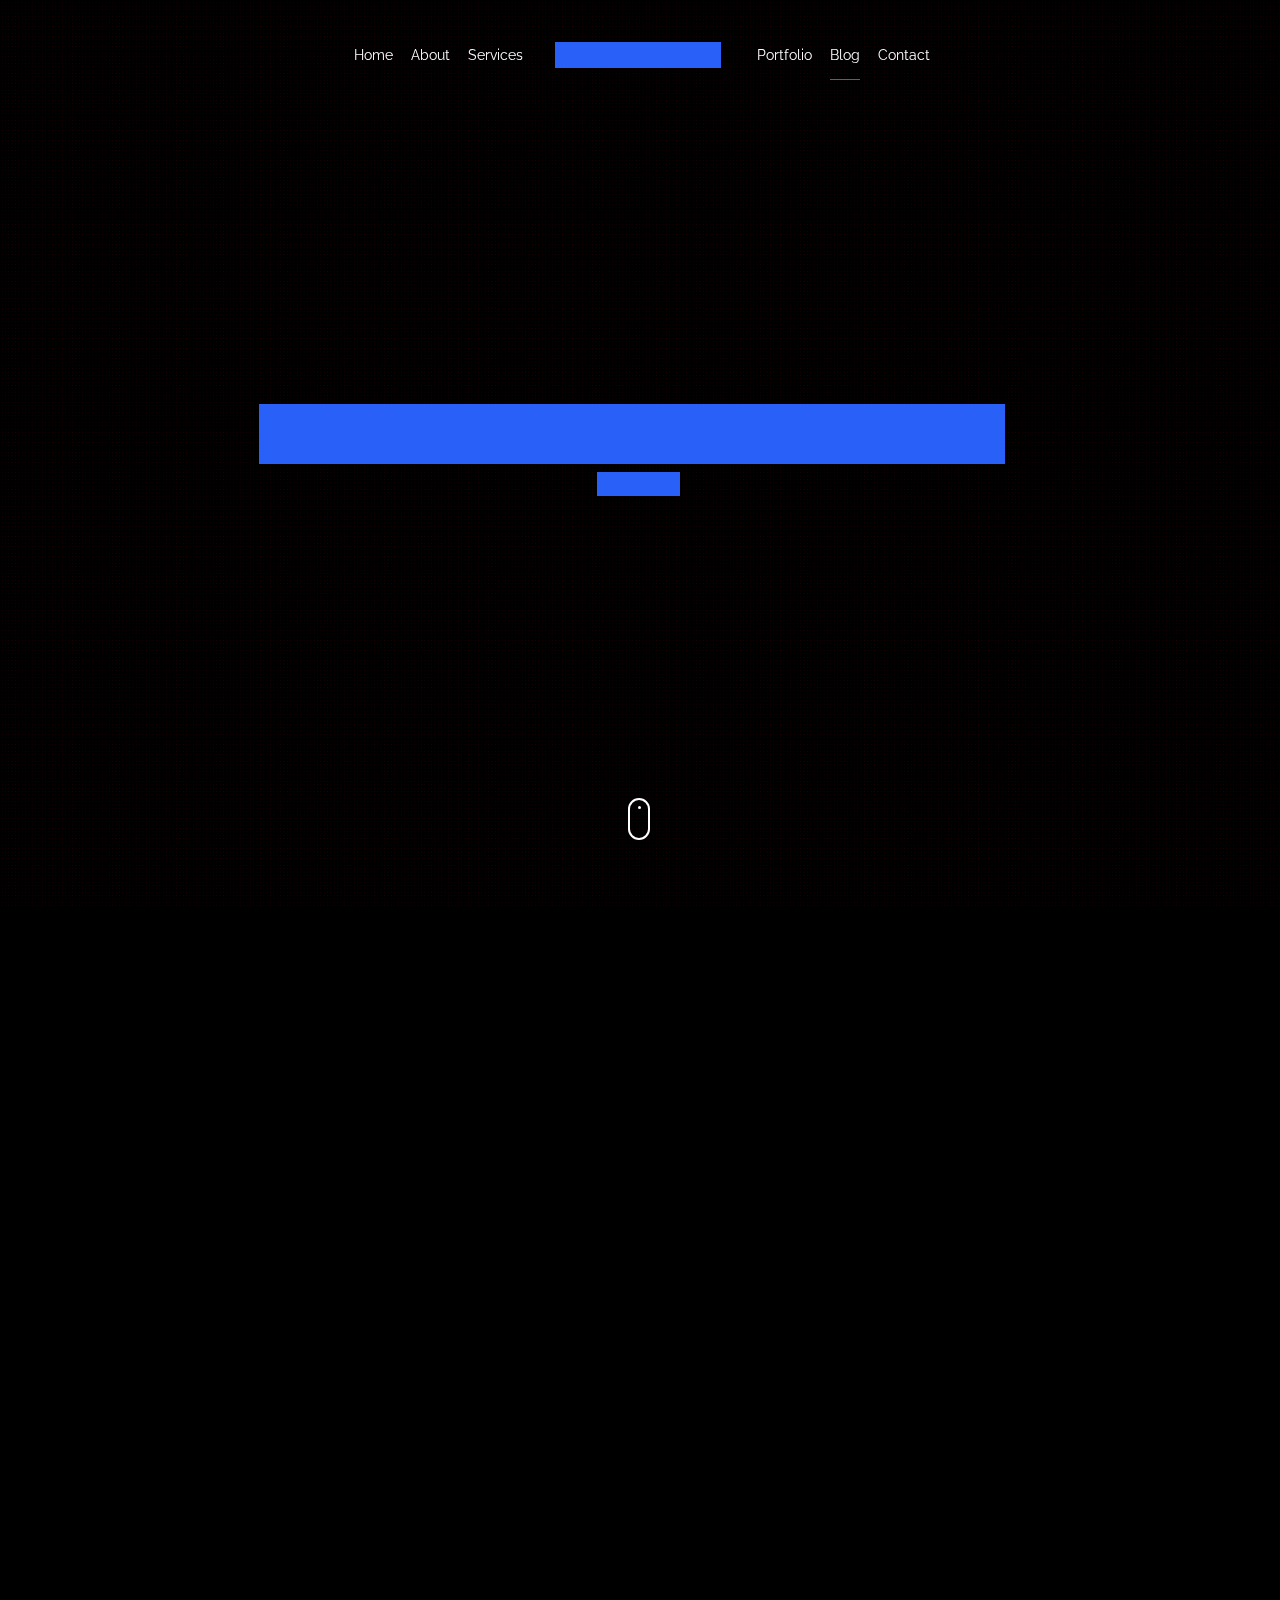
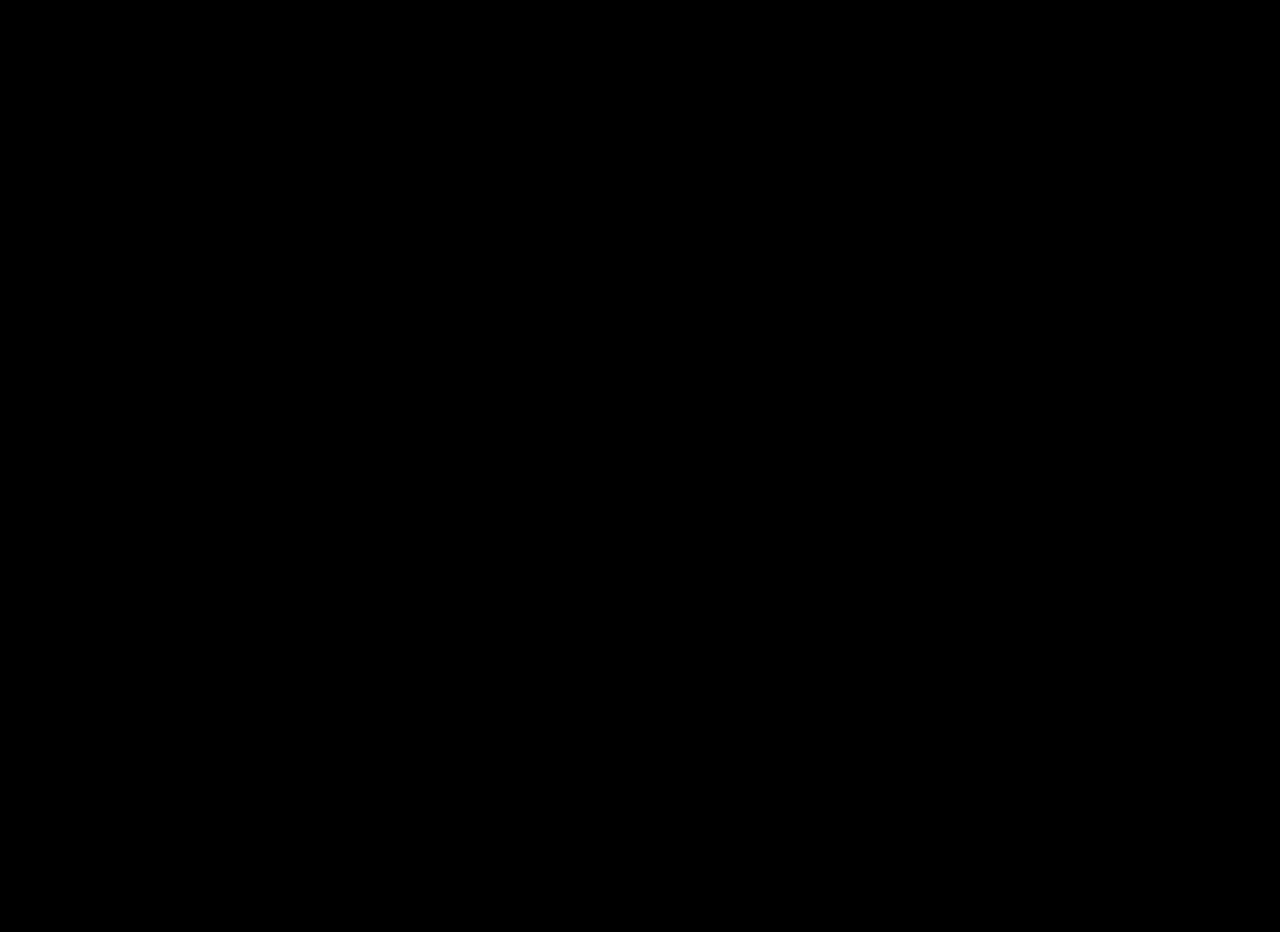
<file: pages/blog/blog-mis.html>
<!doctype html>
<html lang="en">
  <head>
    <!-- Google tag (gtag.js) -->
    <script async src="https://www.googletagmanager.com/gtag/js?id=G-N7539TXPC8"></script>
    <script>
      window.dataLayer = window.dataLayer || [];
      function gtag(){dataLayer.push(arguments);}
      gtag('js', new Date());

      gtag('config', 'G-N7539TXPC8');
    </script>

    <title>Blog | Management Information System (MIS)</title>
    <link rel="canonical" href="https://kogulsager.github.io/pages/blog/blog-mis.html">

    <link rel="shortcut icon" href="../../images/favicon.png" type="image/png">

    <meta charset="utf-8">
    <meta name="viewport" content="width=device-width, initial-scale=1, shrink-to-fit=no">
    
    <meta name="description" content="Kogul Sager Portfolio - Web/Mobile App Developer | Digital Creator | Technical Writer - Portfolio">
    <meta name="keywords" content="ravindradaas kogul sager, kokul sager, portfolio, html, css, javascript, jquery">
    <meta name="author" content="Kogul Sager">

    <link rel="stylesheet" href="../../css/vendor/icomoon/style.css">
    <link rel="stylesheet" href="../../css/vendor/owl.carousel.min.css">
    <link rel="stylesheet" href="../../css/vendor/aos.css">
    <link rel="stylesheet" href="../../css/vendor/animate.min.css">
    <link rel="stylesheet" href="../../css/vendor/bootstrap.min.css">
    <link rel="stylesheet" href="../../css/vendor/jquery.fancybox.min.css">
    

    <!-- Theme Style -->
    <link rel="stylesheet" href="../../css/style.css">

  </head>
  <body data-spy="scroll" data-target=".site-nav-target" data-offset="200">

    <!-- Close Bar (Mobile) -->
    <nav class="unslate_co--site-mobile-menu">
      <div class="close-wrap d-flex">
        <a href="#" class="d-flex ml-auto js-menu-toggle">
          <span class="close-label"></span>
          <div class="close-times">
            <span class="bar1"></span>
            <span class="bar2"></span>
          </div>
        </a>
      </div>
      <div class="site-mobile-inner"></div>
    </nav>


    <div class="unslate_co--site-wrap">

      <div class="unslate_co--site-inner">
      
      <!-- START nav -->
      <nav class="unslate_co--site-nav site-nav-target">

        <div class="container">
        
          <div class="row align-items-center justify-content-between text-left">
            <div class="col-md-5 text-right">
              <ul class="site-nav-ul js-clone-nav text-left d-none d-lg-inline-block">
                <li><a href="../../index.html#home-section" class="nav-link">Home</a></li>
                <li><a href="../../index.html#about-section" class="nav-link">About</a></li>
                <li><a href="../../index.html#services-section" class="nav-link">Services</a></li>
              </ul>
            </div>
            <div class="site-logo pos-absolute">
              <div class="gsap-reveal-img">
                <a href="../../index.html"><img src="../../images/KS-Logo.png" width="170" alt="Image"></a>
              </div>
            </div>
            <div class="col-md-5 text-right text-lg-left">
              <ul class="site-nav-ul js-clone-nav text-left d-none d-lg-inline-block">
                <li><a href="../../index.html#portfolio-section" class="nav-link">Portfolio</a></li>
                <li><a href="../../index.html#blog-section" class="nav-link active">Blog</a></li>
                <li><a href="../../index.html#contact-section" class="nav-link">Contact</a></li>
              </ul>

              <ul class="site-nav-ul-none-onepage text-right d-inline-block d-lg-none">
                <li><a href="#" class="js-menu-toggle pt-2"><i class="icon-menu"></i></a></li>
              </ul>

            </div>
          </div>
        </div>

      </nav>
      <!-- END nav -->

      <div class="cover-v1 jarallax" style="background-image: url('../../images/bg_work.gif');">
        <div class="container">
          <div class="row align-items-center">
              
            <div class="col-md-10 mx-auto text-center">
              <h1 class="font-weight-bold gsap-reveal-hero">Management Information Systems (MIS)</h1>
              <div class="post-met gsap-reveal-hero">5 mins read</div>
            </div>

          </div>
        </div>


        <!-- SCROLL -->
        <a href="../../#blog-single-section" class="mouse-wrap smoothscroll">
          <span class="mouse">
            <span class="scroll"></span>
          </span>
          <span class="mouse-label"></span>
        </a>

      </div>
      <!-- END .cover-v1 -->

      <div class="unslate_co--section" id="blog-single-section">
        <div class="container">
          <div class="row justify-content-center">
            <div class="col-md-8">

              <h4 class="mb-2 gsap-reveal">What are Management Information Systems?</h4>

              <p class="gsap-reveal text-justify">
                Management Information System (MIS) technology is mostly used to store and manage data in order to implement daily outputs or display purposes. These systems are mostly used in businesses and organizations in order to have a track of client information, to be extracted later. Moreover, company statistics and insights are also a major purpose of MIS. Decision making is a major concept while managing businesses, whereas regular company growth reports are essential to make effective organizational decisions. Data stores in MIS can be extracted into growth statistics to analyse how well an organization performs.
              </p>

              <p class="gsap-reveal text-center pb-3">
                <img src="img/mis-1.jpg" alt="Image" class="img-fluid">
              </p>

              <h4 class="mb-2 gsap-reveal">Benefits of Management Information Systems</h4>

              <ul class="gsap-reveal text-justify">
                <li>Better data accuracy in MIS decreases the need for results verification. Data extraction would be more reliable than manual analysis.</li>
                <li>MIS prevents accidental data duplication while entering and managing data, which is helpful in reducing human errors.</li>
                <li>Data is more accessible as MIS systems can be accessed using online technologies as all company data would be computerized and interconnected.</li>
                <li>MIS is convenient to implement and manage data backups, either using storage devices or store them online. </li>
              </ul>


              <div class="col-12 pl-0 pr-0 pt-5 pb-5 text-center">
                <div class="row">
                  <div class="col-sm-4 col-md-4 col-lg-4 gsap-reveal">
                    <div class="detail-v1">
                      <span class="detail-label">Author</span>
                      <span class="detail-val">Kogul Sager</span>
                    </div>
                  </div>
                  <div class="col-sm-4 col-md-4 col-lg-4 gsap-reveal">
                    <div class="detail-v1">
                      <span class="detail-label">Date</span>
                      <span class="detail-val">20th December 2022</span>
                    </div>
                  </div>
                  <div class="col-sm-4 col-md-4 col-lg-4 gsap-reveal">
                    <div class="detail-v1">
                      <span class="detail-label">Category</span>
                      <span class="detail-val">Computer Science</span>
                    </div>
                  </div>
                </div>
              </div>

              <!-- <div class="post-single-navigation d-flex align-items-stretch">
                <a href="#" class="mr-auto w-50 pr-4 text-info gsap-reveal">
                  <span class="d-block gsap-reveal">Previous Blog</span>
                  Checkout this previous blog
                </a>
                <a href="#" class="ml-auto w-50 text-right pl-4 text-info gsap-reveal">
                  <span class="d-block gsap-reveal">Next Blog</span>
                  Checkout this next blog
                </a>
              </div> -->

            </div>
          </div>
        </div>
      </div>

      
      </div> 

      <footer class="unslate_co--footer unslate_co--section mt-5">
        <div class="container">
          <div class="row justify-content-center">
            <div class="col-md-12">
              
              <div class="footer-site-logo pos-absolute">
              <div class="gsap-reveal-hero">
                <a href="../../index.html"><img src="../../images/KS-Logo.png" width="200" alt="Image"></a>
              </div>
            </div>

              <ul class="footer-site-social">
                  <li><a class="text-info" href="https://Linktr.ee/KogulSager" target="_blank">Linktree</a></li>
                  <li><a href="https://www.linkedin.com/in/KogulSager/" target="_blank">LinkedIn</a></li>
                  <li><a href="https://instagram.com/KogulSager" target="_blank">Instagram</a></li>
                  <li><a href="https://www.facebook.com/KogulSager" target="_blank">Facebook</a></li>
                  <li><a href="https://twitter.com/KogulSager" target="_blank">Twitter</a></li>
                  <li><a class="text-success" href="https://wa.me/94755498440" target="_blank">WhatsApp</a></li>
              </ul>

              <p class="site-copyright">
              Copyright &copy;
              <script>
                document.write(new Date().getFullYear());
              </script> | All rights reserved | Made with <i class="icon-heart text-danger"
                aria-hidden="true"></i> by <a href="https://Linktr.ee/KogulSager" target="_blank">Kogul</a>
            </p>

            </div>
          </div>
        </div>
      </footer>

      
    </div>

    <!-- Loader -->
    <div id="unslate_co--overlayer"></div>
    <div class="site-loader-wrap">
      <div class="site-loader"></div>
    </div>

    <script src="../../js/scripts-dist.js"></script>
    <script src="../../js/main.js"></script>

  </body>
</html>
</file>
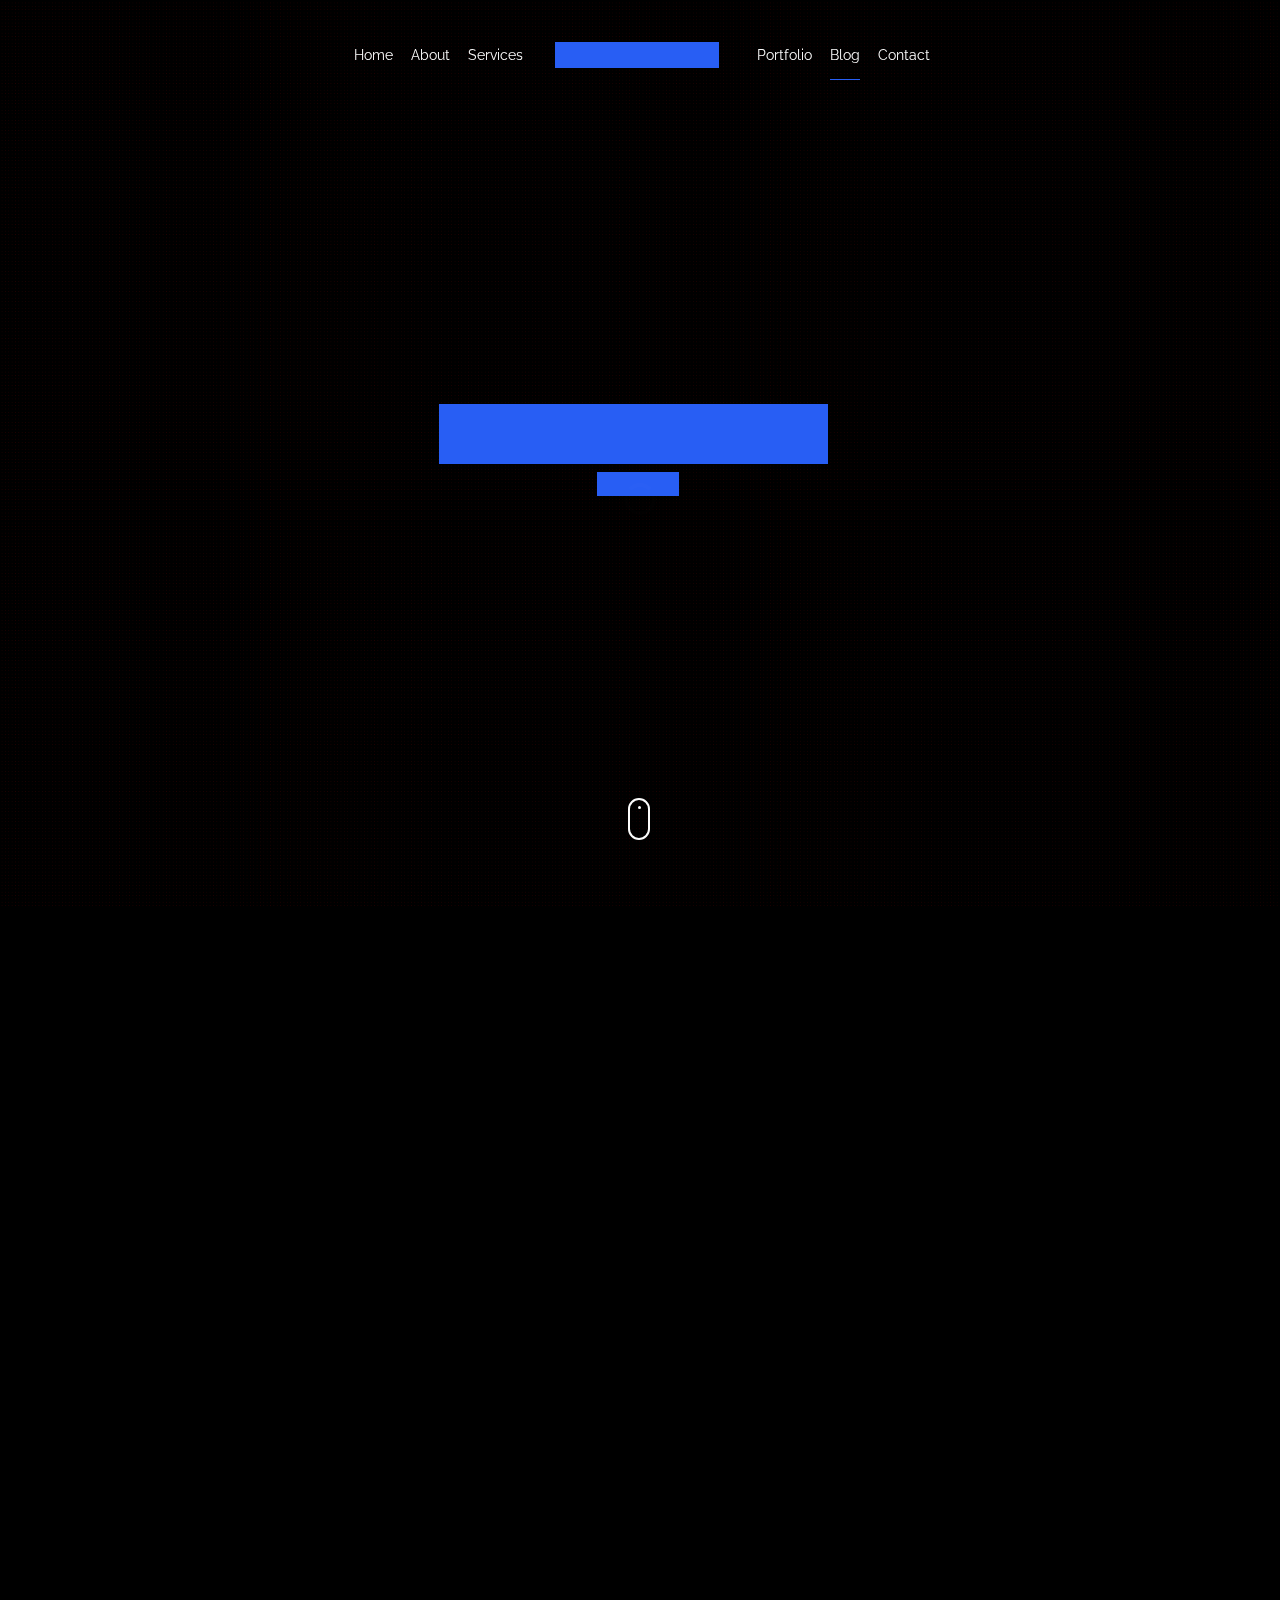
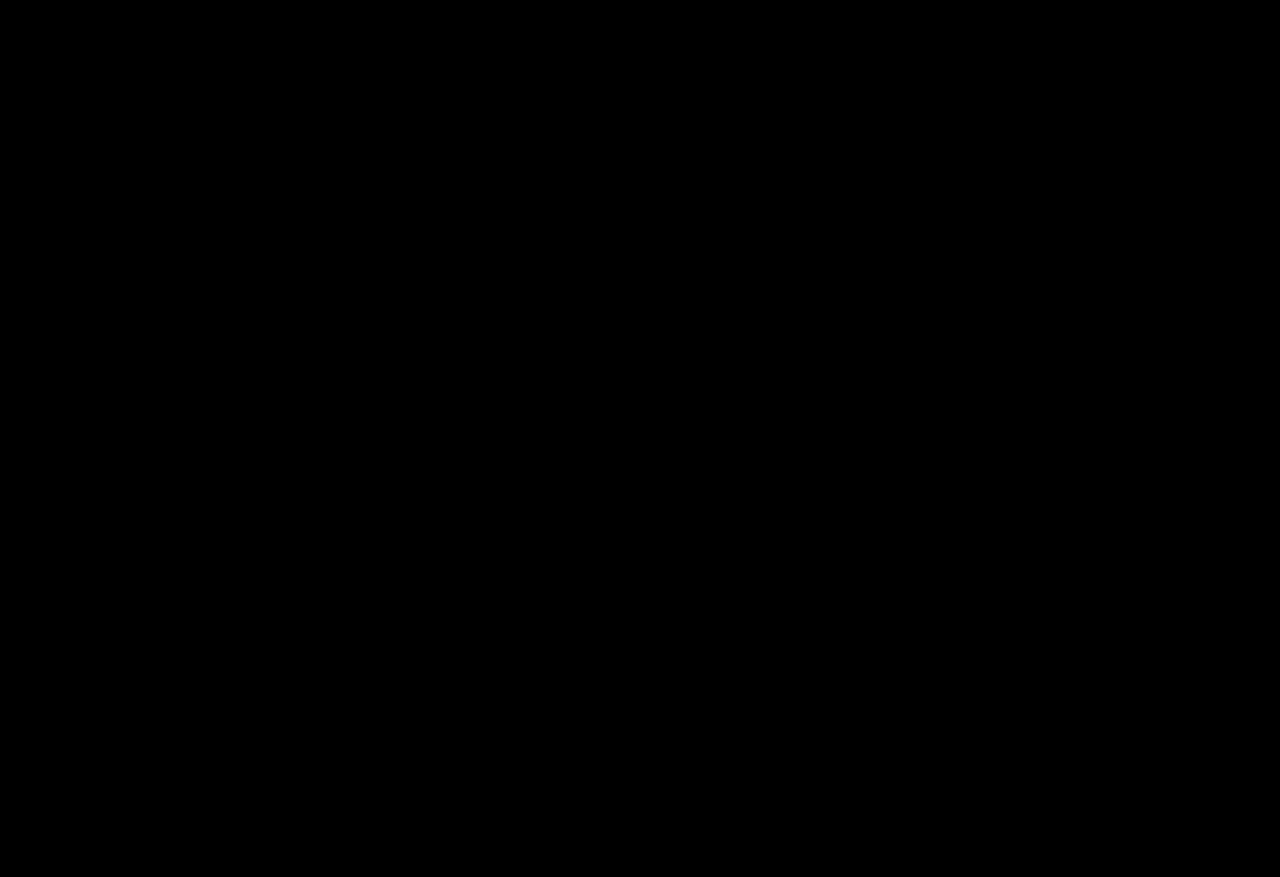
<file: pages/blog/blog-ux.html>
<!doctype html>
<html lang="en">
  <head>
    <!-- Google tag (gtag.js) -->
    <script async src="https://www.googletagmanager.com/gtag/js?id=G-N7539TXPC8"></script>
    <script>
      window.dataLayer = window.dataLayer || [];
      function gtag(){dataLayer.push(arguments);}
      gtag('js', new Date());

      gtag('config', 'G-N7539TXPC8');
    </script>

    <title>Blog | User Experience (UX)</title>
    <link rel="canonical" href="https://kogulsager.github.io/pages/blog/blog-ux.html">

    <link rel="shortcut icon" href="../../images/favicon.png" type="image/png">

    <meta charset="utf-8">
    <meta name="viewport" content="width=device-width, initial-scale=1, shrink-to-fit=no">
    
    <meta name="description" content="Kogul Sager Portfolio - Web/Mobile App Developer | Digital Creator | Technical Writer - Portfolio">
    <meta name="keywords" content="ravindradaas kogul sager, kokul sager, portfolio, html, css, javascript, jquery">
    <meta name="author" content="Kogul Sager">

    <link rel="stylesheet" href="../../css/vendor/icomoon/style.css">
    <link rel="stylesheet" href="../../css/vendor/owl.carousel.min.css">
    <link rel="stylesheet" href="../../css/vendor/aos.css">
    <link rel="stylesheet" href="../../css/vendor/animate.min.css">
    <link rel="stylesheet" href="../../css/vendor/bootstrap.min.css">
    <link rel="stylesheet" href="../../css/vendor/jquery.fancybox.min.css">
    

    <!-- Theme Style -->
    <link rel="stylesheet" href="../../css/style.css">

  </head>
  <body data-spy="scroll" data-target=".site-nav-target" data-offset="200">

    <!-- Close Bar (Mobile) -->
    <nav class="unslate_co--site-mobile-menu">
      <div class="close-wrap d-flex">
        <a href="#" class="d-flex ml-auto js-menu-toggle">
          <span class="close-label"></span>
          <div class="close-times">
            <span class="bar1"></span>
            <span class="bar2"></span>
          </div>
        </a>
      </div>
      <div class="site-mobile-inner"></div>
    </nav>


    <div class="unslate_co--site-wrap">

      <div class="unslate_co--site-inner">
      
      <!-- START nav -->
      <nav class="unslate_co--site-nav site-nav-target">

        <div class="container">
        
          <div class="row align-items-center justify-content-between text-left">
            <div class="col-md-5 text-right">
              <ul class="site-nav-ul js-clone-nav text-left d-none d-lg-inline-block">
                <li><a href="../../index.html#home-section" class="nav-link">Home</a></li>
                <li><a href="../../index.html#about-section" class="nav-link">About</a></li>
                <li><a href="../../index.html#services-section" class="nav-link">Services</a></li>
              </ul>
            </div>
            <div class="site-logo pos-absolute">
              <div class="gsap-reveal-img">
                <a href="../../index.html"><img src="../../images/KS-Logo.png" width="170" alt="Image"></a>
              </div>
            </div>
            <div class="col-md-5 text-right text-lg-left">
              <ul class="site-nav-ul js-clone-nav text-left d-none d-lg-inline-block">
                <li><a href="../../index.html#portfolio-section" class="nav-link">Portfolio</a></li>
                <li><a href="../../index.html#blog-section" class="nav-link active">Blog</a></li>
                <li><a href="../../index.html#contact-section" class="nav-link">Contact</a></li>
              </ul>

              <ul class="site-nav-ul-none-onepage text-right d-inline-block d-lg-none">
                <li><a href="#" class="js-menu-toggle pt-2"><i class="icon-menu"></i></a></li>
              </ul>

            </div>
          </div>
        </div>

      </nav>
      <!-- END nav -->

      <div class="cover-v1 jarallax" style="background-image: url('../../images/bg_work.gif');">
        <div class="container">
          <div class="row align-items-center">
              
            <div class="col-md-10 mx-auto text-center">
              <h1 class="font-weight-bold gsap-reveal-hero">User Experience (UX)</h1>
              <div class="post-met gsap-reveal-hero">5 mins read</div>
            </div>

          </div>
        </div>


        <!-- SCROLL -->
        <a href="../../#blog-single-section" class="mouse-wrap smoothscroll">
          <span class="mouse">
            <span class="scroll"></span>
          </span>
          <span class="mouse-label"></span>
        </a>

      </div>
      <!-- END .cover-v1 -->

      <div class="unslate_co--section" id="blog-single-section">
        <div class="container">
          <div class="row justify-content-center">
            <div class="col-md-8">

              <h4 class="mb-2 gsap-reveal">What is User Experience?</h4>

              <p class="gsap-reveal text-justify">
                User Experience (UX) is an application designing process in the intention of providing better experience to users, on the application. Simply, it how a user would feel while using a specific application. UX design covers the concept of efficiency of an application and how effectively tasks can be done by the user. To achieve proper user experience, the feeling of doing tasks in the application must feel easy and convenient.
              </p>

              <p class="gsap-reveal text-center pb-3">
                <img src="img/ux-1.png" alt="Image" class="img-fluid">
              </p>

              <p class="gsap-reveal text-justify">
                UX is essential for applications, as the user’s impressions determine how effective the application is, and effectiveness. Applications are made in purpose of easier accessibility for the users, so they must be efficient enough to carry out the major functions. When client-website interaction better, it creates a better impression on the application. UX designing process is technically user-centred in the development process, where requirements must be gathered. 
              </p>

              <h4 class="mb-2 gsap-reveal">Types of User Experience</h4>

              <div class="col-md-8 gsap-reveal">
                <ol>
                  <li>Physical Experience</li>
                  <li>Mental Experience</li>
                  <li>Emotional Experience</li>
                  <li>Social Experience</li>
                </ol>
              </div>


              <div class="col-12 pl-0 pr-0 pt-5 pb-5 text-center">
                <div class="row">
                  <div class="col-sm-4 col-md-4 col-lg-4 gsap-reveal">
                    <div class="detail-v1">
                      <span class="detail-label">Author</span>
                      <span class="detail-val">Kogul Sager</span>
                    </div>
                  </div>
                  <div class="col-sm-4 col-md-4 col-lg-4 gsap-reveal">
                    <div class="detail-v1">
                      <span class="detail-label">Date</span>
                      <span class="detail-val">20th December 2022</span>
                    </div>
                  </div>
                  <div class="col-sm-4 col-md-4 col-lg-4 gsap-reveal">
                    <div class="detail-v1">
                      <span class="detail-label">Category</span>
                      <span class="detail-val">Computer Science</span>
                    </div>
                  </div>
                </div>
              </div>

              <!-- <div class="post-single-navigation d-flex align-items-stretch">
                <a href="#" class="mr-auto w-50 pr-4 text-info gsap-reveal">
                  <span class="d-block gsap-reveal">Previous Blog</span>
                  Checkout this previous blog
                </a>
                <a href="#" class="ml-auto w-50 text-right pl-4 text-info gsap-reveal">
                  <span class="d-block gsap-reveal">Next Blog</span>
                  Checkout this next blog
                </a>
              </div> -->

            </div>
          </div>
        </div>
      </div>

      
      </div> 

      <footer class="unslate_co--footer unslate_co--section mt-5">
        <div class="container">
          <div class="row justify-content-center">
            <div class="col-md-12">
              
              <div class="footer-site-logo pos-absolute">
              <div class="gsap-reveal-hero">
                <a href="../../index.html"><img src="../../images/KS-Logo.png" width="200" alt="Image"></a>
              </div>
            </div>

              <ul class="footer-site-social">
                  <li><a class="text-info" href="https://Linktr.ee/KogulSager" target="_blank">Linktree</a></li>
                  <li><a href="https://www.linkedin.com/in/KogulSager/" target="_blank">LinkedIn</a></li>
                  <li><a href="https://instagram.com/KogulSager" target="_blank">Instagram</a></li>
                  <li><a href="https://www.facebook.com/KogulSager" target="_blank">Facebook</a></li>
                  <li><a href="https://twitter.com/KogulSager" target="_blank">Twitter</a></li>
                  <li><a class="text-success" href="https://wa.me/94755498440" target="_blank">WhatsApp</a></li>
              </ul>

              <p class="site-copyright">
              Copyright &copy;
              <script>
                document.write(new Date().getFullYear());
              </script> | All rights reserved | Made with <i class="icon-heart text-danger"
                aria-hidden="true"></i> by <a href="https://Linktr.ee/KogulSager" target="_blank">Kogul</a>
            </p>

            </div>
          </div>
        </div>
      </footer>

      
    </div>

    <!-- Loader -->
    <div id="unslate_co--overlayer"></div>
    <div class="site-loader-wrap">
      <div class="site-loader"></div>
    </div>

    <script src="../../js/scripts-dist.js"></script>
    <script src="../../js/main.js"></script>

  </body>
</html>
</file>
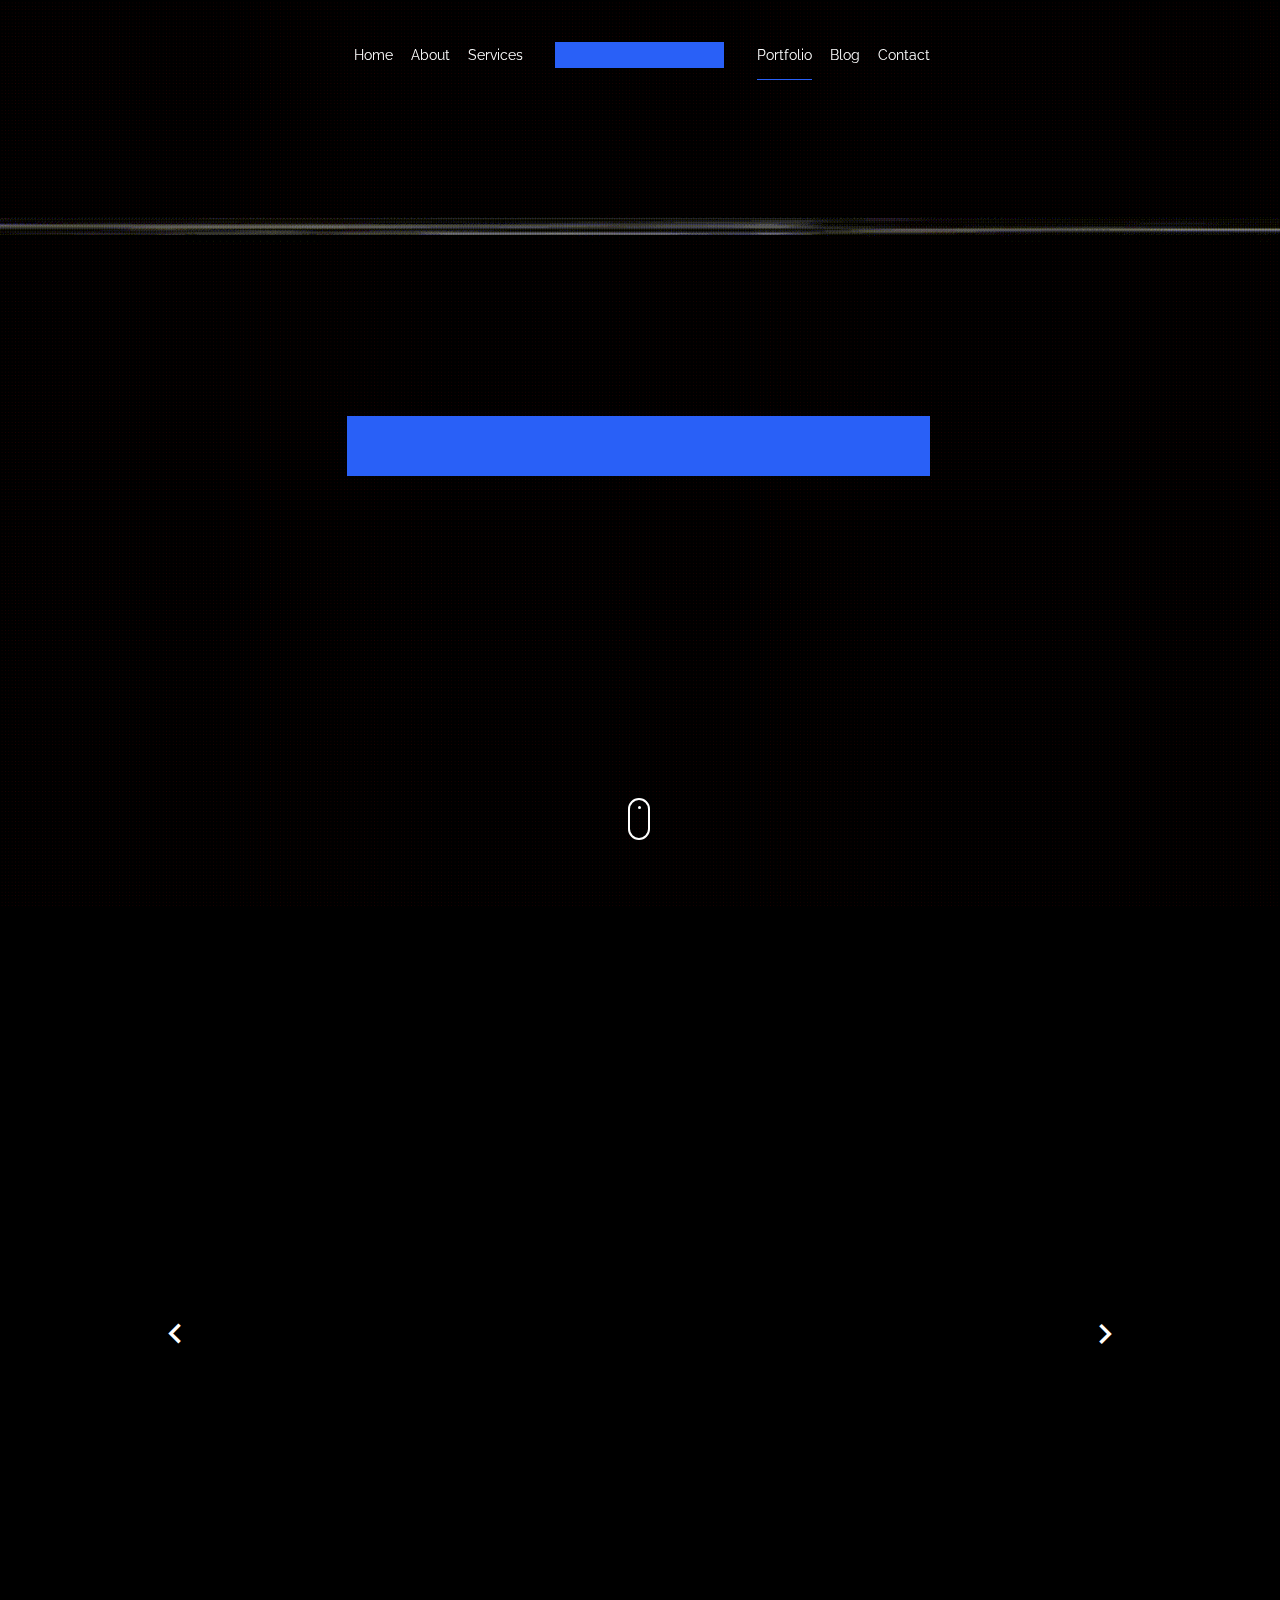
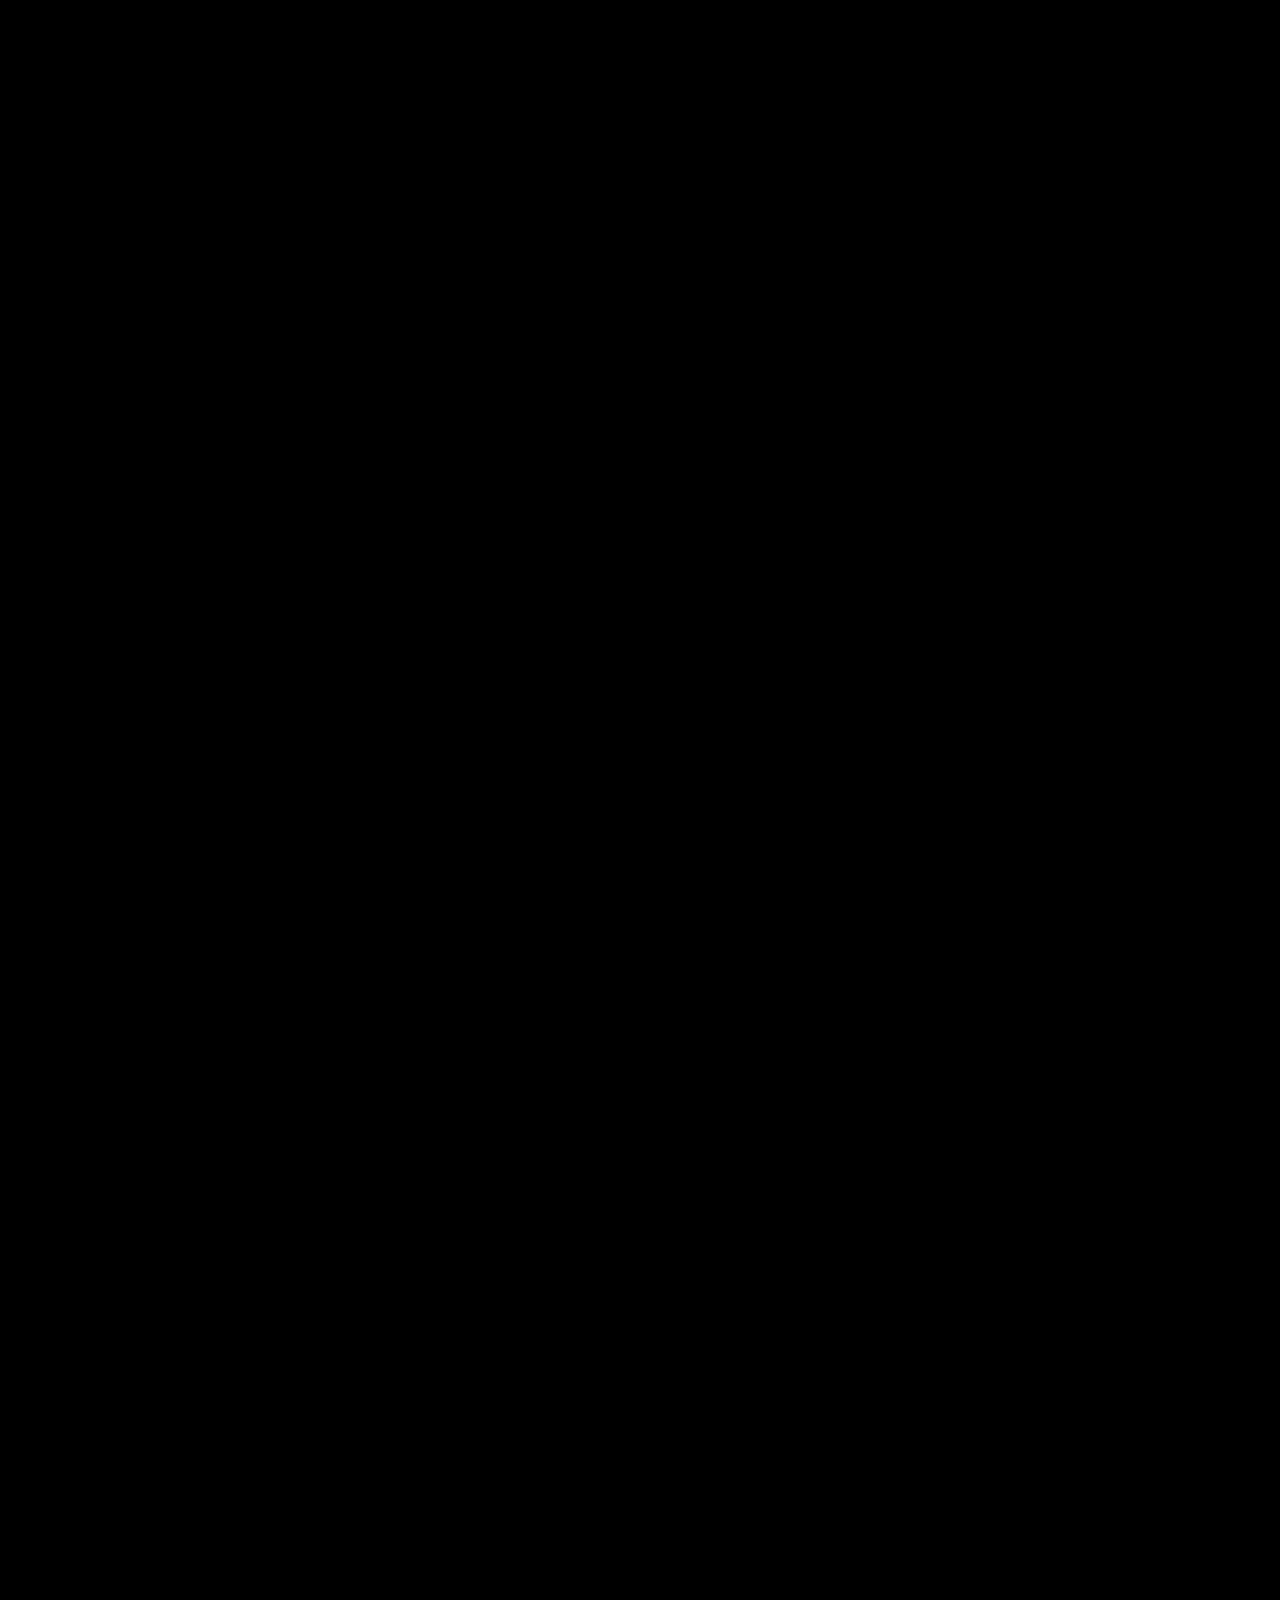
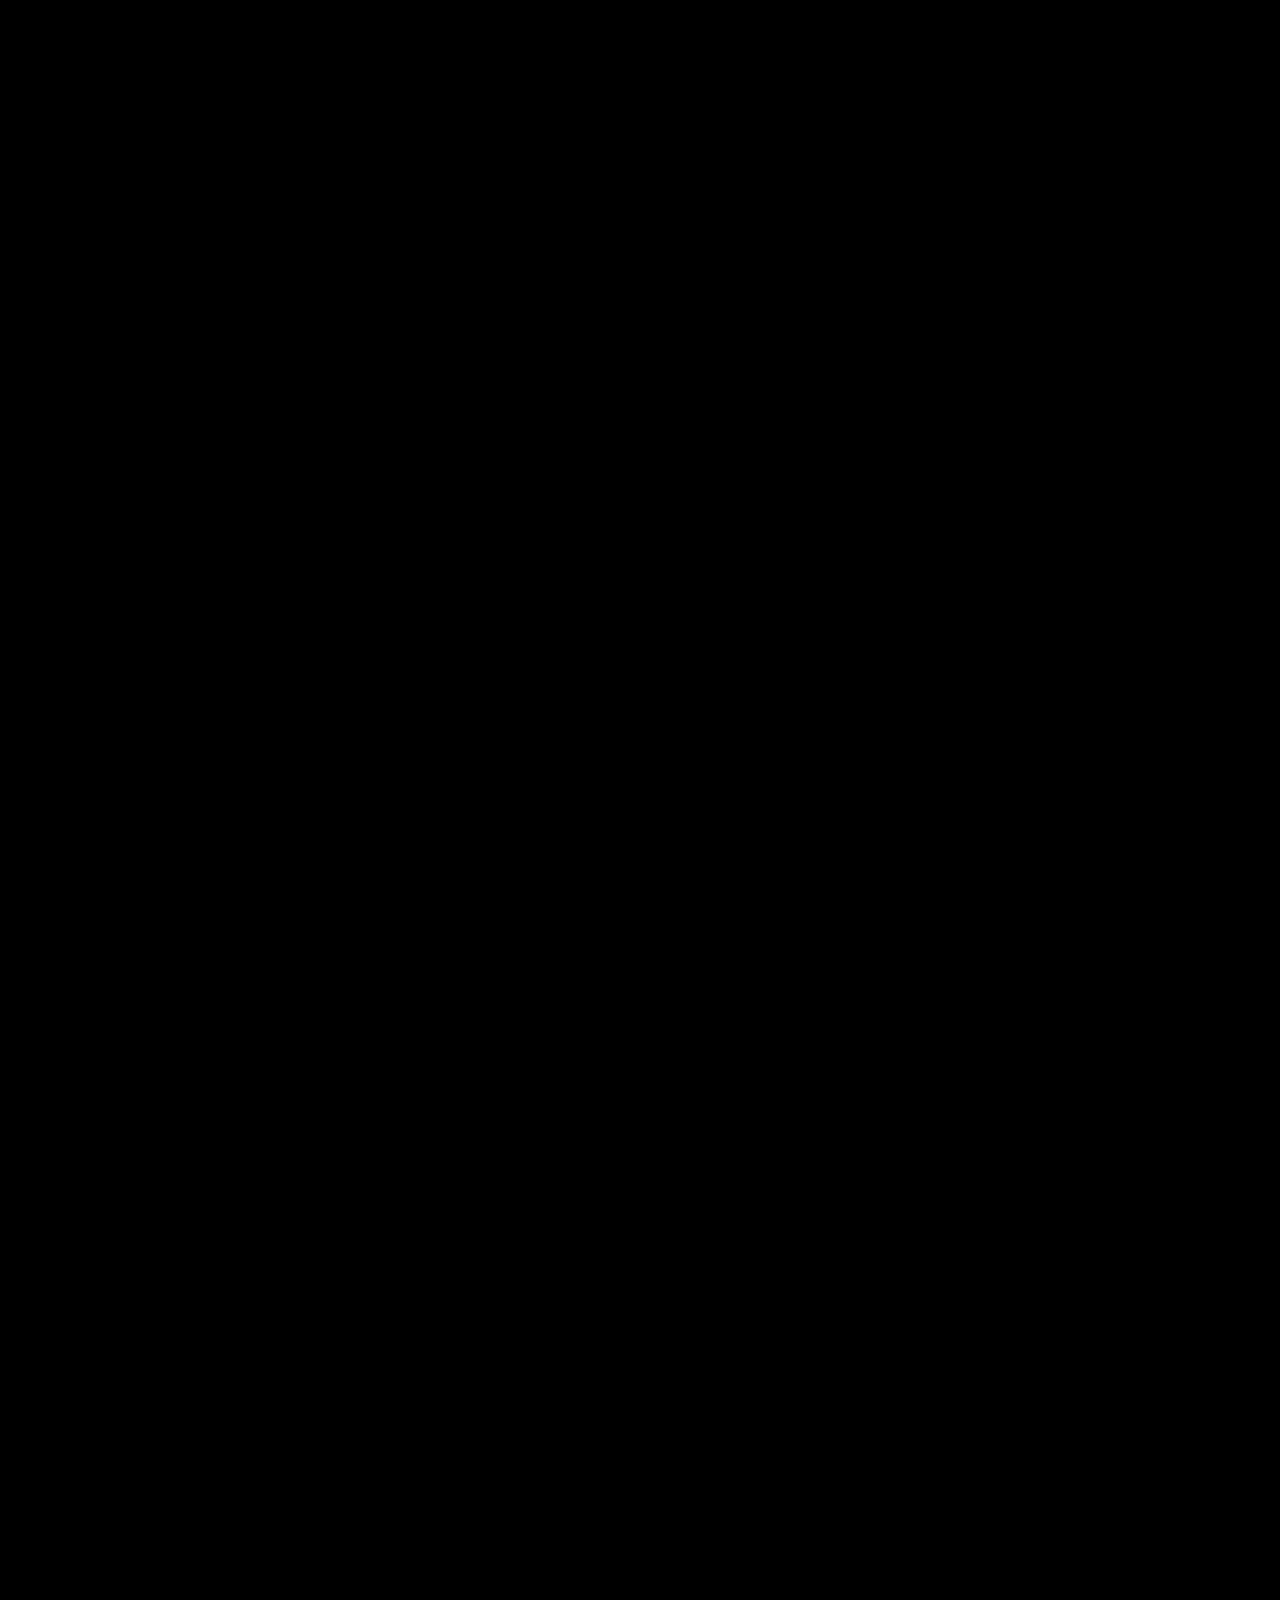
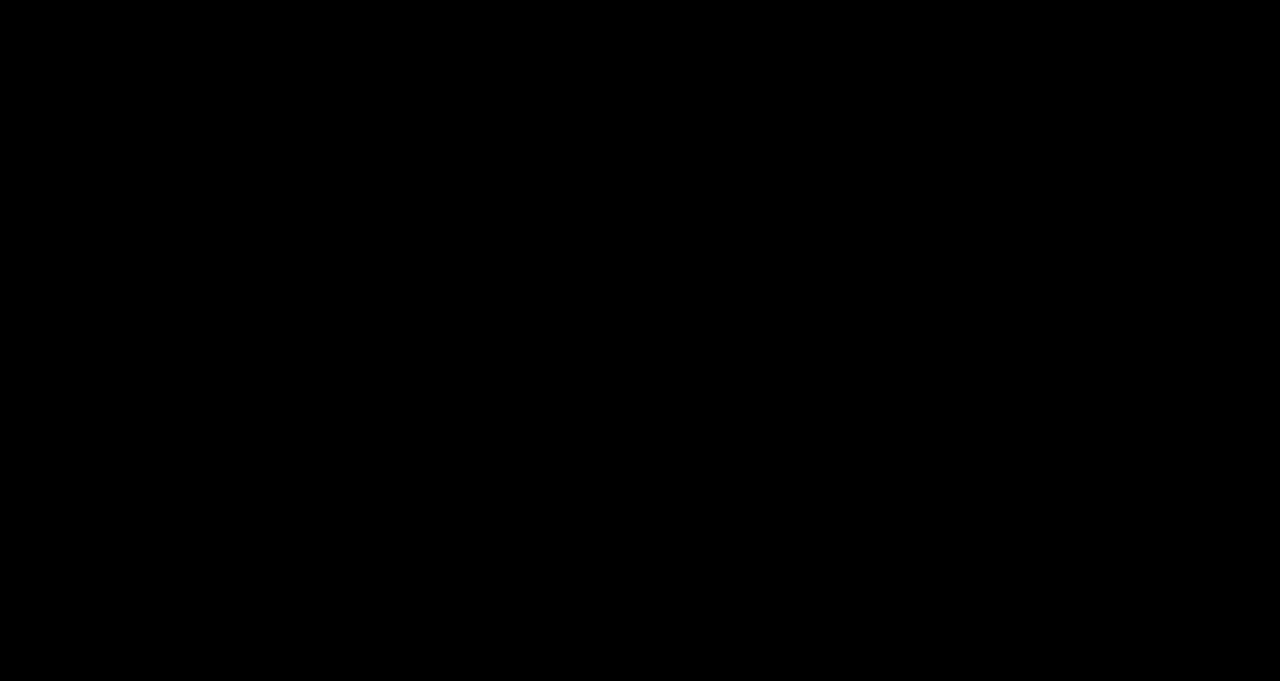
<file: pages/portfolio/work-mobile-health-fitness.html>
<!doctype html>
<html lang="en">

<head>
  <!-- Google tag (gtag.js) -->
  <script async src="https://www.googletagmanager.com/gtag/js?id=G-N7539TXPC8"></script>
  <script>
    window.dataLayer = window.dataLayer || [];
    function gtag(){dataLayer.push(arguments);}
    gtag('js', new Date());

    gtag('config', 'G-N7539TXPC8');
  </script>
  
  <title>Portfolio | Health & Fitness Application</title>
  <link rel="canonical" href="https://kogulsager.github.io/pages/portfolio/work-mobile-health-fitness.html">

  <link rel="shortcut icon" href="../../images/favicon.png" type="image/png">

  <meta charset="utf-8">
  <meta name="viewport" content="width=device-width, initial-scale=1, shrink-to-fit=no">
  
  <meta name="description" content="Kogul Sager Portfolio - Web/Mobile App Developer | Digital Creator | Technical Writer">
  <meta name="keywords" content="ravindradaas kogul sager, kokul sager, portfolio, html, css, javascript, jquery">
  <meta name="author" content="Kogul Sager">

  <link rel="stylesheet" href="../../css/vendor/icomoon/style.css">
  <link rel="stylesheet" href="../../css/vendor/owl.carousel.min.css">
  <link rel="stylesheet" href="../../css/vendor/aos.css">
  <link rel="stylesheet" href="../../css/vendor/animate.min.css">
  <link rel="stylesheet" href="../../css/vendor/bootstrap.min.css">
  <link rel="stylesheet" href="../../css/vendor/jquery.fancybox.min.css">

  <!-- Theme Style -->
  <link rel="stylesheet" href="../../css/style.css">

</head>

<body data-spy="scroll" data-target=".site-nav-target" data-offset="200">

  <!-- Close Bar (Mobile) -->
  <nav class="unslate_co--site-mobile-menu">
    <div class="close-wrap d-flex">
      <a href="#" class="d-flex ml-auto js-menu-toggle">
        <span class="close-label"></span>
        <div class="close-times">
          <span class="bar1"></span>
          <span class="bar2"></span>
        </div>
      </a>
    </div>
    <div class="site-mobile-inner"></div>
  </nav>

  <div class="unslate_co--site-wrap">

    <div class="unslate_co--site-inner">

      <!-- START nav -->
      <nav class="unslate_co--site-nav site-nav-target">

        <div class="container">

          <div class="row align-items-center justify-content-between text-left">
            <div class="col-md-5 text-right">
              <ul class="site-nav-ul js-clone-nav text-left d-none d-lg-inline-block">
                <li><a href="../../index.html#home-section" class="nav-link">Home</a></li>
                <li><a href="../../index.html#about-section" class="nav-link">About</a></li>
                <li><a href="../../index.html#services-section" class="nav-link">Services</a></li>
              </ul>
            </div>
            <div class="site-logo pos-absolute">
              <div class="gsap-reveal-img">
                <a href="../../index.html"><img src="../../images/KS-Logo.png" width="170" alt="Image"></a>
              </div>
            </div>
            <div class="col-md-5 text-right text-lg-left">
              <ul class="site-nav-ul js-clone-nav text-left d-none d-lg-inline-block">
                <li><a href="../../index.html#portfolio-section" class="nav-link active">Portfolio</a></li>
                <li><a href="../../index.html#blog-section" class="nav-link">Blog</a></li>
                <li><a href="../../index.html#contact-section" class="nav-link">Contact</a></li>
              </ul>

              <ul class="site-nav-ul-none-onepage text-right d-inline-block d-lg-none">
                <li><a href="#" class="js-menu-toggle pt-2"><i class="icon-menu"></i></a></li>
              </ul>

            </div>
          </div>
        </div>

      </nav>
      <!-- END nav -->

      <div class="cover-v1 jarallax" style="background-image: url('../../images/bg_work.gif');">
        <div class="container">
          <div class="row align-items-center">

            <div class="col-md-10 mx-auto text-center">
              <h1 class="font-weight-bold gsap-reveal-hero">Health and Fitness Application</h1>
            </div>

          </div>
        </div>

        <!-- SCROLL -->
        <a href="#portfolio-single-section" class="mouse-wrap smoothscroll">
          <span class="mouse">
            <span class="scroll"></span>
          </span>
          <span class="mouse-label"></span>
        </a>

      </div>
      <!-- END .cover-v1 -->

      <div class="container">
        <div class="portfolio-single-wrap unslate_co--section" id="portfolio-single-section">

          <div class="portfolio-single-inner">

            <div class="row justify-content-between mb-0">
              <div class="col-12 mb-0">
                <div class="owl-carousel single-slider gsap-reveal">
                  <figure class="mb-0">
                    <img src="img/mobile-health-fitness/health-fitness-ui-1.png" alt="Image" class="img-fluid">
                  </figure>
                  <figure class="mb-0">
                    <img src="img/mobile-health-fitness/health-fitness-ui-2.png" alt="Image" class="img-fluid">
                  </figure>
                  <figure class="mb-0">
                    <img src="img/mobile-health-fitness/health-fitness-ui-3.png" alt="Image" class="img-fluid">
                  </figure>
                  <figure class="mb-0">
                    <img src="img/mobile-health-fitness/health-fitness-ui-4.png" alt="Image" class="img-fluid">
                  </figure>
                  <figure class="mb-0">
                    <img src="img/mobile-health-fitness/health-fitness-ui-5.png" alt="Image" class="img-fluid">
                  </figure>
                  <figure class="mb-0">
                    <img src="img/mobile-health-fitness/health-fitness-ui-6.png" alt="Image" class="img-fluid">
                  </figure>
                  <figure class="mb-0">
                    <img src="img/mobile-health-fitness/health-fitness-ui-7.png" alt="Image" class="img-fluid">
                  </figure>
                  <figure class="mb-0">
                    <img src="img/mobile-health-fitness/health-fitness-ui-8.png" alt="Image" class="img-fluid">
                  </figure>
                  <figure class="mb-0">
                    <img src="img/mobile-health-fitness/health-fitness-ui-9.png" alt="Image" class="img-fluid">
                  </figure>
                  <figure class="mb-0">
                    <img src="img/mobile-health-fitness/health-fitness-ui-10.png" alt="Image" class="img-fluid">
                  </figure>
                  <figure class="mb-0">
                    <img src="img/mobile-health-fitness/health-fitness-ui-11.png" alt="Image" class="img-fluid">
                  </figure>
                  <figure class="mb-0">
                    <img src="img/mobile-health-fitness/health-fitness-ui-12.png" alt="Image" class="img-fluid">
                  </figure>
                  <figure class="mb-0">
                    <img src="img/mobile-health-fitness/health-fitness-ui-13.png" alt="Image" class="img-fluid">
                  </figure>
                  <figure class="mb-0">
                    <img src="img/mobile-health-fitness/health-fitness-ui-14.png" alt="Image" class="img-fluid">
                  </figure>
                </div>
              </div>

              <div class="col-12 mb-5">
                <div class="row">
                  <div class="col-sm-6 col-md-6 col-lg-3 gsap-reveal">
                    <div class="detail-v1">
                      <span class="detail-label">Project Date</span>
                      <span class="detail-val">24th January 2022</span>
                    </div>
                  </div>
                  <div class="col-sm-6 col-md-6 col-lg-3 gsap-reveal">
                    <div class="detail-v1">
                      <span class="detail-label">Platform</span>
                      <span class="detail-val">Mobile Application</span>
                    </div>
                  </div>
                  <div class="col-sm-6 col-md-6 col-lg-3 gsap-reveal">
                    <div class="detail-v1">
                      <span class="detail-label">Type</span>
                      <span class="detail-val">Cross-Platform</span>
                    </div>
                  </div>
                  <div class="col-sm-6 col-md-6 col-lg-3 gsap-reveal">
                    <div class="detail-v1">
                      <span class="detail-label">Data Management</span>
                      <span class="detail-val">Realtime Database</span>
                    </div>
                  </div>
                </div>
              </div>

              <div class="unslate_co--section mt-0 pt-0">
                <div class="container">
                  <div class="detail-v1 gsap-reveal">
                      <span class="detail-label">Languages & Tools</span>
                    </div>
                  <div class="owl-carousel logo-slider">
                    <div class="logo-v1 gsap-reveal">
                      <img src="../../images/logo-dart.png" alt="Image" class="img-fluid" title="Dart"/>
                    </div>
                    <div class="logo-v1 gsap-reveal">
                      <img src="../../images/logo-flutter.png" alt="Image" class="img-fluid" title="Flutter"/>
                    </div>
                    <div class="logo-v1 gsap-reveal">
                      <img src="../../images/logo-firebase.png" alt="Image" class="img-fluid" title="Firebase"/>
                    </div>
                    <div class="logo-v1 gsap-reveal">
                      <img src="../../images/logo-androidstudio.png" alt="Image" class="img-fluid" title="Andrid Studio"/>
                    </div>
                    <div class="logo-v1 gsap-reveal">
                      <img src="../../images/logo-xd.png" alt="Image" class="img-fluid" title="Adobe XD"/>
                    </div>
                  </div>
                </div>
              </div>


              <!-- Introduction -->
              <div class="col-12 pb-2 gsap-reveal">
                <h2 class="subheading pb-3">1 Introduction</h2>
              </div>

              <div class="col-md-6 pr-md-4 gsap-reveal">
                <p class="text-justify">
                   This project would be focused on developing a mobile health and fitness application, based on flutter cross-platform development. The application backend would be based on flutter cloud-based real-time database system. Users would be able to record and track relevant health and fitness records. It is essential that users are provided with a simple and efficient interfaces optimised to be used regularly.
                </p>
              </div>
              <div class="col-md-6 pl-md-4 gsap-reveal">
                <p class="text-justify">
                  The requirements of the applications are;
                  <ol>
                    <li>Create a health and fitness application.</li>
                    <li>Use of suitable backend structure with database system.</li>
                    <li>Use of UI/UX best practices for development.</li>
                    <li>Use of suitable development architecture and methodologies.</li>
                  </ol>

                </p>
              </div>
              <!-- END of Section -->


              <!-- Features -->
              <div class="col-12 pb-2 pt-4 gsap-reveal">
                <h2 class="subheading pb-3 pt-2">2 Features</h2>
              </div>

              <div class="col-md-6 pr-md-4 gsap-reveal">
                <ol class="font-weight-bold"><li>User registration.</li></ol>
                <p class="text-justify">
                   If the user is new to the application, the user has to click the ‘Register New Account’ button to get redirected to registration page. Then the user needs to fill in, User Name, Email Address, Password, Height and Weight to register the account. After filling the fields, the user has to click ‘Sign Up’ button to complete the registration process. The application will send the relevant data to the database and store a new user.
                </p>
              </div>

              <div class="col-md-6 pl-md-4 gsap-reveal">
                <ol start="2" class="font-weight-bold"><li>User login.</li></ol>
                <p class="text-justify">
                   Once the user opens the app, the user will be presented with a login page. In the login Page, User have to enter the Username and Password. After entering the valid credentials, the user would have to click the ‘Login to Account’ button to access the application, where it will be redirected to the home screen.
                </p>
              </div>

              <div class="col-md-6 pt-md-3 pr-md-4 gsap-reveal">
                <ol start="3" class="font-weight-bold"><li>Forgot password.</li></ol>
                <p class="text-justify">
                   If the User forgot his/her password, the user has to click the forgot password button and it will redirect to another screen where the user will be asked to enter the email address, the password will be then sent to the email address. This is an essential feature to ensure the safety of theh users' accounts and data.
                </p>
              </div>

              <div class="col-md-6 pt-md-3 pl-md-4 gsap-reveal">
                <ol start="4" class="font-weight-bold"><li>Add workout.</li></ol>
                <p class="text-justify">
                   When the user clicks the Workout in the tab bar, the user will be presented with several focus areas such as ABS, ARM, CHEST, SHOULDER. When the user clicks either of them, the user will be presented with list of workouts. The User can click the add workout button to add new workouts and sent them to database.
                </p>
              </div>

              <div class="col-md-6 pt-md-3 pr-md-4 gsap-reveal">
                <ol start="5" class="font-weight-bold"><li>Update workout.</li></ol>
                <p class="text-justify">
                   When the user clicks an existing workout, the user will be presented with a screen where the user can edit the workout name and workout description.
                </p>
              </div>

              <div class="col-md-6 pt-md-3 pl-md-4 gsap-reveal">
                <ol start="6" class="font-weight-bold"><li>Delete workout.</li></ol>
                <p class="text-justify">
                   When the user clicks an existing workout, the user will be presented with a screen where the user can click the delete button and delete the workout from the database.
                </p>
              </div>

              <div class="col-md-6 pt-md-3 pr-md-4 gsap-reveal">
                <ol start="7" class="font-weight-bold"><li>Add diet plan.</li></ol>
                <p class="text-justify">
                   When the user clicks the Workout in the tab bar, the user will be presented with several focus areas such as ABS, ARM, CHEST, SHOULDER. When the user clicks either of them, the user will be presented with list of workouts. The User can click the add workout button to add new workouts and sent them to database.
                </p>
              </div>

              <div class="col-md-6 pt-md-3 pl-md-4 gsap-reveal">
                <ol start="8" class="font-weight-bold"><li>Update diet plan.</li></ol>
                <p class="text-justify">
                   When the user clicks an existing workout, the user will be presented with a screen where the user can edit the workout name and workout description.
                </p>
              </div>

              <div class="col-md-6 pt-md-3 pr-md-4 gsap-reveal">
                <ol start="9" class="font-weight-bold"><li>Delete diet plan.</li></ol>
                <p class="text-justify">
                   When the user clicks an existing workout, the user will be presented with a screen where the user can click the delete button and delete the workout from the database.
                </p>
              </div>

              <div class="col-md-6 pt-md-3 pl-md-4 gsap-reveal">
                <ol start="10" class="font-weight-bold"><li>Review the application.</li></ol>
                <p class="text-justify">
                   When the user clicks the review button in the tab bar, the user will be presented with a screen where the user can rate the application using five-star rating system and write a review about the application. 
                </p>
              </div>
              <!-- END of Section -->


              <!-- Application Techniques -->
              <div class="col-12 pb-2 pt-4 gsap-reveal">
                <h2 class="subheading pb-3 pt-2">3 Application Techniques</h2>
              </div>

              <div class="col-md-6 pr-md-4 gsap-reveal">
                <p class="text-justify">
                   The health and fitness mobile application would be developed using Dart language, with the assistance of Flutter framework. Moreover, the final application would be cross-platform based, with the capability to run on different devices among operating systems like Android and iOS.
                </p>
              </div>

              <div class="col-md-6 pl-md-4 gsap-reveal">
                <p class="text-justify">
                   The backend development of the application would be based on Firebase real-time database management system. 
                </p>
              </div>
              <!-- END of Section -->


              <!-- Database Integration -->
              <div class="col-12 pb-2 pt-4 gsap-reveal">
                <h4 class="subheading">3.1 Database Integration</h4>
              </div>

              <div class="col-md-6 pr-md-4 gsap-reveal">
                <p class="text-justify">
                   A cloud-based real-time database system called ‘Firebase’ has been selected as the database integration system for the current application.
                </p>
              </div>

              <div class="col-md-6 pl-md-4 gsap-reveal">
                <p class="text-justify">
                   Firebase provides analytics and testing tools to assist the developers on increasing the effectiveness and efficiency of the application.
                </p>
              </div>

              <div class="col-12 text-center gsap-reveal-img">
                <p><a href="img/mobile-health-fitness/health-fitness-firebase-2.png" data-fancybox="gal"><img src="img/mobile-health-fitness/health-fitness-firebase-2.png" alt="Image" class="img-fluid"></a></p>
              </div>

              <div class="col-md-6 pt-5 pr-md-4 gsap-reveal">
                <p class="text-justify">
                   Considering the connection integration of the database system with the developed application, the connection would be established using Firebase system’s console system. 
                </p>
              </div>
              
              <div class="col-md-6 pt-5 pl-md-4 gsap-reveal">
                <p class="text-justify">
                   In this project, the basic database integration would be to register new users in the fitness application. The snippet below shows the creation of the user database;
                </p>
              </div>

              <div class="col-12 text-center gsap-reveal-img">
                <p><a href="img/mobile-health-fitness/health-fitness-firebase-1.png" data-fancybox="gal"><img src="img/mobile-health-fitness/health-fitness-firebase-1.png" alt="Image" class="img-fluid"></a></p>
              </div>


              <div class="col-md-6 pt-5 pr-md-4 gsap-reveal">
                <p class="text-justify">
                   Eventually, the records in the database are extracted from the relevant forms in the user interface of the mobile application. 
                </p>
              </div>
              
              <div class="col-md-6 pt-5 pl-md-4 gsap-reveal">
                <p class="text-justify">
                   The snippet below shows how the field entered in the application would be stored in the database;
                </p>
              </div>

              <div class="col-12 text-center gsap-reveal-img">
                <p><a href="img/mobile-health-fitness/health-fitness-firebase-3.png" data-fancybox="gal"><img src="img/mobile-health-fitness/health-fitness-firebase-3.png" alt="Image" class="img-fluid"></a></p>
              </div>
              <!-- END of Section -->




              <div class="col-12 gsap-reveal pt-5 pb-3">
                <a href="doc/MobileHealthAndFitness_CompleteReport_KS.pdf" target="_blank">
                 <button type="button" class="btn btn-outline-pill btn-custom-light btn-block btn-sm">View Complete Report</button>
                </a>
              </div>
              


            </div>

          </div>
        </div>
      </div>
    </div>

    <footer class="unslate_co--footer unslate_co--section mt-5">
      <div class="container">
        <div class="row justify-content-center">
          <div class="col-md-12">

            <div class="footer-site-logo pos-absolute">
              <div class="gsap-reveal-hero">
                <a href="../../index.html"><img src="../../images/KS-Logo.png" width="200" alt="Image"></a>
              </div>
            </div>

            <ul class="footer-site-social">
                <li><a class="text-info" href="https://Linktr.ee/KogulSager" target="_blank">Linktree</a></li>
                <li><a href="https://www.linkedin.com/in/KogulSager/" target="_blank">LinkedIn</a></li>
                <li><a href="https://instagram.com/KogulSager" target="_blank">Instagram</a></li>
                <li><a href="https://www.facebook.com/KogulSager" target="_blank">Facebook</a></li>
                <li><a href="https://twitter.com/KogulSager" target="_blank">Twitter</a></li>
                <li><a class="text-success" href="https://wa.me/94755498440" target="_blank">WhatsApp</a></li>
            </ul>

            <p class="site-copyright">
              Copyright &copy;
              <script>
                document.write(new Date().getFullYear());
              </script> | All rights reserved | Made with <i class="icon-heart text-danger"
                aria-hidden="true"></i> by <a href="https://Linktr.ee/Kogulsager" target="_blank">Kogul</a>
            </p>

          </div>
        </div>
      </div>
    </footer>

  </div>

  <!-- Loader -->
  <div id="unslate_co--overlayer"></div>
  <div class="site-loader-wrap">
    <div class="site-loader"></div>
  </div>

  <script src="../../js/scripts-dist.js"></script>
  <script src="../../js/main.js"></script>


</body>

</html>
</file>
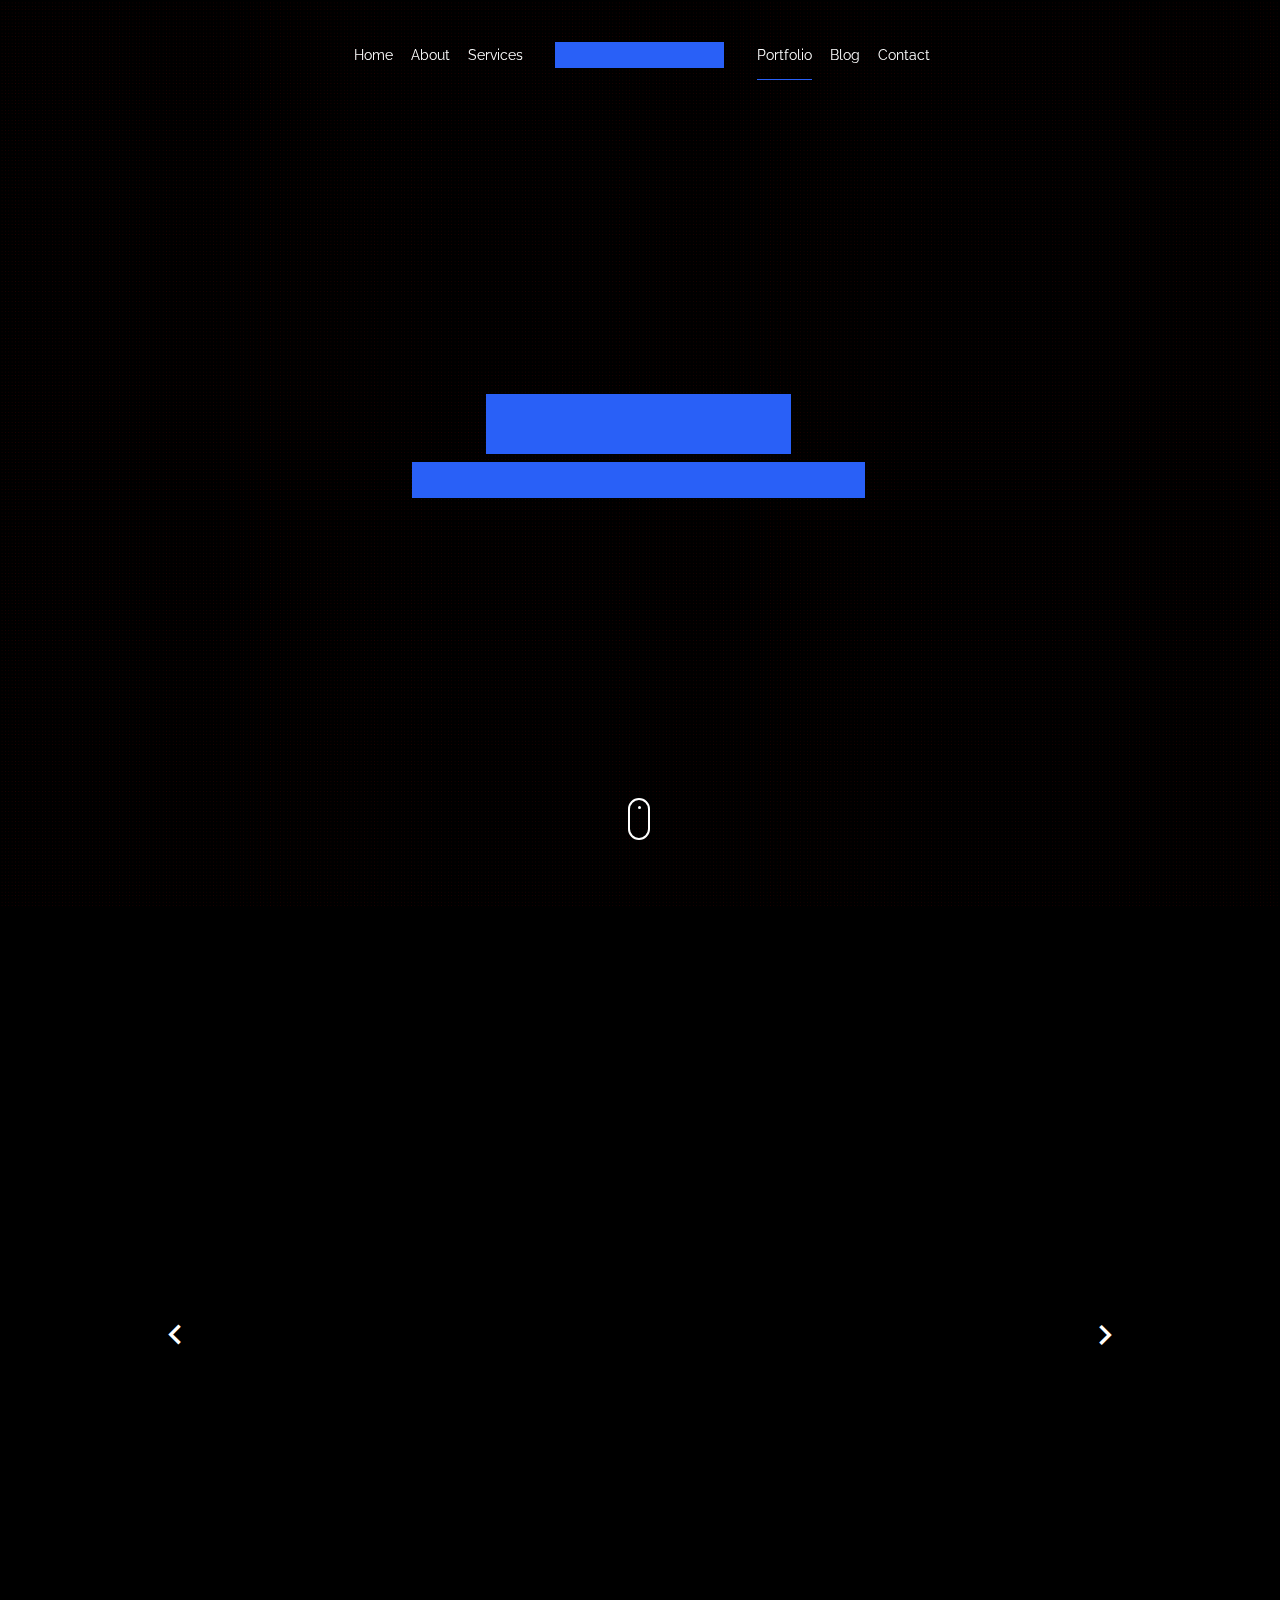
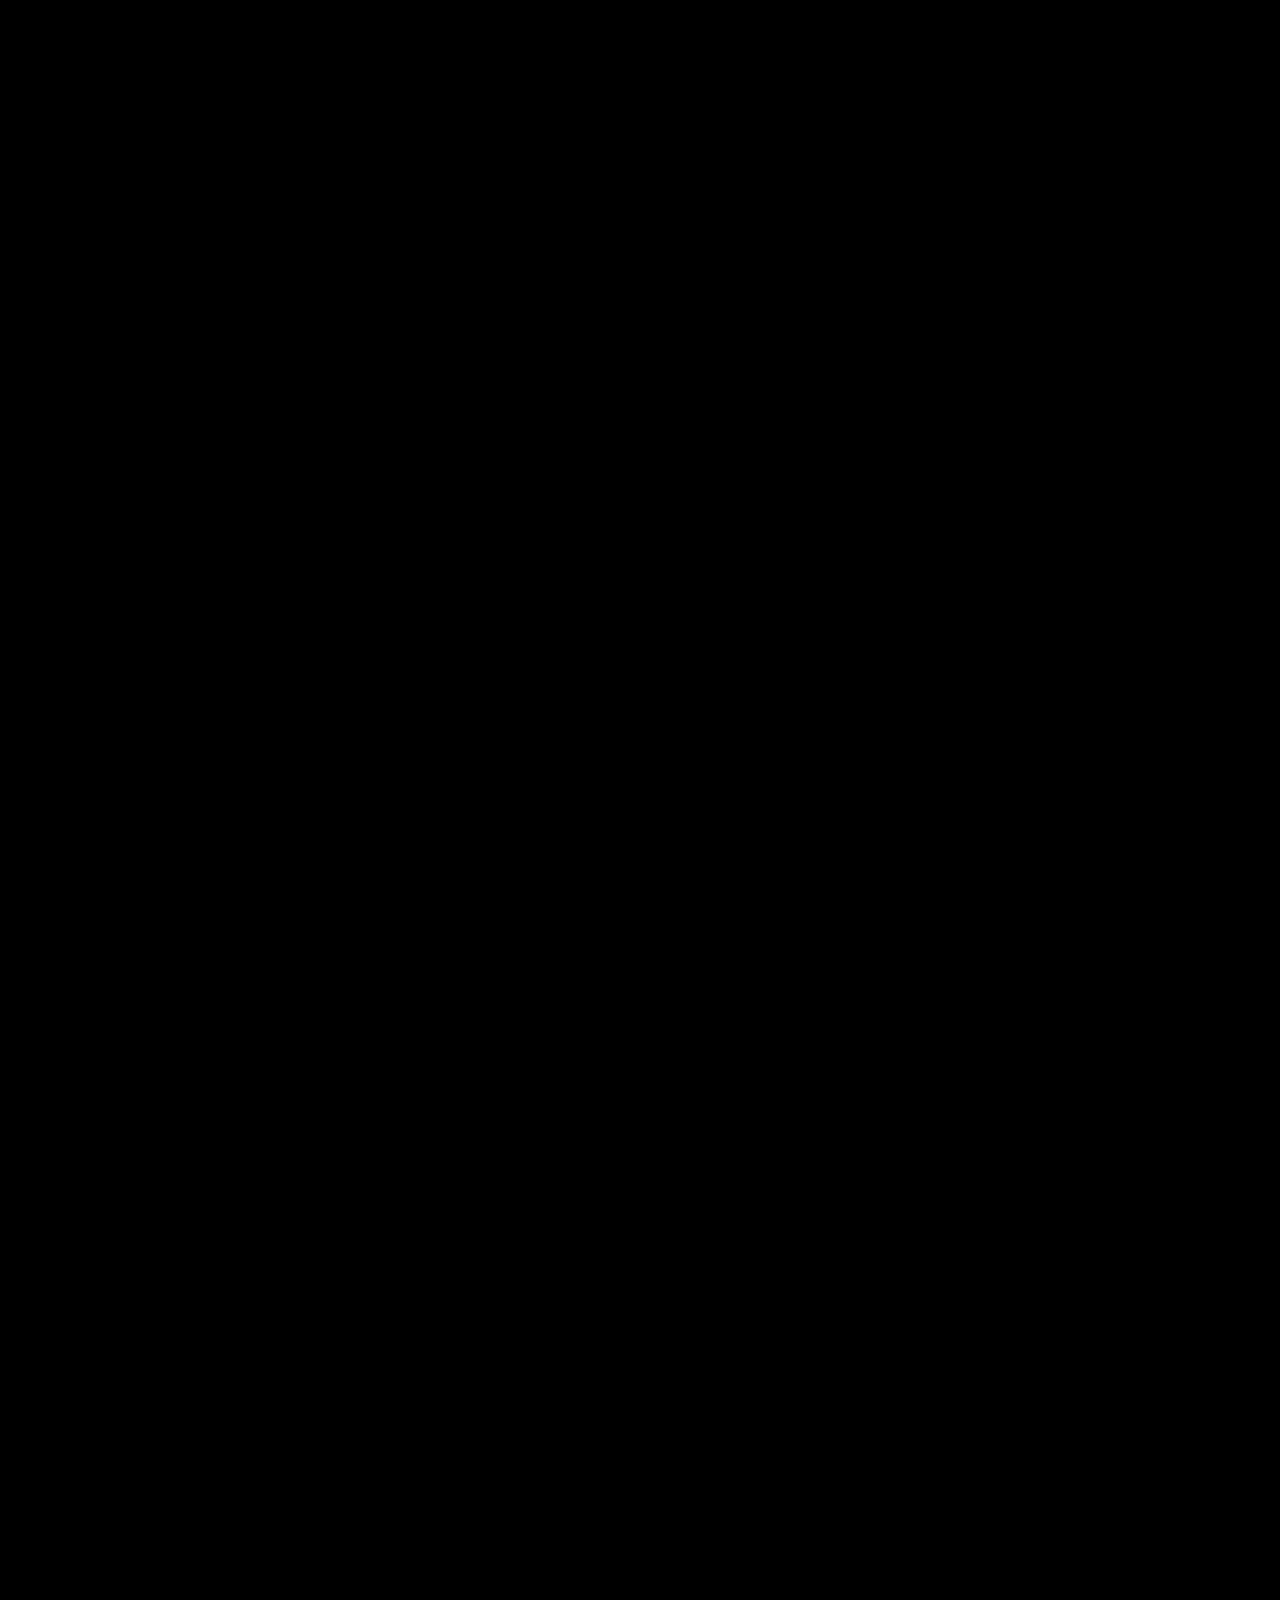
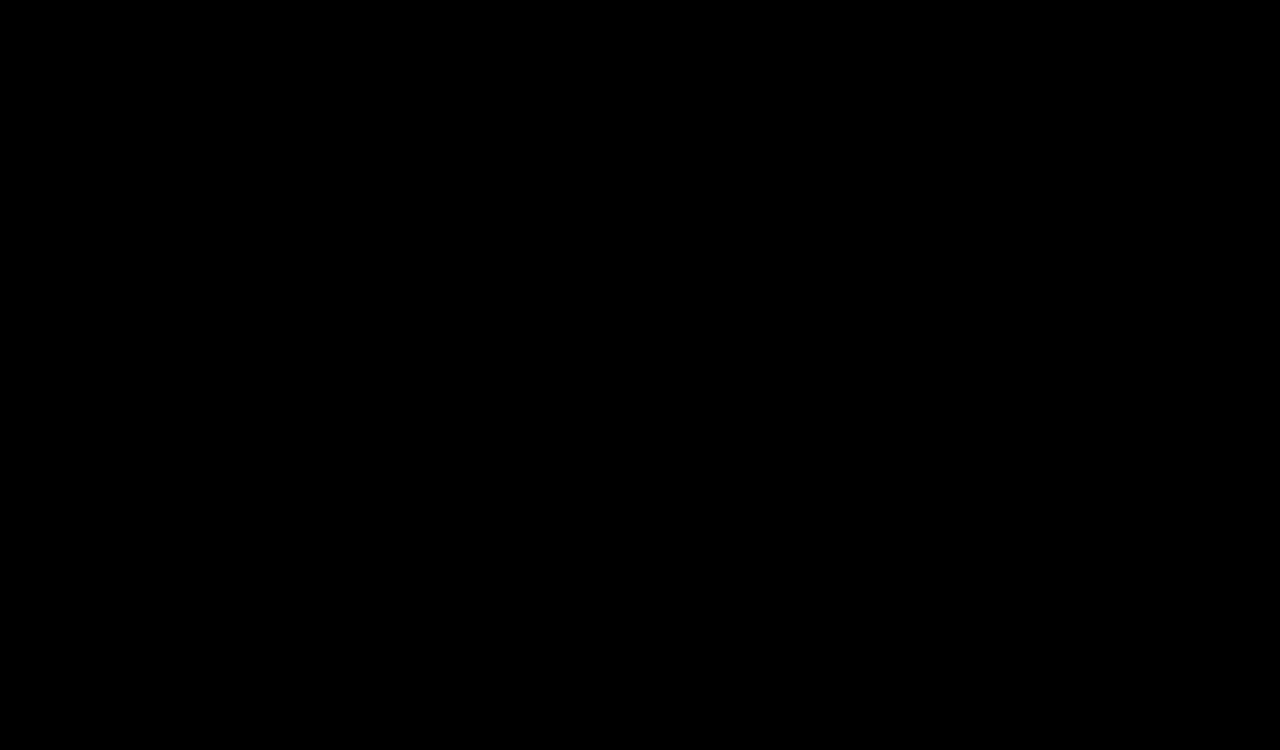
<file: pages/portfolio/work-mobile-todo-list.html>
<!doctype html>
<html lang="en">

<head>
  <!-- Google tag (gtag.js) -->
  <script async src="https://www.googletagmanager.com/gtag/js?id=G-N7539TXPC8"></script>
  <script>
    window.dataLayer = window.dataLayer || [];
    function gtag(){dataLayer.push(arguments);}
    gtag('js', new Date());

    gtag('config', 'G-N7539TXPC8');
  </script>
  
  <title>Portfolio | ToDo-List Application</title>
  <link rel="canonical" href="https://kogulsager.github.io/pages/portfolio/work-mobile-todo-list.html">

  <link rel="shortcut icon" href="../../images/favicon.png" type="image/png">

  <meta charset="utf-8">
  <meta name="viewport" content="width=device-width, initial-scale=1, shrink-to-fit=no">
  
  <meta name="description" content="Kogul Sager Portfolio - Web/Mobile App Developer | Digital Creator | Technical Writer">
  <meta name="keywords" content="ravindradaas kogul sager, kokul sager, portfolio, html, css, javascript, jquery">
  <meta name="author" content="Kogul Sager">

  <link rel="stylesheet" href="../../css/vendor/icomoon/style.css">
  <link rel="stylesheet" href="../../css/vendor/owl.carousel.min.css">
  <link rel="stylesheet" href="../../css/vendor/aos.css">
  <link rel="stylesheet" href="../../css/vendor/animate.min.css">
  <link rel="stylesheet" href="../../css/vendor/bootstrap.min.css">
  <link rel="stylesheet" href="../../css/vendor/jquery.fancybox.min.css">

  <!-- Theme Style -->
  <link rel="stylesheet" href="../../css/style.css">

</head>

<body data-spy="scroll" data-target=".site-nav-target" data-offset="200">

  <!-- Close Bar (Mobile) -->
  <nav class="unslate_co--site-mobile-menu">
    <div class="close-wrap d-flex">
      <a href="#" class="d-flex ml-auto js-menu-toggle">
        <span class="close-label"></span>
        <div class="close-times">
          <span class="bar1"></span>
          <span class="bar2"></span>
        </div>
      </a>
    </div>
    <div class="site-mobile-inner"></div>
  </nav>

  <div class="unslate_co--site-wrap">

    <div class="unslate_co--site-inner">

      <!-- START nav -->
      <nav class="unslate_co--site-nav site-nav-target">

        <div class="container">

          <div class="row align-items-center justify-content-between text-left">
            <div class="col-md-5 text-right">
              <ul class="site-nav-ul js-clone-nav text-left d-none d-lg-inline-block">
                <li><a href="../../index.html#home-section" class="nav-link">Home</a></li>
                <li><a href="../../index.html#about-section" class="nav-link">About</a></li>
                <li><a href="../../index.html#services-section" class="nav-link">Services</a></li>
              </ul>
            </div>
            <div class="site-logo pos-absolute">
              <div class="gsap-reveal-img">
                <a href="../../index.html"><img src="../../images/KS-Logo.png" width="170" alt="Image"></a>
              </div>
            </div>
            <div class="col-md-5 text-right text-lg-left">
              <ul class="site-nav-ul js-clone-nav text-left d-none d-lg-inline-block">
                <li><a href="../../index.html#portfolio-section" class="nav-link active">Portfolio</a></li>
                <li><a href="../../index.html#blog-section" class="nav-link">Blog</a></li>
                <li><a href="../../index.html#contact-section" class="nav-link">Contact</a></li>
              </ul>

              <ul class="site-nav-ul-none-onepage text-right d-inline-block d-lg-none">
                <li><a href="#" class="js-menu-toggle pt-2"><i class="icon-menu"></i></a></li>
              </ul>

            </div>
          </div>
        </div>

      </nav>
      <!-- END nav -->

      <div class="cover-v1 jarallax" style="background-image: url('../../images/bg_work.gif');">
        <div class="container">
          <div class="row align-items-center">

            <div class="col-md-10 mx-auto text-center">
              <h1 class="font-weight-bold gsap-reveal-hero">ToDo-List Notes</h1>
              <h4 class="gsap-reveal-hero" data-aos-delay="100">Personal Notes Management Application</h4>
            </div>

          </div>
        </div>

        <!-- SCROLL -->
        <a href="#portfolio-single-section" class="mouse-wrap smoothscroll">
          <span class="mouse">
            <span class="scroll"></span>
          </span>
          <span class="mouse-label"></span>
        </a>

      </div>
      <!-- END .cover-v1 -->

      <div class="container">
        <div class="portfolio-single-wrap unslate_co--section" id="portfolio-single-section">

          <div class="portfolio-single-inner">

            <div class="row justify-content-between mb-0">
              <div class="col-12 mb-0">
                <div class="owl-carousel single-slider gsap-reveal">
                  <figure class="mb-0">
                    <img src="img/mobile-todo-list/todo-list-ui-1.png" alt="Image" class="img-fluid">
                  </figure>
                  <figure class="mb-0">
                    <img src="img/mobile-todo-list/todo-list-ui-2.png" alt="Image" class="img-fluid">
                  </figure>
                  <figure class="mb-0">
                    <img src="img/mobile-todo-list/todo-list-ui-3.png" alt="Image" class="img-fluid">
                  </figure>
                  <figure class="mb-0">
                    <img src="img/mobile-todo-list/todo-list-ui-4.png" alt="Image" class="img-fluid">
                  </figure>
                </div>
              </div>

              <div class="col-12 mb-5">
                <div class="row">
                  <div class="col-sm-6 col-md-6 col-lg-3 gsap-reveal">
                    <div class="detail-v1">
                      <span class="detail-label">Project Date</span>
                      <span class="detail-val">31st December 2021</span>
                    </div>
                  </div>
                  <div class="col-sm-6 col-md-6 col-lg-3 gsap-reveal">
                    <div class="detail-v1">
                      <span class="detail-label">Platform</span>
                      <span class="detail-val">Mobile Application</span>
                    </div>
                  </div>
                  <div class="col-sm-6 col-md-6 col-lg-3 gsap-reveal">
                    <div class="detail-v1">
                      <span class="detail-label">Type</span>
                      <span class="detail-val">Cross-Platform</span>
                    </div>
                  </div>
                  <div class="col-sm-6 col-md-6 col-lg-3 gsap-reveal">
                    <div class="detail-v1">
                      <span class="detail-label">Data Management</span>
                      <span class="detail-val">Relational Database</span>
                    </div>
                  </div>
                </div>
              </div>

              <div class="unslate_co--section mt-0 pt-0">
                <div class="container">
                  <div class="detail-v1 gsap-reveal">
                      <span class="detail-label">Languages & Tools</span>
                    </div>
                  <div class="owl-carousel logo-slider">
                    <div class="logo-v1 gsap-reveal">
                      <img src="../../images/logo-dart.png" alt="Image" class="img-fluid" title="Dart"/>
                    </div>
                    <div class="logo-v1 gsap-reveal">
                      <img src="../../images/logo-flutter.png" alt="Image" class="img-fluid" title="Flutter"/>
                    </div>
                    <div class="logo-v1 gsap-reveal">
                      <img src="../../images/logo-sqlite.png" alt="Image" class="img-fluid" title="SQLite"/>
                    </div>
                    <div class="logo-v1 gsap-reveal">
                      <img src="../../images/logo-androidstudio.png" alt="Image" class="img-fluid" title="Andrid Studio"/>
                    </div>
                    <div class="logo-v1 gsap-reveal">
                      <img src="../../images/logo-xd.png" alt="Image" class="img-fluid" title="Adobe XD"/>
                    </div>
                  </div>
                </div>
              </div>


              <!-- Introduction -->
              <div class="col-12 pb-2 gsap-reveal">
                <h2 class="subheading pb-3">1 Introduction</h2>
              </div>

              <div class="col-md-6 pr-md-4 gsap-reveal">
                <p class="text-justify">
                   "ToDo-List" is a personal notes management application. Using this application, user can add new notes, update the notes, delete the notes, read the created notes, and search saved notes. Notes could be consideres as an essential feature in mobile devices. The application should consist straightforward interfaces with efficient user experience for convenient usability.
                </p>
              </div>
              <div class="col-md-6 pl-md-4 gsap-reveal">
                <p class="text-justify">
                  The requirements of the applications are;
                  <ol>
                    <li>Use of suitable application architecture.</li>
                    <li>Use of mobile development best practices for development.</li>
                    <li>Use of UI (User Interface) / UX (User Experience).</li>
                    <li>Use of suitable embedded database.</li>
                  </ol>

                </p>
              </div>
              <!-- END of Section -->


              <!-- Features -->
              <div class="col-12 pb-2 pt-4 gsap-reveal">
                <h2 class="subheading pb-3 pt-2">2 Features</h2>
              </div>

              <div class="col-md-6 pr-md-4 gsap-reveal">
                <ol class="font-weight-bold"><li>Create new note.</li></ol>
                <p class="text-justify">
                   This feature would allow the application user to create a new note in the “ToDo-List” application, based on the choice of the user. This feature would require the user to enter the desired ‘title’ of the note and then the ‘content’ related with the specific note to create a new note.
                </p>
              </div>

              <div class="col-md-6 pl-md-4 gsap-reveal">
                <ol start="2" class="font-weight-bold"><li>View existing notes.</li></ol>
                <p class="text-justify">
                   This feature would act as the primary requirement of the application. This feature allows the user to view the list of all created notes in a list view, which would be the home screen of the application.
                </p>
              </div>

              <div class="col-md-6 pt-md-3 pr-md-4 gsap-reveal">
                <ol start="3" class="font-weight-bold"><li>Edit existing note.</li></ol>
                <p class="text-justify">
                   This feature would assist the user to update changes in any existing note. The user would be able to edit the existing note ‘title’ as well as its ‘content’ and the save the changes of the specific note.
                </p>
              </div>

              <div class="col-md-6 pt-md-3 pl-md-4 gsap-reveal">
                <ol start="4" class="font-weight-bold"><li>Delete existing note.</li></ol>
                <p class="text-justify">
                   This feature allows the user to delete any unnecessary notes created in the application. The user would be able to select any existing note from the ‘view existing notes’ section and delete the specific note. 
                </p>
              </div>
              <!-- END of Section -->


              <!-- Architecture -->
              <div class="col-12 pb-2 pt-4 gsap-reveal">
                <h2 class="subheading pb-3 pt-2">3 Architecture</h2>
              </div>

              <div class="col-md-6 pr-md-4 gsap-reveal">
                <ol start="1" class="font-weight-bold"><li>Language: Dart</li></ol>
                <p class="text-justify">
                   Dart programming language has been selected to program the required ToDo-List application. Dart is a free and open-source OOP (Object-Oriented Programming) language, consisted with C-based composition developed by Google LLC. Dart is majorly used to design the frontend user interfaces for mobile applications. It supports common concepts of programming languages like classes, interfaces, functions. Moreover, Dart is also a compiled language, the code requires to be compiled to machine code before being executed during development.
                </p>
              </div>
              <div class="col-md-6 pl-md-4 gsap-reveal">
                <ol start="2" class="font-weight-bold"><li>Framework: Flutter</li></ol>
                <p class="text-justify">
                   Flutter framework has been selected to assist the application development with Dart language. Flutter is an open-source and free mobile application user interface framework released by Google LLC. Flutter is well-known for its ability to design a native mobile application using one codebase. The Flutter framework is consisted of an SDK (Software Development Kit), which assists with tools used for development. It also consists a widget-based UI (User Interface) library, with a group of reusable UI elements. 
                </p>
              </div>
              <div class="col-md-6 pt-md-3 pr-md-4 gsap-reveal">
                <ol start="3" class="font-weight-bold"><li>State Management: Cross-Platform</li></ol>
                <p class="text-justify">
                   The ToDo-List application will be implemented using cross-platform development technique. Cross-platform is a development methodology procedure that allows application implementation to be able work on multiple mobile operating systems concurrently, mainly including iOS, Android and Microsoft Windows. These applications are programmed with native codes along with independent codes supporting multiple platforms, which increases the development efficiency and effectiveness.
                </p>
              </div>
              <div class="col-md-6 pt-md-3 pl-md-4 gsap-reveal">
                <ol start="4" class="font-weight-bold"><li>Database: SQLite</li></ol>
                <p class="text-justify">
                   The ToDo-List application would be developed using SQLite database system for the backend procedures. SQLite is a software library that would provide a relational database management system for the Dart + Flutter application. SQLite is popular among developers due to its serverless, self-contained and transactional abilities. Moreover, the database also has way less configuration requirements compared to similar database systems. 
                </p>
              </div>
              <!-- END of Section -->


              <div class="col-12 gsap-reveal pt-5 pb-3">
                <a href="doc/MobileToDoListApplication_CompleteReport_KS.pdf" target="_blank">
                 <button type="button" class="btn btn-outline-pill btn-custom-light btn-block btn-sm">View Complete Report</button>
                </a>
              </div>
              


            </div>

          </div>
        </div>
      </div>
    </div>

    <footer class="unslate_co--footer unslate_co--section mt-5">
      <div class="container">
        <div class="row justify-content-center">
          <div class="col-md-12">

            <div class="footer-site-logo pos-absolute">
              <div class="gsap-reveal-hero">
                <a href="../../index.html"><img src="../../images/KS-Logo.png" width="200" alt="Image"></a>
              </div>
            </div>

            <ul class="footer-site-social">
                <li><a class="text-info" href="https://Linktr.ee/KogulSager" target="_blank">Linktree</a></li>
                <li><a href="https://www.linkedin.com/in/KogulSager/" target="_blank">LinkedIn</a></li>
                <li><a href="https://instagram.com/KogulSager" target="_blank">Instagram</a></li>
                <li><a href="https://www.facebook.com/KogulSager" target="_blank">Facebook</a></li>
                <li><a href="https://twitter.com/KogulSager" target="_blank">Twitter</a></li>
                <li><a class="text-success" href="https://wa.me/94755498440" target="_blank">WhatsApp</a></li>
            </ul>

            <p class="site-copyright">
              Copyright &copy;
              <script>
                document.write(new Date().getFullYear());
              </script> | All rights reserved | Made with <i class="icon-heart text-danger"
                aria-hidden="true"></i> by <a href="https://Linktr.ee/Kogulsager" target="_blank">Kogul</a>
            </p>

          </div>
        </div>
      </div>
    </footer>

  </div>

  <!-- Loader -->
  <div id="unslate_co--overlayer"></div>
  <div class="site-loader-wrap">
    <div class="site-loader"></div>
  </div>

  <script src="../../js/scripts-dist.js"></script>
  <script src="../../js/main.js"></script>


</body>

</html>
</file>
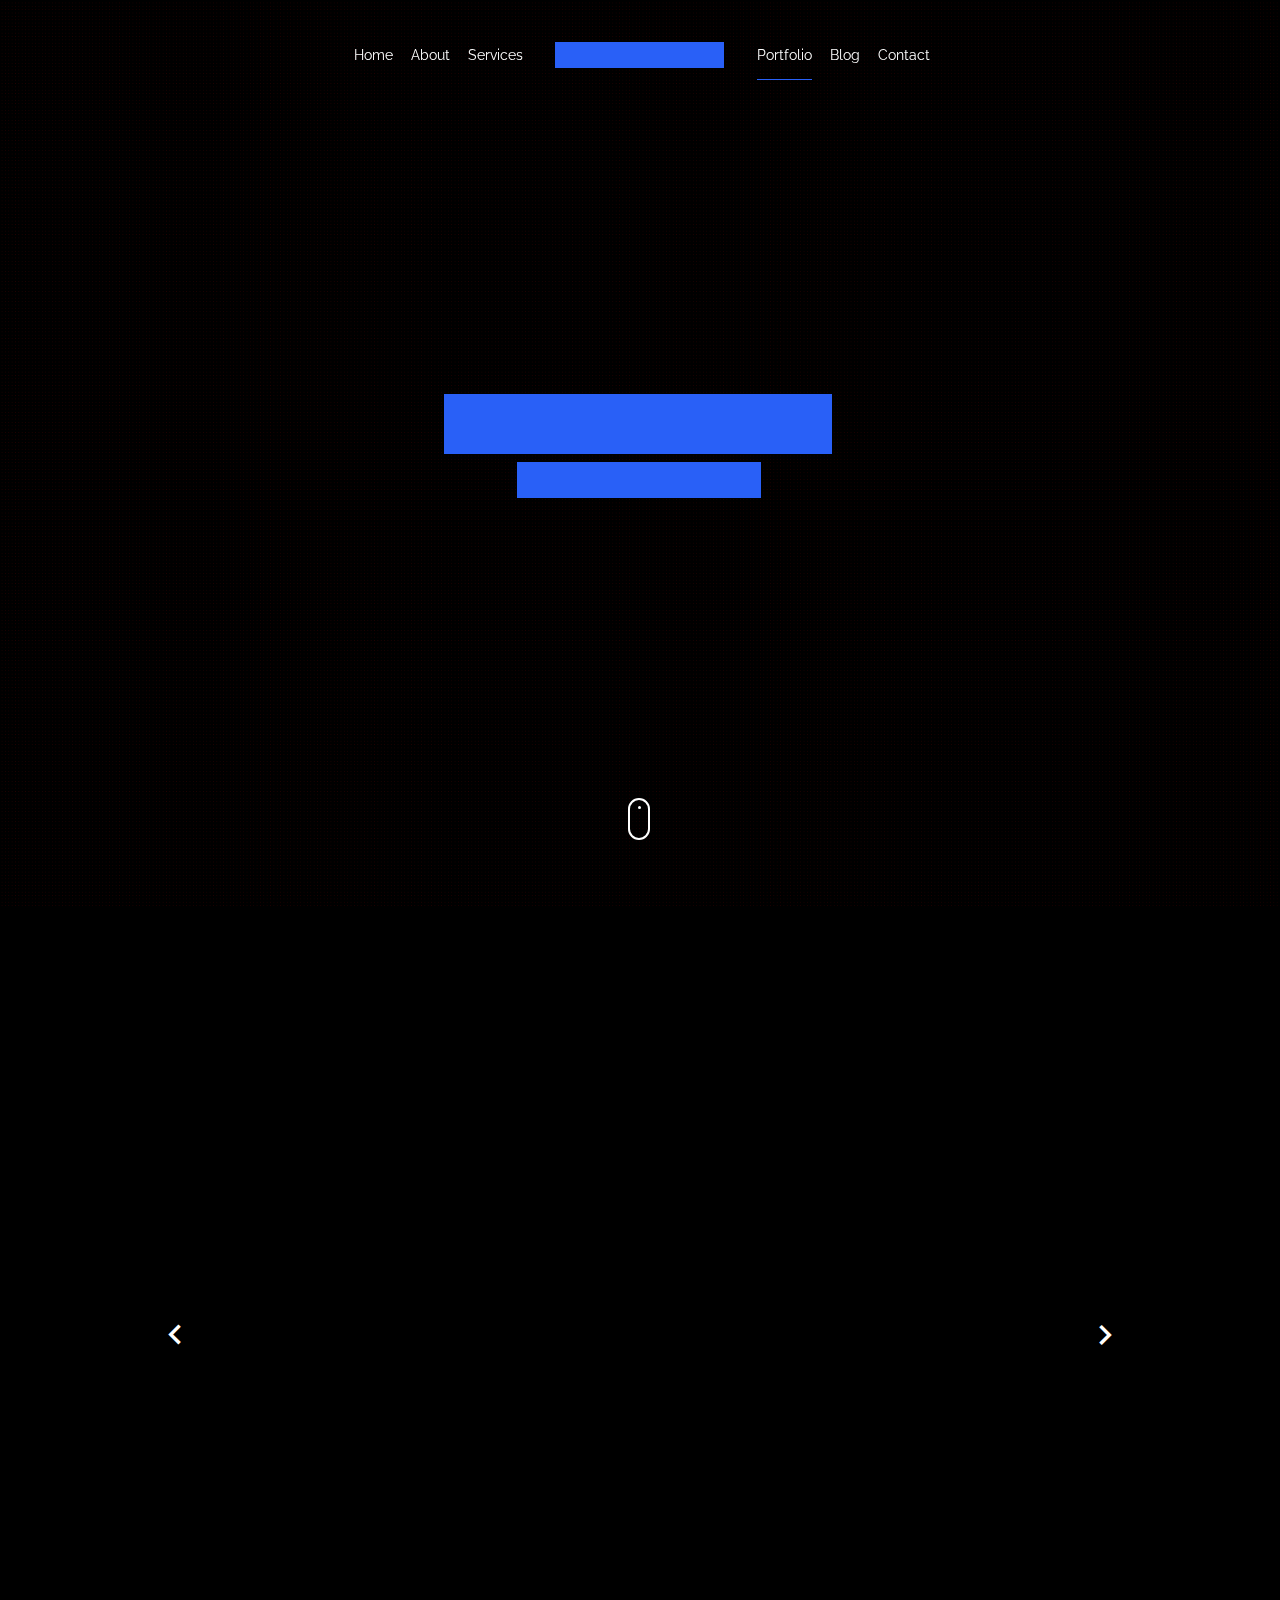
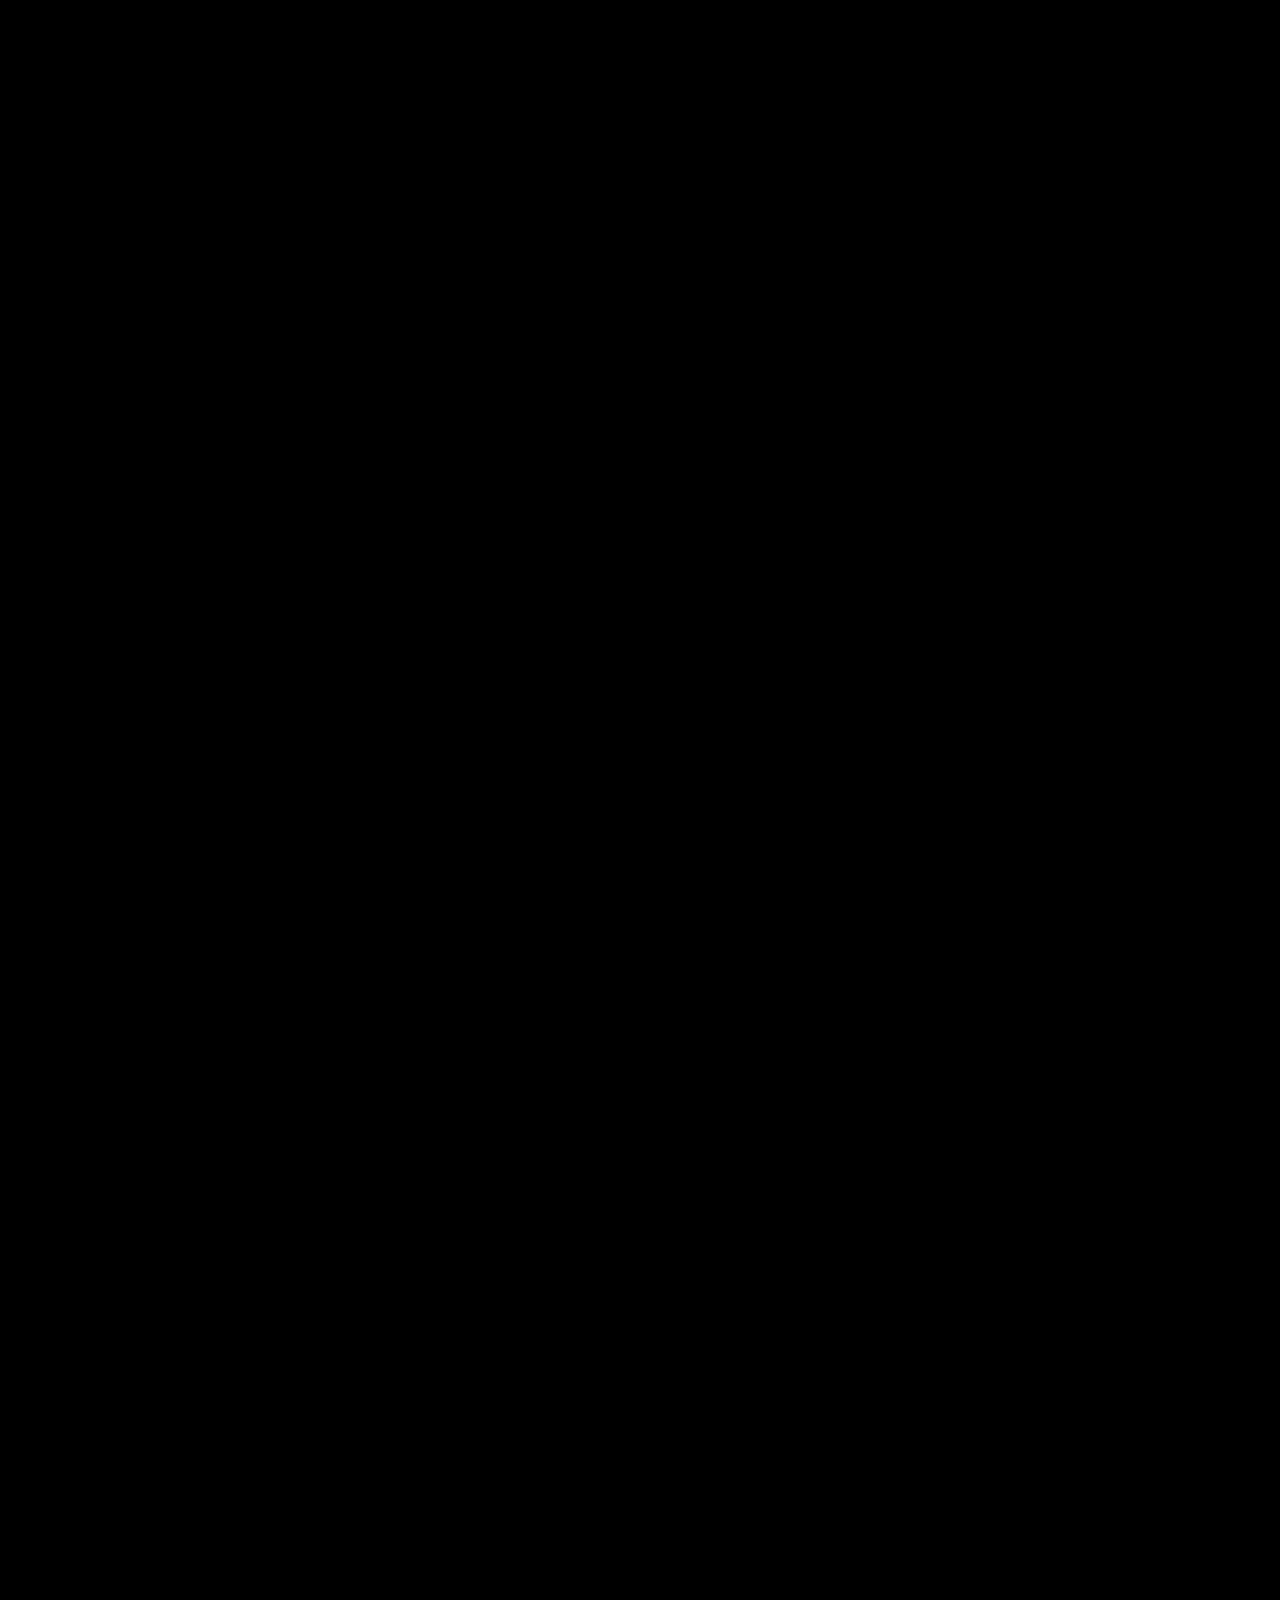
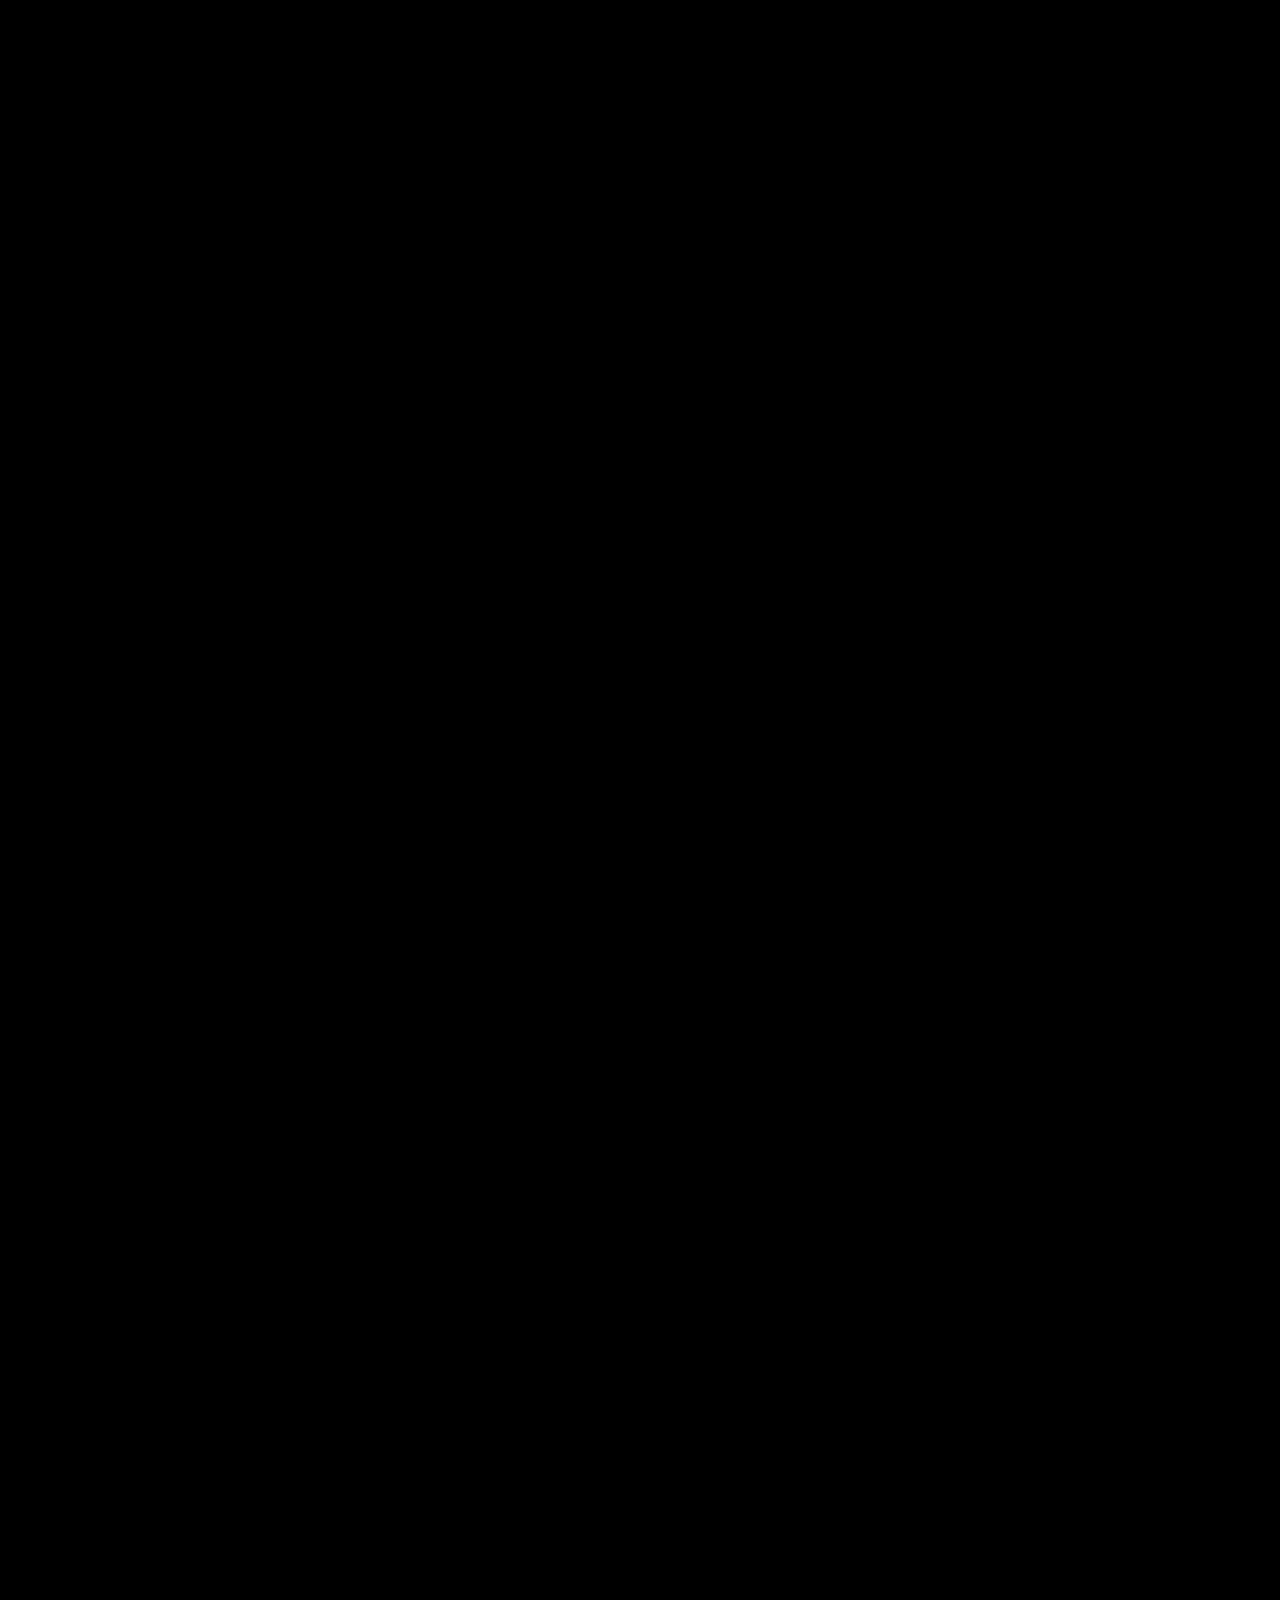
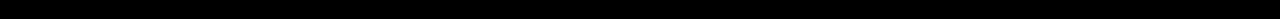
<file: pages/portfolio/work-mobile-weather.html>
<!doctype html>
<html lang="en">

<head>
  <!-- Google tag (gtag.js) -->
  <script async src="https://www.googletagmanager.com/gtag/js?id=G-N7539TXPC8"></script>
  <script>
    window.dataLayer = window.dataLayer || [];
    function gtag(){dataLayer.push(arguments);}
    gtag('js', new Date());

    gtag('config', 'G-N7539TXPC8');
  </script>
  
  <title>Portfolio | Weather Application</title>
  <link rel="canonical" href="https://kogulsager.github.io/pages/portfolio/work-mobile-weather.html">

  <link rel="shortcut icon" href="../../images/favicon.png" type="image/png">

  <meta charset="utf-8">
  <meta name="viewport" content="width=device-width, initial-scale=1, shrink-to-fit=no">
  
  <meta name="description" content="Kogul Sager Portfolio - Web/Mobile App Developer | Digital Creator | Technical Writer">
  <meta name="keywords" content="ravindradaas kogul sager, kokul sager, portfolio, html, css, javascript, jquery">
  <meta name="author" content="Kogul Sager">

  <link rel="stylesheet" href="../../css/vendor/icomoon/style.css">
  <link rel="stylesheet" href="../../css/vendor/owl.carousel.min.css">
  <link rel="stylesheet" href="../../css/vendor/aos.css">
  <link rel="stylesheet" href="../../css/vendor/animate.min.css">
  <link rel="stylesheet" href="../../css/vendor/bootstrap.min.css">
  <link rel="stylesheet" href="../../css/vendor/jquery.fancybox.min.css">

  <!-- Theme Style -->
  <link rel="stylesheet" href="../../css/style.css">

</head>

<body data-spy="scroll" data-target=".site-nav-target" data-offset="200">

  <!-- Close Bar (Mobile) -->
  <nav class="unslate_co--site-mobile-menu">
    <div class="close-wrap d-flex">
      <a href="#" class="d-flex ml-auto js-menu-toggle">
        <span class="close-label"></span>
        <div class="close-times">
          <span class="bar1"></span>
          <span class="bar2"></span>
        </div>
      </a>
    </div>
    <div class="site-mobile-inner"></div>
  </nav>

  <div class="unslate_co--site-wrap">

    <div class="unslate_co--site-inner">

      <!-- START nav -->
      <nav class="unslate_co--site-nav site-nav-target">

        <div class="container">

          <div class="row align-items-center justify-content-between text-left">
            <div class="col-md-5 text-right">
              <ul class="site-nav-ul js-clone-nav text-left d-none d-lg-inline-block">
                <li><a href="../../index.html#home-section" class="nav-link">Home</a></li>
                <li><a href="../../index.html#about-section" class="nav-link">About</a></li>
                <li><a href="../../index.html#services-section" class="nav-link">Services</a></li>
              </ul>
            </div>
            <div class="site-logo pos-absolute">
              <div class="gsap-reveal-img">
                <a href="../../index.html"><img src="../../images/KS-Logo.png" width="170" alt="Image"></a>
              </div>
            </div>
            <div class="col-md-5 text-right text-lg-left">
              <ul class="site-nav-ul js-clone-nav text-left d-none d-lg-inline-block">
                <li><a href="../../index.html#portfolio-section" class="nav-link active">Portfolio</a></li>
                <li><a href="../../index.html#blog-section" class="nav-link">Blog</a></li>
                <li><a href="../../index.html#contact-section" class="nav-link">Contact</a></li>
              </ul>

              <ul class="site-nav-ul-none-onepage text-right d-inline-block d-lg-none">
                <li><a href="#" class="js-menu-toggle pt-2"><i class="icon-menu"></i></a></li>
              </ul>

            </div>
          </div>
        </div>

      </nav>
      <!-- END nav -->

      <div class="cover-v1 jarallax" style="background-image: url('../../images/bg_work.gif');">
        <div class="container">
          <div class="row align-items-center">

            <div class="col-md-10 mx-auto text-center">
              <h1 class="font-weight-bold gsap-reveal-hero">Weather Application</h1>
              <h4 class="gsap-reveal-hero" data-aos-delay="100">OpenWeatherMap API</h4>
            </div>

          </div>
        </div>

        <!-- SCROLL -->
        <a href="#portfolio-single-section" class="mouse-wrap smoothscroll">
          <span class="mouse">
            <span class="scroll"></span>
          </span>
          <span class="mouse-label"></span>
        </a>

      </div>
      <!-- END .cover-v1 -->

      <div class="container">
        <div class="portfolio-single-wrap unslate_co--section" id="portfolio-single-section">

          <div class="portfolio-single-inner">

            <div class="row justify-content-between mb-0">
              <div class="col-12 mb-0">
                <div class="owl-carousel single-slider gsap-reveal">
                  <figure class="mb-0">
                    <img src="img/mobile-weather/weather-ui-1.png" alt="Image" class="img-fluid">
                  </figure>
                  <figure class="mb-0">
                    <img src="img/mobile-weather/weather-ui-2.png" alt="Image" class="img-fluid">
                  </figure>
                  <figure class="mb-0">
                    <img src="img/mobile-weather/weather-ui-3.png" alt="Image" class="img-fluid">
                  </figure>
                </div>
              </div>

              <div class="col-12 mb-5">
                <div class="row">
                  <div class="col-sm-6 col-md-6 col-lg-3 gsap-reveal">
                    <div class="detail-v1">
                      <span class="detail-label">Project Date</span>
                      <span class="detail-val">14th January 2022</span>
                    </div>
                  </div>
                  <div class="col-sm-6 col-md-6 col-lg-3 gsap-reveal">
                    <div class="detail-v1">
                      <span class="detail-label">Platform</span>
                      <span class="detail-val">Mobile Application</span>
                    </div>
                  </div>
                  <div class="col-sm-6 col-md-6 col-lg-3 gsap-reveal">
                    <div class="detail-v1">
                      <span class="detail-label">Type</span>
                      <span class="detail-val">Cross-Platform</span>
                    </div>
                  </div>
                  <div class="col-sm-6 col-md-6 col-lg-3 gsap-reveal">
                    <div class="detail-v1">
                      <span class="detail-label">Interface</span>
                      <span class="detail-val"><a href="https://openweathermap.org/api" target="_blank">OpenWeatherMap API</a></span>
                    </div>
                  </div>
                </div>
              </div>

              <div class="unslate_co--section mt-0 pt-0">
                <div class="container">
                  <div class="detail-v1 gsap-reveal">
                      <span class="detail-label">Languages & Tools</span>
                    </div>
                  <div class="owl-carousel logo-slider">
                    <div class="logo-v1 gsap-reveal">
                      <img src="../../images/logo-dart.png" alt="Image" class="img-fluid" title="Dart"/>
                    </div>
                    <div class="logo-v1 gsap-reveal">
                      <img src="../../images/logo-flutter.png" alt="Image" class="img-fluid" title="Flutter"/>
                    </div>
                    <div class="logo-v1 gsap-reveal">
                      <img src="../../images/logo-openweather.png" alt="Image" class="img-fluid" title="OpenWeather"/>
                    </div>
                    <div class="logo-v1 gsap-reveal">
                      <img src="../../images/logo-androidstudio.png" alt="Image" class="img-fluid" title="Andrid Studio"/>
                    </div>
                    <div class="logo-v1 gsap-reveal">
                      <img src="../../images/logo-xd.png" alt="Image" class="img-fluid" title="Adobe XD"/>
                    </div>
                  </div>
                </div>
              </div>


              <!-- Introduction -->
              <div class="col-12 pb-2 gsap-reveal">
                <h2 class="subheading pb-3">1 Introduction</h2>
              </div>

              <div class="col-md-6 pr-md-4 gsap-reveal">
                <p class="text-justify">
                   This project would be focused on developing a mobile weather application, based on flutter cross-platform development. Using this application, users would be able to view the weather information for the locations of various countries by searching the city name. Moreover, the application would be able to provide the weather information for an entire week for any selected location.
                </p>
              </div>
              <div class="col-md-6 pl-md-4 gsap-reveal">
                <p class="text-justify">
                  The requirements of the applications are;
                  <ol>
                    <li>Create a weather application using OpenWeatherMap API.</li>
                    <li>Use of mobile development and UI/UX best practices.</li>
                    <li>Use of suitable architecture, methodologies and 3rd party libraries.</li>
                  </ol>

                </p>
              </div>
              <!-- END of Section -->


              <!-- Features -->
              <div class="col-12 pb-2 pt-4 gsap-reveal">
                <h2 class="subheading pb-3 pt-2">2 Features</h2>
              </div>

              <div class="col-md-6 pr-md-4 gsap-reveal">
                <ol class="font-weight-bold"><li>Search a city for weather.</li></ol>
                <p class="text-justify">
                   This feature allows users to search for any city location through the application, to view the weather details of the specific location. This location would be verified using the city name, latitude location as well as its longitude location. This data would be retrieved from the weather API, based on the selected location.
                </p>
              </div>

              <div class="col-md-6 pl-md-4 gsap-reveal">
                <ol start="2" class="font-weight-bold"><li>View current weather data.</li></ol>
                <p class="text-justify">
                   This feature would allow the weather application to retrieve and display the weather information of the current day. This would view the current temperature, humidity percentage, rain probability and the wind speed of the location. This data would be retrieved from the weather API, based on the selected location.
                </p>
              </div>

              <div class="col-md-6 pt-md-3 pr-md-4 gsap-reveal">
                <ol start="3" class="font-weight-bold"><li>Extended today weather details.</li></ol>
                <p class="text-justify">
                   This feature allows the application to additionally display the weather data for multiple hours ahead from the current time. This would majorly display the temperature with the time of the current day.
                </p>
              </div>

              <div class="col-md-6 pt-md-3 pl-md-4 gsap-reveal">
                <ol start="4" class="font-weight-bold"><li>Week’s weather details.</li></ol>
                <p class="text-justify">
                   This application feature displays the weather details up to seven days, from the current day. This would display the temperature, wind speed, humidity percentage and rain probability for the coming seven days.
                </p>
              </div>
              <!-- END of Section -->


              <!-- Architecture -->
              <div class="col-12 pb-2 pt-4 gsap-reveal">
                <h2 class="subheading pb-3 pt-2">3 Architecture</h2>
              </div>

              <div class="col-md-6 pr-md-4 gsap-reveal">
                <ol start="1" class="font-weight-bold"><li>Language: Dart</li></ol>
                <p class="text-justify">
                   Dart programming language has been selected to program the required Weather application. Dart is a free and open-source OOP (Object-Oriented Programming) language, consisted with C-based composition developed by Google LLC. Dart is majorly used to design the frontend user interfaces for mobile applications. It supports common concepts of programming languages like classes, interfaces, functions. Moreover, Dart is also a compiled language, the code requires to be compiled to machine code before being executed during development.
                </p>
              </div>
              <div class="col-md-6 pl-md-4 gsap-reveal">
                <ol start="2" class="font-weight-bold"><li>Framework: Flutter</li></ol>
                <p class="text-justify">
                   Flutter framework has been selected to assist the application development with Dart language. Flutter is an open-source and free mobile application user interface framework released by Google LLC. Flutter is well-known for its ability to design a native mobile application using one codebase. The Flutter framework is consisted of an SDK (Software Development Kit), which assists with tools used for development. It also consists a widget-based UI (User Interface) library, with a group of reusable UI elements.
                </p>
              </div>
              <div class="col-md-6 pt-md-3 pr-md-4 gsap-reveal">
                <ol start="3" class="font-weight-bold"><li>State Management: Cross-Platform</li></ol>
                <p class="text-justify">
                   The Weather application will be implemented using cross-platform development technique. Cross-platform is a development methodology procedure that allows application implementation to be able work on multiple mobile operating systems concurrently, mainly including iOS, Android and Microsoft Windows. These applications are programmed with native codes along with independent codes supporting multiple platforms, which increases the development efficiency and effectiveness.
                </p>
              </div>
              <div class="col-md-6 pt-md-3 pl-md-4 gsap-reveal">
                <ol start="4" class="font-weight-bold"><li>Protocol: HTTP</li></ol>
                <p class="text-justify">
                   Hypertext Transfer Protocol (HTTP) is an application-level protocol which allows the communication between resources among the internet. This protocol would establish the basic communication between internet clients and their specific requests. HTTP requests have been linked in this application in order to link third party libraries and the weather API with the application. 
                </p>
              </div>
              <div class="col-md-6 pt-md-3 pr-md-4 gsap-reveal">
                <ol start="5" class="font-weight-bold"><li>Dart Package: Cupertino Icons</li></ol>
                <p class="text-justify">
                   A dart package available to add specific icons in the application. The icons were used to include specific weather-related icons in the weather application.
                </p>
              </div>
              <div class="col-md-6 pt-md-3 pl-md-4 gsap-reveal">
                <ol start="6" class="font-weight-bold"><li>Dart Package: Flutter Glow</li></ol>
                <p class="text-justify">
                   A dart package available to add visual glows to application widgets. Glows were used in the to separate weather components.
                </p>
              </div>
              <!-- END of Section -->


              <!-- Third Party Library -->
              <div class="col-12 pb-2 pt-4 gsap-reveal">
                <h2 class="subheading pb-5 pt-5">4 Third Party Library</h2>
                <h4 class="subheading">4.1 OpenWeatherMap</h4>
              </div>

              <div class="col-md-6 pr-md-4 gsap-reveal">
                <p class="text-justify">
                   OpenWeatherMap is considered as an online global weather information providing service. The service also provides business-based products using climate data. OpenWeatherMap contains real-time weather data for locations around the globe, using their own weather prediction system. OpenWeatherMap uses API keys to allow internet users to access their climate data, including current weather, hourly forecast, daily forecast, climatic forecast and even historical weather. 
                </p>
              </div>
              <div class="col-md-6 pl-md-4 gsap-reveal">
                <p class="text-justify">
                  OpenWeatherMap users would be required to create an account on their website, receiving an API key to access the weather data. Users would also be able to generate multiple API keys as required. These weather data can be called using city names, city codes, zip codes or even geographical coordinates. Similarly, this project application is developed using OpenWeatherMap API key, in order to receive the required weather data to be displayed in the weather application.
                </p>
              </div>
              <!-- END of Section -->


              <!-- Countries States Cities Database Library -->
              <div class="col-12 pb-2 pt-4 gsap-reveal">
                <h4 class="subheading">4.2 <a href="https://countrystatecity.in/docs/" target="_blank" class="text-white">Countries States Cities Database Library</a></h4>
              </div>

              <div class="col-md-6 pr-md-4 gsap-reveal">
                <p class="text-justify">
                   This database library, developed by Darshan Gada, is a collection of the geographical data regarding countries, states and its cities. The library includes all the required data required to identify and verify geographical locations based on unique identities. The library was linked in the current project to assist the weather city searching feature of the application.
                </p>
              </div>
              <div class="col-md-6 pl-md-4 gsap-reveal">
                <p class="text-justify">
                   Once a city name is searched in the application, the specific city’s relevant geographical coordinates are retrieved from this library. Coordinates are verified, and then the relevant weather data would be retrieved from the OpenWeatherMap API source using the coordinates.
                </p>
              </div>
              <!-- END of Section -->



              <div class="col-12 gsap-reveal pt-5 pb-3">
                <a href="doc/MobileWeatherApplication_CompleteReport_KS.pdf" target="_blank">
                 <button type="button" class="btn btn-outline-pill btn-custom-light btn-block btn-sm">View Complete Report</button>
                </a>
              </div>
              


            </div>

          </div>
        </div>
      </div>
    </div>

    <footer class="unslate_co--footer unslate_co--section mt-5">
      <div class="container">
        <div class="row justify-content-center">
          <div class="col-md-12">

            <div class="footer-site-logo pos-absolute">
              <div class="gsap-reveal-hero">
                <a href="../../index.html"><img src="../../images/KS-Logo.png" width="200" alt="Image"></a>
              </div>
            </div>

            <ul class="footer-site-social">
                <li><a class="text-info" href="https://Linktr.ee/KogulSager" target="_blank">Linktree</a></li>
                <li><a href="https://www.linkedin.com/in/KogulSager/" target="_blank">LinkedIn</a></li>
                <li><a href="https://instagram.com/KogulSager" target="_blank">Instagram</a></li>
                <li><a href="https://www.facebook.com/KogulSager" target="_blank">Facebook</a></li>
                <li><a href="https://twitter.com/KogulSager" target="_blank">Twitter</a></li>
                <li><a class="text-success" href="https://wa.me/94755498440" target="_blank">WhatsApp</a></li>
            </ul>

            <p class="site-copyright">
              Copyright &copy;
              <script>
                document.write(new Date().getFullYear());
              </script> | All rights reserved | Made with <i class="icon-heart text-danger"
                aria-hidden="true"></i> by <a href="https://Linktr.ee/Kogulsager" target="_blank">Kogul</a>
            </p>

          </div>
        </div>
      </div>
    </footer>

  </div>

  <!-- Loader -->
  <div id="unslate_co--overlayer"></div>
  <div class="site-loader-wrap">
    <div class="site-loader"></div>
  </div>

  <script src="../../js/scripts-dist.js"></script>
  <script src="../../js/main.js"></script>


</body>

</html>
</file>
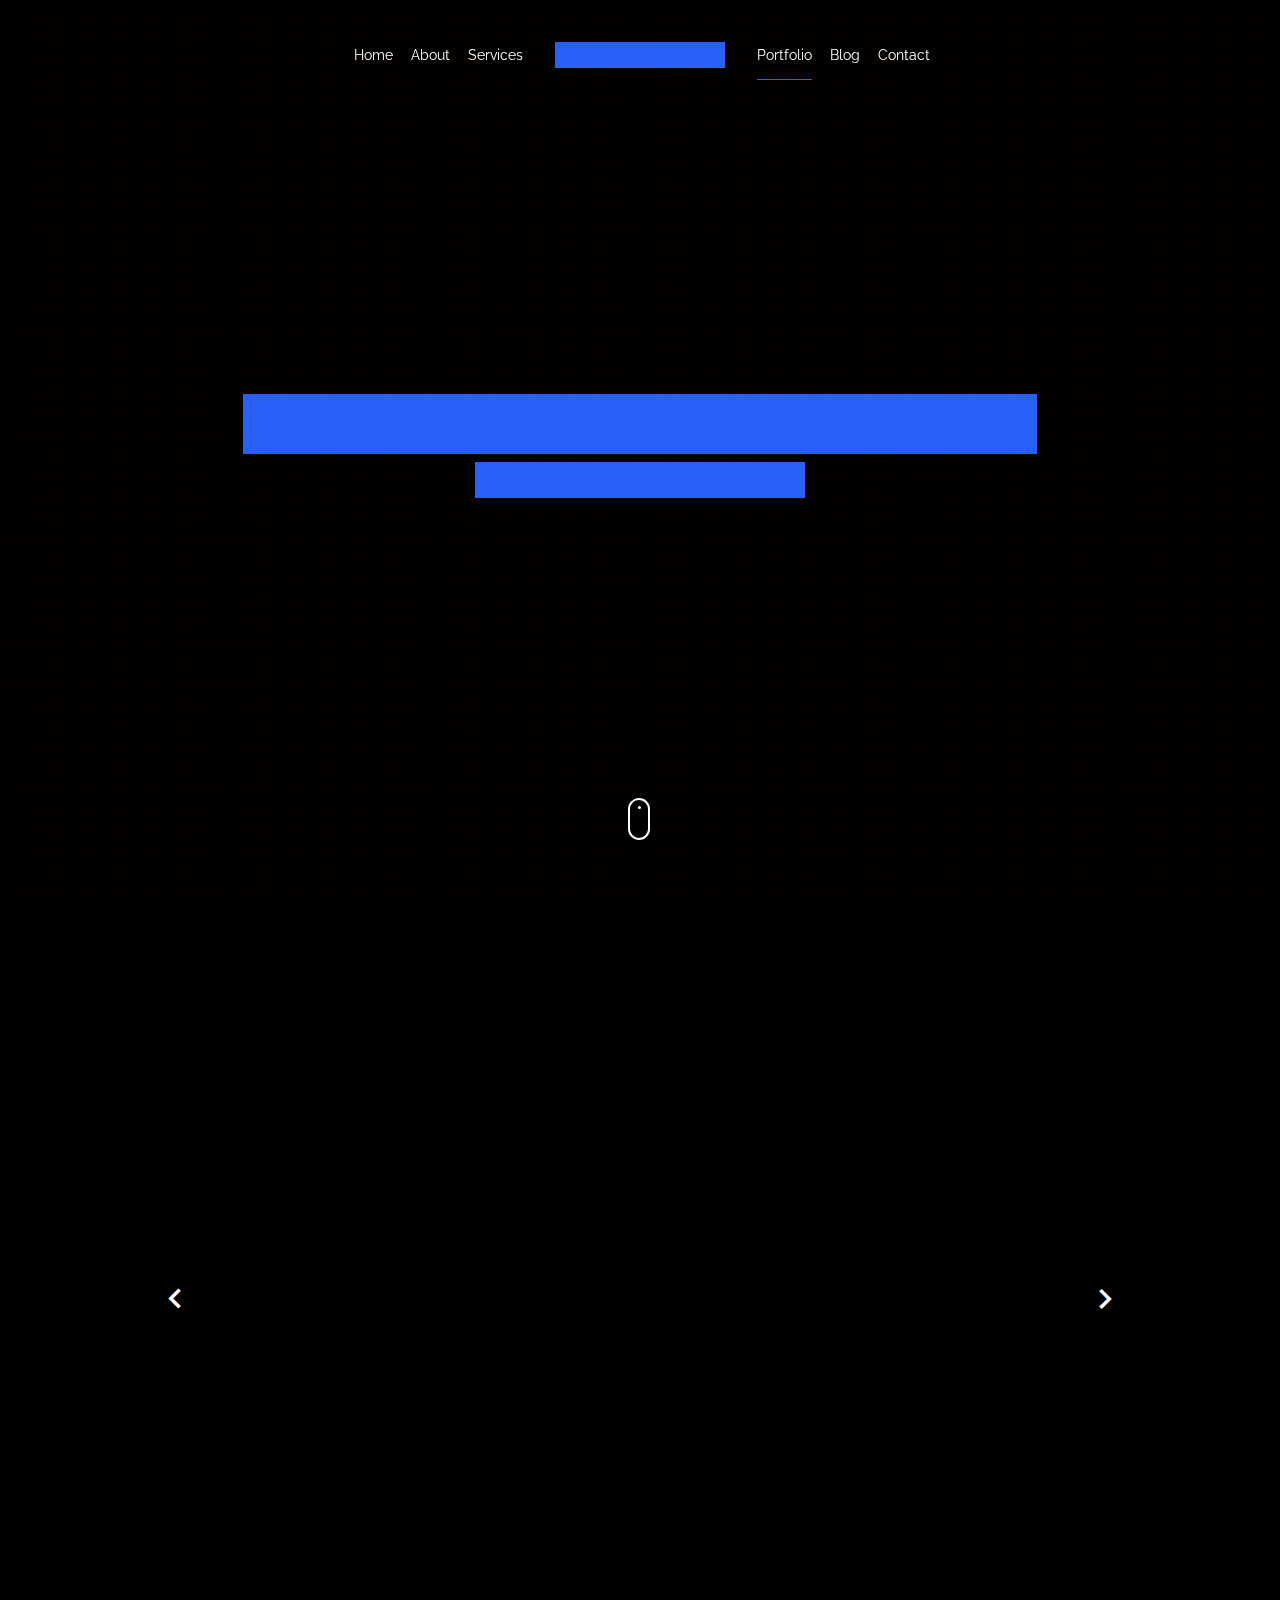
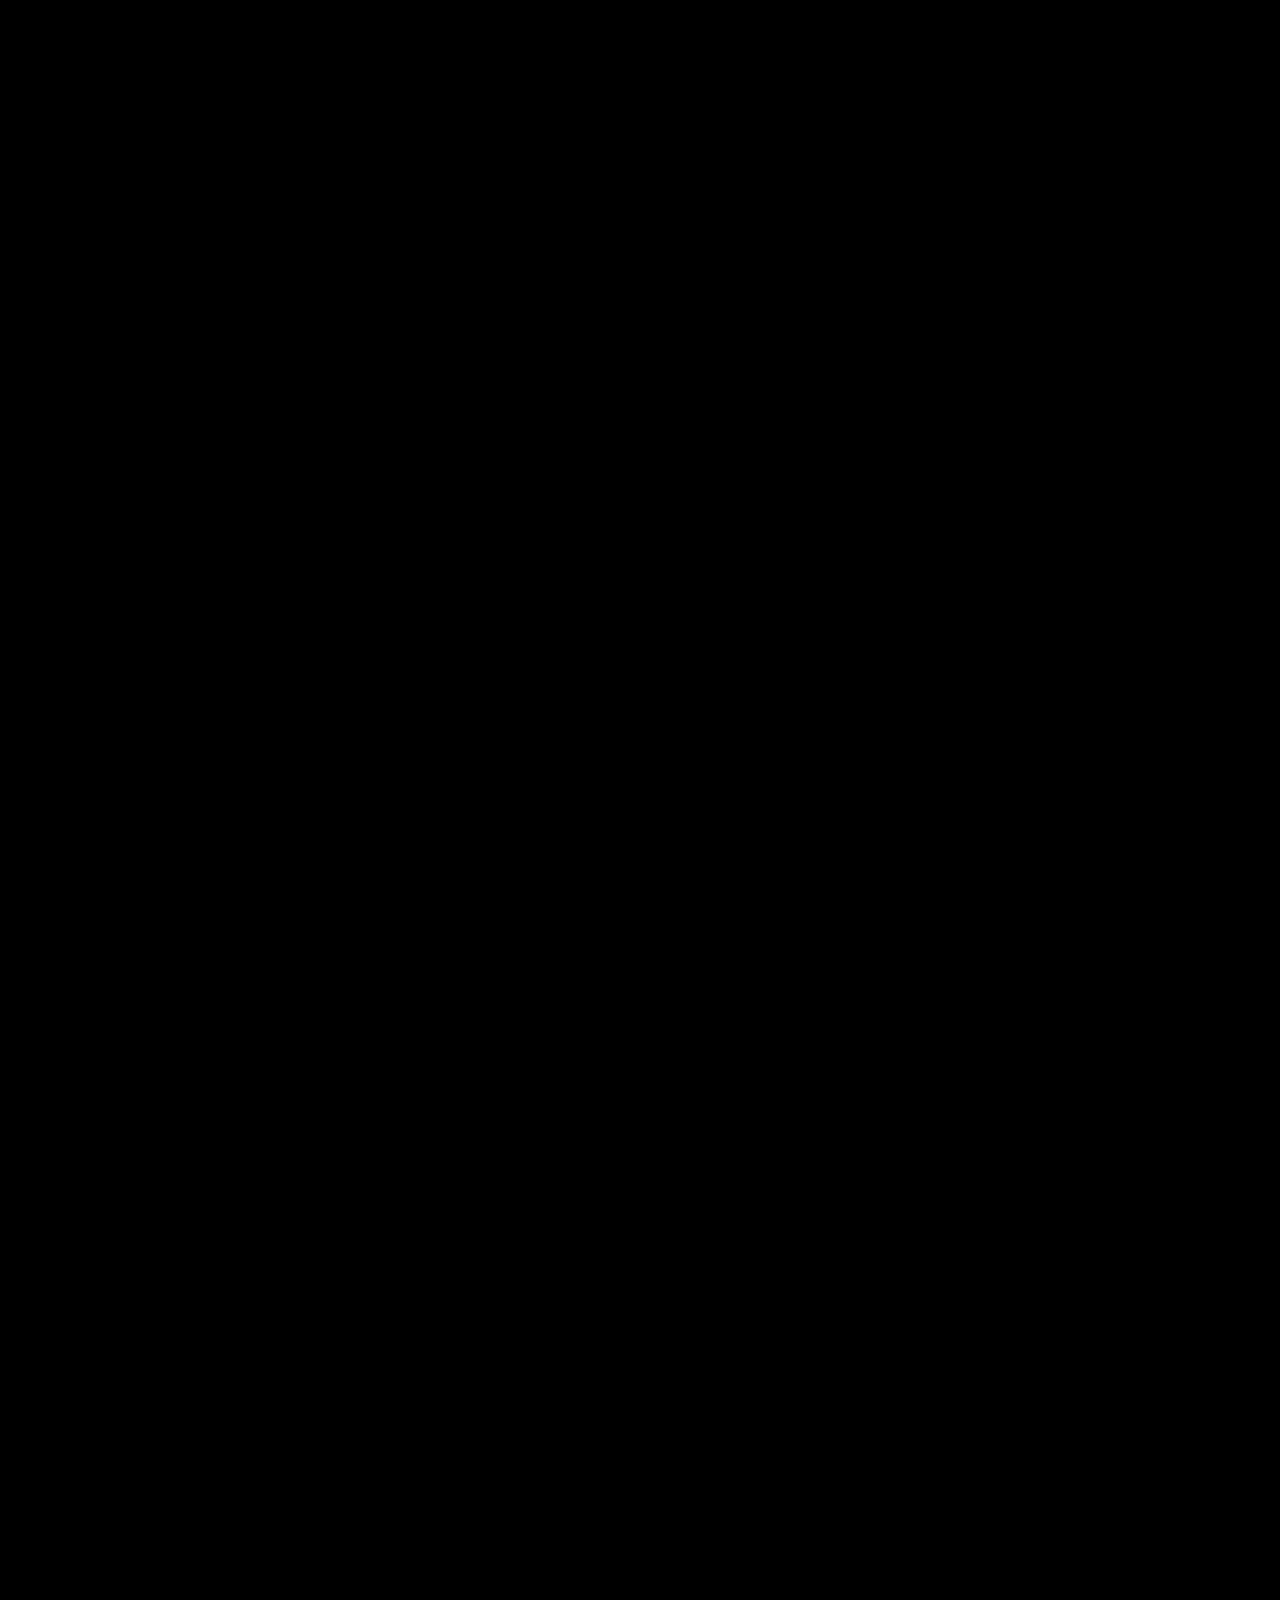
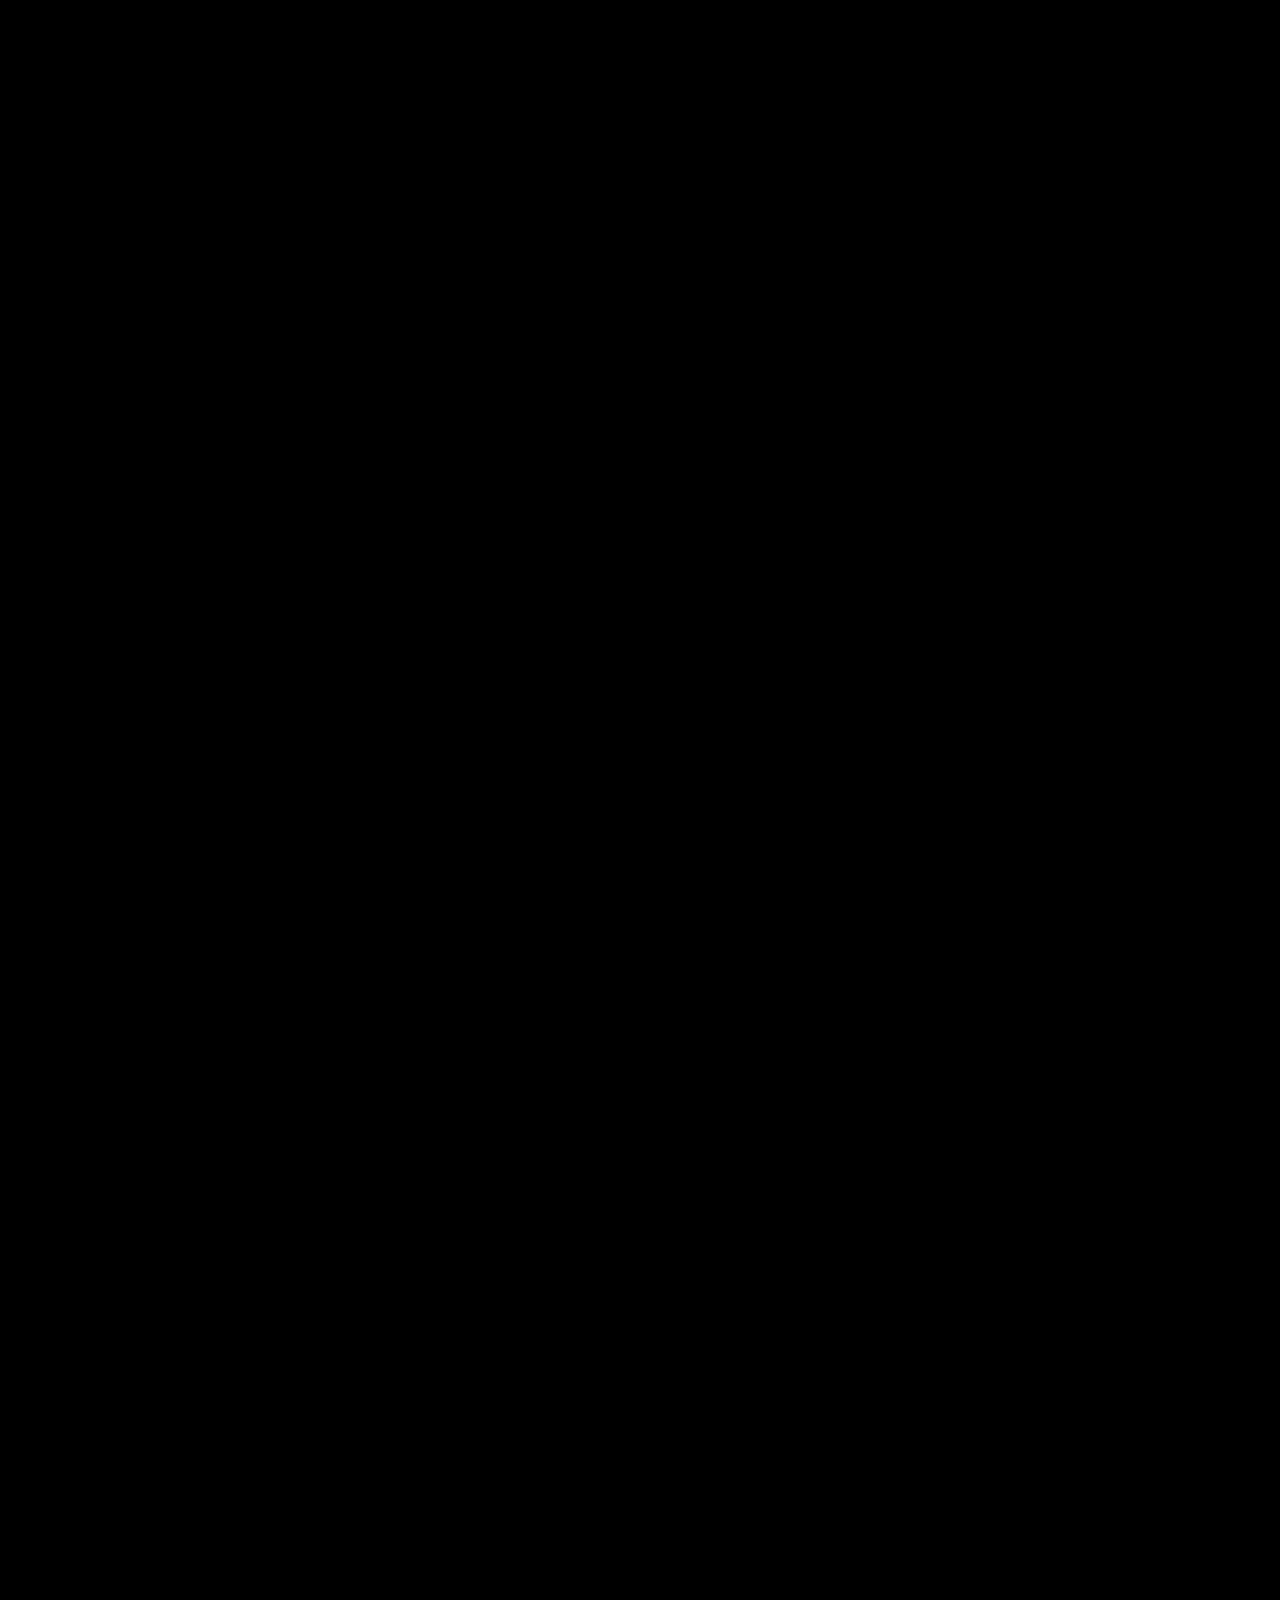
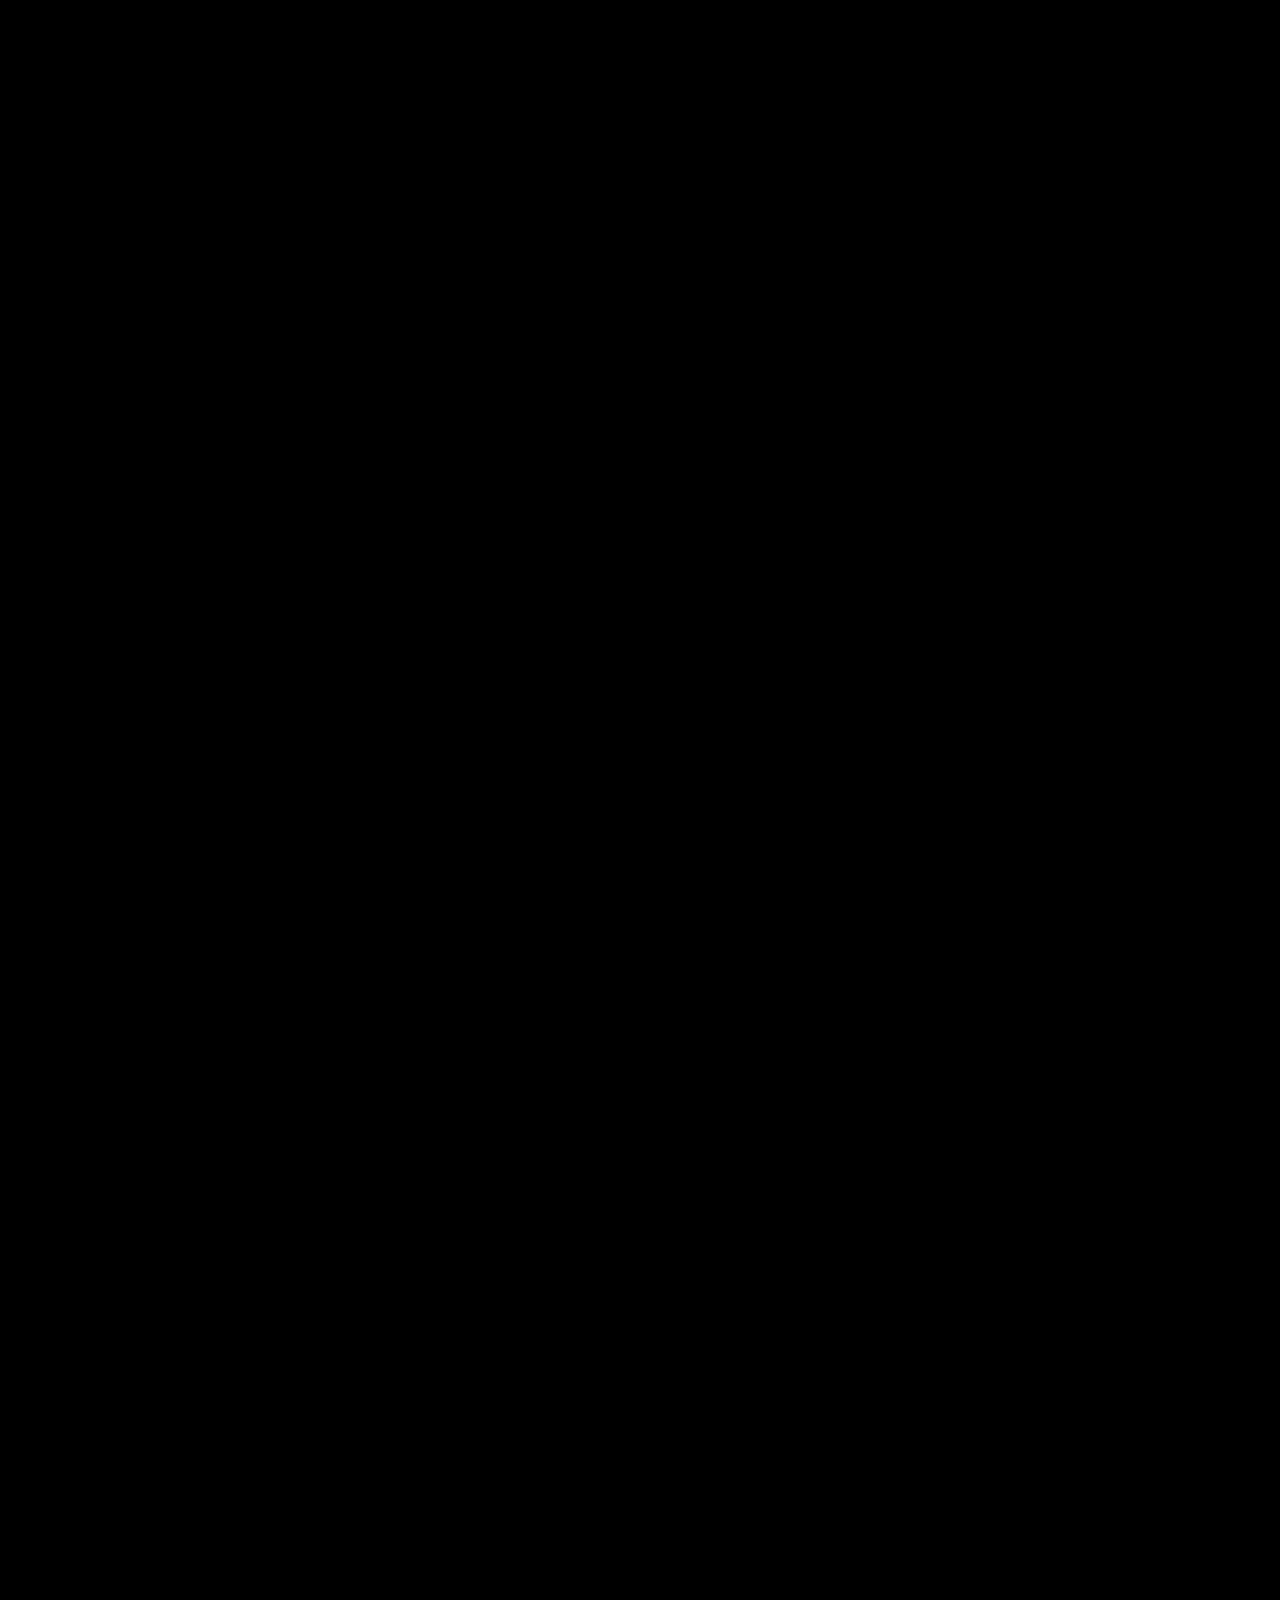
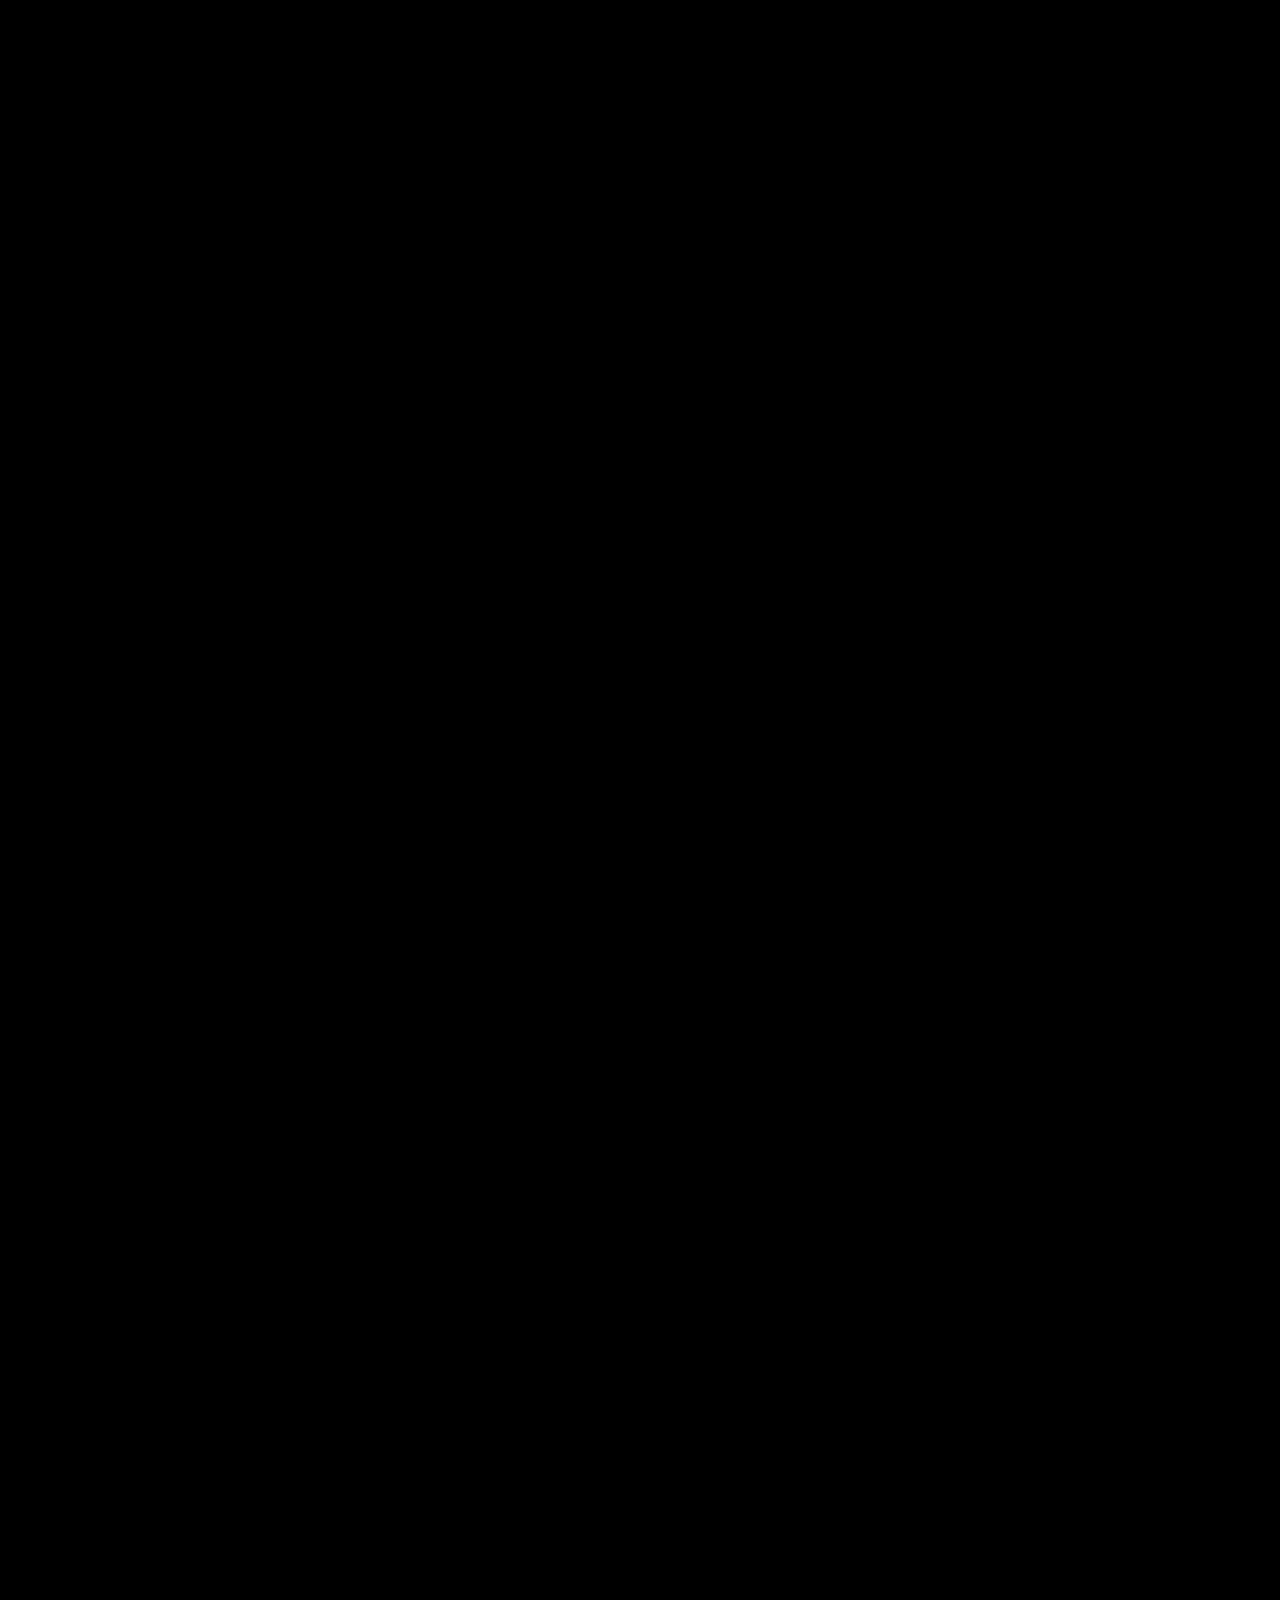
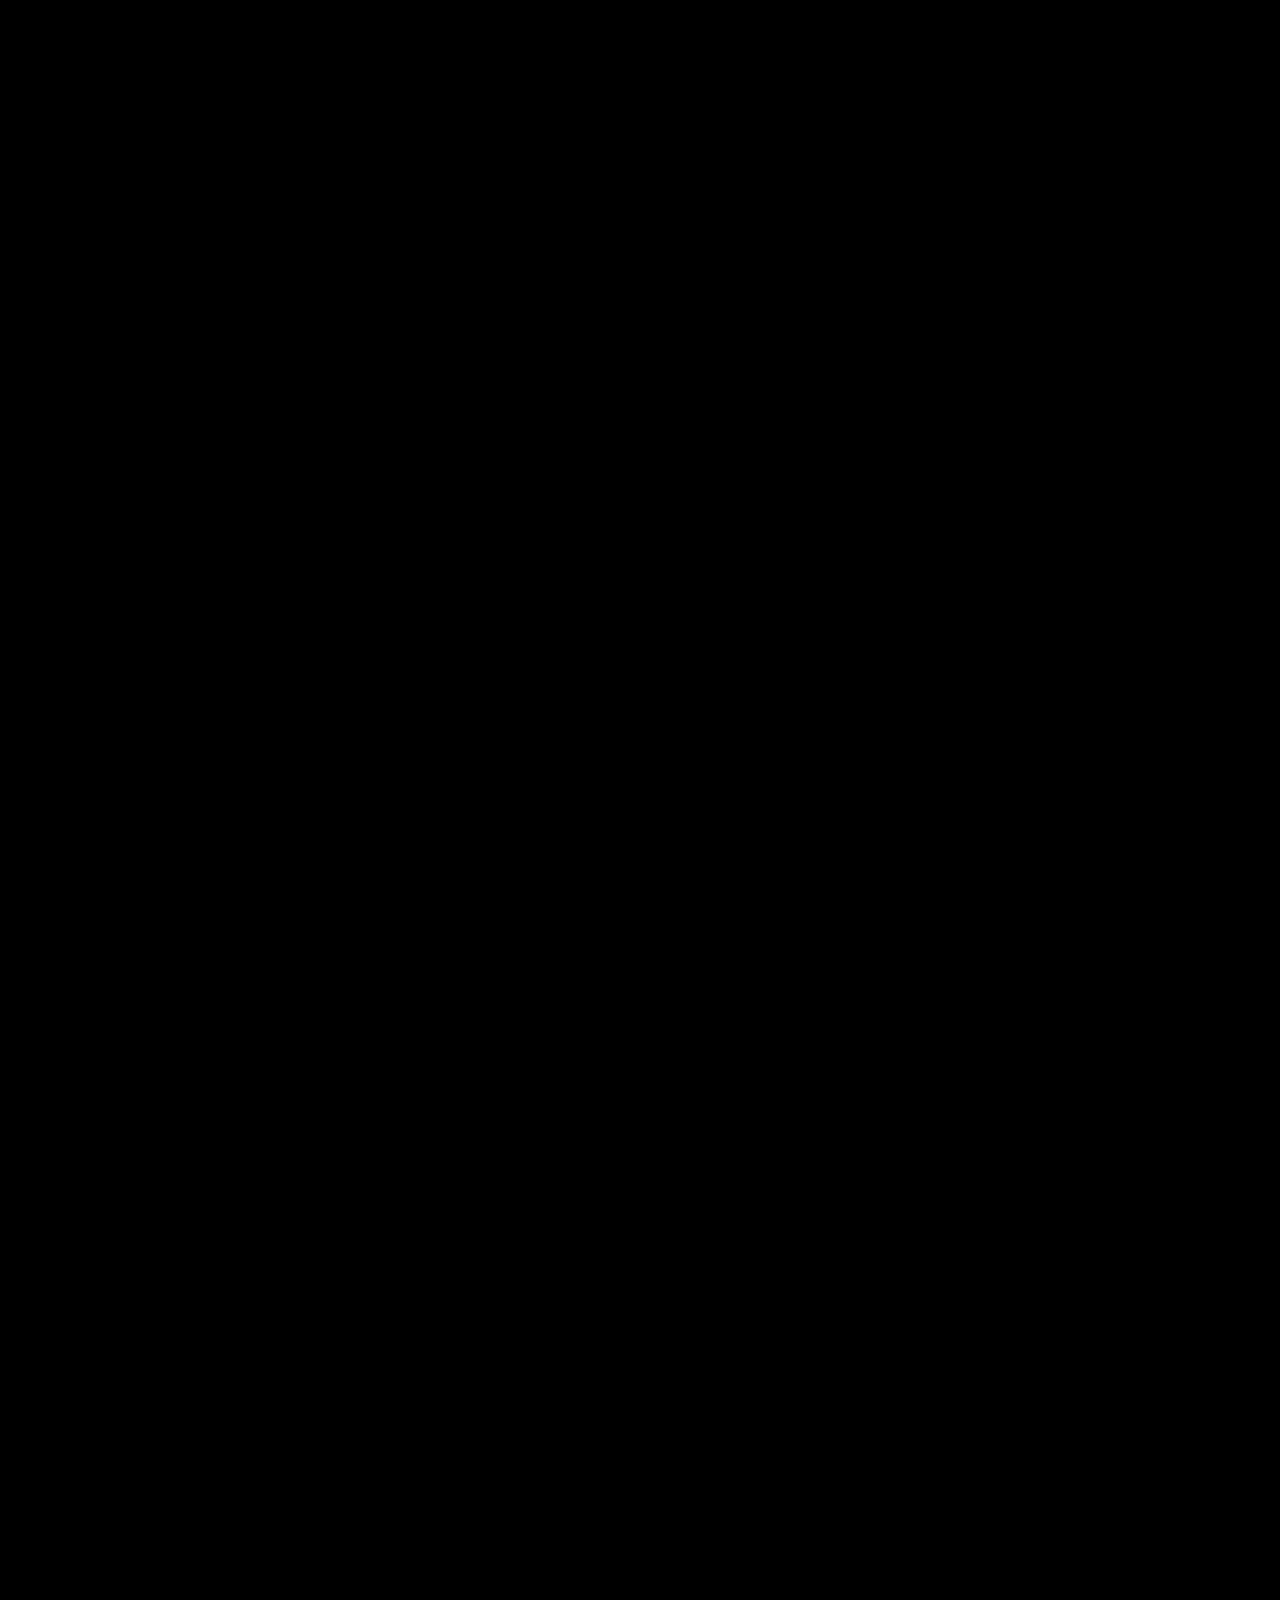
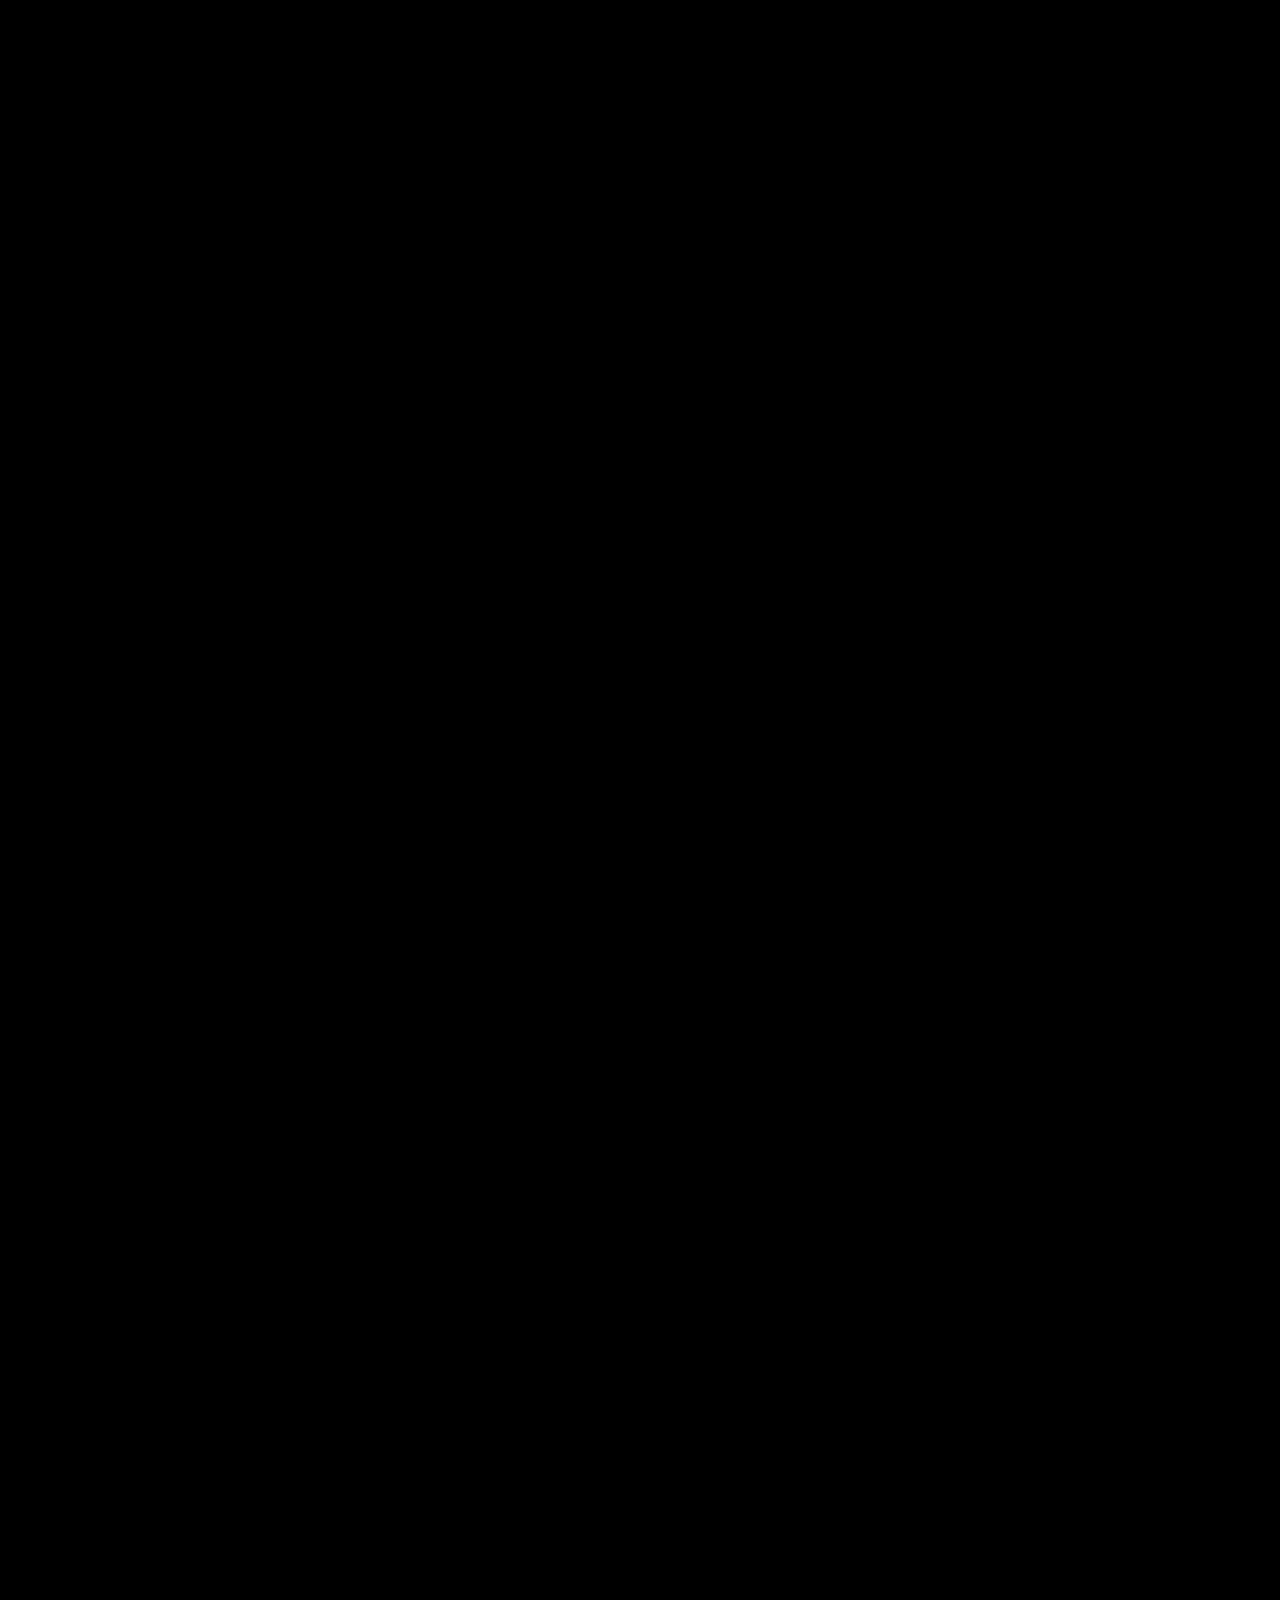
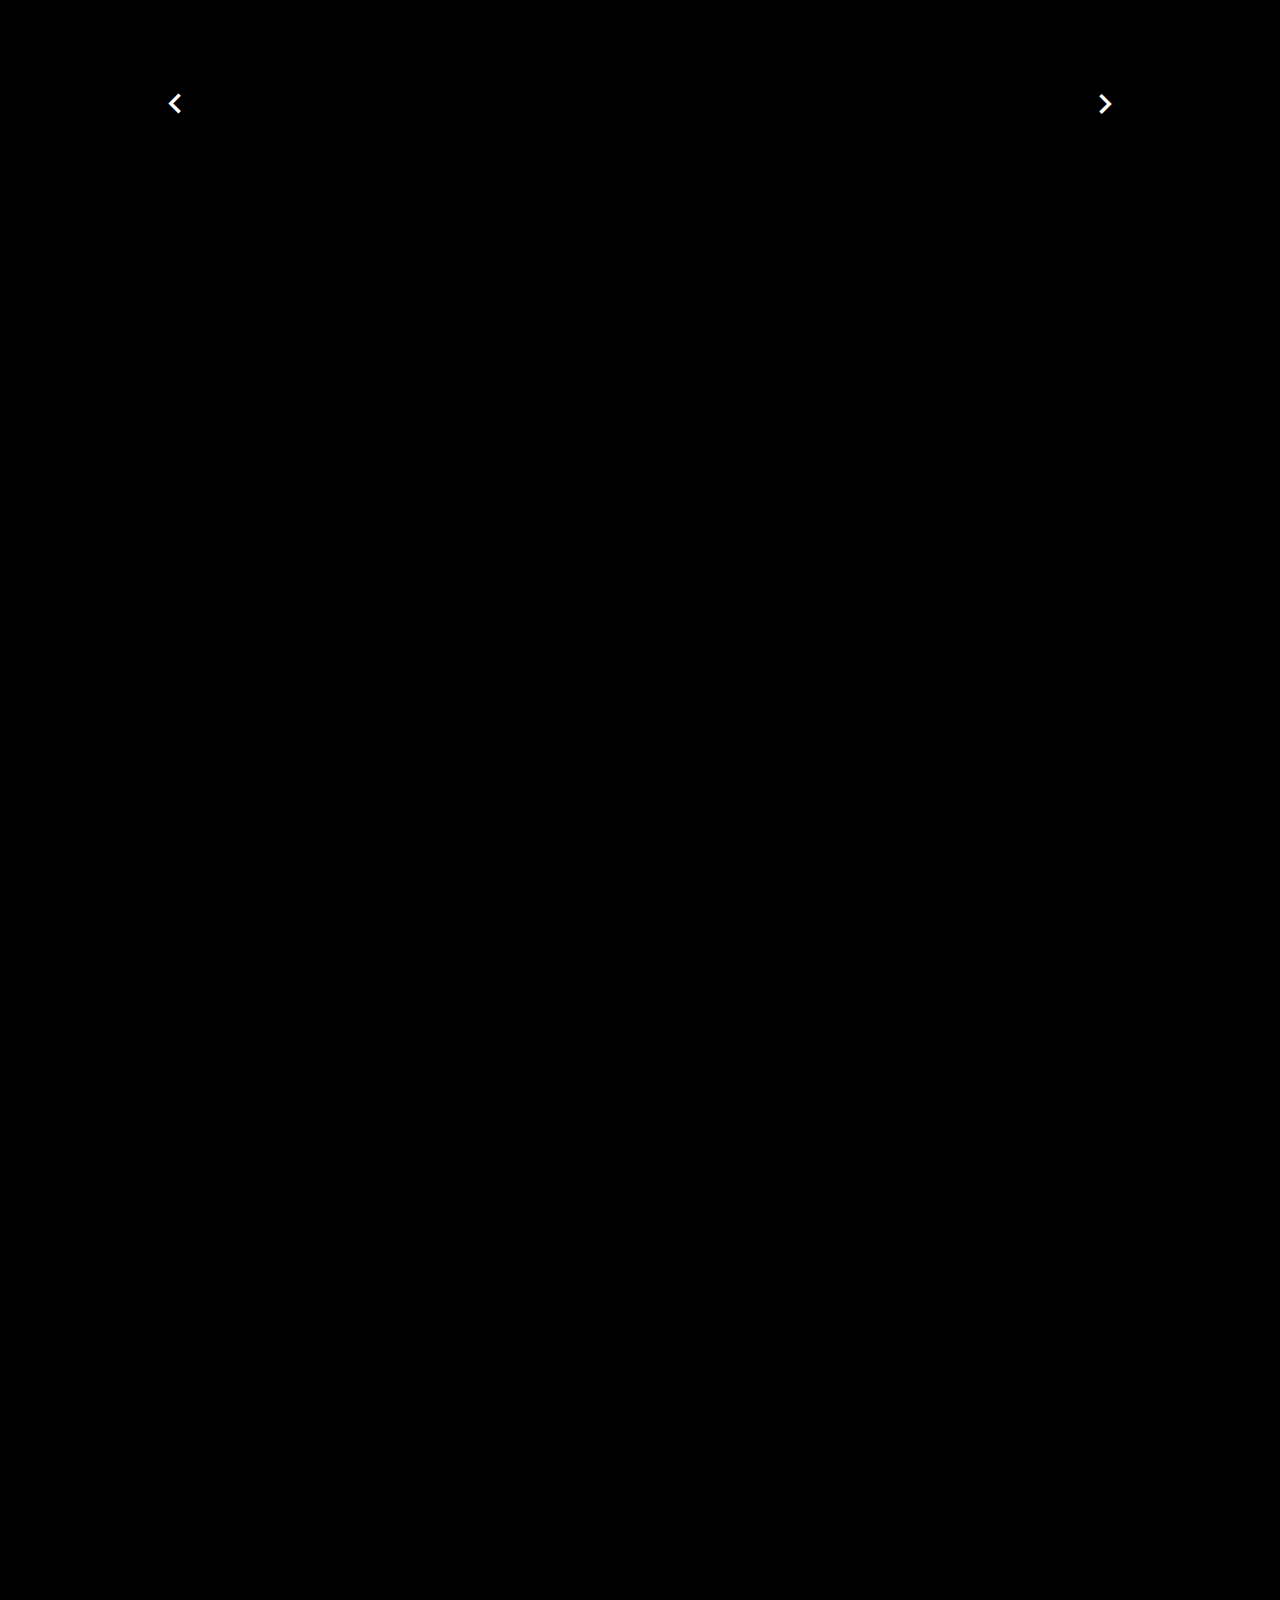
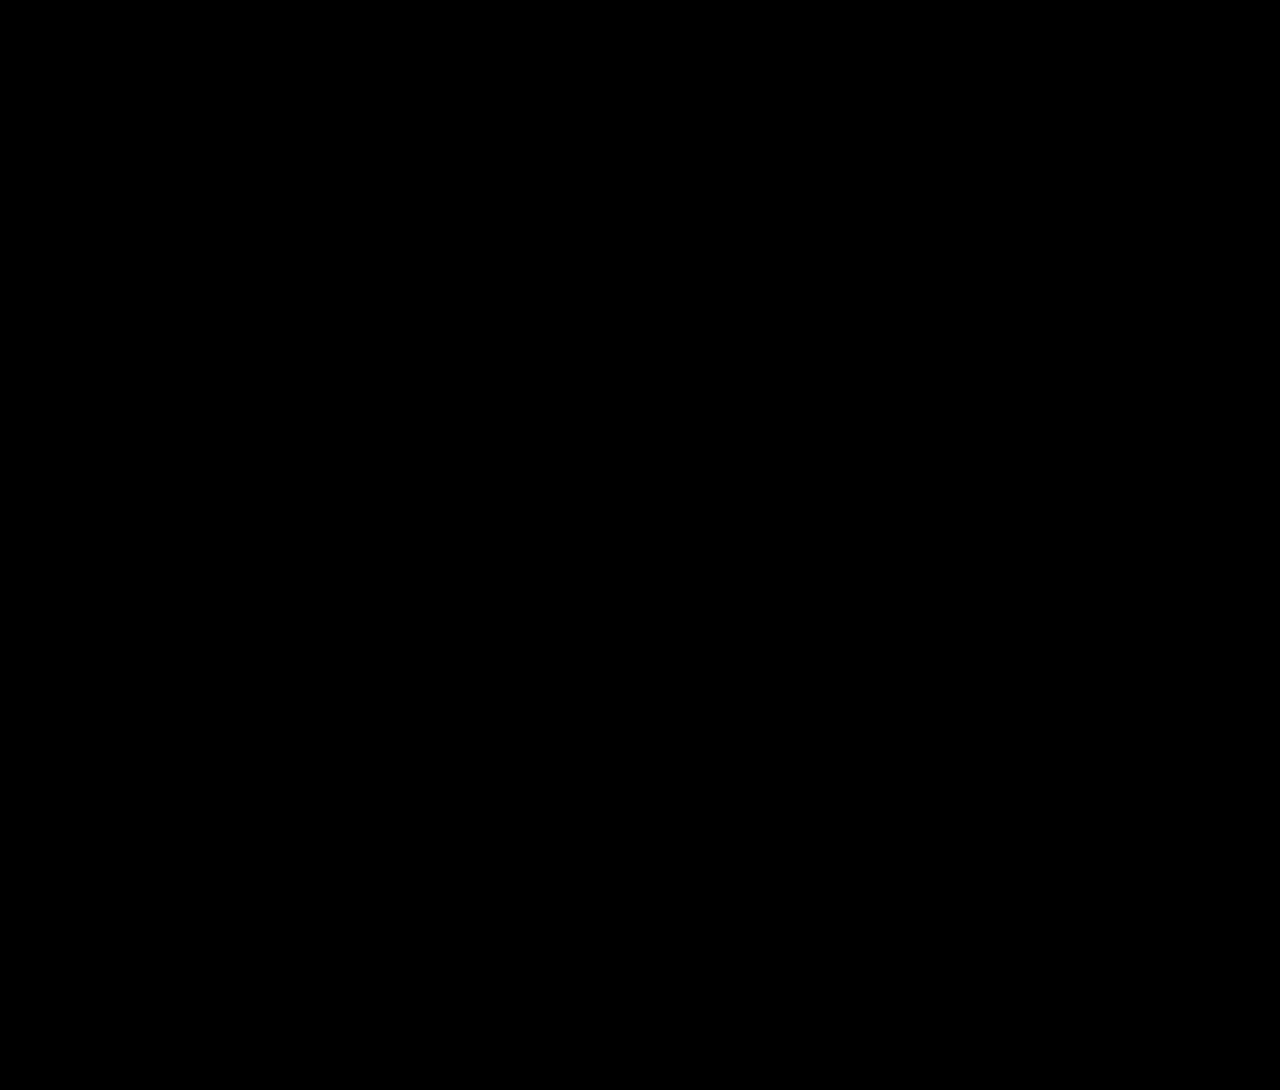
<file: pages/portfolio/work-web-hotel-reservation.html>
<!doctype html>
<html lang="en">

<head>
  <!-- Google tag (gtag.js) -->
  <script async src="https://www.googletagmanager.com/gtag/js?id=G-N7539TXPC8"></script>
  <script>
    window.dataLayer = window.dataLayer || [];
    function gtag(){dataLayer.push(arguments);}
    gtag('js', new Date());

    gtag('config', 'G-N7539TXPC8');
  </script>
  
  <title>Portfolio | Hotel Reservation System</title>
  <link rel="canonical" href="https://kogulsager.github.io/pages/portfolio/work-web-hotel-reservation.html">

  <link rel="shortcut icon" href="../../images/favicon.png" type="image/png">

  <meta charset="utf-8">
  <meta name="viewport" content="width=device-width, initial-scale=1, shrink-to-fit=no">
  
  <meta name="description" content="Kogul Sager Portfolio - Web/Mobile App Developer | Digital Creator | Technical Writer">
  <meta name="keywords" content="ravindradaas kogul sager, kokul sager, portfolio, html, css, javascript, jquery">
  <meta name="author" content="Kogul Sager">

  <link rel="stylesheet" href="../../css/vendor/icomoon/style.css">
  <link rel="stylesheet" href="../../css/vendor/owl.carousel.min.css">
  <link rel="stylesheet" href="../../css/vendor/aos.css">
  <link rel="stylesheet" href="../../css/vendor/animate.min.css">
  <link rel="stylesheet" href="../../css/vendor/bootstrap.min.css">
  <link rel="stylesheet" href="../../css/vendor/jquery.fancybox.min.css">

  <!-- Theme Style -->
  <link rel="stylesheet" href="../../css/style.css">

</head>

<body data-spy="scroll" data-target=".site-nav-target" data-offset="200">

  <!-- Close Bar (Mobile) -->
  <nav class="unslate_co--site-mobile-menu">
    <div class="close-wrap d-flex">
      <a href="#" class="d-flex ml-auto js-menu-toggle">
        <span class="close-label"></span>
        <div class="close-times">
          <span class="bar1"></span>
          <span class="bar2"></span>
        </div>
      </a>
    </div>
    <div class="site-mobile-inner"></div>
  </nav>

  <div class="unslate_co--site-wrap">

    <div class="unslate_co--site-inner">

      <!-- START nav -->
      <nav class="unslate_co--site-nav site-nav-target">

        <div class="container">

          <div class="row align-items-center justify-content-between text-left">
            <div class="col-md-5 text-right">
              <ul class="site-nav-ul js-clone-nav text-left d-none d-lg-inline-block">
                <li><a href="../../index.html#home-section" class="nav-link">Home</a></li>
                <li><a href="../../index.html#about-section" class="nav-link">About</a></li>
                <li><a href="../../index.html#services-section" class="nav-link">Services</a></li>
              </ul>
            </div>
            <div class="site-logo pos-absolute">
              <div class="gsap-reveal-img">
                <a href="../../index.html"><img src="../../images/KS-Logo.png" width="170" alt="Image"></a>
              </div>
            </div>
            <div class="col-md-5 text-right text-lg-left">
              <ul class="site-nav-ul js-clone-nav text-left d-none d-lg-inline-block">
                <li><a href="../../index.html#portfolio-section" class="nav-link active">Portfolio</a></li>
                <li><a href="../../index.html#blog-section" class="nav-link">Blog</a></li>
                <li><a href="../../index.html#contact-section" class="nav-link">Contact</a></li>
              </ul>

              <ul class="site-nav-ul-none-onepage text-right d-inline-block d-lg-none">
                <li><a href="#" class="js-menu-toggle pt-2"><i class="icon-menu"></i></a></li>
              </ul>

            </div>
          </div>
        </div>

      </nav>
      <!-- END nav -->

      <div class="cover-v1 jarallax" style="background-image: url('../../images/bg_work.gif');">
        <div class="container">
          <div class="row align-items-center">

            <div class="col-md-10 mx-auto text-center">
              <h1 class="font-weight-bold gsap-reveal-hero">Hotel Reservation & Management System</h1>
              <h4 class="gsap-reveal-hero" data-aos-delay="100">Palm Beach Hotel, Mt. Lavinia</h4>
            </div>

          </div>
        </div>

        <!-- SCROLL -->
        <a href="#portfolio-single-section" class="mouse-wrap smoothscroll">
          <span class="mouse">
            <span class="scroll"></span>
          </span>
          <span class="mouse-label"></span>
        </a>

      </div>
      <!-- END .cover-v1 -->

      <div class="container">
        <div class="portfolio-single-wrap unslate_co--section" id="portfolio-single-section">

          <div class="portfolio-single-inner">

            <div class="row justify-content-between mb-0">
              <div class="col-12 mb-0">
                <div class="owl-carousel single-slider gsap-reveal">
                  <figure class="mb-0">
                    <img src="img/web-hotel-reservation/hotel-ui-1.jpg" alt="Image" class="img-fluid">
                  </figure>
                  <figure class="mb-0">
                    <img src="img/web-hotel-reservation/hotel-ui-2.jpg" alt="Image" class="img-fluid">
                  </figure>
                  <figure class="mb-0">
                    <img src="img/web-hotel-reservation/hotel-ui-3.jpg" alt="Image" class="img-fluid">
                  </figure>
                  <figure class="mb-0">
                    <img src="img/web-hotel-reservation/hotel-ui-4.jpg" alt="Image" class="img-fluid">
                  </figure>
                  <figure class="mb-0">
                    <img src="img/web-hotel-reservation/hotel-ui-5.jpg" alt="Image" class="img-fluid">
                  </figure>
                  <figure class="mb-0">
                    <img src="img/web-hotel-reservation/hotel-ui-6.jpg" alt="Image" class="img-fluid">
                  </figure>
                  <figure class="mb-0">
                    <img src="img/web-hotel-reservation/hotel-ui-7.jpg" alt="Image" class="img-fluid">
                  </figure>
                  <figure class="mb-0">
                    <img src="img/web-hotel-reservation/hotel-ui-8.jpg" alt="Image" class="img-fluid">
                  </figure>
                  <figure class="mb-0">
                    <img src="img/web-hotel-reservation/hotel-ui-9.jpg" alt="Image" class="img-fluid">
                  </figure>
                  <figure class="mb-0">
                    <img src="img/web-hotel-reservation/hotel-ui-10.jpg" alt="Image" class="img-fluid">
                  </figure>
                  <figure class="mb-0">
                    <img src="img/web-hotel-reservation/hotel-ui-11.jpg" alt="Image" class="img-fluid">
                  </figure>
                  <figure class="mb-0">
                    <img src="img/web-hotel-reservation/hotel-ui-12.jpg" alt="Image" class="img-fluid">
                  </figure>
                  <figure class="mb-0">
                    <img src="img/web-hotel-reservation/hotel-ui-13.jpg" alt="Image" class="img-fluid">
                  </figure>
                  <figure class="mb-0">
                    <img src="img/web-hotel-reservation/hotel-ui-14.jpg" alt="Image" class="img-fluid">
                  </figure>
                  <figure class="mb-0">
                    <img src="img/web-hotel-reservation/hotel-ui-15.jpg" alt="Image" class="img-fluid">
                  </figure>
                  <figure class="mb-0">
                    <img src="img/web-hotel-reservation/hotel-ui-16.jpg" alt="Image" class="img-fluid">
                  </figure>
                </div>
              </div>

              <div class="col-12 mb-5">
                <div class="row">
                  <div class="col-sm-6 col-md-6 col-lg-3 gsap-reveal">
                    <div class="detail-v1">
                      <span class="detail-label">Project Date</span>
                      <span class="detail-val">01st May 2022</span>
                    </div>
                  </div>
                  <div class="col-sm-6 col-md-6 col-lg-3 gsap-reveal">
                    <div class="detail-v1">
                      <span class="detail-label">Platform</span>
                      <span class="detail-val">Web Application</span>
                    </div>
                  </div>
                  <div class="col-sm-6 col-md-6 col-lg-3 gsap-reveal">
                    <div class="detail-v1">
                      <span class="detail-label">Type</span>
                      <span class="detail-val">Responsive</span>
                    </div>
                  </div>
                  <div class="col-sm-6 col-md-6 col-lg-3 gsap-reveal">
                    <div class="detail-v1">
                      <span class="detail-label">Client</span>
                      <span class="detail-val">Don Y.J Holdings (Pvt) Ltd</span>
                    </div>
                  </div>
                </div>
              </div>

              <div class="unslate_co--section mt-0 pt-0">
                <div class="container">
                  <div class="detail-v1 gsap-reveal">
                      <span class="detail-label">Languages & Tools</span>
                    </div>
                  <div class="owl-carousel logo-slider">
                    <div class="logo-v1 gsap-reveal">
                      <img src="../../images/logo-html.png" alt="Image" class="img-fluid" title="HTML"/>
                    </div>
                    <div class="logo-v1 gsap-reveal">
                      <img src="../../images/logo-bootstrap.png" alt="Image" class="img-fluid" title="Bootstrap"/>
                    </div>
                    <div class="logo-v1 gsap-reveal">
                      <img src="../../images/logo-javascript.png" alt="Image" class="img-fluid" title="JavaScript"/>
                    </div>
                    <div class="logo-v1 gsap-reveal">
                      <img src="../../images/logo-php.png" alt="Image" class="img-fluid" title="PHP"/>
                    </div>
                    <div class="logo-v1 gsap-reveal">
                      <img src="../../images/logo-ci.png" alt="Image" class="img-fluid" title="CodeIgniter"/>
                    </div>
                    <div class="logo-v1 gsap-reveal">
                      <img src="../../images/logo-mysql.png" alt="Image" class="img-fluid" title="MySQL"/>
                    </div>
                    <div class="logo-v1 gsap-reveal">
                      <img src="../../images/logo-sublime.png" alt="Image" class="img-fluid" title="Sublime Text"/>
                    </div>
                    <div class="logo-v1 gsap-reveal">
                      <img src="../../images/logo-xampp.png" alt="Image" class="img-fluid" title="XAMPP Server"/>
                    </div>
                    <div class="logo-v1 gsap-reveal">
                      <img src="../../images/logo-xd.png" alt="Image" class="img-fluid" title="Adobe XD"/>
                    </div>
                  </div>
                </div>
              </div>


              <!-- Abstract -->
              <div class="col-12 pb-2 gsap-reveal">
                <h2 class="subheading">Abstract</h2>
              </div>

              <div class="col-md-6 pr-md-4 gsap-reveal">
                <p class="text-justify">
                  Online reservation applications have become the primary requirement for any customer booking-based businesses when the customer base keeps expanding. A reservation system would be the first situation where a customer would interact with the business, so providing a pleasant initial-experience should be crucial. 
                </p>
              </div>
              <div class="col-md-6 pl-md-4 gsap-reveal">
                <p class="text-justify">
                  Data management systems are getting popular among different business types, as companies keep automating computer systems. When companies handle multiple businesses together, a centralized management would be the best choice to handle data. 
                </p>
              </div>
              <div class="col-md-6 md-4 gsap-reveal">
                <p class="text-justify">
                  Don Y.J Holdings (Pvt) Ltd is a reputed holding company, owning three hotels and two bungalows, which has no dedicated reservation systems. Third-party accounting software’s are used to store company data, customer details and business reporting. The company doesn’t have the freedom to provide additional personalized services based on the different customer types, as their reservations depend on online agencies. The company notices that as business rate increase, they are having difficulties in managing related data. Moreover, the company’s accounting sector cannot efficiently create business reports as there is no central system to retrieve business data.
                </p>
              </div>
              <div class="col-md-6 pl-md-4 gsap-reveal">
                <p class="text-justify">
                   This project proposes an online customer reservation system and a centralized management system, linked together so that the company would only need to maintain one single application to manage majority of their automated tasks. The system will be based on web application technology, with company higher authorities, employees and its customers as users. The reservation system would be a dedicated web application system based on the properties owned by the company, which can be managed simultaneously. Customers can browse through the company’s daily reservation or customer offers.
                </p>
              </div>
              <!-- END of Section -->


              <!-- Introduction -->
              <div class="col-12 pb-2 pt-5 gsap-reveal">
                <h2 class="subheading pb-5">1 Introduction and Background</h2>
                <h4 class="subheading">1.1 Introduction</h4>
              </div>

              <div class="col-md-6 pr-md-4 gsap-reveal">
                <p class="text-justify">
                   As technology continues its rapid development among all industries around the world, hospitality is starting to notice the benefits. Hotel management software has evolved a long way in assisting hoteliers advance the way their business operates, and there is little doubt as to its transformative influence (Lacalle, 2021). This project is focused on solving a problem which most businesses ignore during its initialization, which is data collection.
                </p>
              </div>
              <div class="col-md-6 pl-md-4 gsap-reveal">
                <p class="text-justify">
                  This project would also be aiming on the development of an online hotel reservation system linked with a centralized management system. This system will be acheived using web application technology. The project flow commences with research on the use of management systems, data collection, designing, development and quality assurance.
                </p>
              </div>
              <!-- END of Section -->


              <!-- Background & Motivation -->
              <div class="col-12 pb-2 pt-4 gsap-reveal">
                <h4 class="subheading">1.2 Background and Motivation</h4>
              </div>

              <div class="col-md-6 pr-md-4 gsap-reveal">
                <p class="text-justify">
                   Don Y.J Holdings (Pvt) Ltd is a reputed holding company which consists of three tourist hotels and two bungalows. Currently, each hotel/bungalow has a separate system to store/access employee/client information. The company has decided to interlink the data from each hotel into a complete centralized management system where complex procedures can be carried out efficiently. The company is also currently handling business accounts using spreadsheets and third-party software packages. The company is also interested in a dedicated reservation system for users to reserve hotels and bungalows, which are currently done in the traditional method and through online travel agencies, where creative functionalities are limited.
                </p>
              </div>
              <div class="col-md-6 pl-md-4 gsap-reveal">
                <p class="text-justify">
                  Online reservation systems are a convenient alternative, considering how straightforward the process is. Third-party hotel agencies are also an effective method, but the freedom to add custom functionalities are limited, as hotels might have to change the procedures of reservations based on various elements like customer discounts, weather or special location-based seasons. Considering all hotel business aspects, automated reservation and management systems also have positive impacts to conduct more effective business. Once a management system in initialized, it would act as the major storage method, which is an efficient method to access and store data.
                </p>
              </div>
              <!-- END of Section -->


              <!-- Problem in Brief -->
              <div class="col-12 pb-2 pt-4 gsap-reveal">
                <h4 class="subheading">1.3 Problem in Brief</h4>
              </div>

              <div class="col-md-6 pr-md-4 gsap-reveal">
                <p class="text-justify">
                   Automated management systems are generally the basic and essential application to save and retrieve all user information including the company authorities, employees as well as the clients. This system will hold all the important data such as the user personal information and login credentials. For any company requiring a computerized system, a user management system would be the basic requirement. This would also act as the foundation in case the company decides to develop further complex automated functionalities.
                </p>
              </div>
              <div class="col-md-6 pl-md-4 gsap-reveal">
                <p class="text-justify">
                  The Don Y.J holdings company currently has separate data storage methodologies for storing user information, including personal and business information. The company is facing difficulties in accessing user information, since data is stored in various locations instead of a centralized storage. Reservations are obtained through third-party online agency websites. The company is unable to provide direct benefits to the customers as they have limited functionalities with online agencies.
                </p>
              </div>
              <div class="col-md-6 md-4 gsap-reveal">
                <p class="text-justify">
                  The company doesn’t have any automated management system or any dedicated online user reservation system. It would be reasonable to build a centralized web application system to meet the multiple requirements for an effective hotel system. The system would consist of an online reservation web application system for customers to book hotel rooms efficiently, as well as a management system with interlinked company database system to manage the company’s employee and customer information.
                </p>
              </div>
              <div class="col-md-6 pl-md-4 gsap-reveal">
                <p class="text-justify">
                  The company’s current requirements are to develop a dedicated online reservation system for customers to directly deal with the company business, as well as a centralized user management system to store collected company information for efficient accessibility. This would be the basic requirement to develop the business as it helps the company to gain customers by increasing awareness among internet users.
                </p>
              </div>
              <!-- END of Section -->


              <!-- Problem Definition -->
              <div class="col-12 pb-2 pt-4 gsap-reveal">
                <h4 class="subheading">1.4 Problem Definition</h4>
              </div>

              <div class="col-md-6 pr-md-4 gsap-reveal">
                <p class="text-justify">
                   Currently, Don Y.J company currently has separate data storage methodologies for storing user information, including personal and business information. The problem faced by the company currently is that there are difficulties in accessing user information, as different types of data are stored in various locations instead of any centralized location. The company also doesn’t have a dedicated online reservation system, but instead most reservations are obtained through third-party online agency websites. The company has a problem providing direct benefits to the customers as they have limited functionalities with online agencies.
                </p>
              </div>
              <div class="col-md-6 pl-md-4 gsap-reveal">
                <p class="text-justify">
                  The hotel automated management systems are the basic and day-to-day maintained application to save and retrieve all user information including the company authorities, employees as well as the clients. An automated application would hold all the essential data such as the user personal information and login credentials. For any company requiring a computerized system, a user management system would be the basic requirement. Technically, the application would be the foundation, considering the company depends on the automated systems to take major decisions. Automating the processes of a holding company would directly affect various factors.
                </p>
              </div>
              <!-- END of Section -->


              <!-- Functional Requirements -->
              <div class="col-12 pb-2 gsap-reveal">
                <h2 class="subheading pb-5 pt-5">2 Analysis</h2>
                <h4 class="subheading">2.1 Functional Requirements</h4>
              </div>

              <div class="col-md-6 pr-md-4 gsap-reveal">
                <ol>
                  <li>Application user roles and permissions.</li>
                  <li>Administrator account.</li>
                  <li>Guest user registration.</li>
                  <li>Guest user login</li>
                  <li>Room reservation.</li>
                  <li>Generate reservation confirmation receipt.</li>
                  <li>Room type.</li>
                </ol>
              </div>
              <div class="col-md-6 pl-md-4 gsap-reveal">
                <ol start="8">
                  <li>Room.</li>
                  <li>Generate reservation income report.</li>
                  <li>Hotel department.</li>
                  <li>Hotel employee.</li>
                  <li>Employee payroll.</li>
                  <li>Generate employee salary invoice.</li>
                  <li>Employee leave.</li>
                </ol>
              </div>
              <!-- END of Section -->


              <!-- Non-Functional Requirements -->
              <div class="col-12 pb-2 pt-4 gsap-reveal">
                <h4 class="subheading">2.2 Non-Functional Requirements</h4>
              </div>

              <div class="col-md-6 pr-md-4 gsap-reveal">
                <ol>
                  <li>Hardware requirements.</li>
                  <li>Software requirements.</li>
                  <li>Web application requirements.</li>
                </ol>
              </div>
              <div class="col-md-6 pl-md-4 gsap-reveal">
                <ol start="4">
                  <li>Application security and privacy.</li>
                  <li>Application data safety.</li>
                </ol>
              </div>
              <!-- END of Section -->


              <!-- Analysis Outcome -->
              <div class="col-12 pb-2 pt-4 gsap-reveal">
                <h4 class="subheading">2.3 Analysis Outcome</h4>
              </div>

              <div class="col-md-6 pr-md-4 gsap-reveal">
                <p class="text-justify">
                   The system analysis phase of the current project was greatly advantage to understand further concept of the project idea. The system analysis procedures were implemented in a step-by-step procedure, in order to evaluate every aspect of the project idea in solving the company’s problem. The analysis process typically comprises perceiving and assembling the required project fundamentals, to assist the process of moving towards the final project phases. Moreover, system analysis was considered as an essential decision-making aspect of the project. It is certain that this system analysis would be advantageous for the final phases of the product in order to increase the project efficiency and effectiveness.
                </p>
              </div>
              <div class="col-md-6 pl-md-4 gsap-reveal">
                <p class="text-justify">
                  The analysis process was also advantageous as it was split into multiple stages, mainly two types of data collection and data evaluation. Initially, the data related to the project was collected from various sources, mainly from the information provided by the company regarding the problem being faced and the required solution. This information was then analysed and categorized into system requirements, which would be the ultimate objectives of the current project deliverables. Eventually, extended researches were also conducted on the project area to get better understanding of the specific software field. This majorly includes analysing and evaluating similar project applications that have been already created and reported.
                </p>
              </div>
              <div class="col-md-6 md-4 gsap-reveal">
                <p class="text-justify">
                  In summary, the following points have been studied from the analysis;
                </p>
                <ul>
                  <li>The system analysis methodologies are properly being identified and utilized.</li>
                  <li>Project area knowledge has been gained, in assistance in formerly developed systems.</li>
                  <li>The current project flow is moving in consideration with the initial objectives.</li>
                </ul>
              </div>
              <div class="col-md-6 pl-md-4 gsap-reveal">
                <ul>
                  <li>The project objectives have been properly identified in order to solve context problems.</li>
                  <li>The project deliverables are properly structured to provide appropriate client solutions.</li>
                  <li>The system development methodologies are properly identified for an effective system.</li>
                </ul>
              </div>
              <!-- END of Section -->


              <!-- ER Diagram -->
              <div class="col-12 pb-2 pt-4 gsap-reveal">
                <h2 class="subheading pb-5 pt-5">3 Design</h2>
                <h4 class="subheading">3.1 Entity-Relationship Diagram (ERD)</h4>
              </div>

              <div class="col-12 text-center gsap-reveal-img">
                <p><a href="img/web-hotel-reservation/hotel-erd.png" data-fancybox="gal"><img src="img/web-hotel-reservation/hotel-erd.png" alt="Image" class="img-fluid"></a></p>
              </div>
              <!-- END of Section -->


              <!-- Process Activity Diagrams -->
              <div class="col-12 pb-2 pt-4 gsap-reveal">
                <h4 class="subheading">3.2 Activity Diagrams</h4>
              </div>

              <div class="col-md-6 gsap-reveal-img">
                <p><a href="img/web-hotel-reservation/hotel-ad-reservation.png" data-fancybox="gal"><img src="img/web-hotel-reservation/hotel-ad-reservation.png" alt="Image" class="img-fluid"></a></p>
              </div>
              <div class="col-md-6 gsap-reveal-img">
                <p><a href="img/web-hotel-reservation/hotel-ad-employee.png" data-fancybox="gal"><img src="img/web-hotel-reservation/hotel-ad-employee.png" alt="Image" class="img-fluid"></a></p>
              </div>
              <!-- END of Section -->


              <!-- System Overview -->
              <div class="col-12 pb-2 pt-4 gsap-reveal">
                <h4 class="subheading">3.3 System Overview</h4>
              </div>

              <div class="col-md-6 pr-md-4 gsap-reveal">
                <p class="text-justify">
                   Primarily, the major aspect of any software application would be the types of users who access the system functionalities, based on their level of the permissions. <br><br> The current project’s major users can be divided into four types;
                </p>
                <ol>
                  <li>General Manager</li>
                  <li>Accountant</li>
                  <li>Receptionist</li>
                  <li>Guest</li>
                </ol>
              </div>
              <div class="col-md-6 pl-md-4 gsap-reveal">
                <p class="text-justify">
                  Considering security, the entire reservation and centralized management system would be secured using a user login page, where all system users would be expected to have a username or email along with a unique password allocated to them as a fundamental security mechanism. Users would be unable to access any system functionality without first creating an account. This approach ensures that only those who are authorized have access to the system's contents. Moreover, the system user roles based on the functional accessed allowed for every user depends on the user type of the hotel in order to avoid risky vulnerabilities to the system security.
                </p>
              </div>
              <div class="col-md-6 md-4 gsap-reveal">
                <p class="text-justify">
                  Furthermore, the web application users would be able to restrict the functions of the online reservation and centralized management system depending on the specific user role and permission. This approach has been implemented for application development in consideration of application data privacy and data security.
                </p>
              </div>
              <div class="col-md-6 pl-md-4 gsap-reveal">
                <p class="text-justify">
                  In order to avoid risky application vulnerabilities, only the system administrators should have complete access to the entire system functionalities. 
                </p>
              </div>
              <!-- END of Section -->


              <!-- Context Diagram -->
              <div class="col-12 pb-2 pt-4  gsap-reveal">
                <h4 class="subheading">3.4 Context Diagram</h4>
              </div>

              <div class="col-12 text-center gsap-reveal-img">
                <p><a href="img/web-hotel-reservation/hotel-context.png" data-fancybox="gal"><img src="img/web-hotel-reservation/hotel-context.png" alt="Image" class="img-fluid"></a></p>
              </div>
              <!-- END of Section -->


              <!-- Product Implementation -->
              <div class="col-12 pb-2 pt-4 gsap-reveal">
                <h2 class="subheading pb-5 pt-5">4 Product Implementation</h2>
                <h4 class="subheading">4.1 Application Structure</h4>
              </div>

              <div class="col-md-6 pr-md-4 gsap-reveal">
                <p class="text-justify">
                   The proposed web application system will be divided in two sections during development, as reservation system and a centralized management system, which will be eventually linked with appropriate user permissions to access functions. The reservation system would be a web application system where hotel customers can be updated with company information and also book hotel reservations.
                </p>
              </div>
              <div class="col-md-6 pl-md-4 gsap-reveal">
                <p class="text-justify">
                  The management system will be a web application which can only be accessed by the company staff to store and retrieve data regarding the company and its users.
                </p>
              </div>
              <!-- END of Section -->


              <!-- Deveopment Methodologies -->
              <div class="col-12 pb-2 pt-4 gsap-reveal">
                <h4 class="subheading">4.2 Development Methodologies</h4>
              </div>

              <div class="col-md-6 pr-md-4 gsap-reveal">
                <p class="text-justify">
                   Considering Don Y.J company’s requirements, “Agile” system development methodology would be an ideal choice. The agile methodology refers a practice that the application should go through continuous revisions within its development and testing stages. This promotes a situation where the system is constantly checked for errors and inconsistencies over every major phase in the development stage. Agile provides reliable assistance among developers and clients to develop and deliver systems in a proper timeline, while having efficient responses for any functional changes or requests. (Hamilton, 2021).
                </p>
              </div>
              <div class="col-md-6 pl-md-4 gsap-reveal">
                <p class="text-justify">
                  “Scrum” model, which promotes an organized development procedure will be the current project’s development model. Scrum promotes to divide the project into multiple sections called sprints, and then upgrade these sprint outcomes until the requirements are met (Lutkevich, 2021). Thus, the application can be regularly tested and reworked for better effectiveness as it would be possible to constantly revise the application. This also ensures that the application would include proper user experience and proper user functionalities for efficient usage.
                </p>
              </div>
              <!-- END of Section -->

              <!-- Milestones and Deliverables -->
              <div class="col-12 pb-2 pt-4 gsap-reveal">
                <h4 class="subheading">4.3 Project Milestones and Deliverables</h4>
              </div>
              <div class="col-md-6 pr-md-4 gsap-reveal">
                <p class="text-justify">
                  The entire project is divided into eight major phases;
                </p>
                <ol>
                  <li>Comprehensive project research.</li>
                  <li>Gathering system requirements.</li>
                  <li>System architectural design.</li>
                  <li>System elements design.</li>
                  <li>Development.</li>
                  <li>Quality assurance.</li>
                  <li>Execution and evaluation.</li>
                  <li>Final documentation.</li>
                </ol>
              </div>
              <div class="col-md-6 pr-md-4 gsap-reveal">
                <p class="text-justify">
                  Project Deliverables;
                </p>
                <ol>
                  <li>Online hotel reservation and centralized management web application system.</li>
                  <li>Final documentation.</li>
                  <li>System user guide.</li>
                </ol>
              </div>

              <!-- END of Section -->


              <!-- Project Workplan -->
              <div class="col-12 pb-2 pt-4  gsap-reveal">
                <h4 class="subheading">4.4 Project Workplan</h4>
              </div>

              <div class="col-12 text-center gsap-reveal-img">
                <p><a href="img/web-hotel-reservation/hotel-workplan.png" data-fancybox="gal"><img src="img/web-hotel-reservation/hotel-workplan.png" alt="Image" class="img-fluid"></a></p>
              </div>
              <!-- END of Section -->


              <!-- Project Delivery Structure -->
              <div class="col-12 pb-2 pt-4 gsap-reveal">
                <h4 class="subheading">4.5 Project Delivery Structure</h4>
              </div>
              <div class="col-md-6 pr-md-4 gsap-reveal">
                <p class="text-justify">
                   Considering software projects targeted towards clients generally, it is a professional practice that the entire project deliverables should be arranged and categorized in a proper manner, so that the new users could still learn the software functionalities.
                </p>
              </div>
              <div class="col-md-6 pl-md-4 gsap-reveal">
                <p class="text-justify">
                  This project even includes a user guide as a final deliverable, so that any new user in the client company would be able to understand the functionalities of the system and how they are operated.
                </p>
              </div>
              <!-- END of Section -->


              <!-- Coding Principles -->
              <div class="col-12 pb-2 pt-4 gsap-reveal">
                <h4 class="subheading">4.6 Coding Principles</h4>
              </div>
              <div class="col-md-6 pr-md-4 gsap-reveal">
                <p class="text-justify">
                   Coding principles are a important concept as programmers, because they determine the final execution of any software system. Developers use certain principles and standards while software development in order to maintain a specific standard in the software codes. Especially in projects where multiple developers work together, coding principles would be an essential concept, as they assist developers understand the programming of the other members of the team.
                </p>
              </div>
              <div class="col-md-6 pl-md-4 gsap-reveal">
                <p class="text-justify">
                  The coding principles to be implemented in the current project;
                </p>
                <ol>
                  <li>Clean Code</li>
                  <li>Code Commenting</li>
                  <li>Code Indentation</li>
                  <li>Structured Source Code</li>
                  <li>Naming Convention</li>
                </ol>
              </div>
              <!-- END of Section -->


              <!-- Software Architectural Design Pattern -->
              <div class="col-12 pb-2 pt-4 gsap-reveal">
                <h4 class="subheading">4.7 Software Architectural Design Pattern</h4>
              </div>
              <div class="col-md-6 pr-md-4 gsap-reveal">
                <p class="text-justify">
                   Software architectural design patterns are considered as standards or principles implemented by developer to ensure a straightforward and efficient application development procedure. Architectural design patterns are typically a widespread notion within object-oriented based software programmers. Design patterns are mostly implemented to avoid common and recurring issues and bugs during development. A typical design pattern would seem like an unfinished code, but could be used as a universal template to avoid development issues throughout the entire software application project process.
                </p>
              </div>
              <div class="col-md-6 pl-md-4 gsap-reveal">
                <p class="text-justify">
                  In consideration of the current project requirements, the MVC (Model, View, Controller) architectural pattern would be the most suitable architectural design pattern selection, suitable for Don Y.J Holding’s online reservation system and a centralized management system. The MVC design pattern would promote code modularity and maintainability for the development procedure. MVC is considered as a popular and widespread architectural design pattern that could be implemented to a wide range of programming languages as well as related software frameworks. 
                </p>
              </div>
              <div class="col-md-6 pr-md-4 gsap-reveal">
                <p class="text-justify">
                  The intended web application would consist multiple types of software components that would be required to connect and execute together. These components would be required to execute a wide range of varying business logics and database connection events. The front-end interface screens for the functionalities of the web application is required to depend on the user permissions and roles. Considering the system database functionalities and application screens, the architecture rationally separates the system source code and functionalities. 
                </p>
              </div>
              <div class="col-md-6 pl-md-4 gsap-reveal">
                <p class="text-justify">
                  Programmers would be able to accomplish the application with less difficulties as there is an efficient modularity. Moreover, even multiple developers would have the ability to develop and update components of the system source code simultaneously, which decreases the development period while having a higher team productivity.
                </p>
              </div>
              <!-- END of Section -->


              <!-- Development Tools and Technologies -->
              <div class="col-12 pb-2 pt-4 gsap-reveal">
                <h4 class="subheading">4.8 Development Tools and Technologies</h4>
              </div>
              <div class="unslate_co--section mt-0 pt-0">
                <div class="container">
                  <div class="owl-carousel logo-slider">
                    <div class="logo-v1 gsap-reveal">
                      <img src="../../images/logo-html.png" alt="Image" class="img-fluid" title="HTML"/>
                    </div>
                    <div class="logo-v1 gsap-reveal">
                      <img src="../../images/logo-bootstrap.png" alt="Image" class="img-fluid" title="Bootstrap"/>
                    </div>
                    <div class="logo-v1 gsap-reveal">
                      <img src="../../images/logo-javascript.png" alt="Image" class="img-fluid" title="JavaScript"/>
                    </div>
                    <div class="logo-v1 gsap-reveal">
                      <img src="../../images/logo-php.png" alt="Image" class="img-fluid" title="PHP"/>
                    </div>
                    <div class="logo-v1 gsap-reveal">
                      <img src="../../images/logo-ci.png" alt="Image" class="img-fluid" title="CodeIgniter"/>
                    </div>
                    <div class="logo-v1 gsap-reveal">
                      <img src="../../images/logo-mysql.png" alt="Image" class="img-fluid" title="MySQL"/>
                    </div>
                    <div class="logo-v1 gsap-reveal">
                      <img src="../../images/logo-sublime.png" alt="Image" class="img-fluid" title="Sublime Text"/>
                    </div>
                    <div class="logo-v1 gsap-reveal">
                      <img src="../../images/logo-xampp.png" alt="Image" class="img-fluid" title="XAMPP Server"/>
                    </div>
                    <div class="logo-v1 gsap-reveal">
                      <img src="../../images/logo-xd.png" alt="Image" class="img-fluid" title="Adobe XD"/>
                    </div>
                  </div>
                </div>
              </div>
              <!-- END of Section -->


              <!-- User Interfaces -->
              <div class="col-12 pb-2 pt-4 gsap-reveal">
                <h4 class="subheading">4.9 User Interfaces</h4>
              </div>
              <div class="col-12 mb-0">
                <div class="owl-carousel single-slider gsap-reveal">
                  <figure class="mb-0">
                    <img src="img/web-hotel-reservation/hotel-ui-1.jpg" alt="Image" class="img-fluid">
                  </figure>
                  <figure class="mb-0">
                    <img src="img/web-hotel-reservation/hotel-ui-2.jpg" alt="Image" class="img-fluid">
                  </figure>
                  <figure class="mb-0">
                    <img src="img/web-hotel-reservation/hotel-ui-3.jpg" alt="Image" class="img-fluid">
                  </figure>
                  <figure class="mb-0">
                    <img src="img/web-hotel-reservation/hotel-ui-4.jpg" alt="Image" class="img-fluid">
                  </figure>
                  <figure class="mb-0">
                    <img src="img/web-hotel-reservation/hotel-ui-5.jpg" alt="Image" class="img-fluid">
                  </figure>
                  <figure class="mb-0">
                    <img src="img/web-hotel-reservation/hotel-ui-6.jpg" alt="Image" class="img-fluid">
                  </figure>
                  <figure class="mb-0">
                    <img src="img/web-hotel-reservation/hotel-ui-7.jpg" alt="Image" class="img-fluid">
                  </figure>
                  <figure class="mb-0">
                    <img src="img/web-hotel-reservation/hotel-ui-8.jpg" alt="Image" class="img-fluid">
                  </figure>
                  <figure class="mb-0">
                    <img src="img/web-hotel-reservation/hotel-ui-9.jpg" alt="Image" class="img-fluid">
                  </figure>
                  <figure class="mb-0">
                    <img src="img/web-hotel-reservation/hotel-ui-10.jpg" alt="Image" class="img-fluid">
                  </figure>
                  <figure class="mb-0">
                    <img src="img/web-hotel-reservation/hotel-ui-11.jpg" alt="Image" class="img-fluid">
                  </figure>
                  <figure class="mb-0">
                    <img src="img/web-hotel-reservation/hotel-ui-12.jpg" alt="Image" class="img-fluid">
                  </figure>
                  <figure class="mb-0">
                    <img src="img/web-hotel-reservation/hotel-ui-13.jpg" alt="Image" class="img-fluid">
                  </figure>
                  <figure class="mb-0">
                    <img src="img/web-hotel-reservation/hotel-ui-14.jpg" alt="Image" class="img-fluid">
                  </figure>
                  <figure class="mb-0">
                    <img src="img/web-hotel-reservation/hotel-ui-15.jpg" alt="Image" class="img-fluid">
                  </figure>
                  <figure class="mb-0">
                    <img src="img/web-hotel-reservation/hotel-ui-16.jpg" alt="Image" class="img-fluid">
                  </figure>
                </div>
              </div>


              <!-- Database Structure -->
              <div class="col-12 pb-2 pt-4 gsap-reveal">
                <h4 class="subheading">4.10 Database Structure</h4>
              </div>
              <div class="col-md-6 pr-md-4 gsap-reveal">
                <p class="text-justify">
                   MySQL has been chosen as the preferred database system technology for the current application development. MySQL is an open-source and relational database system, developed by Oracle.
                </p>
              </div>
              <div class="col-md-6 pr-md-4 gsap-reveal">
                <p class="text-justify">
                   The database structure of current application could be categorized into two sections.
                </p>
              </div>
              <div class="col-md-6 pr-md-4 gsap-reveal">
                <p class="text-justify">
                  Database structure of the online reservation system;
                </p>
                <p><a href="img/web-hotel-reservation/hotel-db-rs.png" data-fancybox="gal"><img src="img/web-hotel-reservation/hotel-db-rs.png" alt="Image" class="img-fluid"></a></p>
              </div>
              <div class="col-md-6 pr-md-4 gsap-reveal">
                <p class="text-justify">
                  Database structure of the centralized management system;
                </p>
                <p><a href="img/web-hotel-reservation/hotel-db-ms.png" data-fancybox="gal"><img src="img/web-hotel-reservation/hotel-db-ms.png" alt="Image" class="img-fluid"></a></p>
              </div>
              <!-- END of Section -->


              <!-- Closing Executive Summary -->
              <div class="col-12 pb-2 pt-4 gsap-reveal">
                <h2 class="subheading pb-5 pt-5">5 Critical Review and Conclusion</h2>
                <h4 class="subheading">5.1 Closing Executive Summary</h4>
              </div>
              <div class="col-md-6 pr-md-4 gsap-reveal">
                <p class="text-justify">
                   An effective analysis and evaluation for the project progress of developing an online reservation and centralized management system for Don Y.J Holdings has assisted to understand the proper project flow. The project targets to develop an online hotel reservation system for the company, with a centralized employee/client management system to store/access company data remotely. The management system will also include a business accounts management system, which the company authorities and employees can use to report and manage the company’s business and account records digitally, which can be accessed remotely. This analysis has revealed proper project scopes along with the knowledge of similar projects. The evaluations of the relevant analysis have assisted the project to make sure the process ensures that the company’s relevant requirements are being properly considered for the development of the application.
                </p>
              </div>
              <div class="col-md-6 pl-md-4 gsap-reveal">
                <p class="text-justify">
                  The project procedures should be conducted in a secure and company-authorized manner. It is also essential that the application is included with proper data protection elements, to prevent data loss or theft. The system would also ensure user permissions so that different users can access only the data they are authorized with. Although the scope of the project is currently straightforward, certain approaches could have been directed in consideration of the limited time available for the project. The initial objectives of the project are already taking up a longer time period of the entire project period. A minor scope adjustment of the project would have been to reduce the analysis procedure times in order to allow more time for application development.
                </p>
              </div>
              <!-- END of Section -->


              <!-- Conclusion -->
              <div class="col-12 pb-2 pt-4 gsap-reveal">
                <h4 class="subheading">5.2 Conclusion</h4>
              </div>
              <div class="col-md-6 pr-md-4 gsap-reveal">
                <p class="text-justify">
                   The final aim of this project is to develop an online reservation and centralized management system with the use of web application technology for Don Y.J Holdings, to solve the problems faced by the company based on information gathering and business management. The holdings company contains of three tourist hotels and two bungalows. Currently, each hotel/bungalow has a separate system to store/access employee/client information. The company requires a dedicated reservation system for users to reserve hotels and bungalows. The outcome of the project would solve all problems faced by the company currently, as well as offer newer business opportunities.
                </p>
              </div>
              <div class="col-md-6 pl-md-4 gsap-reveal">
                <p class="text-justify">
                  The major strength of the current project application is that the approach to solve the company\s problem is straightforward and used efficient techniques for the solving procedure. The application is planned with the thought of directly solving each problem with the company\s current system. This ensures that every development procedure and technology is dedicated to solve the issue entirely. The application also used up-to-date latest software development tools and technologies. This makes the system ready to face any third-party competition that might exist in the relevant business market, once the application is released for customers.
                </p>
              </div>
              <div class="col-md-6 pr-md-4 gsap-reveal">
                <p class="text-justify">
                  Considering future improvements for the proposed application, the company would be able to expand the available functions in the application in order to automate additional business operations. The current project application is designed in a manner to support further updates in the functionalities of the system. Once the company identifies a new functional opportunity, it can be implemented and properly added to the existing system. 
                </p>
              </div>
              <div class="col-md-6 pl-md-4 gsap-reveal">
                <p class="text-justify">
                  Moreover, there is also a possibility for the company to merge with third-party business sites to expand their current holdings company. The company could also consider widening their platforms to mobile platform devices. This would also allow the business to reach among a wider and newer range of customers that the company can attract and expand their growth.
                </p>
              </div>
              <!-- END of Section -->


              <div class="col-12 gsap-reveal pt-5 pb-3">
                <a href="doc/HotelReservationAndManagementSystem_CompleteReport_KS.pdf" target="_blank">
                 <button type="button" class="btn btn-outline-pill btn-custom-light btn-block btn-sm">View Complete Report</button>
                </a>
              </div>
              


            </div>

          </div>
        </div>
      </div>
    </div>

    <footer class="unslate_co--footer unslate_co--section mt-5">
      <div class="container">
        <div class="row justify-content-center">
          <div class="col-md-12">

            <div class="footer-site-logo pos-absolute">
              <div class="gsap-reveal-hero">
                <a href="../../index.html"><img src="../../images/KS-Logo.png" width="200" alt="Image"></a>
              </div>
            </div>

            <ul class="footer-site-social">
                <li><a class="text-info" href="https://Linktr.ee/KogulSager" target="_blank">Linktree</a></li>
                <li><a href="https://www.linkedin.com/in/KogulSager/" target="_blank">LinkedIn</a></li>
                <li><a href="https://instagram.com/KogulSager" target="_blank">Instagram</a></li>
                <li><a href="https://www.facebook.com/KogulSager" target="_blank">Facebook</a></li>
                <li><a href="https://twitter.com/KogulSager" target="_blank">Twitter</a></li>
                <li><a class="text-success" href="https://wa.me/94755498440" target="_blank">WhatsApp</a></li>
            </ul>

            <p class="site-copyright">
              Copyright &copy;
              <script>
                document.write(new Date().getFullYear());
              </script> | All rights reserved | Made with <i class="icon-heart text-danger"
                aria-hidden="true"></i> by <a href="https://Linktr.ee/Kogulsager" target="_blank">Kogul</a>
            </p>

          </div>
        </div>
      </div>
    </footer>

  </div>

  <!-- Loader -->
  <div id="unslate_co--overlayer"></div>
  <div class="site-loader-wrap">
    <div class="site-loader"></div>
  </div>

  <script src="../../js/scripts-dist.js"></script>
  <script src="../../js/main.js"></script>


</body>

</html>
</file>
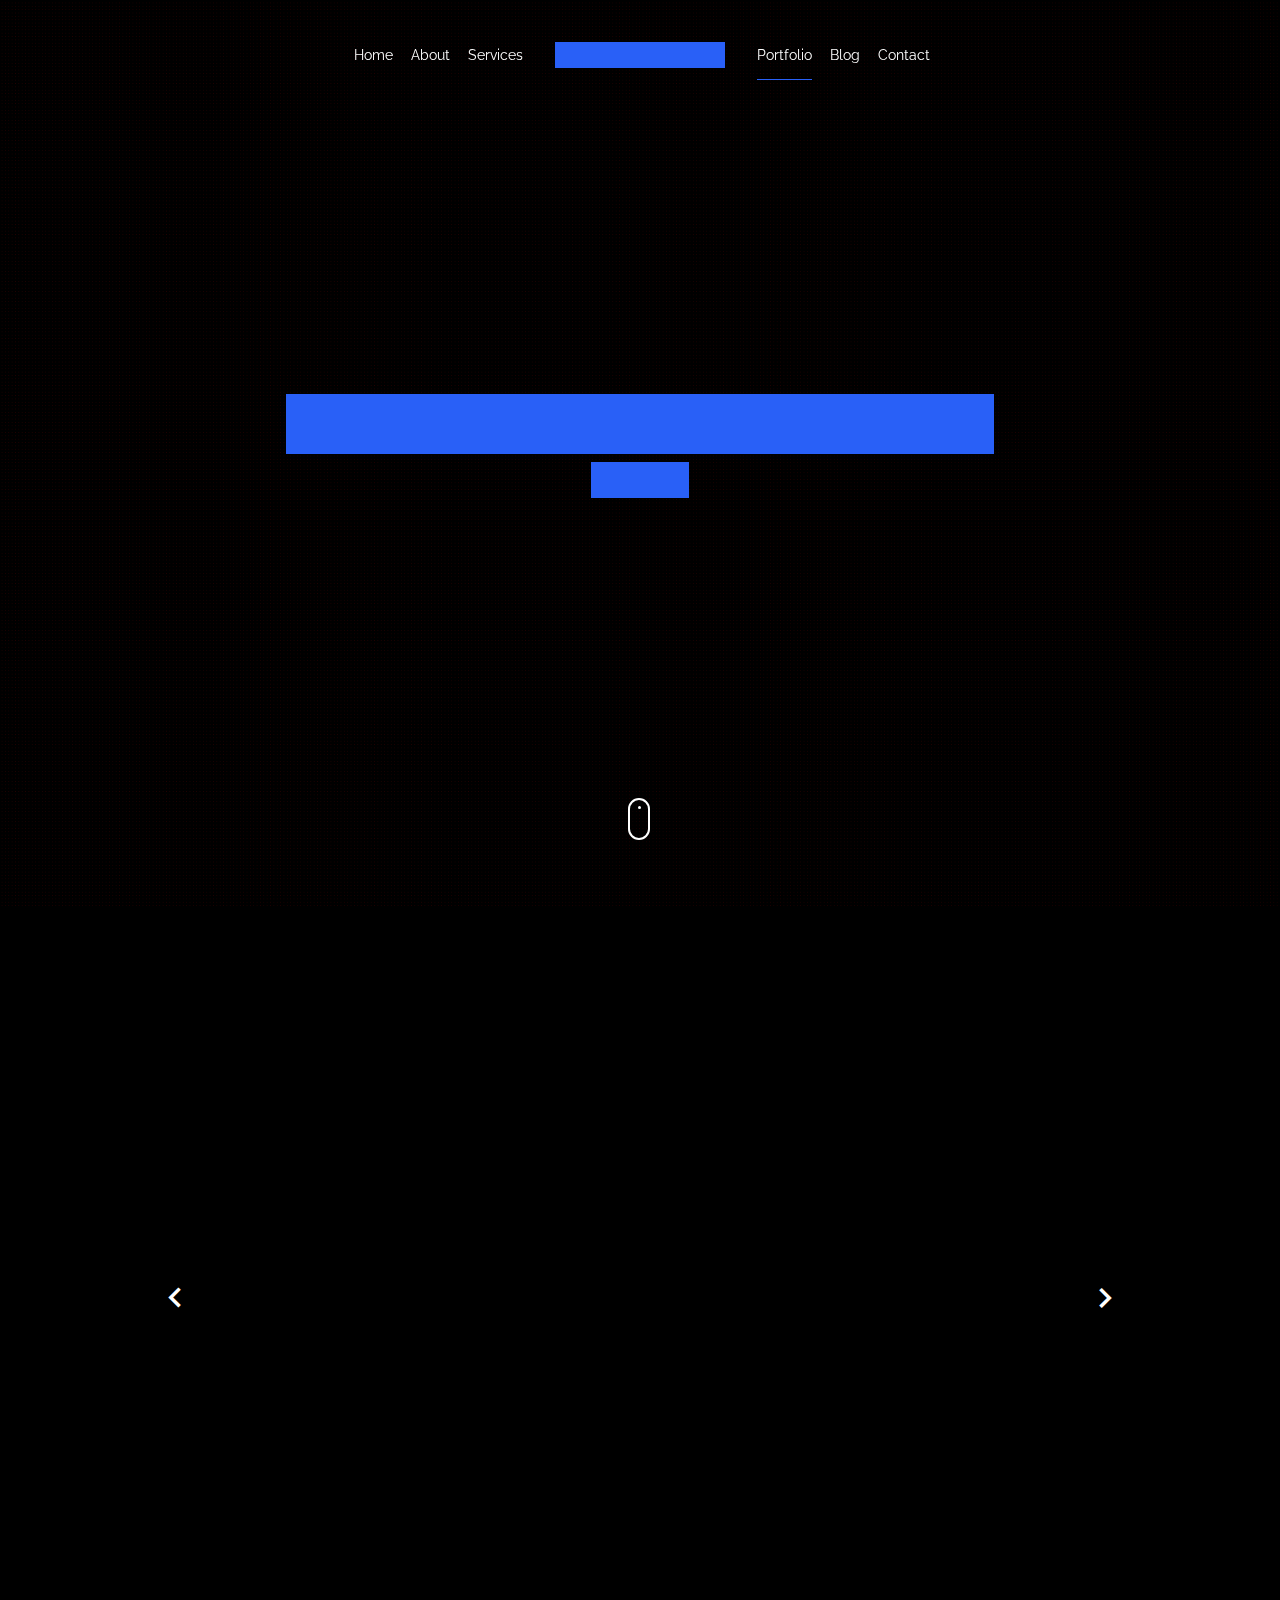
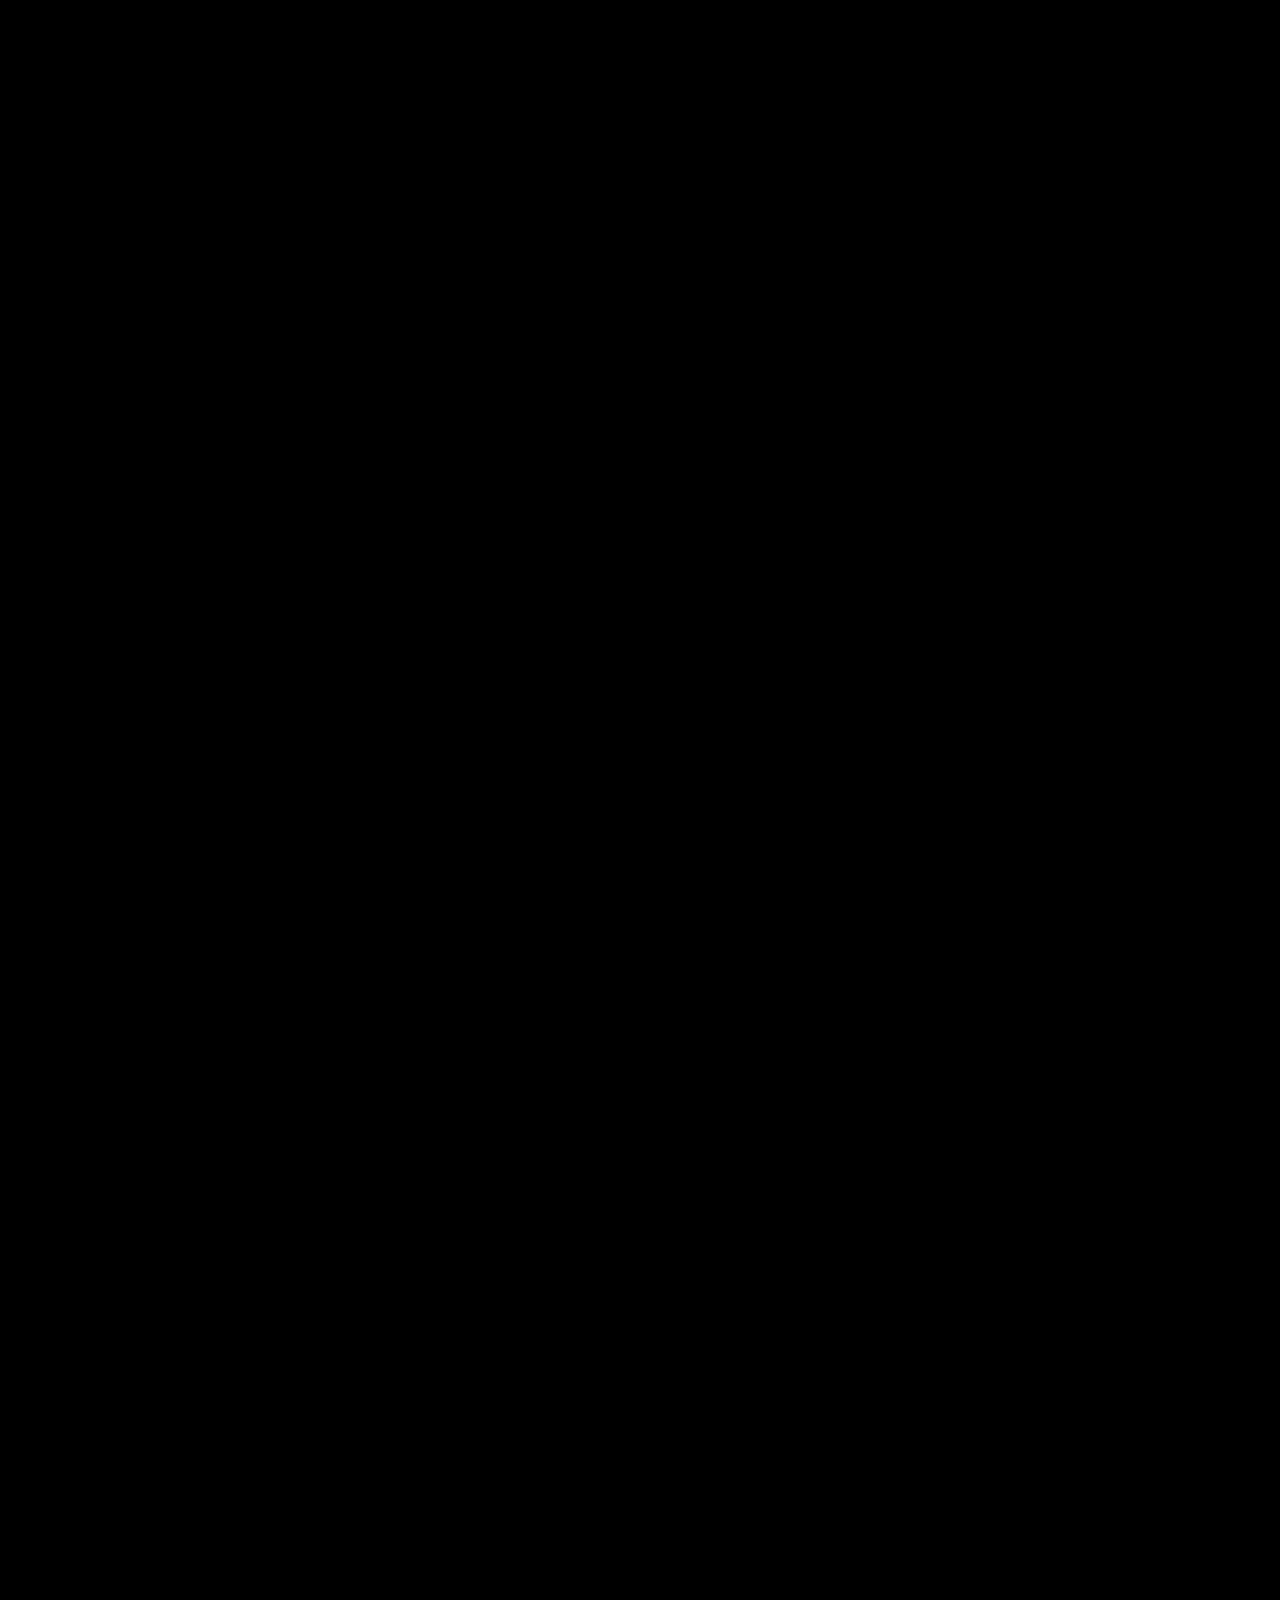
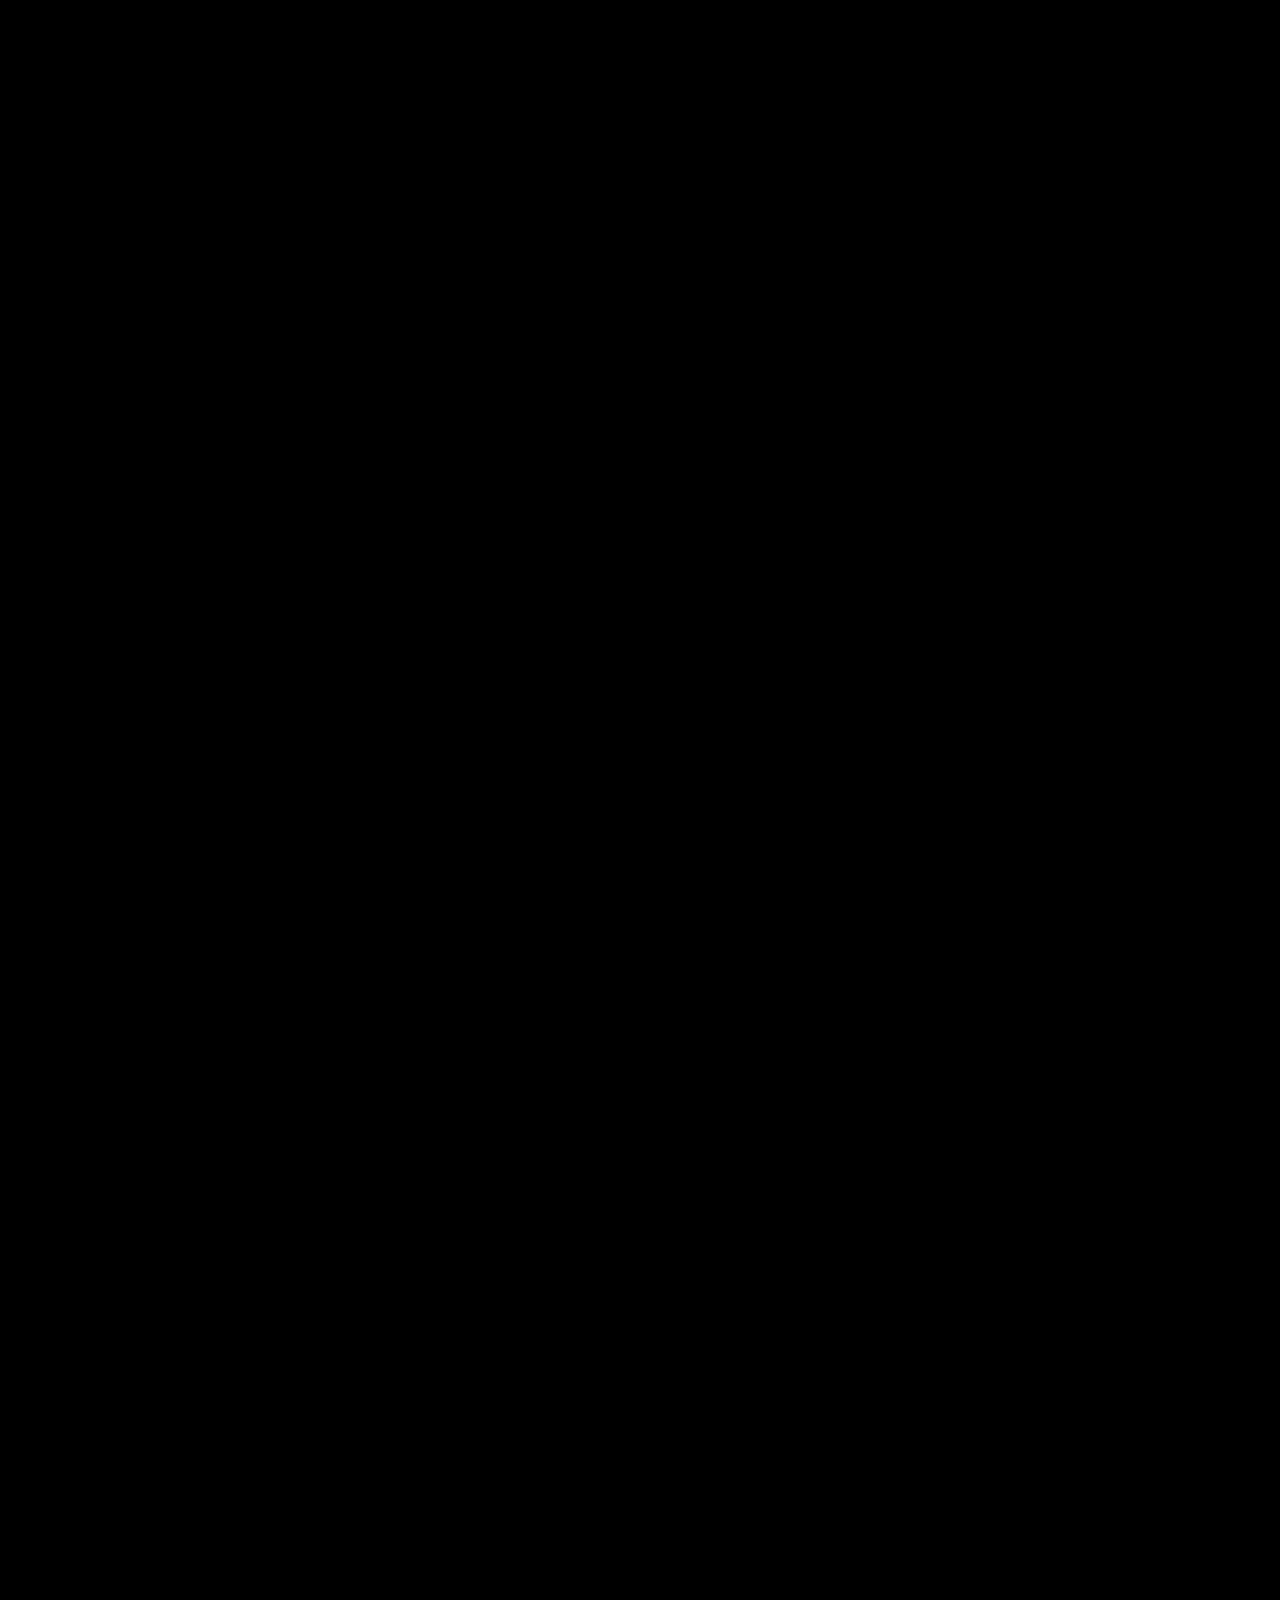
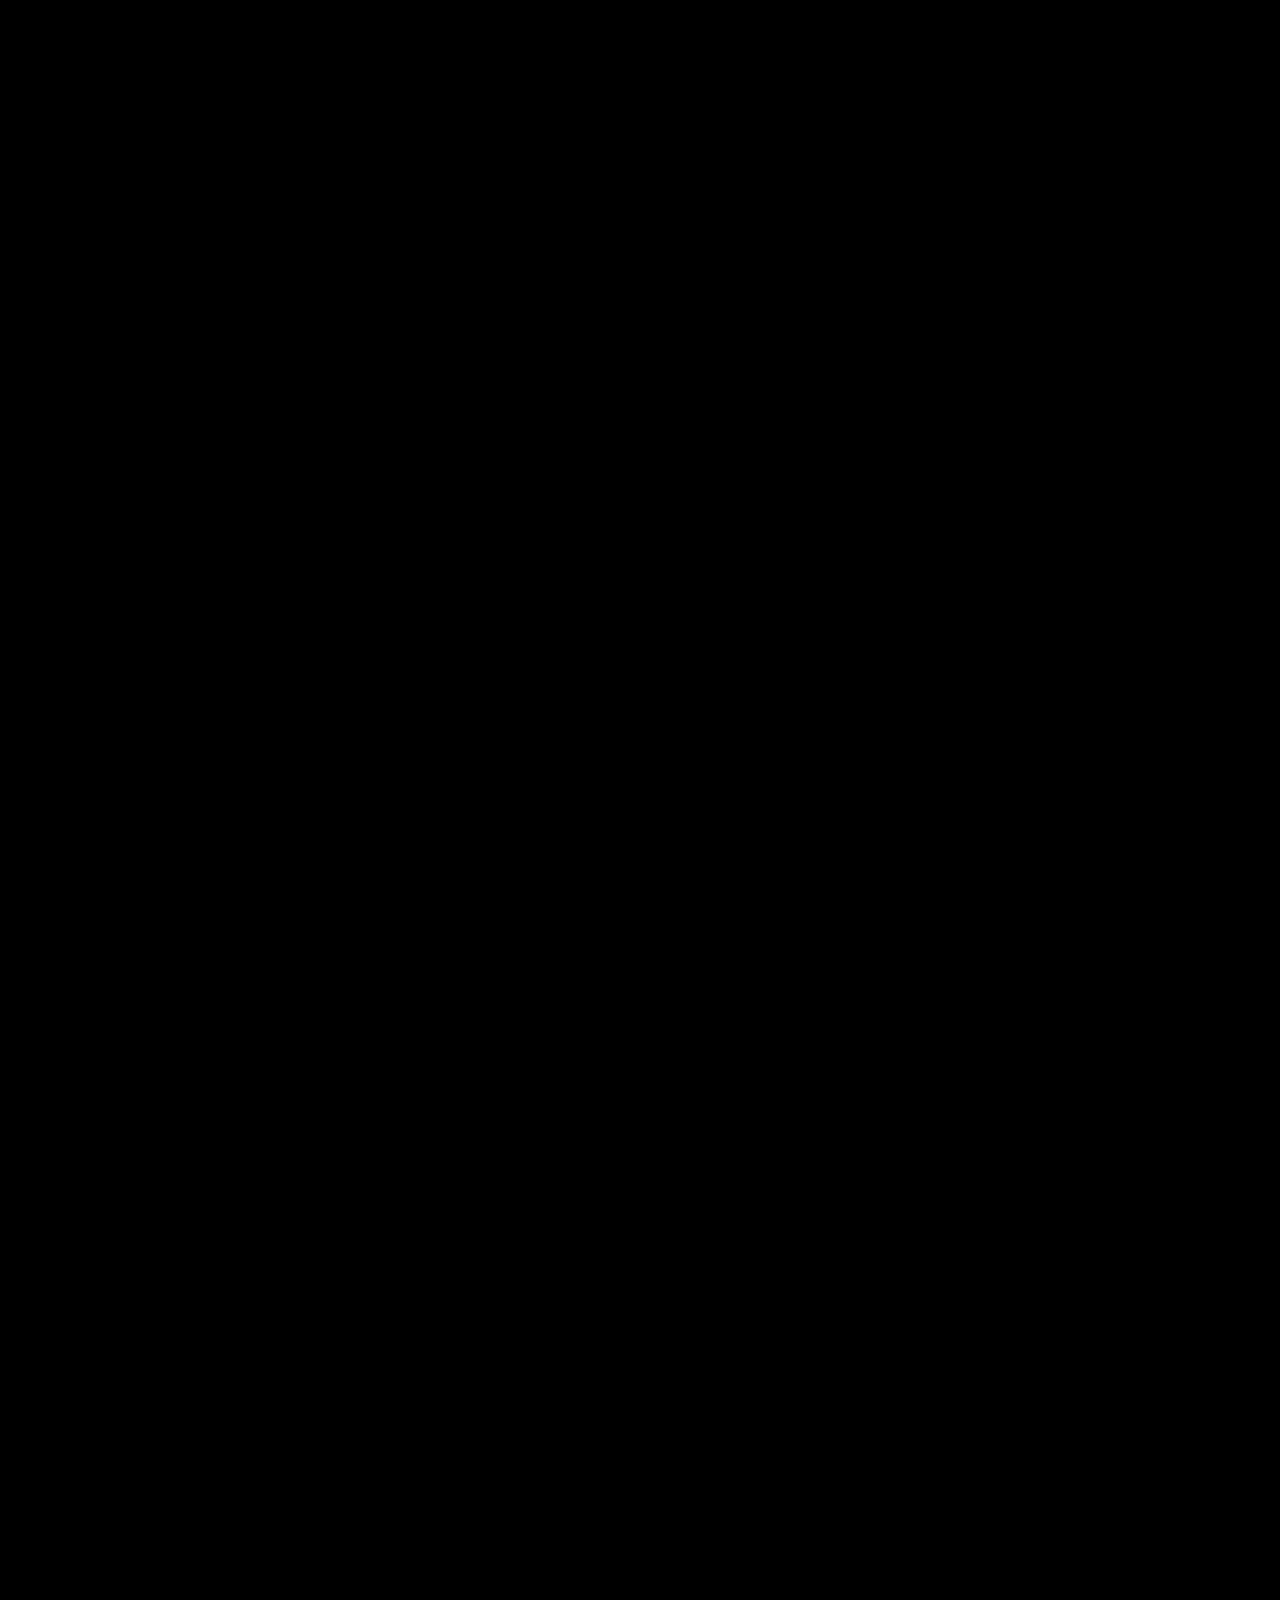
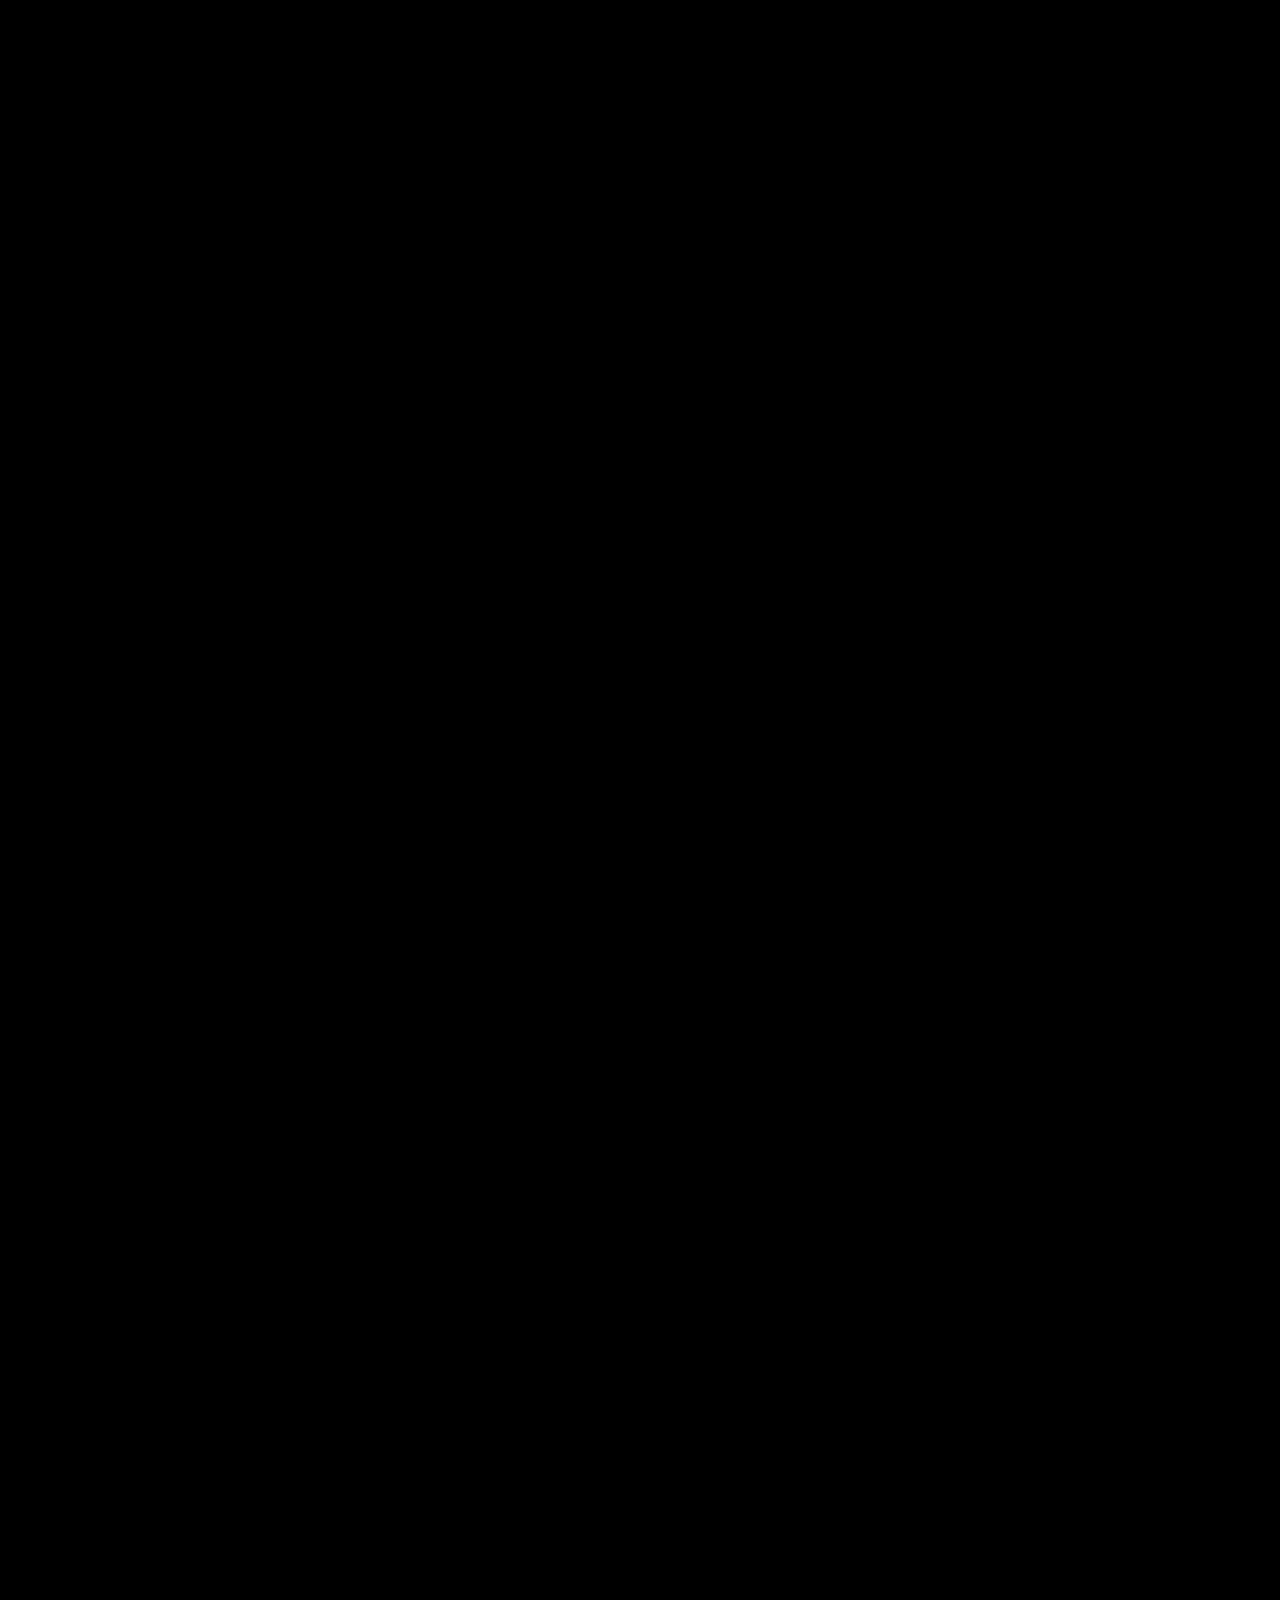
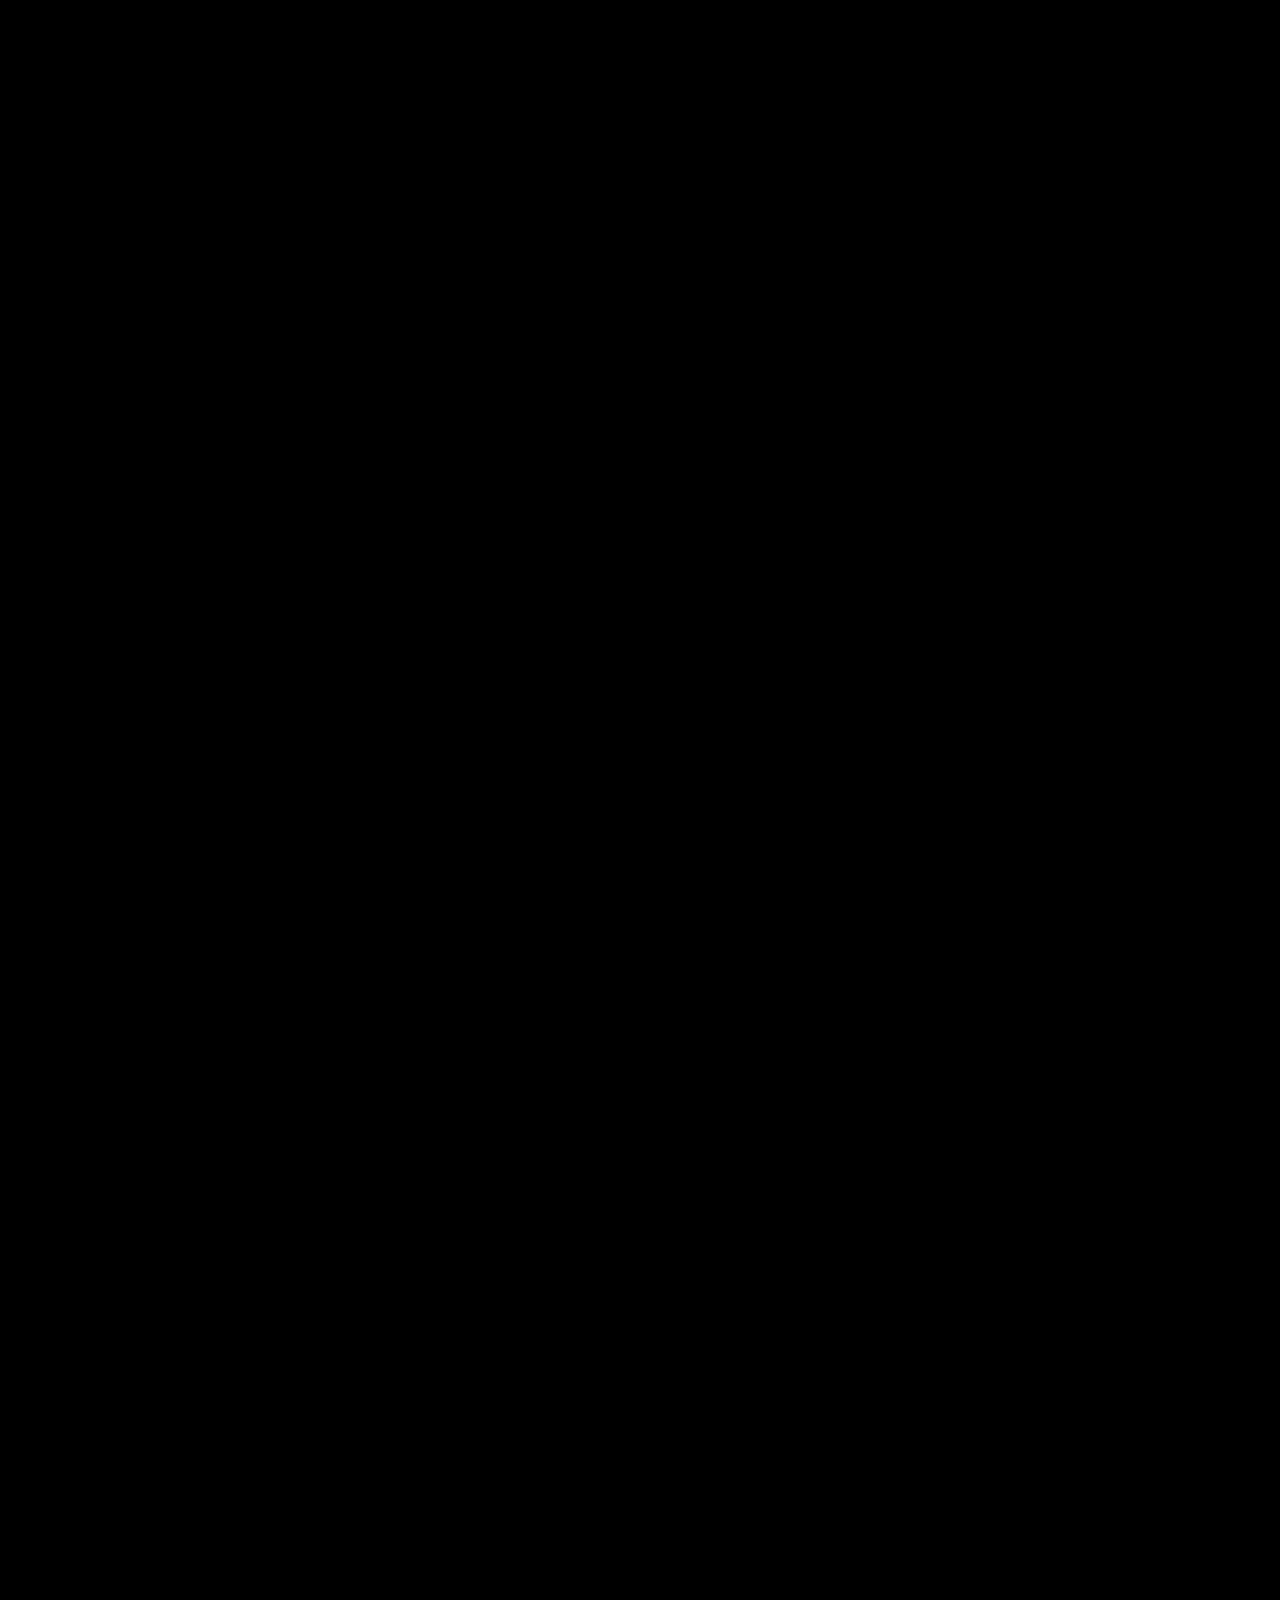
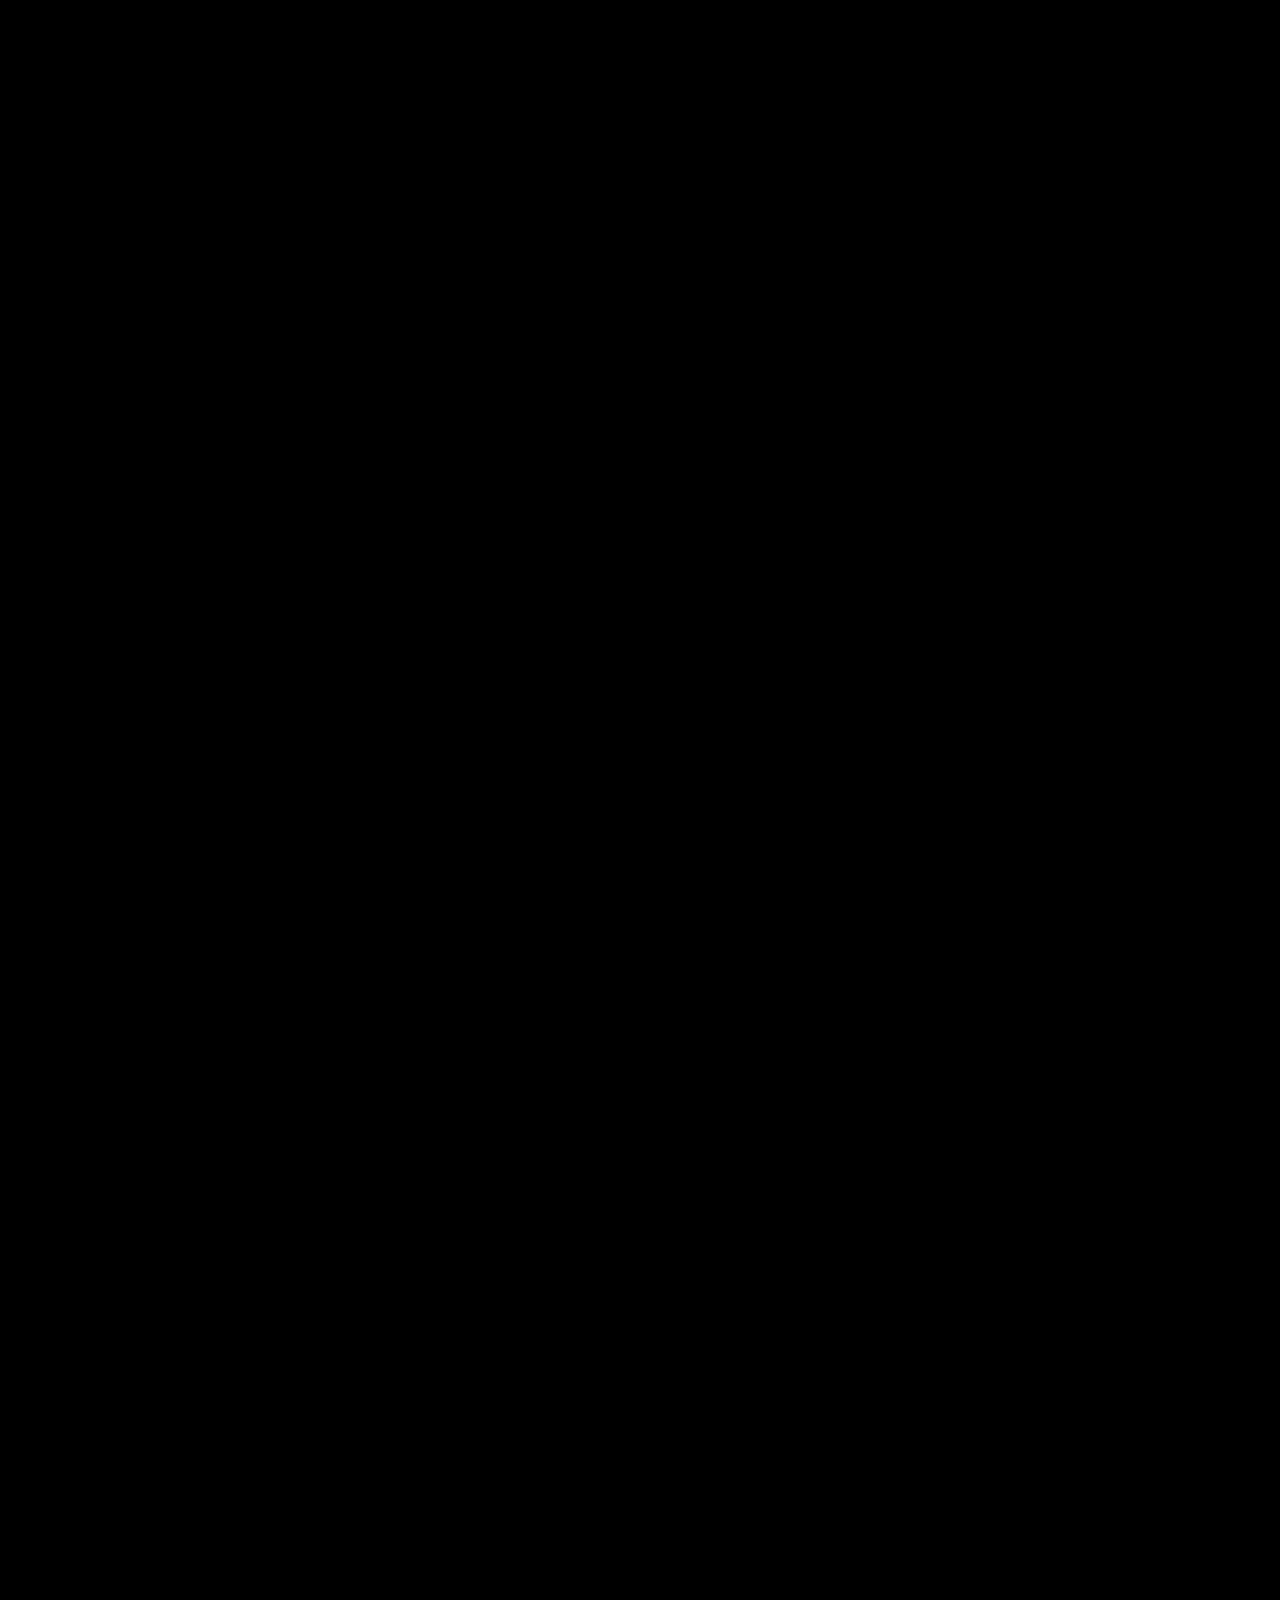
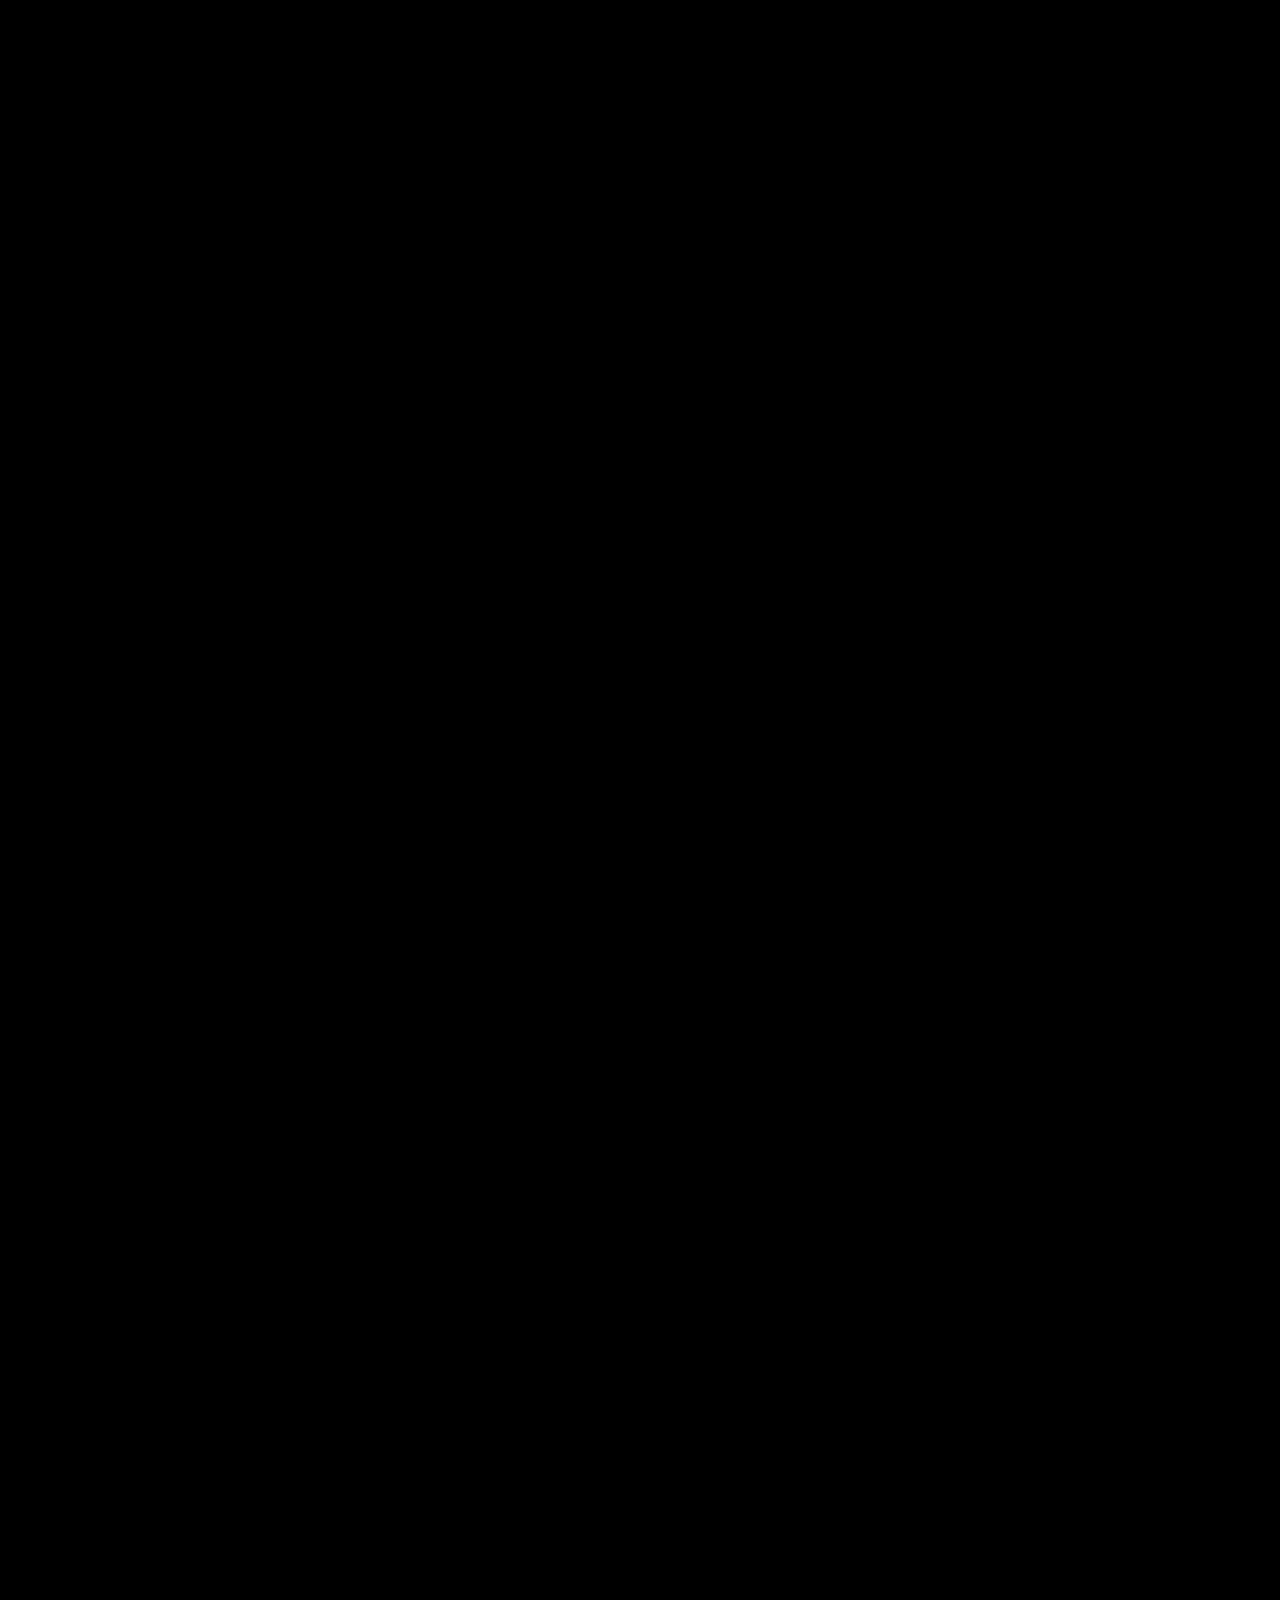
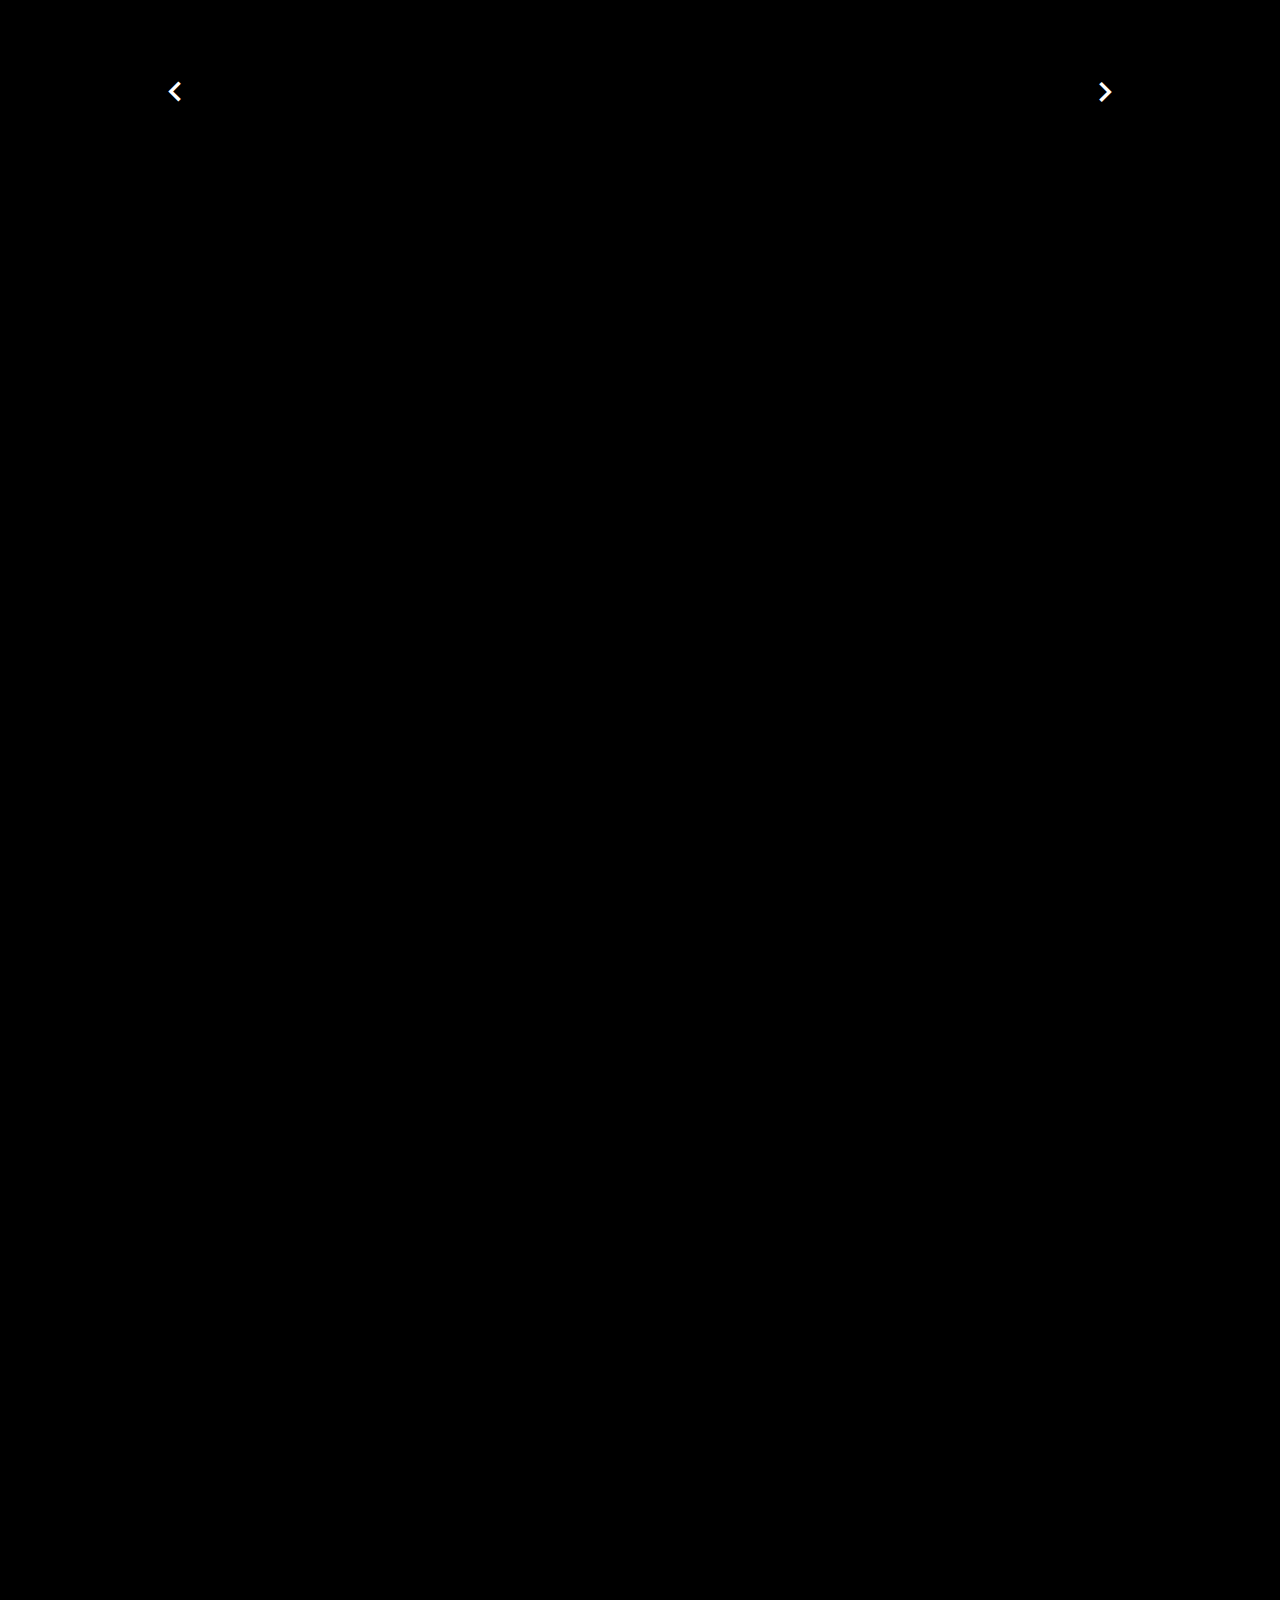
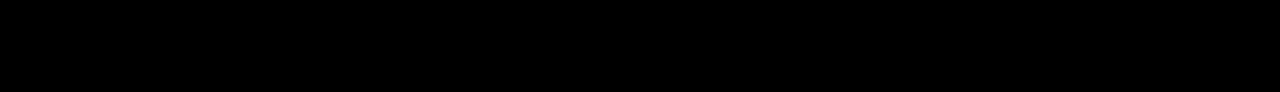
<file: pages/portfolio/work-web-pickup-delivery.html>
<!doctype html>
<html lang="en">

<head>
  <!-- Google tag (gtag.js) -->
  <script async src="https://www.googletagmanager.com/gtag/js?id=G-N7539TXPC8"></script>
  <script>
    window.dataLayer = window.dataLayer || [];
    function gtag(){dataLayer.push(arguments);}
    gtag('js', new Date());

    gtag('config', 'G-N7539TXPC8');
  </script>
  
  <title>Portfolio | PickUp & Delivery System</title>
  <link rel="canonical" href="https://kogulsager.github.io/pages/portfolio/work-web-pickup-delivery.html">

  <link rel="shortcut icon" href="../../images/favicon.png" type="image/png">

  <meta charset="utf-8">
  <meta name="viewport" content="width=device-width, initial-scale=1, shrink-to-fit=no">
  
  <meta name="description" content="Kogul Sager Portfolio - Web/Mobile App Developer | Digital Creator | Technical Writer">
  <meta name="keywords" content="ravindradaas kogul sager, kokul sager, portfolio, html, css, javascript, jquery">
  <meta name="author" content="Kogul Sager">

  <link rel="stylesheet" href="../../css/vendor/icomoon/style.css">
  <link rel="stylesheet" href="../../css/vendor/owl.carousel.min.css">
  <link rel="stylesheet" href="../../css/vendor/aos.css">
  <link rel="stylesheet" href="../../css/vendor/animate.min.css">
  <link rel="stylesheet" href="../../css/vendor/bootstrap.min.css">
  <link rel="stylesheet" href="../../css/vendor/jquery.fancybox.min.css">

  <!-- Theme Style -->
  <link rel="stylesheet" href="../../css/style.css">

</head>

<body data-spy="scroll" data-target=".site-nav-target" data-offset="200">

  <!-- Close Bar (Mobile) -->
  <nav class="unslate_co--site-mobile-menu">
    <div class="close-wrap d-flex">
      <a href="#" class="d-flex ml-auto js-menu-toggle">
        <span class="close-label"></span>
        <div class="close-times">
          <span class="bar1"></span>
          <span class="bar2"></span>
        </div>
      </a>
    </div>
    <div class="site-mobile-inner"></div>
  </nav>

  <div class="unslate_co--site-wrap">

    <div class="unslate_co--site-inner">

      <!-- START nav -->
      <nav class="unslate_co--site-nav site-nav-target">

        <div class="container">

          <div class="row align-items-center justify-content-between text-left">
            <div class="col-md-5 text-right">
              <ul class="site-nav-ul js-clone-nav text-left d-none d-lg-inline-block">
                <li><a href="../../index.html#home-section" class="nav-link">Home</a></li>
                <li><a href="../../index.html#about-section" class="nav-link">About</a></li>
                <li><a href="../../index.html#services-section" class="nav-link">Services</a></li>
              </ul>
            </div>
            <div class="site-logo pos-absolute">
              <div class="gsap-reveal-img">
                <a href="../../index.html"><img src="../../images/KS-Logo.png" width="170" alt="Image"></a>
              </div>
            </div>
            <div class="col-md-5 text-right text-lg-left">
              <ul class="site-nav-ul js-clone-nav text-left d-none d-lg-inline-block">
                <li><a href="../../index.html#portfolio-section" class="nav-link active">Portfolio</a></li>
                <li><a href="../../index.html#blog-section" class="nav-link">Blog</a></li>
                <li><a href="../../index.html#contact-section" class="nav-link">Contact</a></li>
              </ul>

              <ul class="site-nav-ul-none-onepage text-right d-inline-block d-lg-none">
                <li><a href="#" class="js-menu-toggle pt-2"><i class="icon-menu"></i></a></li>
              </ul>

            </div>
          </div>
        </div>

      </nav>
      <!-- END nav -->

      <div class="cover-v1 jarallax" style="background-image: url('../../images/bg_work.gif');">
        <div class="container">
          <div class="row align-items-center">

            <div class="col-md-10 mx-auto text-center">
              <h1 class="font-weight-bold gsap-reveal-hero">Pick Requesting and Delivery System</h1>
              <h4 class="gsap-reveal-hero" data-aos-delay="100">Pick&GO</h4>
            </div>

          </div>
        </div>

        <!-- SCROLL -->
        <a href="#portfolio-single-section" class="mouse-wrap smoothscroll">
          <span class="mouse">
            <span class="scroll"></span>
          </span>
          <span class="mouse-label"></span>
        </a>

      </div>
      <!-- END .cover-v1 -->

      <div class="container">
        <div class="portfolio-single-wrap unslate_co--section" id="portfolio-single-section">

          <div class="portfolio-single-inner">

            <div class="row justify-content-between mb-0">
              <div class="col-12 mb-0">
                <div class="owl-carousel single-slider gsap-reveal">
                  <figure class="mb-0">
                    <img src="img/web-pickup-delivery/pickup-delivery-ui-1.png" alt="Image" class="img-fluid">
                  </figure>
                  <figure class="mb-0">
                    <img src="img/web-pickup-delivery/pickup-delivery-ui-2.png" alt="Image" class="img-fluid">
                  </figure>
                  <figure class="mb-0">
                    <img src="img/web-pickup-delivery/pickup-delivery-ui-3.png" alt="Image" class="img-fluid">
                  </figure>
                  <figure class="mb-0">
                    <img src="img/web-pickup-delivery/pickup-delivery-ui-4.png" alt="Image" class="img-fluid">
                  </figure>
                  <figure class="mb-0">
                    <img src="img/web-pickup-delivery/pickup-delivery-ui-5.png" alt="Image" class="img-fluid">
                  </figure>
                  <figure class="mb-0">
                    <img src="img/web-pickup-delivery/pickup-delivery-ui-6.png" alt="Image" class="img-fluid">
                  </figure>
                  <figure class="mb-0">
                    <img src="img/web-pickup-delivery/pickup-delivery-ui-7.png" alt="Image" class="img-fluid">
                  </figure>
                  <figure class="mb-0">
                    <img src="img/web-pickup-delivery/pickup-delivery-ui-8.png" alt="Image" class="img-fluid">
                  </figure>
                  <figure class="mb-0">
                    <img src="img/web-pickup-delivery/pickup-delivery-ui-9.png" alt="Image" class="img-fluid">
                  </figure>
                  <figure class="mb-0">
                    <img src="img/web-pickup-delivery/pickup-delivery-ui-10.png" alt="Image" class="img-fluid">
                  </figure>
                  <figure class="mb-0">
                    <img src="img/web-pickup-delivery/pickup-delivery-ui-11.png" alt="Image" class="img-fluid">
                  </figure>
                  <figure class="mb-0">
                    <img src="img/web-pickup-delivery/pickup-delivery-ui-12.png" alt="Image" class="img-fluid">
                  </figure>
                </div>
              </div>

              <div class="col-12 mb-5">
                <div class="row">
                  <div class="col-sm-6 col-md-6 col-lg-3 gsap-reveal">
                    <div class="detail-v1">
                      <span class="detail-label">Project Date</span>
                      <span class="detail-val">20th February 2022</span>
                    </div>
                  </div>
                  <div class="col-sm-6 col-md-6 col-lg-3 gsap-reveal">
                    <div class="detail-v1">
                      <span class="detail-label">Platform</span>
                      <span class="detail-val">Web Application</span>
                    </div>
                  </div>
                  <div class="col-sm-6 col-md-6 col-lg-3 gsap-reveal">
                    <div class="detail-v1">
                      <span class="detail-label">Type</span>
                      <span class="detail-val">Responsive</span>
                    </div>
                  </div>
                  <div class="col-sm-6 col-md-6 col-lg-3 gsap-reveal">
                    <div class="detail-v1">
                      <span class="detail-label">Client</span>
                      <span class="detail-val">Pick&GO</span>
                    </div>
                  </div>
                </div>
              </div>

              <div class="unslate_co--section mt-0 pt-0">
                <div class="container">
                  <div class="detail-v1 gsap-reveal">
                      <span class="detail-label">Languages & Tools</span>
                    </div>
                  <div class="owl-carousel logo-slider">
                    <div class="logo-v1 gsap-reveal">
                      <img src="../../images/logo-html.png" alt="Image" class="img-fluid" title="HTML"/>
                    </div>
                    <div class="logo-v1 gsap-reveal">
                      <img src="../../images/logo-bootstrap.png" alt="Image" class="img-fluid" title="Bootstrap"/>
                    </div>
                    <div class="logo-v1 gsap-reveal">
                      <img src="../../images/logo-javascript.png" alt="Image" class="img-fluid" title="JavaScript"/>
                    </div>
                    <div class="logo-v1 gsap-reveal">
                      <img src="../../images/logo-ajax.png" alt="Image" class="img-fluid" title="AJAX"/>
                    </div>
                    <div class="logo-v1 gsap-reveal">
                      <img src="../../images/logo-php.png" alt="Image" class="img-fluid" title="PHP"/>
                    </div>
                    <div class="logo-v1 gsap-reveal">
                      <img src="../../images/logo-mysql.png" alt="Image" class="img-fluid" title="MySQL"/>
                    </div>
                    <div class="logo-v1 gsap-reveal">
                      <img src="../../images/logo-sublime.png" alt="Image" class="img-fluid" title="Sublime Text"/>
                    </div>
                    <div class="logo-v1 gsap-reveal">
                      <img src="../../images/logo-xampp.png" alt="Image" class="img-fluid" title="XAMPP Server"/>
                    </div>
                    <div class="logo-v1 gsap-reveal">
                      <img src="../../images/logo-xd.png" alt="Image" class="img-fluid" title="Adobe XD"/>
                    </div>
                  </div>
                </div>
              </div>


              <!-- Abstract -->
              <div class="col-12 pb-2 gsap-reveal">
                <h2 class="subheading">Abstract</h2>
              </div>

              <div class="col-md-6 pr-md-4 gsap-reveal">
                <p class="text-justify">
                  The following project is a software development task based on developing an online pick requesting and delivering system for Pick&GO package delivery service. Automated online-based management systems are vastly advantageous for businesses and companies as they automate daily tasks, saving time and expenses. As technology keeps developing, automated management systems are becoming an essential section of businesses to handle daily activities. These systems allow employees to avoid manual procedures which would be a time waste, and instead maintain automated systems for daily business tasks.
                </p>
              </div>
              <div class="col-md-6 pl-md-4 gsap-reveal">
                <p class="text-justify">
                  This project’s online pick requesting and delivering system could be designed using a web application. Users would be able to access the web application remotely through the internet. The development would majorly include Java, HTML, CSS, JavaScript, Ajax with PHP languages. MySQL could be used as the application database management system to store system, user and cooperation data. Visual studio code could be used as the development environment.
                </p>
              </div>
              <!-- END of Section -->


              <!-- Introduction -->
              <div class="col-12 pb-2 pt-5 gsap-reveal">
                <h2 class="subheading">1 Overview</h2>
              </div>

              <div class="col-md-6 pr-md-4 gsap-reveal">
                <p class="text-justify">
                   Pick&GO is a package delivery service provider establish in Sri Lanka where they provide goods delivery island wide. They have several operational service centres at all districts and number of staff employed vary according to the general capacity of business operations. Pick&GO wishes to introduce an online pick requesting and delivering system for the requirement of goods delivery. Customers are to be given facilities to request a pickup of an item and track the delivery to the destination. The pickup schedule starts with a request initiated through the system or a phone call query to the nearest centre from the customer. In the online system, the nearest operational centre will be selected based on the customer location. The pickup request is to be given a scheduled pickup time within one-hour duration from the request.
                </p>
              </div>
              <div class="col-md-6 pl-md-4 gsap-reveal">
                <p class="text-justify">
                  Pick&GO requires the pickup time to not exceed 12 hours from the request time which is a norm of the company. Once the picked items collected to each operational centre, those are distributed to nearest operational centre of the destination through regular delivery vehicles, which are happening during the night. The vehicle routes and coverage of centres by each vehicle is available for each centre. These vehicles take packages of own centre and the intermediate centres within the route. Each operational centre has to notify the packages to be loaded into each vehicle by 7PM. Some packages are delivered transits of intermediate operational centres based on the vehicle route coverages. Once the packages are received by the operational centres, those will be delivered to the receiver within 12 hours of receiving it.
                </p>
              </div>
              <div class="col-md-6 pr-md-4 gsap-reveal">
                <p class="text-justify">
                   Pick&GO requires each customer and the receiver can track the package status and location through the web and mobile apps. The users to be able to indicate their availability for the pickup of the items and all the contact details are to be provided including the receiver. Both the sender and receiver will be issued with a tracking code once the item collection confirmed. The details of the items to be delivered with their weights and type of items which important for the quality of service required are entered during the pickup.
                </p>
              </div>
              <div class="col-md-6 pl-md-4 gsap-reveal">
                <p class="text-justify">
                  The charges are applied based on the weight, size, and distance parameters where a tariff schedule is a common schedule for each centre. Once the item is delivered, task completion will be signed by the receiver and uploaded into the system with a receiver’s photograph.
                </p>
              </div>
              <!-- END of Section -->


              <!-- Purpose -->
              <div class="col-12 pb-2 pt-4 gsap-reveal">
                <h2 class="subheading pb-5 pt-5">2 Requirements Specification</h2>
                <h4 class="subheading">2.1 Purpose</h4>
              </div>

              <div class="col-md-6 pr-md-4 gsap-reveal">
                <p class="text-justify">
                   Pick&GO is a package delivery service which provides island wide goods delivery services. Pick&GO currently requires an online pick requesting and delivering system for the requirement of goods delivery. Their customers should be facilitated to request a pickup of an item and track the delivery to the destination.
                </p>
              </div>

              <div class="col-md-6 pl-md-4 gsap-reveal">
                <p class="text-justify">
                  The purpose of the current project is to develop an online pick requesting and delivering system for Pick&GO to enhance their service providing experience with customers.
                </p>
              </div>

              <div class="col-md-6 pr-md-4 gsap-reveal">
                <p class="font-weight-bold">Key Requirements:</p>
                <ol>
                  <li>Provide user roles for Pick&GO administrator, service member staff and customers.</li>
                  <li>User login for administrator, service member staff and customers, assigning login credentials.</li>
                  <li>Create and manage operational centre branches, based on centre location.</li>
                  <li>Add and manage operational centre staff members, based on centre branches.</li>
                  <li>Create and manage item pickup records, based on item dimensions and costs.</li>
                </ol>
              </div>
              <div class="col-md-6 pl-md-4 gsap-reveal">
                <ol start="6">
                  <li>Create and manage item delivery records, based on item pickup status.</li>
                  <li>Allow customers to create system account and request item pickups.</li>
                  <li>Provide a unique tracking number for item pickup records, based on item information.</li>
                  <li>Allow administrators and staff members to update delivery tracking status.</li>
                  <li>Initiate item tracking system for item deliveries, based on unique tracking number.</li>
                </ol>
              </div>
              <!-- END of Section -->


              <!-- Scope -->
              <div class="col-12 pb-2 pt-4 gsap-reveal">
                <h4 class="subheading">2.2 Scope</h4>
              </div>

              <div class="col-md-6 pr-md-4 gsap-reveal">
                <p class="text-justify">
                  Using an online pick requesting and delivering system, the potential advantages include;
                </p>
                <ul>
                  <li>Real-time visibility of operational activities.</li>
                  <li>Increased accessibility.</li>
                  <li>Access to customer data to optimize business and operational procedures.</li>
                  <li>Enhanced customer experience.</li>
                  <li>Optimization of logistical operations and time-management.</li>
                  <li>Eliminate duplication of orders.</li>
                  <li>Maintain a systematic record of inventory./li>
                  <li>Eliminating the duplication of orders.</li>
                </ul>
              </div>
              <div class="col-md-6 pl-md-4 gsap-reveal">
                <p class="font-weight-bold text-justify">Key Procedures:</p>
                <ul>
                  <li>User login based in user permissions for admin, centre staff and customer.</li>
                  <li>Create and manage operational centre branches based on centre location.</li>
                  <li>Create and manage operational centre staff members based on centre branch.</li>
                  <li>Create and manage pickup item records based on item dimensions and cost.</li>
                  <li>Search and track item deliveries using unique pickup tracking number.</li>
                </ul>
              </div>
              <!-- END of Section -->


              <!-- Project Risks -->
              <div class="col-12 pb-2 pt-4 gsap-reveal">
                <h4 class="subheading">2.3 Project Risks</h4>
              </div>

              <div class="col-md-6 pr-md-4 gsap-reveal">
                <p class="text-justify">
                  Below mentioned are certain risks to be considered while working on the current project;
                </p>
                <ul>
                  <li>There's a chance that the system will fail or malfunction. </li>
                  <li>The risk of damage due to weather, pests & other factors.</li>
                  <li>Employees' technical capabilities being insufficient to handle the system.</li>
                  <li>Internet & connectivity issue depending on the geographical locations of the centres.</li>
                </ul>
              </div>
              <div class="col-md-6 pl-md-4 gsap-reveal">
                <p class="font-weight-bold text-justify">Application Audience Users:</p>
                <ul>
                  <li>Pick&GO Administrator</li>
                  <li>Pick&GO Operational Centre Staff</li>
                  <li>Pick&GO Customer</li>
                </ul>
              </div>
              <!-- END of Section -->


              <!-- Functional Requirements -->
              <div class="col-12 pb-3 pt-4 gsap-reveal">
                <h4 class="subheading">2.4 Functional Requirements</h4>
              </div>

              <div class="col-md-6 pr-md-4 gsap-reveal">
                <ol>
                  <li class="font-weight-bold">User Roles and Permissions.</li>
                    <ul>
                      <li>Pick&GO Administrator</li>
                      <li>Pick&GO Operational Centre Staff</li>
                      <li>Pick&GO Customer</li>
                    </ul>
                </ol>
              </div>

              <div class="col-md-6 pl-md-4 gsap-reveal">
                <ol start="2">
                  <li class="font-weight-bold">Operational Service Centre.</li>
                    <ul>
                      <li>Add new operational service centre branch record.</li>
                      <li>View existing operational service centre branch records.</li>
                      <li>Edit existing operational service centre branch record.</li>
                      <li>Delete existing operational service branch centre record.</li>
                    </ul>
                </ol>
              </div>

              <div class="col-md-6 pr-md-4 gsap-reveal">
                <ol start="3">
                  <li class="font-weight-bold">Operational Service Centre Staff.</li>
                    <ul>
                      <li>Add new operational service centre staff member record.</li>
                      <li>View existing operational service centre staff records.</li>
                      <li>Edit existing operational service centre staff record.</li>
                      <li>Delete existing operational service centre staff record.</li>
                    </ul>
                </ol>
              </div>

              <div class="col-md-6 pl-md-4 gsap-reveal">
                <ol start="4">
                  <li class="font-weight-bold">Item Pickup.</li>
                    <ul>
                      <li>Add new item pickup record.</li>
                      <li>View existing item pickup records.</li>
                      <li>Edit existing item pickup records.</li>
                      <li>Delete existing item pickup record.</li>
                    </ul>
                </ol>
              </div>

              <div class="col-md-6 pr-md-4 gsap-reveal">
                <ol start="5">
                  <li class="font-weight-bold">Item Delivery.</li>
                    <ul>
                      <li>View pickup item delivery status records.</li>
                      <li>Update pickup item delivery record.</li>
                      <li>Delete pickup item delivery record.</li>
                    </ul>
                </ol>
              </div>

              <div class="col-md-6 pl-md-4 gsap-reveal">
                <ol start="6">
                  <li class="font-weight-bold">Item Delivery Tracking.</li>
                    <ul>
                      <li>View delivery item tracking status records.</li>
                      <li>Update delivery item tracking status record.</li>
                    </ul>
                </ol>
              </div>
              <!-- END of Section -->


              <!-- Non-Functional Requirements -->
              <div class="col-12 pb-3 pt-4 gsap-reveal">
                <h4 class="subheading">2.5 Non-Functional Requirements</h4>
              </div>

              <div class="col-md-6 pr-md-4 gsap-reveal">
                <ol>
                  <li class="font-weight-bold">System Hardware/Software Requirements:</li>
                    <ul>
                      <li>Intel (Pentium 4 or newer), MacOS (OS X El Capitan 10.11 or newer) or Linux (64-bit Ubuntu 18.04+ or newer).</li>
                      <li>• Windows 7 operating system or later.</li>
                      <li>4GB RAM minimum</li>
                      <li>250GB hard disk storage minimum.</li>
                      <li>Internet connection.</li>
                      <li>Google Chrome internet browser.</li>
                    </ul>
                </ol>
              </div>

              <div class="col-md-6 pl-md-4 gsap-reveal">
                <ol start="2">
                  <li class="font-weight-bold">Application Security:</li>
                </ol>
                <p class="text-justify">
                  The entire pick requesting and delivering system should be secured with a strong user login page. This way system users would only be able to access the functionalities using a unique password assigned to them. User role-based functions are also provided for the users to protect the system from vulnerabilities.
                </p>
              </div>

              <div class="col-md-6 pr-md-4 gsap-reveal">
                <ol start="3">
                  <li class="font-weight-bold">Data Safety:</li>
                </ol>
                <p class="text-justify">
                  All essential data related with the online pick requesting and delivering system is stored in the system database, which is based on MySQL. Pick&GO could store backups of the system database to store backups in case of a system data loss. This ensures that the customer and centre related data would be protected.
                </p>
              </div>

              <div class="col-md-6 pl-md-4 gsap-reveal">
                <ol start="2">
                  <li class="font-weight-bold">User Experience:</li>
                </ol>
                <p class="text-justify">
                  An efficient user experience for the application users is an essential requirement in application development. The current application also contains high user experience standards including straightforward functions, faster functional loading times and clean user interfaces.
                </p>
              </div>
              <!-- END of Section -->


              <!-- Security Mechanisms -->
              <div class="col-12 pb-2 pt-4 gsap-reveal">
                <h4 class="subheading">2.6 Security Mechanisms</h4>
              </div>

              <div class="col-md-6 pr-md-4 gsap-reveal">
                <p class="text-justify">
                   As a primary security mechanism, the entire online pick requesting and delivering system is secured with a user login page, where all system users are required to enter a unique password assigned to them. The users would not be able to access any functionalities of the system without logging in with an account. This mechanism ensures that only allowed parties are able to access the system data.
                </p>
              </div>
              <div class="col-md-6 pl-md-4 gsap-reveal">
                <p class="text-justify">
                  The functionalities of the online pick requesting and delivering system would be categorised by the system users based on their user role and permission. This concept has been considered for the application develop considering the security to system data. Only the system administrators should have access for Pick&GO crucial functionalities, in order to avoid vulnerabilities for the application. 
                </p>
              </div>
              <!-- END of Section -->


              <!-- Problem Definition -->
              <div class="col-12 pb-2 gsap-reveal">
                <h2 class="subheading pb-5 pt-5">3 Software Design Document</h2>
                <h4 class="subheading">3.1 Problem Definition</h4>
              </div>

              <div class="col-md-6 pr-md-4 gsap-reveal">
                <p class="text-justify">
                   Pick&GO is a package delivery service which provides island wide goods delivery services. Pick&GO currently requires an online pick requesting and delivering system for the requirement of goods delivery. Their customers should be facilitated to request a pickup of an item and track the delivery to the destination. The purpose of the current project is to develop an online pick requesting and delivering system for Pick&GO to enhance their service providing experience with customers. 
                </p>
              </div>
              <div class="col-md-6 pl-md-4 gsap-reveal">
                <p class="text-justify">
                  The system requires Pick&GO to handle their operational service centre branch information based on their branches and location. Moreover, service centre branches should also contain centre staff members information. Pick&GO requires their staff members to add and manage item pickup records. Customers are required to be able to initiate pickup requests and track their deliveries using a tracking number system.
                </p>
              </div>
              <!-- END of Section -->


              <!-- Intended Solution -->
              <div class="col-12 pb-2 pt-4 gsap-reveal">
                <h4 class="subheading">3.2 Intended Solution</h4>
              </div>

              <div class="col-md-6 pr-md-4 gsap-reveal">
                <p class="text-justify">
                   The intended solution is to develop an Online Pick Requesting and Delivering system, with the essential requirements necessary to carry out daily operations for Pick&GO package delivery service. The developed software would be a web application, which users can access remotely through the internet. This project’s online pick requesting and delivering system could be designed using a web application. Users would be able to access the web application remotely through the internet. The development would majorly include Java, HTML, CSS, Bootstrap, JavaScript, Ajax and PHP languages. MySQL could be used as the application relational database management system to store Pick&GO centre and customer related data. Visual studio code could be used as the development environment.
                </p>
              </div>
              <div class="col-md-6 pl-md-4 gsap-reveal">
                <p class="text-justify">
                  The planned functionalities of the application are mentioned below.
                </p>
                <ul>
                  <li>User login based in user permissions for admin, centre staff and customer.</li>
                  <li>Create and manage operational centre branches based on centre location.</li>
                  <li>Create and manage operational centre staff members based on centre branch.</li>
                  <li>Create and manage pickup item records based on item dimensions and cost.</li>
                  <li>Search and track item deliveries using unique pickup tracking number.</li>
                </ul>
              </div>
              <!-- END of Section -->


              <!-- Development Tools and Technologies -->
              <div class="col-12 pt-4 gsap-reveal">
                <h4 class="subheading">3.3 Development Tools and Technologies</h4>
              </div>

              <div class="unslate_co--section mt-0 pt-4 pb-4">
                <div class="container">
                  <div class="owl-carousel logo-slider">
                    <div class="logo-v1 gsap-reveal">
                      <img src="../../images/logo-html.png" alt="Image" class="img-fluid" title="HTML"/>
                    </div>
                    <div class="logo-v1 gsap-reveal">
                      <img src="../../images/logo-bootstrap.png" alt="Image" class="img-fluid" title="Bootstrap"/>
                    </div>
                    <div class="logo-v1 gsap-reveal">
                      <img src="../../images/logo-javascript.png" alt="Image" class="img-fluid" title="JavaScript"/>
                    </div>
                    <div class="logo-v1 gsap-reveal">
                      <img src="../../images/logo-ajax.png" alt="Image" class="img-fluid" title="AJAX"/>
                    </div>
                    <div class="logo-v1 gsap-reveal">
                      <img src="../../images/logo-php.png" alt="Image" class="img-fluid" title="PHP"/>
                    </div>
                    <div class="logo-v1 gsap-reveal">
                      <img src="../../images/logo-mysql.png" alt="Image" class="img-fluid" title="MySQL"/>
                    </div>
                    <div class="logo-v1 gsap-reveal">
                      <img src="../../images/logo-sublime.png" alt="Image" class="img-fluid" title="Sublime Text"/>
                    </div>
                    <div class="logo-v1 gsap-reveal">
                      <img src="../../images/logo-xampp.png" alt="Image" class="img-fluid" title="XAMPP Server"/>
                    </div>
                    <div class="logo-v1 gsap-reveal">
                      <img src="../../images/logo-xd.png" alt="Image" class="img-fluid" title="Adobe XD"/>
                    </div>
                  </div>
                </div>
              </div>

              <div class="col-md-6 pr-md-4 gsap-reveal">
                <p class="font-weight-bold">Web Application:</p>
                <p class="text-justify">
                   Web applications are programs that utilize the internet in order to send and retrieve system data. These applications run on web browser software. The program is connected to the internet through a web server with the application's source code and allows it to run. Web applications are widely popular among software development projects due to their simple user accessibility and efficient development approaches. Web application are included with client-side and server-sided technologies. The client of a web application would be the end user accessing the application while the server-side hosts the application. Web application platform development has been chosen for the current project as Pick&GO requires an online system to be accessed through the internet.
                </p>
              </div>

              <div class="col-md-6 pl-md-4 gsap-reveal">
                <p class="font-weight-bold">JavaScript (JS):</p>
                <p class="text-justify">
                   JavaScript is a straightforward dynamic programming language which initiates logical concepts for the structures and contents of a web application. JavaScript assists the application to insert dynamic web components that could interact in real-time. Visual interface component functionalities would be greatly reduced without the implementation of JavaScript. JavaScript has been selected for the current project to develop dynamic features, that wouldn’t be possible with just HTML and CSS. The intended application would not be visually efficient without the implementation of dynamic web components using JavaScript.
                </p>
              </div>

              <div class="col-md-6 pt-md-2 pr-md-4 gsap-reveal">
                <p class="font-weight-bold">HTML (HyperText-Markup Language):</p>
                <p class="text-justify">
                  HTML is a text-oriented language which is used to code the front-end interfaces of web applications. HTML is used to implement the visual structures of an application, based on what the end-user is required to see, based on the requirements. HTML basically instructs web browsers on how visual contents should be structured and viewed for the end user. HTML has been chosen for the current project’s online pick requesting and delivering application, as it is an efficient pick to implement the front-end development.
                </p>
              </div>

              <div class="col-md-6 pt-md-2 pl-md-4 gsap-reveal">
                <p class="font-weight-bold">CSS (Cascading Style Sheets):</p>
                <p class="text-justify">
                   CSS is a simple concept of “style sheets” implemented along with HTML language, for front-end based implementation of an application. CSS assists to create efficient visual contents of an application. For example, visual contents such as web content colours, alignments or text decorations could be described using CSS in integration with HTML language. CSS has been selected along with HTML or the current project as it would be an easier task to design the visual interfaces of the web application.
                </p>
              </div>

              <div class="col-md-6 pt-md-2 pr-md-4 gsap-reveal">
                <p class="font-weight-bold">MySQL:</p>
                <p class="text-justify">
                  MySQL is a free and open-source database management system, which is based on relational database management technologies. MySQL has been selected as the current projects database system, considering that the Pick&GO application requires essential data to be integrated within the system and a database management system, following a connection required within the system and application data.
                </p>
              </div>

              <div class="col-md-6 pt-md-2 pl-md-4 gsap-reveal">
                <p class="font-weight-bold">Visual Studio Code:</p>
                <p class="text-justify">
                   Visual studio code, also known as vs code is an open-source and free application source-code editing software development environment developed by Microsoft. The editor includes essential features along with an efficient interface. Visual studio code has been selected as the development environment for the current project due to its advanced features with simple system structural concepts. 
                </p>
              </div>
              <!-- END of Section -->


              <!-- Design Specification -->
              <div class="col-12 pb-2 pt-4 gsap-reveal">
                <h4 class="subheading">3.4 Design Specification</h4>
              </div>

              <div class="col-12 pt-4 pb-3 gsap-reveal">
                <h5 class="subheading">3.4.1 Use Case Diagram</h5>
              </div>
              <div class="col-12 text-center gsap-reveal-img">
                <p><a href="img/web-pickup-delivery/pickup-delivery-use-case.png" data-fancybox="gal"><img src="img/web-pickup-delivery/pickup-delivery-use-case.png" alt="Image" class="img-fluid"></a></p>
              </div>

              <div class="col-12 pt-5 pb-3 gsap-reveal">
                <h5 class="subheading">3.4.2 Data Flow Diagram</h5>
              </div>
              <div class="col-12 text-center gsap-reveal-img">
                <p><a href="img/web-pickup-delivery/pickup-delivery-flow.png" data-fancybox="gal"><img src="img/web-pickup-delivery/pickup-delivery-flow.png" alt="Image" class="img-fluid"></a></p>
              </div>

              <div class="col-12 pt-5 pb-3 gsap-reveal">
                <h5 class="subheading">3.4.3 Class Diagram</h5>
              </div>
              <div class="col-12 text-center gsap-reveal-img">
                <p><a href="img/web-pickup-delivery/pickup-delivery-class.png" data-fancybox="gal"><img src="img/web-pickup-delivery/pickup-delivery-class.png" alt="Image" class="img-fluid"></a></p>
              </div>
              <!-- END of Section -->


              <!-- System Architecture -->
              <div class="col-12 pb-2 pt-4 gsap-reveal">
                <h4 class="subheading">3.5 System Architecture</h4>
              </div>

              <div class="col-md-6 pr-md-4 gsap-reveal">
                <p class="text-justify">
                   In consideration of the project requirements, the MVC (Model, View, Controller) architectural pattern would be the most suitable architectural design pattern selection, suitable for Pick&GO online pick requesting and delivery web application system. The MVC design pattern promotes code modularity and maintainability. MVC is considered as a popular and widespread architectural design pattern that could be implemented to a wide range of programming languages as well as related software frameworks. The intended Pick&GO web application would consist multiple types of software components required to connect and execute together. These components would be required to execute a wide range of varying business logics and database connection events.
                </p>
              </div>
              <div class="col-md-6 pl-md-4 gsap-reveal">
                <p class="text-justify">
                   The front-end based visual interface screens for the functionalities of the web application that the end user is displayed is required to depend on the user permissions and roles. Considering essential business logics and standards the system database functions, application screens and the specific software architecture rationally separates the system source code and functionalities. Programmers would be able to accomplish the final application codes with less difficulties as there are an efficient modularity. Moreover, even multiple developers would have the ability to develop and update components of the system source code simultaneously, which decreases the development period while having an efficient team productivity.
                </p>
              </div>
              <div class="col-md-6 pr-md-4 gsap-reveal">
                <p class="text-justify">
                  The following are a few more reasons to use the MVC design pattern:
                </p>
                <ol>
                  <li>The MVC framework makes it simple to create different view components for your model component. It allows you to create several view components, allowing you to reduce code duplication by separating data and business logic.</li>
                </ol>
              </div>
              <div class="col-md-6 pl-md-4 gsap-reveal">
                <ol start="2">
                  <li>The code is defined as numerous levels in source files and supports test-driven development for unit testing and debugging.</li>
                  <li>Low code and quick development equate to lower costs. MVC facilitates rapid development, resulting in a shorter time to market. Even more so, with less money spent and a shorter learning curve. </li>
                </ol>
              </div>
              <!-- END of Section -->


              <!-- Software Development Methodologies -->
              <div class="col-12 pb-2 pt-4 gsap-reveal">
                <h4 class="subheading">3.6 Software Development Methodologies</h4>
              </div>

              <div class="col-md-6 pr-md-4 gsap-reveal">
                <p class="text-justify">
                   In profession consideration of the requirements of Pick&GO package delivery service. “Traditional” system development methodology would be implemented in the current project to develop an online pick requesting and delivering system. Traditional system development approaches employ a linear approach, with all operations and stages pre-organized and carried out in a sequential order. The analysis techniques are unidirectional, only following the stages that have been pre-planned. The project flow procedures would not be repeated once a planned stage has been completed.
                </p>
              </div>
              <div class="col-md-6 pl-md-4 gsap-reveal">
                <p class="text-justify">
                   Under different types of tradition development methodologies, “Waterfall” method is intended the suit the requirements of Pick&GO. The waterfall model would be advantageous for the current project as it suggests a sequential project flow. The entire process would be broken down into multiple phases. Each phase should be completed before moving on to the next, without any overlapping. Once the initial requirements are collected properly, waterfall methodology allows a simple and straightforward approach. 
                </p>
              </div>
              <div class="col-md-6 pr-md-4 gsap-reveal">
                <p class="text-justify">
                  The phases for the current project are described below;
                </p>
                <ol>
                  <li>Requirement Collection: The requirements for the system development are derived in consideration of Pick&GO system expectations to get a fundamental idea of the application design.</li><br>
                  <li>System Analysis: Collected system and user requirements are effectively analysed against the intended solution of the current project, to assist the project planning.</li><br>
                  <li> System Design: System plans are initiated to develop the application. This includes identifying system analysis methods, development methodologies and system architecture design.</li>
                </ol>
              </div>
              <div class="col-md-6 pl-md-4 gsap-reveal">
                <ol start="4">
                  <li>Implementation: This phase includes the process of developing the planned system. Identified requirements and methodologies would be effectively used to start implementing the required system.</li><br>
                  <li>Software Testing: Once the application development is completed, the final application will be tested in order to test the functional effectiveness of the application. </li>
                </ol>
              </div>
              <!-- END of Section -->
              

              <!-- Project Milestones -->
              <div class="col-12 pb-2 pt-4 gsap-reveal">
                <h5 class="subheading">3.6.1 Project Milestones</h5>
              </div>

              <div class="col-md-6 pr-md-4 gsap-reveal">
                <p class="text-justify">
                  Extended stages based on the project phases are mentioned below.
                </p>
                <ol>
                  <li class="font-weight-bold">Requirement Collection.</li>
                    <ul>
                      <li>To evaluate the requirements provided by Pick&GO.</li>
                      <li>To identify different users included in the system.</li>
                      <li>To identify user requirements of the system.</li>
                      <li>To identify the system requirements of the application.</li>
                    </ul>
                    <br>
                  <li class="font-weight-bold">System Analysis.</li>
                    <ul>
                      <li>To identify suitable system development approaches.</li>
                      <li>To identify suitable development tools and technologies.</li>
                    </ul>
                    <br>
                  <li class="font-weight-bold">System Design.</li>
                    <ul>
                      <li>To identify the architectural requirement of the application.</li>
                      <li>To design the system architecture of the application.</li>
                      <li>To design the user interfaces of the application.</li>
                    </ul>
                </ol>
              </div>

              <div class="col-md-6 pr-md-4 gsap-reveal">
                <ol start="4">
                  <li class="font-weight-bold">Implementation.</li>
                    <ul>
                      <li>To design and integrate a system database.</li>
                      <li>To develop the system functionalities.</li>
                    </ul>
                    <br>
                  <li class="font-weight-bold">Software Testing.</li>
                    <ul>
                      <li>To test functional effectiveness of the system.</li>
                      <li>To test the overall acceptance of the application.</li>
                    </ul>
                </ol>
              </div>
              <!-- END of Section -->


              <!-- Project Workplan -->
              <div class="col-12 pb-2 pt-4  gsap-reveal">
                <h4 class="subheading">3.7 Project Workplan</h4>
              </div>

              <div class="col-12 text-center gsap-reveal-img">
                <p><a href="img/web-pickup-delivery/pickup-delivery-workplan.png" data-fancybox="gal"><img src="img/web-pickup-delivery/pickup-delivery-workplan.png" alt="Image" class="img-fluid"></a></p>
              </div>
              <!-- END of Section -->


              <!-- User Interfaces -->
              <div class="col-12 pb-2 pt-4 gsap-reveal">
                <h2 class="subheading pb-5 pt-5">4 Implementation</h2>
                <h4 class="subheading">4.1 User Interfaces</h4>
              </div>
              <div class="col-12 mb-0">
                <div class="owl-carousel single-slider gsap-reveal">
                  <figure class="mb-0">
                    <img src="img/web-pickup-delivery/pickup-delivery-ui-1.png" alt="Image" class="img-fluid">
                  </figure>
                  <figure class="mb-0">
                    <img src="img/web-pickup-delivery/pickup-delivery-ui-2.png" alt="Image" class="img-fluid">
                  </figure>
                  <figure class="mb-0">
                    <img src="img/web-pickup-delivery/pickup-delivery-ui-3.png" alt="Image" class="img-fluid">
                  </figure>
                  <figure class="mb-0">
                    <img src="img/web-pickup-delivery/pickup-delivery-ui-4.png" alt="Image" class="img-fluid">
                  </figure>
                  <figure class="mb-0">
                    <img src="img/web-pickup-delivery/pickup-delivery-ui-5.png" alt="Image" class="img-fluid">
                  </figure>
                  <figure class="mb-0">
                    <img src="img/web-pickup-delivery/pickup-delivery-ui-6.png" alt="Image" class="img-fluid">
                  </figure>
                  <figure class="mb-0">
                    <img src="img/web-pickup-delivery/pickup-delivery-ui-7.png" alt="Image" class="img-fluid">
                  </figure>
                  <figure class="mb-0">
                    <img src="img/web-pickup-delivery/pickup-delivery-ui-8.png" alt="Image" class="img-fluid">
                  </figure>
                  <figure class="mb-0">
                    <img src="img/web-pickup-delivery/pickup-delivery-ui-9.png" alt="Image" class="img-fluid">
                  </figure>
                  <figure class="mb-0">
                    <img src="img/web-pickup-delivery/pickup-delivery-ui-10.png" alt="Image" class="img-fluid">
                  </figure>
                  <figure class="mb-0">
                    <img src="img/web-pickup-delivery/pickup-delivery-ui-11.png" alt="Image" class="img-fluid">
                  </figure>
                  <figure class="mb-0">
                    <img src="img/web-pickup-delivery/pickup-delivery-ui-12.png" alt="Image" class="img-fluid">
                  </figure>
                </div>
              </div>


              <!-- Database Structure -->
              <div class="col-12 pb-2 pt-4 gsap-reveal">
                <h4 class="subheading">4.2 Database Structure</h4>
              </div>
              <div class="col-md-6 pr-md-4 gsap-reveal">
                <p class="text-justify">
                   MySQL has been chosen as the preferred database system technology for the current application development. MySQL is an open-source and relational database system, developed by Oracle.
                </p>
              </div>
              <div class="col-md-6 pl-md-4 gsap-reveal">
                <p class="text-justify">
                   The database structure of current application is shown below;
                </p>
              </div>
              <div class="col-12 text-center gsap-reveal-img">
                <p><a href="img/web-pickup-delivery/pickup-delivery-db.png" data-fancybox="gal"><img src="img/web-pickup-delivery/pickup-delivery-db.png" alt="Image" class="img-fluid"></a></p>
              </div>
              <!-- END of Section -->


              <!-- Conclusion -->
              <div class="col-12 pb-2 pt-4 gsap-reveal">
                <h2 class="subheading">5 Conclusion</h2>
              </div>
              <div class="col-md-6 pr-md-4 gsap-reveal">
                <p class="text-justify">
                   This project was dedicated to develop an online pick requesting and delivering system. This includes the essential requirements necessary to carry out daily operations for Pick&GO package delivery service. The developed software would be a web application, which users can access remotely through the internet. The project timeline started with the process of collecting user and client requirements for the implementation. Collected requirements were then illustrated using multiple diagrams.
                </p>
              </div>
              <div class="col-md-6 pl-md-4 gsap-reveal">
                <p class="text-justify">
                  Following, system interfaces were designed along with the application implementation. Moreover, software testing designs was also applied to ensure the application functionalities are working properly, meeting the requirements. Proper software development and collaborative tools were utilized for an effective and efficient development procedure.
                </p>
              </div>
              <!-- END of Section -->


              <div class="col-12 gsap-reveal pt-5 pb-3">
                <a href="doc/PickRequestingAndDeliverySystem_CompleteReport_KS.pdf" target="_blank">
                 <button type="button" class="btn btn-outline-pill btn-custom-light btn-block btn-sm">View Complete Report</button>
                </a>
              </div>
              


            </div>

          </div>
        </div>
      </div>
    </div>

    <footer class="unslate_co--footer unslate_co--section mt-5">
      <div class="container">
        <div class="row justify-content-center">
          <div class="col-md-12">

            <div class="footer-site-logo pos-absolute">
              <div class="gsap-reveal-hero">
                <a href="../../index.html"><img src="../../images/KS-Logo.png" width="200" alt="Image"></a>
              </div>
            </div>

            <ul class="footer-site-social">
                <li><a class="text-info" href="https://Linktr.ee/KogulSager" target="_blank">Linktree</a></li>
                <li><a href="https://www.linkedin.com/in/KogulSager/" target="_blank">LinkedIn</a></li>
                <li><a href="https://instagram.com/KogulSager" target="_blank">Instagram</a></li>
                <li><a href="https://www.facebook.com/KogulSager" target="_blank">Facebook</a></li>
                <li><a href="https://twitter.com/KogulSager" target="_blank">Twitter</a></li>
                <li><a class="text-success" href="https://wa.me/94755498440" target="_blank">WhatsApp</a></li>
            </ul>

            <p class="site-copyright">
              Copyright &copy;
              <script>
                document.write(new Date().getFullYear());
              </script> | All rights reserved | Made with <i class="icon-heart text-danger"
                aria-hidden="true"></i> by <a href="https://Linktr.ee/Kogulsager" target="_blank">Kogul</a>
            </p>

          </div>
        </div>
      </div>
    </footer>

  </div>

  <!-- Loader -->
  <div id="unslate_co--overlayer"></div>
  <div class="site-loader-wrap">
    <div class="site-loader"></div>
  </div>

  <script src="../../js/scripts-dist.js"></script>
  <script src="../../js/main.js"></script>


</body>

</html>
</file>
<file: css/vendor/icomoon/style.css>
@font-face {
  font-family: 'icomoon';
  src:  url('fonts/icomoon.eot?10si43');
  src:  url('fonts/icomoon.eot?10si43#iefix') format('embedded-opentype'),
    url('fonts/icomoon.ttf?10si43') format('truetype'),
    url('fonts/icomoon.woff?10si43') format('woff'),
    url('fonts/icomoon.svg?10si43#icomoon') format('svg');
  font-weight: normal;
  font-style: normal;
}

[class^="icon-"], [class*=" icon-"] {
  /* use !important to prevent issues with browser extensions that change fonts */
  font-family: 'icomoon' !important;
  speak: none;
  font-style: normal;
  font-weight: normal;
  font-variant: normal;
  text-transform: none;
  line-height: 1;

  /* Better Font Rendering =========== */
  -webkit-font-smoothing: antialiased;
  -moz-osx-font-smoothing: grayscale;
}

.icon-asterisk:before {
  content: "\f069";
}
.icon-plus:before {
  content: "\f067";
}
.icon-question:before {
  content: "\f128";
}
.icon-minus:before {
  content: "\f068";
}
.icon-glass:before {
  content: "\f000";
}
.icon-music:before {
  content: "\f001";
}
.icon-search:before {
  content: "\f002";
}
.icon-envelope-o:before {
  content: "\f003";
}
.icon-heart:before {
  content: "\f004";
}
.icon-star:before {
  content: "\f005";
}
.icon-star-o:before {
  content: "\f006";
}
.icon-user:before {
  content: "\f007";
}
.icon-film:before {
  content: "\f008";
}
.icon-th-large:before {
  content: "\f009";
}
.icon-th:before {
  content: "\f00a";
}
.icon-th-list:before {
  content: "\f00b";
}
.icon-check:before {
  content: "\f00c";
}
.icon-close:before {
  content: "\f00d";
}
.icon-remove:before {
  content: "\f00d";
}
.icon-times:before {
  content: "\f00d";
}
.icon-search-plus:before {
  content: "\f00e";
}
.icon-search-minus:before {
  content: "\f010";
}
.icon-power-off:before {
  content: "\f011";
}
.icon-signal:before {
  content: "\f012";
}
.icon-cog:before {
  content: "\f013";
}
.icon-gear:before {
  content: "\f013";
}
.icon-trash-o:before {
  content: "\f014";
}
.icon-home:before {
  content: "\f015";
}
.icon-file-o:before {
  content: "\f016";
}
.icon-clock-o:before {
  content: "\f017";
}
.icon-road:before {
  content: "\f018";
}
.icon-download:before {
  content: "\f019";
}
.icon-arrow-circle-o-down:before {
  content: "\f01a";
}
.icon-arrow-circle-o-up:before {
  content: "\f01b";
}
.icon-inbox:before {
  content: "\f01c";
}
.icon-play-circle-o:before {
  content: "\f01d";
}
.icon-repeat:before {
  content: "\f01e";
}
.icon-rotate-right:before {
  content: "\f01e";
}
.icon-refresh:before {
  content: "\f021";
}
.icon-list-alt:before {
  content: "\f022";
}
.icon-lock:before {
  content: "\f023";
}
.icon-flag:before {
  content: "\f024";
}
.icon-headphones:before {
  content: "\f025";
}
.icon-volume-off:before {
  content: "\f026";
}
.icon-volume-down:before {
  content: "\f027";
}
.icon-volume-up:before {
  content: "\f028";
}
.icon-qrcode:before {
  content: "\f029";
}
.icon-barcode:before {
  content: "\f02a";
}
.icon-tag:before {
  content: "\f02b";
}
.icon-tags:before {
  content: "\f02c";
}
.icon-book:before {
  content: "\f02d";
}
.icon-bookmark:before {
  content: "\f02e";
}
.icon-print:before {
  content: "\f02f";
}
.icon-camera:before {
  content: "\f030";
}
.icon-font:before {
  content: "\f031";
}
.icon-bold:before {
  content: "\f032";
}
.icon-italic:before {
  content: "\f033";
}
.icon-text-height:before {
  content: "\f034";
}
.icon-text-width:before {
  content: "\f035";
}
.icon-align-left:before {
  content: "\f036";
}
.icon-align-center:before {
  content: "\f037";
}
.icon-align-right:before {
  content: "\f038";
}
.icon-align-justify:before {
  content: "\f039";
}
.icon-list:before {
  content: "\f03a";
}
.icon-dedent:before {
  content: "\f03b";
}
.icon-outdent:before {
  content: "\f03b";
}
.icon-indent:before {
  content: "\f03c";
}
.icon-video-camera:before {
  content: "\f03d";
}
.icon-image:before {
  content: "\f03e";
}
.icon-photo:before {
  content: "\f03e";
}
.icon-picture-o:before {
  content: "\f03e";
}
.icon-pencil:before {
  content: "\f040";
}
.icon-map-marker:before {
  content: "\f041";
}
.icon-adjust:before {
  content: "\f042";
}
.icon-tint:before {
  content: "\f043";
}
.icon-edit:before {
  content: "\f044";
}
.icon-pencil-square-o:before {
  content: "\f044";
}
.icon-share-square-o:before {
  content: "\f045";
}
.icon-check-square-o:before {
  content: "\f046";
}
.icon-arrows:before {
  content: "\f047";
}
.icon-step-backward:before {
  content: "\f048";
}
.icon-fast-backward:before {
  content: "\f049";
}
.icon-backward:before {
  content: "\f04a";
}
.icon-play:before {
  content: "\f04b";
}
.icon-pause:before {
  content: "\f04c";
}
.icon-stop:before {
  content: "\f04d";
}
.icon-forward:before {
  content: "\f04e";
}
.icon-fast-forward:before {
  content: "\f050";
}
.icon-step-forward:before {
  content: "\f051";
}
.icon-eject:before {
  content: "\f052";
}
.icon-chevron-left:before {
  content: "\f053";
}
.icon-chevron-right:before {
  content: "\f054";
}
.icon-plus-circle:before {
  content: "\f055";
}
.icon-minus-circle:before {
  content: "\f056";
}
.icon-times-circle:before {
  content: "\f057";
}
.icon-check-circle:before {
  content: "\f058";
}
.icon-question-circle:before {
  content: "\f059";
}
.icon-info-circle:before {
  content: "\f05a";
}
.icon-crosshairs:before {
  content: "\f05b";
}
.icon-times-circle-o:before {
  content: "\f05c";
}
.icon-check-circle-o:before {
  content: "\f05d";
}
.icon-ban:before {
  content: "\f05e";
}
.icon-arrow-left:before {
  content: "\f060";
}
.icon-arrow-right:before {
  content: "\f061";
}
.icon-arrow-up:before {
  content: "\f062";
}
.icon-arrow-down:before {
  content: "\f063";
}
.icon-mail-forward:before {
  content: "\f064";
}
.icon-share:before {
  content: "\f064";
}
.icon-expand:before {
  content: "\f065";
}
.icon-compress:before {
  content: "\f066";
}
.icon-exclamation-circle:before {
  content: "\f06a";
}
.icon-gift:before {
  content: "\f06b";
}
.icon-leaf:before {
  content: "\f06c";
}
.icon-fire:before {
  content: "\f06d";
}
.icon-eye:before {
  content: "\f06e";
}
.icon-eye-slash:before {
  content: "\f070";
}
.icon-exclamation-triangle:before {
  content: "\f071";
}
.icon-warning:before {
  content: "\f071";
}
.icon-plane:before {
  content: "\f072";
}
.icon-calendar:before {
  content: "\f073";
}
.icon-random:before {
  content: "\f074";
}
.icon-comment:before {
  content: "\f075";
}
.icon-magnet:before {
  content: "\f076";
}
.icon-chevron-up:before {
  content: "\f077";
}
.icon-chevron-down:before {
  content: "\f078";
}
.icon-retweet:before {
  content: "\f079";
}
.icon-shopping-cart:before {
  content: "\f07a";
}
.icon-folder:before {
  content: "\f07b";
}
.icon-folder-open:before {
  content: "\f07c";
}
.icon-arrows-v:before {
  content: "\f07d";
}
.icon-arrows-h:before {
  content: "\f07e";
}
.icon-bar-chart:before {
  content: "\f080";
}
.icon-bar-chart-o:before {
  content: "\f080";
}
.icon-twitter-square:before {
  content: "\f081";
}
.icon-facebook-square:before {
  content: "\f082";
}
.icon-camera-retro:before {
  content: "\f083";
}
.icon-key:before {
  content: "\f084";
}
.icon-cogs:before {
  content: "\f085";
}
.icon-gears:before {
  content: "\f085";
}
.icon-comments:before {
  content: "\f086";
}
.icon-thumbs-o-up:before {
  content: "\f087";
}
.icon-thumbs-o-down:before {
  content: "\f088";
}
.icon-star-half:before {
  content: "\f089";
}
.icon-heart-o:before {
  content: "\f08a";
}
.icon-sign-out:before {
  content: "\f08b";
}
.icon-linkedin-square:before {
  content: "\f08c";
}
.icon-thumb-tack:before {
  content: "\f08d";
}
.icon-external-link:before {
  content: "\f08e";
}
.icon-sign-in:before {
  content: "\f090";
}
.icon-trophy:before {
  content: "\f091";
}
.icon-github-square:before {
  content: "\f092";
}
.icon-upload:before {
  content: "\f093";
}
.icon-lemon-o:before {
  content: "\f094";
}
.icon-phone:before {
  content: "\f095";
}
.icon-square-o:before {
  content: "\f096";
}
.icon-bookmark-o:before {
  content: "\f097";
}
.icon-phone-square:before {
  content: "\f098";
}
.icon-twitter:before {
  content: "\f099";
}
.icon-facebook:before {
  content: "\f09a";
}
.icon-facebook-f:before {
  content: "\f09a";
}
.icon-github:before {
  content: "\f09b";
}
.icon-unlock:before {
  content: "\f09c";
}
.icon-credit-card:before {
  content: "\f09d";
}
.icon-feed:before {
  content: "\f09e";
}
.icon-rss:before {
  content: "\f09e";
}
.icon-hdd-o:before {
  content: "\f0a0";
}
.icon-bullhorn:before {
  content: "\f0a1";
}
.icon-bell-o:before {
  content: "\f0a2";
}
.icon-certificate:before {
  content: "\f0a3";
}
.icon-hand-o-right:before {
  content: "\f0a4";
}
.icon-hand-o-left:before {
  content: "\f0a5";
}
.icon-hand-o-up:before {
  content: "\f0a6";
}
.icon-hand-o-down:before {
  content: "\f0a7";
}
.icon-arrow-circle-left:before {
  content: "\f0a8";
}
.icon-arrow-circle-right:before {
  content: "\f0a9";
}
.icon-arrow-circle-up:before {
  content: "\f0aa";
}
.icon-arrow-circle-down:before {
  content: "\f0ab";
}
.icon-globe:before {
  content: "\f0ac";
}
.icon-wrench:before {
  content: "\f0ad";
}
.icon-tasks:before {
  content: "\f0ae";
}
.icon-filter:before {
  content: "\f0b0";
}
.icon-briefcase:before {
  content: "\f0b1";
}
.icon-arrows-alt:before {
  content: "\f0b2";
}
.icon-group:before {
  content: "\f0c0";
}
.icon-users:before {
  content: "\f0c0";
}
.icon-chain:before {
  content: "\f0c1";
}
.icon-link:before {
  content: "\f0c1";
}
.icon-cloud:before {
  content: "\f0c2";
}
.icon-flask:before {
  content: "\f0c3";
}
.icon-cut:before {
  content: "\f0c4";
}
.icon-scissors:before {
  content: "\f0c4";
}
.icon-copy:before {
  content: "\f0c5";
}
.icon-files-o:before {
  content: "\f0c5";
}
.icon-paperclip:before {
  content: "\f0c6";
}
.icon-floppy-o:before {
  content: "\f0c7";
}
.icon-save:before {
  content: "\f0c7";
}
.icon-square:before {
  content: "\f0c8";
}
.icon-bars:before {
  content: "\f0c9";
}
.icon-navicon:before {
  content: "\f0c9";
}
.icon-reorder:before {
  content: "\f0c9";
}
.icon-list-ul:before {
  content: "\f0ca";
}
.icon-list-ol:before {
  content: "\f0cb";
}
.icon-strikethrough:before {
  content: "\f0cc";
}
.icon-underline:before {
  content: "\f0cd";
}
.icon-table:before {
  content: "\f0ce";
}
.icon-magic:before {
  content: "\f0d0";
}
.icon-truck:before {
  content: "\f0d1";
}
.icon-pinterest:before {
  content: "\f0d2";
}
.icon-pinterest-square:before {
  content: "\f0d3";
}
.icon-google-plus-square:before {
  content: "\f0d4";
}
.icon-google-plus:before {
  content: "\f0d5";
}
.icon-money:before {
  content: "\f0d6";
}
.icon-caret-down:before {
  content: "\f0d7";
}
.icon-caret-up:before {
  content: "\f0d8";
}
.icon-caret-left:before {
  content: "\f0d9";
}
.icon-caret-right:before {
  content: "\f0da";
}
.icon-columns:before {
  content: "\f0db";
}
.icon-sort:before {
  content: "\f0dc";
}
.icon-unsorted:before {
  content: "\f0dc";
}
.icon-sort-desc:before {
  content: "\f0dd";
}
.icon-sort-down:before {
  content: "\f0dd";
}
.icon-sort-asc:before {
  content: "\f0de";
}
.icon-sort-up:before {
  content: "\f0de";
}
.icon-envelope:before {
  content: "\f0e0";
}
.icon-linkedin:before {
  content: "\f0e1";
}
.icon-rotate-left:before {
  content: "\f0e2";
}
.icon-undo:before {
  content: "\f0e2";
}
.icon-gavel:before {
  content: "\f0e3";
}
.icon-legal:before {
  content: "\f0e3";
}
.icon-dashboard:before {
  content: "\f0e4";
}
.icon-tachometer:before {
  content: "\f0e4";
}
.icon-comment-o:before {
  content: "\f0e5";
}
.icon-comments-o:before {
  content: "\f0e6";
}
.icon-bolt:before {
  content: "\f0e7";
}
.icon-flash:before {
  content: "\f0e7";
}
.icon-sitemap:before {
  content: "\f0e8";
}
.icon-umbrella:before {
  content: "\f0e9";
}
.icon-clipboard:before {
  content: "\f0ea";
}
.icon-paste:before {
  content: "\f0ea";
}
.icon-lightbulb-o:before {
  content: "\f0eb";
}
.icon-exchange:before {
  content: "\f0ec";
}
.icon-cloud-download:before {
  content: "\f0ed";
}
.icon-cloud-upload:before {
  content: "\f0ee";
}
.icon-user-md:before {
  content: "\f0f0";
}
.icon-stethoscope:before {
  content: "\f0f1";
}
.icon-suitcase:before {
  content: "\f0f2";
}
.icon-bell:before {
  content: "\f0f3";
}
.icon-coffee:before {
  content: "\f0f4";
}
.icon-cutlery:before {
  content: "\f0f5";
}
.icon-file-text-o:before {
  content: "\f0f6";
}
.icon-building-o:before {
  content: "\f0f7";
}
.icon-hospital-o:before {
  content: "\f0f8";
}
.icon-ambulance:before {
  content: "\f0f9";
}
.icon-medkit:before {
  content: "\f0fa";
}
.icon-fighter-jet:before {
  content: "\f0fb";
}
.icon-beer:before {
  content: "\f0fc";
}
.icon-h-square:before {
  content: "\f0fd";
}
.icon-plus-square:before {
  content: "\f0fe";
}
.icon-angle-double-left:before {
  content: "\f100";
}
.icon-angle-double-right:before {
  content: "\f101";
}
.icon-angle-double-up:before {
  content: "\f102";
}
.icon-angle-double-down:before {
  content: "\f103";
}
.icon-angle-left:before {
  content: "\f104";
}
.icon-angle-right:before {
  content: "\f105";
}
.icon-angle-up:before {
  content: "\f106";
}
.icon-angle-down:before {
  content: "\f107";
}
.icon-desktop:before {
  content: "\f108";
}
.icon-laptop:before {
  content: "\f109";
}
.icon-tablet:before {
  content: "\f10a";
}
.icon-mobile:before {
  content: "\f10b";
}
.icon-mobile-phone:before {
  content: "\f10b";
}
.icon-circle-o:before {
  content: "\f10c";
}
.icon-quote-left:before {
  content: "\f10d";
}
.icon-quote-right:before {
  content: "\f10e";
}
.icon-spinner:before {
  content: "\f110";
}
.icon-circle:before {
  content: "\f111";
}
.icon-mail-reply:before {
  content: "\f112";
}
.icon-reply:before {
  content: "\f112";
}
.icon-github-alt:before {
  content: "\f113";
}
.icon-folder-o:before {
  content: "\f114";
}
.icon-folder-open-o:before {
  content: "\f115";
}
.icon-smile-o:before {
  content: "\f118";
}
.icon-frown-o:before {
  content: "\f119";
}
.icon-meh-o:before {
  content: "\f11a";
}
.icon-gamepad:before {
  content: "\f11b";
}
.icon-keyboard-o:before {
  content: "\f11c";
}
.icon-flag-o:before {
  content: "\f11d";
}
.icon-flag-checkered:before {
  content: "\f11e";
}
.icon-terminal:before {
  content: "\f120";
}
.icon-code:before {
  content: "\f121";
}
.icon-mail-reply-all:before {
  content: "\f122";
}
.icon-reply-all:before {
  content: "\f122";
}
.icon-star-half-empty:before {
  content: "\f123";
}
.icon-star-half-full:before {
  content: "\f123";
}
.icon-star-half-o:before {
  content: "\f123";
}
.icon-location-arrow:before {
  content: "\f124";
}
.icon-crop:before {
  content: "\f125";
}
.icon-code-fork:before {
  content: "\f126";
}
.icon-chain-broken:before {
  content: "\f127";
}
.icon-unlink:before {
  content: "\f127";
}
.icon-info:before {
  content: "\f129";
}
.icon-exclamation:before {
  content: "\f12a";
}
.icon-superscript:before {
  content: "\f12b";
}
.icon-subscript:before {
  content: "\f12c";
}
.icon-eraser:before {
  content: "\f12d";
}
.icon-puzzle-piece:before {
  content: "\f12e";
}
.icon-microphone:before {
  content: "\f130";
}
.icon-microphone-slash:before {
  content: "\f131";
}
.icon-shield:before {
  content: "\f132";
}
.icon-calendar-o:before {
  content: "\f133";
}
.icon-fire-extinguisher:before {
  content: "\f134";
}
.icon-rocket:before {
  content: "\f135";
}
.icon-maxcdn:before {
  content: "\f136";
}
.icon-chevron-circle-left:before {
  content: "\f137";
}
.icon-chevron-circle-right:before {
  content: "\f138";
}
.icon-chevron-circle-up:before {
  content: "\f139";
}
.icon-chevron-circle-down:before {
  content: "\f13a";
}
.icon-html5:before {
  content: "\f13b";
}
.icon-css3:before {
  content: "\f13c";
}
.icon-anchor:before {
  content: "\f13d";
}
.icon-unlock-alt:before {
  content: "\f13e";
}
.icon-bullseye:before {
  content: "\f140";
}
.icon-ellipsis-h:before {
  content: "\f141";
}
.icon-ellipsis-v:before {
  content: "\f142";
}
.icon-rss-square:before {
  content: "\f143";
}
.icon-play-circle:before {
  content: "\f144";
}
.icon-ticket:before {
  content: "\f145";
}
.icon-minus-square:before {
  content: "\f146";
}
.icon-minus-square-o:before {
  content: "\f147";
}
.icon-level-up:before {
  content: "\f148";
}
.icon-level-down:before {
  content: "\f149";
}
.icon-check-square:before {
  content: "\f14a";
}
.icon-pencil-square:before {
  content: "\f14b";
}
.icon-external-link-square:before {
  content: "\f14c";
}
.icon-share-square:before {
  content: "\f14d";
}
.icon-compass:before {
  content: "\f14e";
}
.icon-caret-square-o-down:before {
  content: "\f150";
}
.icon-toggle-down:before {
  content: "\f150";
}
.icon-caret-square-o-up:before {
  content: "\f151";
}
.icon-toggle-up:before {
  content: "\f151";
}
.icon-caret-square-o-right:before {
  content: "\f152";
}
.icon-toggle-right:before {
  content: "\f152";
}
.icon-eur:before {
  content: "\f153";
}
.icon-euro:before {
  content: "\f153";
}
.icon-gbp:before {
  content: "\f154";
}
.icon-dollar:before {
  content: "\f155";
}
.icon-usd:before {
  content: "\f155";
}
.icon-inr:before {
  content: "\f156";
}
.icon-rupee:before {
  content: "\f156";
}
.icon-cny:before {
  content: "\f157";
}
.icon-jpy:before {
  content: "\f157";
}
.icon-rmb:before {
  content: "\f157";
}
.icon-yen:before {
  content: "\f157";
}
.icon-rouble:before {
  content: "\f158";
}
.icon-rub:before {
  content: "\f158";
}
.icon-ruble:before {
  content: "\f158";
}
.icon-krw:before {
  content: "\f159";
}
.icon-won:before {
  content: "\f159";
}
.icon-bitcoin:before {
  content: "\f15a";
}
.icon-btc:before {
  content: "\f15a";
}
.icon-file:before {
  content: "\f15b";
}
.icon-file-text:before {
  content: "\f15c";
}
.icon-sort-alpha-asc:before {
  content: "\f15d";
}
.icon-sort-alpha-desc:before {
  content: "\f15e";
}
.icon-sort-amount-asc:before {
  content: "\f160";
}
.icon-sort-amount-desc:before {
  content: "\f161";
}
.icon-sort-numeric-asc:before {
  content: "\f162";
}
.icon-sort-numeric-desc:before {
  content: "\f163";
}
.icon-thumbs-up:before {
  content: "\f164";
}
.icon-thumbs-down:before {
  content: "\f165";
}
.icon-youtube-square:before {
  content: "\f166";
}
.icon-youtube:before {
  content: "\f167";
}
.icon-xing:before {
  content: "\f168";
}
.icon-xing-square:before {
  content: "\f169";
}
.icon-youtube-play:before {
  content: "\f16a";
}
.icon-dropbox:before {
  content: "\f16b";
}
.icon-stack-overflow:before {
  content: "\f16c";
}
.icon-instagram:before {
  content: "\f16d";
}
.icon-flickr:before {
  content: "\f16e";
}
.icon-adn:before {
  content: "\f170";
}
.icon-bitbucket:before {
  content: "\f171";
}
.icon-bitbucket-square:before {
  content: "\f172";
}
.icon-tumblr:before {
  content: "\f173";
}
.icon-tumblr-square:before {
  content: "\f174";
}
.icon-long-arrow-down:before {
  content: "\f175";
}
.icon-long-arrow-up:before {
  content: "\f176";
}
.icon-long-arrow-left:before {
  content: "\f177";
}
.icon-long-arrow-right:before {
  content: "\f178";
}
.icon-apple:before {
  content: "\f179";
}
.icon-windows:before {
  content: "\f17a";
}
.icon-android:before {
  content: "\f17b";
}
.icon-linux:before {
  content: "\f17c";
}
.icon-dribbble:before {
  content: "\f17d";
}
.icon-skype:before {
  content: "\f17e";
}
.icon-foursquare:before {
  content: "\f180";
}
.icon-trello:before {
  content: "\f181";
}
.icon-female:before {
  content: "\f182";
}
.icon-male:before {
  content: "\f183";
}
.icon-gittip:before {
  content: "\f184";
}
.icon-gratipay:before {
  content: "\f184";
}
.icon-sun-o:before {
  content: "\f185";
}
.icon-moon-o:before {
  content: "\f186";
}
.icon-archive:before {
  content: "\f187";
}
.icon-bug:before {
  content: "\f188";
}
.icon-vk:before {
  content: "\f189";
}
.icon-weibo:before {
  content: "\f18a";
}
.icon-renren:before {
  content: "\f18b";
}
.icon-pagelines:before {
  content: "\f18c";
}
.icon-stack-exchange:before {
  content: "\f18d";
}
.icon-arrow-circle-o-right:before {
  content: "\f18e";
}
.icon-arrow-circle-o-left:before {
  content: "\f190";
}
.icon-caret-square-o-left:before {
  content: "\f191";
}
.icon-toggle-left:before {
  content: "\f191";
}
.icon-dot-circle-o:before {
  content: "\f192";
}
.icon-wheelchair:before {
  content: "\f193";
}
.icon-vimeo-square:before {
  content: "\f194";
}
.icon-try:before {
  content: "\f195";
}
.icon-turkish-lira:before {
  content: "\f195";
}
.icon-plus-square-o:before {
  content: "\f196";
}
.icon-space-shuttle:before {
  content: "\f197";
}
.icon-slack:before {
  content: "\f198";
}
.icon-envelope-square:before {
  content: "\f199";
}
.icon-wordpress:before {
  content: "\f19a";
}
.icon-openid:before {
  content: "\f19b";
}
.icon-bank:before {
  content: "\f19c";
}
.icon-institution:before {
  content: "\f19c";
}
.icon-university:before {
  content: "\f19c";
}
.icon-graduation-cap:before {
  content: "\f19d";
}
.icon-mortar-board:before {
  content: "\f19d";
}
.icon-yahoo:before {
  content: "\f19e";
}
.icon-google:before {
  content: "\f1a0";
}
.icon-reddit:before {
  content: "\f1a1";
}
.icon-reddit-square:before {
  content: "\f1a2";
}
.icon-stumbleupon-circle:before {
  content: "\f1a3";
}
.icon-stumbleupon:before {
  content: "\f1a4";
}
.icon-delicious:before {
  content: "\f1a5";
}
.icon-digg:before {
  content: "\f1a6";
}
.icon-pied-piper-pp:before {
  content: "\f1a7";
}
.icon-pied-piper-alt:before {
  content: "\f1a8";
}
.icon-drupal:before {
  content: "\f1a9";
}
.icon-joomla:before {
  content: "\f1aa";
}
.icon-language:before {
  content: "\f1ab";
}
.icon-fax:before {
  content: "\f1ac";
}
.icon-building:before {
  content: "\f1ad";
}
.icon-child:before {
  content: "\f1ae";
}
.icon-paw:before {
  content: "\f1b0";
}
.icon-spoon:before {
  content: "\f1b1";
}
.icon-cube:before {
  content: "\f1b2";
}
.icon-cubes:before {
  content: "\f1b3";
}
.icon-behance:before {
  content: "\f1b4";
}
.icon-behance-square:before {
  content: "\f1b5";
}
.icon-steam:before {
  content: "\f1b6";
}
.icon-steam-square:before {
  content: "\f1b7";
}
.icon-recycle:before {
  content: "\f1b8";
}
.icon-automobile:before {
  content: "\f1b9";
}
.icon-car:before {
  content: "\f1b9";
}
.icon-cab:before {
  content: "\f1ba";
}
.icon-taxi:before {
  content: "\f1ba";
}
.icon-tree:before {
  content: "\f1bb";
}
.icon-spotify:before {
  content: "\f1bc";
}
.icon-deviantart:before {
  content: "\f1bd";
}
.icon-soundcloud:before {
  content: "\f1be";
}
.icon-database:before {
  content: "\f1c0";
}
.icon-file-pdf-o:before {
  content: "\f1c1";
}
.icon-file-word-o:before {
  content: "\f1c2";
}
.icon-file-excel-o:before {
  content: "\f1c3";
}
.icon-file-powerpoint-o:before {
  content: "\f1c4";
}
.icon-file-image-o:before {
  content: "\f1c5";
}
.icon-file-photo-o:before {
  content: "\f1c5";
}
.icon-file-picture-o:before {
  content: "\f1c5";
}
.icon-file-archive-o:before {
  content: "\f1c6";
}
.icon-file-zip-o:before {
  content: "\f1c6";
}
.icon-file-audio-o:before {
  content: "\f1c7";
}
.icon-file-sound-o:before {
  content: "\f1c7";
}
.icon-file-movie-o:before {
  content: "\f1c8";
}
.icon-file-video-o:before {
  content: "\f1c8";
}
.icon-file-code-o:before {
  content: "\f1c9";
}
.icon-vine:before {
  content: "\f1ca";
}
.icon-codepen:before {
  content: "\f1cb";
}
.icon-jsfiddle:before {
  content: "\f1cc";
}
.icon-life-bouy:before {
  content: "\f1cd";
}
.icon-life-buoy:before {
  content: "\f1cd";
}
.icon-life-ring:before {
  content: "\f1cd";
}
.icon-life-saver:before {
  content: "\f1cd";
}
.icon-support:before {
  content: "\f1cd";
}
.icon-circle-o-notch:before {
  content: "\f1ce";
}
.icon-ra:before {
  content: "\f1d0";
}
.icon-rebel:before {
  content: "\f1d0";
}
.icon-resistance:before {
  content: "\f1d0";
}
.icon-empire:before {
  content: "\f1d1";
}
.icon-ge:before {
  content: "\f1d1";
}
.icon-git-square:before {
  content: "\f1d2";
}
.icon-git:before {
  content: "\f1d3";
}
.icon-hacker-news:before {
  content: "\f1d4";
}
.icon-y-combinator-square:before {
  content: "\f1d4";
}
.icon-yc-square:before {
  content: "\f1d4";
}
.icon-tencent-weibo:before {
  content: "\f1d5";
}
.icon-qq:before {
  content: "\f1d6";
}
.icon-wechat:before {
  content: "\f1d7";
}
.icon-weixin:before {
  content: "\f1d7";
}
.icon-paper-plane:before {
  content: "\f1d8";
}
.icon-send:before {
  content: "\f1d8";
}
.icon-paper-plane-o:before {
  content: "\f1d9";
}
.icon-send-o:before {
  content: "\f1d9";
}
.icon-history:before {
  content: "\f1da";
}
.icon-circle-thin:before {
  content: "\f1db";
}
.icon-header:before {
  content: "\f1dc";
}
.icon-paragraph:before {
  content: "\f1dd";
}
.icon-sliders:before {
  content: "\f1de";
}
.icon-share-alt:before {
  content: "\f1e0";
}
.icon-share-alt-square:before {
  content: "\f1e1";
}
.icon-bomb:before {
  content: "\f1e2";
}
.icon-futbol-o:before {
  content: "\f1e3";
}
.icon-soccer-ball-o:before {
  content: "\f1e3";
}
.icon-tty:before {
  content: "\f1e4";
}
.icon-binoculars:before {
  content: "\f1e5";
}
.icon-plug:before {
  content: "\f1e6";
}
.icon-slideshare:before {
  content: "\f1e7";
}
.icon-twitch:before {
  content: "\f1e8";
}
.icon-yelp:before {
  content: "\f1e9";
}
.icon-newspaper-o:before {
  content: "\f1ea";
}
.icon-wifi:before {
  content: "\f1eb";
}
.icon-calculator:before {
  content: "\f1ec";
}
.icon-paypal:before {
  content: "\f1ed";
}
.icon-google-wallet:before {
  content: "\f1ee";
}
.icon-cc-visa:before {
  content: "\f1f0";
}
.icon-cc-mastercard:before {
  content: "\f1f1";
}
.icon-cc-discover:before {
  content: "\f1f2";
}
.icon-cc-amex:before {
  content: "\f1f3";
}
.icon-cc-paypal:before {
  content: "\f1f4";
}
.icon-cc-stripe:before {
  content: "\f1f5";
}
.icon-bell-slash:before {
  content: "\f1f6";
}
.icon-bell-slash-o:before {
  content: "\f1f7";
}
.icon-trash:before {
  content: "\f1f8";
}
.icon-copyright:before {
  content: "\f1f9";
}
.icon-at:before {
  content: "\f1fa";
}
.icon-eyedropper:before {
  content: "\f1fb";
}
.icon-paint-brush:before {
  content: "\f1fc";
}
.icon-birthday-cake:before {
  content: "\f1fd";
}
.icon-area-chart:before {
  content: "\f1fe";
}
.icon-pie-chart:before {
  content: "\f200";
}
.icon-line-chart:before {
  content: "\f201";
}
.icon-lastfm:before {
  content: "\f202";
}
.icon-lastfm-square:before {
  content: "\f203";
}
.icon-toggle-off:before {
  content: "\f204";
}
.icon-toggle-on:before {
  content: "\f205";
}
.icon-bicycle:before {
  content: "\f206";
}
.icon-bus:before {
  content: "\f207";
}
.icon-ioxhost:before {
  content: "\f208";
}
.icon-angellist:before {
  content: "\f209";
}
.icon-cc:before {
  content: "\f20a";
}
.icon-ils:before {
  content: "\f20b";
}
.icon-shekel:before {
  content: "\f20b";
}
.icon-sheqel:before {
  content: "\f20b";
}
.icon-meanpath:before {
  content: "\f20c";
}
.icon-buysellads:before {
  content: "\f20d";
}
.icon-connectdevelop:before {
  content: "\f20e";
}
.icon-dashcube:before {
  content: "\f210";
}
.icon-forumbee:before {
  content: "\f211";
}
.icon-leanpub:before {
  content: "\f212";
}
.icon-sellsy:before {
  content: "\f213";
}
.icon-shirtsinbulk:before {
  content: "\f214";
}
.icon-simplybuilt:before {
  content: "\f215";
}
.icon-skyatlas:before {
  content: "\f216";
}
.icon-cart-plus:before {
  content: "\f217";
}
.icon-cart-arrow-down:before {
  content: "\f218";
}
.icon-diamond:before {
  content: "\f219";
}
.icon-ship:before {
  content: "\f21a";
}
.icon-user-secret:before {
  content: "\f21b";
}
.icon-motorcycle:before {
  content: "\f21c";
}
.icon-street-view:before {
  content: "\f21d";
}
.icon-heartbeat:before {
  content: "\f21e";
}
.icon-venus:before {
  content: "\f221";
}
.icon-mars:before {
  content: "\f222";
}
.icon-mercury:before {
  content: "\f223";
}
.icon-intersex:before {
  content: "\f224";
}
.icon-transgender:before {
  content: "\f224";
}
.icon-transgender-alt:before {
  content: "\f225";
}
.icon-venus-double:before {
  content: "\f226";
}
.icon-mars-double:before {
  content: "\f227";
}
.icon-venus-mars:before {
  content: "\f228";
}
.icon-mars-stroke:before {
  content: "\f229";
}
.icon-mars-stroke-v:before {
  content: "\f22a";
}
.icon-mars-stroke-h:before {
  content: "\f22b";
}
.icon-neuter:before {
  content: "\f22c";
}
.icon-genderless:before {
  content: "\f22d";
}
.icon-facebook-official:before {
  content: "\f230";
}
.icon-pinterest-p:before {
  content: "\f231";
}
.icon-whatsapp:before {
  content: "\f232";
}
.icon-server:before {
  content: "\f233";
}
.icon-user-plus:before {
  content: "\f234";
}
.icon-user-times:before {
  content: "\f235";
}
.icon-bed:before {
  content: "\f236";
}
.icon-hotel:before {
  content: "\f236";
}
.icon-viacoin:before {
  content: "\f237";
}
.icon-train:before {
  content: "\f238";
}
.icon-subway:before {
  content: "\f239";
}
.icon-medium:before {
  content: "\f23a";
}
.icon-y-combinator:before {
  content: "\f23b";
}
.icon-yc:before {
  content: "\f23b";
}
.icon-optin-monster:before {
  content: "\f23c";
}
.icon-opencart:before {
  content: "\f23d";
}
.icon-expeditedssl:before {
  content: "\f23e";
}
.icon-battery:before {
  content: "\f240";
}
.icon-battery-4:before {
  content: "\f240";
}
.icon-battery-full:before {
  content: "\f240";
}
.icon-battery-3:before {
  content: "\f241";
}
.icon-battery-three-quarters:before {
  content: "\f241";
}
.icon-battery-2:before {
  content: "\f242";
}
.icon-battery-half:before {
  content: "\f242";
}
.icon-battery-1:before {
  content: "\f243";
}
.icon-battery-quarter:before {
  content: "\f243";
}
.icon-battery-0:before {
  content: "\f244";
}
.icon-battery-empty:before {
  content: "\f244";
}
.icon-mouse-pointer:before {
  content: "\f245";
}
.icon-i-cursor:before {
  content: "\f246";
}
.icon-object-group:before {
  content: "\f247";
}
.icon-object-ungroup:before {
  content: "\f248";
}
.icon-sticky-note:before {
  content: "\f249";
}
.icon-sticky-note-o:before {
  content: "\f24a";
}
.icon-cc-jcb:before {
  content: "\f24b";
}
.icon-cc-diners-club:before {
  content: "\f24c";
}
.icon-clone:before {
  content: "\f24d";
}
.icon-balance-scale:before {
  content: "\f24e";
}
.icon-hourglass-o:before {
  content: "\f250";
}
.icon-hourglass-1:before {
  content: "\f251";
}
.icon-hourglass-start:before {
  content: "\f251";
}
.icon-hourglass-2:before {
  content: "\f252";
}
.icon-hourglass-half:before {
  content: "\f252";
}
.icon-hourglass-3:before {
  content: "\f253";
}
.icon-hourglass-end:before {
  content: "\f253";
}
.icon-hourglass:before {
  content: "\f254";
}
.icon-hand-grab-o:before {
  content: "\f255";
}
.icon-hand-rock-o:before {
  content: "\f255";
}
.icon-hand-paper-o:before {
  content: "\f256";
}
.icon-hand-stop-o:before {
  content: "\f256";
}
.icon-hand-scissors-o:before {
  content: "\f257";
}
.icon-hand-lizard-o:before {
  content: "\f258";
}
.icon-hand-spock-o:before {
  content: "\f259";
}
.icon-hand-pointer-o:before {
  content: "\f25a";
}
.icon-hand-peace-o:before {
  content: "\f25b";
}
.icon-trademark:before {
  content: "\f25c";
}
.icon-registered:before {
  content: "\f25d";
}
.icon-creative-commons:before {
  content: "\f25e";
}
.icon-gg:before {
  content: "\f260";
}
.icon-gg-circle:before {
  content: "\f261";
}
.icon-tripadvisor:before {
  content: "\f262";
}
.icon-odnoklassniki:before {
  content: "\f263";
}
.icon-odnoklassniki-square:before {
  content: "\f264";
}
.icon-get-pocket:before {
  content: "\f265";
}
.icon-wikipedia-w:before {
  content: "\f266";
}
.icon-safari:before {
  content: "\f267";
}
.icon-chrome:before {
  content: "\f268";
}
.icon-firefox:before {
  content: "\f269";
}
.icon-opera:before {
  content: "\f26a";
}
.icon-internet-explorer:before {
  content: "\f26b";
}
.icon-television:before {
  content: "\f26c";
}
.icon-tv:before {
  content: "\f26c";
}
.icon-contao:before {
  content: "\f26d";
}
.icon-500px:before {
  content: "\f26e";
}
.icon-amazon:before {
  content: "\f270";
}
.icon-calendar-plus-o:before {
  content: "\f271";
}
.icon-calendar-minus-o:before {
  content: "\f272";
}
.icon-calendar-times-o:before {
  content: "\f273";
}
.icon-calendar-check-o:before {
  content: "\f274";
}
.icon-industry:before {
  content: "\f275";
}
.icon-map-pin:before {
  content: "\f276";
}
.icon-map-signs:before {
  content: "\f277";
}
.icon-map-o:before {
  content: "\f278";
}
.icon-map:before {
  content: "\f279";
}
.icon-commenting:before {
  content: "\f27a";
}
.icon-commenting-o:before {
  content: "\f27b";
}
.icon-houzz:before {
  content: "\f27c";
}
.icon-vimeo:before {
  content: "\f27d";
}
.icon-black-tie:before {
  content: "\f27e";
}
.icon-fonticons:before {
  content: "\f280";
}
.icon-reddit-alien:before {
  content: "\f281";
}
.icon-edge:before {
  content: "\f282";
}
.icon-credit-card-alt:before {
  content: "\f283";
}
.icon-codiepie:before {
  content: "\f284";
}
.icon-modx:before {
  content: "\f285";
}
.icon-fort-awesome:before {
  content: "\f286";
}
.icon-usb:before {
  content: "\f287";
}
.icon-product-hunt:before {
  content: "\f288";
}
.icon-mixcloud:before {
  content: "\f289";
}
.icon-scribd:before {
  content: "\f28a";
}
.icon-pause-circle:before {
  content: "\f28b";
}
.icon-pause-circle-o:before {
  content: "\f28c";
}
.icon-stop-circle:before {
  content: "\f28d";
}
.icon-stop-circle-o:before {
  content: "\f28e";
}
.icon-shopping-bag:before {
  content: "\f290";
}
.icon-shopping-basket:before {
  content: "\f291";
}
.icon-hashtag:before {
  content: "\f292";
}
.icon-bluetooth:before {
  content: "\f293";
}
.icon-bluetooth-b:before {
  content: "\f294";
}
.icon-percent:before {
  content: "\f295";
}
.icon-gitlab:before {
  content: "\f296";
}
.icon-wpbeginner:before {
  content: "\f297";
}
.icon-wpforms:before {
  content: "\f298";
}
.icon-envira:before {
  content: "\f299";
}
.icon-universal-access:before {
  content: "\f29a";
}
.icon-wheelchair-alt:before {
  content: "\f29b";
}
.icon-question-circle-o:before {
  content: "\f29c";
}
.icon-blind:before {
  content: "\f29d";
}
.icon-audio-description:before {
  content: "\f29e";
}
.icon-volume-control-phone:before {
  content: "\f2a0";
}
.icon-braille:before {
  content: "\f2a1";
}
.icon-assistive-listening-systems:before {
  content: "\f2a2";
}
.icon-american-sign-language-interpreting:before {
  content: "\f2a3";
}
.icon-asl-interpreting:before {
  content: "\f2a3";
}
.icon-deaf:before {
  content: "\f2a4";
}
.icon-deafness:before {
  content: "\f2a4";
}
.icon-hard-of-hearing:before {
  content: "\f2a4";
}
.icon-glide:before {
  content: "\f2a5";
}
.icon-glide-g:before {
  content: "\f2a6";
}
.icon-sign-language:before {
  content: "\f2a7";
}
.icon-signing:before {
  content: "\f2a7";
}
.icon-low-vision:before {
  content: "\f2a8";
}
.icon-viadeo:before {
  content: "\f2a9";
}
.icon-viadeo-square:before {
  content: "\f2aa";
}
.icon-snapchat:before {
  content: "\f2ab";
}
.icon-snapchat-ghost:before {
  content: "\f2ac";
}
.icon-snapchat-square:before {
  content: "\f2ad";
}
.icon-pied-piper:before {
  content: "\f2ae";
}
.icon-first-order:before {
  content: "\f2b0";
}
.icon-yoast:before {
  content: "\f2b1";
}
.icon-themeisle:before {
  content: "\f2b2";
}
.icon-google-plus-circle:before {
  content: "\f2b3";
}
.icon-google-plus-official:before {
  content: "\f2b3";
}
.icon-fa:before {
  content: "\f2b4";
}
.icon-font-awesome:before {
  content: "\f2b4";
}
.icon-handshake-o:before {
  content: "\f2b5";
}
.icon-envelope-open:before {
  content: "\f2b6";
}
.icon-envelope-open-o:before {
  content: "\f2b7";
}
.icon-linode:before {
  content: "\f2b8";
}
.icon-address-book:before {
  content: "\f2b9";
}
.icon-address-book-o:before {
  content: "\f2ba";
}
.icon-address-card:before {
  content: "\f2bb";
}
.icon-vcard:before {
  content: "\f2bb";
}
.icon-address-card-o:before {
  content: "\f2bc";
}
.icon-vcard-o:before {
  content: "\f2bc";
}
.icon-user-circle:before {
  content: "\f2bd";
}
.icon-user-circle-o:before {
  content: "\f2be";
}
.icon-user-o:before {
  content: "\f2c0";
}
.icon-id-badge:before {
  content: "\f2c1";
}
.icon-drivers-license:before {
  content: "\f2c2";
}
.icon-id-card:before {
  content: "\f2c2";
}
.icon-drivers-license-o:before {
  content: "\f2c3";
}
.icon-id-card-o:before {
  content: "\f2c3";
}
.icon-quora:before {
  content: "\f2c4";
}
.icon-free-code-camp:before {
  content: "\f2c5";
}
.icon-telegram:before {
  content: "\f2c6";
}
.icon-thermometer:before {
  content: "\f2c7";
}
.icon-thermometer-4:before {
  content: "\f2c7";
}
.icon-thermometer-full:before {
  content: "\f2c7";
}
.icon-thermometer-3:before {
  content: "\f2c8";
}
.icon-thermometer-three-quarters:before {
  content: "\f2c8";
}
.icon-thermometer-2:before {
  content: "\f2c9";
}
.icon-thermometer-half:before {
  content: "\f2c9";
}
.icon-thermometer-1:before {
  content: "\f2ca";
}
.icon-thermometer-quarter:before {
  content: "\f2ca";
}
.icon-thermometer-0:before {
  content: "\f2cb";
}
.icon-thermometer-empty:before {
  content: "\f2cb";
}
.icon-shower:before {
  content: "\f2cc";
}
.icon-bath:before {
  content: "\f2cd";
}
.icon-bathtub:before {
  content: "\f2cd";
}
.icon-s15:before {
  content: "\f2cd";
}
.icon-podcast:before {
  content: "\f2ce";
}
.icon-window-maximize:before {
  content: "\f2d0";
}
.icon-window-minimize:before {
  content: "\f2d1";
}
.icon-window-restore:before {
  content: "\f2d2";
}
.icon-times-rectangle:before {
  content: "\f2d3";
}
.icon-window-close:before {
  content: "\f2d3";
}
.icon-times-rectangle-o:before {
  content: "\f2d4";
}
.icon-window-close-o:before {
  content: "\f2d4";
}
.icon-bandcamp:before {
  content: "\f2d5";
}
.icon-grav:before {
  content: "\f2d6";
}
.icon-etsy:before {
  content: "\f2d7";
}
.icon-imdb:before {
  content: "\f2d8";
}
.icon-ravelry:before {
  content: "\f2d9";
}
.icon-eercast:before {
  content: "\f2da";
}
.icon-microchip:before {
  content: "\f2db";
}
.icon-snowflake-o:before {
  content: "\f2dc";
}
.icon-superpowers:before {
  content: "\f2dd";
}
.icon-wpexplorer:before {
  content: "\f2de";
}
.icon-meetup:before {
  content: "\f2e0";
}
.icon-3d_rotation:before {
  content: "\e84d";
}
.icon-ac_unit:before {
  content: "\eb3b";
}
.icon-alarm:before {
  content: "\e855";
}
.icon-access_alarms:before {
  content: "\e191";
}
.icon-schedule:before {
  content: "\e8b5";
}
.icon-accessibility:before {
  content: "\e84e";
}
.icon-accessible:before {
  content: "\e914";
}
.icon-account_balance:before {
  content: "\e84f";
}
.icon-account_balance_wallet:before {
  content: "\e850";
}
.icon-account_box:before {
  content: "\e851";
}
.icon-account_circle:before {
  content: "\e853";
}
.icon-adb:before {
  content: "\e60e";
}
.icon-add:before {
  content: "\e145";
}
.icon-add_a_photo:before {
  content: "\e439";
}
.icon-alarm_add:before {
  content: "\e856";
}
.icon-add_alert:before {
  content: "\e003";
}
.icon-add_box:before {
  content: "\e146";
}
.icon-add_circle:before {
  content: "\e147";
}
.icon-control_point:before {
  content: "\e3ba";
}
.icon-add_location:before {
  content: "\e567";
}
.icon-add_shopping_cart:before {
  content: "\e854";
}
.icon-queue:before {
  content: "\e03c";
}
.icon-add_to_queue:before {
  content: "\e05c";
}
.icon-adjust2:before {
  content: "\e39e";
}
.icon-airline_seat_flat:before {
  content: "\e630";
}
.icon-airline_seat_flat_angled:before {
  content: "\e631";
}
.icon-airline_seat_individual_suite:before {
  content: "\e632";
}
.icon-airline_seat_legroom_extra:before {
  content: "\e633";
}
.icon-airline_seat_legroom_normal:before {
  content: "\e634";
}
.icon-airline_seat_legroom_reduced:before {
  content: "\e635";
}
.icon-airline_seat_recline_extra:before {
  content: "\e636";
}
.icon-airline_seat_recline_normal:before {
  content: "\e637";
}
.icon-flight:before {
  content: "\e539";
}
.icon-airplanemode_inactive:before {
  content: "\e194";
}
.icon-airplay:before {
  content: "\e055";
}
.icon-airport_shuttle:before {
  content: "\eb3c";
}
.icon-alarm_off:before {
  content: "\e857";
}
.icon-alarm_on:before {
  content: "\e858";
}
.icon-album:before {
  content: "\e019";
}
.icon-all_inclusive:before {
  content: "\eb3d";
}
.icon-all_out:before {
  content: "\e90b";
}
.icon-android2:before {
  content: "\e859";
}
.icon-announcement:before {
  content: "\e85a";
}
.icon-apps:before {
  content: "\e5c3";
}
.icon-archive2:before {
  content: "\e149";
}
.icon-arrow_back:before {
  content: "\e5c4";
}
.icon-arrow_downward:before {
  content: "\e5db";
}
.icon-arrow_drop_down:before {
  content: "\e5c5";
}
.icon-arrow_drop_down_circle:before {
  content: "\e5c6";
}
.icon-arrow_drop_up:before {
  content: "\e5c7";
}
.icon-arrow_forward:before {
  content: "\e5c8";
}
.icon-arrow_upward:before {
  content: "\e5d8";
}
.icon-art_track:before {
  content: "\e060";
}
.icon-aspect_ratio:before {
  content: "\e85b";
}
.icon-poll:before {
  content: "\e801";
}
.icon-assignment:before {
  content: "\e85d";
}
.icon-assignment_ind:before {
  content: "\e85e";
}
.icon-assignment_late:before {
  content: "\e85f";
}
.icon-assignment_return:before {
  content: "\e860";
}
.icon-assignment_returned:before {
  content: "\e861";
}
.icon-assignment_turned_in:before {
  content: "\e862";
}
.icon-assistant:before {
  content: "\e39f";
}
.icon-flag2:before {
  content: "\e153";
}
.icon-attach_file:before {
  content: "\e226";
}
.icon-attach_money:before {
  content: "\e227";
}
.icon-attachment:before {
  content: "\e2bc";
}
.icon-audiotrack:before {
  content: "\e3a1";
}
.icon-autorenew:before {
  content: "\e863";
}
.icon-av_timer:before {
  content: "\e01b";
}
.icon-backspace:before {
  content: "\e14a";
}
.icon-cloud_upload:before {
  content: "\e2c3";
}
.icon-battery_alert:before {
  content: "\e19c";
}
.icon-battery_charging_full:before {
  content: "\e1a3";
}
.icon-battery_std:before {
  content: "\e1a5";
}
.icon-battery_unknown:before {
  content: "\e1a6";
}
.icon-beach_access:before {
  content: "\eb3e";
}
.icon-beenhere:before {
  content: "\e52d";
}
.icon-block:before {
  content: "\e14b";
}
.icon-bluetooth2:before {
  content: "\e1a7";
}
.icon-bluetooth_searching:before {
  content: "\e1aa";
}
.icon-bluetooth_connected:before {
  content: "\e1a8";
}
.icon-bluetooth_disabled:before {
  content: "\e1a9";
}
.icon-blur_circular:before {
  content: "\e3a2";
}
.icon-blur_linear:before {
  content: "\e3a3";
}
.icon-blur_off:before {
  content: "\e3a4";
}
.icon-blur_on:before {
  content: "\e3a5";
}
.icon-class:before {
  content: "\e86e";
}
.icon-turned_in:before {
  content: "\e8e6";
}
.icon-turned_in_not:before {
  content: "\e8e7";
}
.icon-border_all:before {
  content: "\e228";
}
.icon-border_bottom:before {
  content: "\e229";
}
.icon-border_clear:before {
  content: "\e22a";
}
.icon-border_color:before {
  content: "\e22b";
}
.icon-border_horizontal:before {
  content: "\e22c";
}
.icon-border_inner:before {
  content: "\e22d";
}
.icon-border_left:before {
  content: "\e22e";
}
.icon-border_outer:before {
  content: "\e22f";
}
.icon-border_right:before {
  content: "\e230";
}
.icon-border_style:before {
  content: "\e231";
}
.icon-border_top:before {
  content: "\e232";
}
.icon-border_vertical:before {
  content: "\e233";
}
.icon-branding_watermark:before {
  content: "\e06b";
}
.icon-brightness_1:before {
  content: "\e3a6";
}
.icon-brightness_2:before {
  content: "\e3a7";
}
.icon-brightness_3:before {
  content: "\e3a8";
}
.icon-brightness_4:before {
  content: "\e3a9";
}
.icon-brightness_low:before {
  content: "\e1ad";
}
.icon-brightness_medium:before {
  content: "\e1ae";
}
.icon-brightness_high:before {
  content: "\e1ac";
}
.icon-brightness_auto:before {
  content: "\e1ab";
}
.icon-broken_image:before {
  content: "\e3ad";
}
.icon-brush:before {
  content: "\e3ae";
}
.icon-bubble_chart:before {
  content: "\e6dd";
}
.icon-bug_report:before {
  content: "\e868";
}
.icon-build:before {
  content: "\e869";
}
.icon-burst_mode:before {
  content: "\e43c";
}
.icon-domain:before {
  content: "\e7ee";
}
.icon-business_center:before {
  content: "\eb3f";
}
.icon-cached:before {
  content: "\e86a";
}
.icon-cake:before {
  content: "\e7e9";
}
.icon-phone2:before {
  content: "\e0cd";
}
.icon-call_end:before {
  content: "\e0b1";
}
.icon-call_made:before {
  content: "\e0b2";
}
.icon-merge_type:before {
  content: "\e252";
}
.icon-call_missed:before {
  content: "\e0b4";
}
.icon-call_missed_outgoing:before {
  content: "\e0e4";
}
.icon-call_received:before {
  content: "\e0b5";
}
.icon-call_split:before {
  content: "\e0b6";
}
.icon-call_to_action:before {
  content: "\e06c";
}
.icon-camera2:before {
  content: "\e3af";
}
.icon-photo_camera:before {
  content: "\e412";
}
.icon-camera_enhance:before {
  content: "\e8fc";
}
.icon-camera_front:before {
  content: "\e3b1";
}
.icon-camera_rear:before {
  content: "\e3b2";
}
.icon-camera_roll:before {
  content: "\e3b3";
}
.icon-cancel:before {
  content: "\e5c9";
}
.icon-redeem:before {
  content: "\e8b1";
}
.icon-card_membership:before {
  content: "\e8f7";
}
.icon-card_travel:before {
  content: "\e8f8";
}
.icon-casino:before {
  content: "\eb40";
}
.icon-cast:before {
  content: "\e307";
}
.icon-cast_connected:before {
  content: "\e308";
}
.icon-center_focus_strong:before {
  content: "\e3b4";
}
.icon-center_focus_weak:before {
  content: "\e3b5";
}
.icon-change_history:before {
  content: "\e86b";
}
.icon-chat:before {
  content: "\e0b7";
}
.icon-chat_bubble:before {
  content: "\e0ca";
}
.icon-chat_bubble_outline:before {
  content: "\e0cb";
}
.icon-check2:before {
  content: "\e5ca";
}
.icon-check_box:before {
  content: "\e834";
}
.icon-check_box_outline_blank:before {
  content: "\e835";
}
.icon-check_circle:before {
  content: "\e86c";
}
.icon-navigate_before:before {
  content: "\e408";
}
.icon-navigate_next:before {
  content: "\e409";
}
.icon-child_care:before {
  content: "\eb41";
}
.icon-child_friendly:before {
  content: "\eb42";
}
.icon-chrome_reader_mode:before {
  content: "\e86d";
}
.icon-close2:before {
  content: "\e5cd";
}
.icon-clear_all:before {
  content: "\e0b8";
}
.icon-closed_caption:before {
  content: "\e01c";
}
.icon-wb_cloudy:before {
  content: "\e42d";
}
.icon-cloud_circle:before {
  content: "\e2be";
}
.icon-cloud_done:before {
  content: "\e2bf";
}
.icon-cloud_download:before {
  content: "\e2c0";
}
.icon-cloud_off:before {
  content: "\e2c1";
}
.icon-cloud_queue:before {
  content: "\e2c2";
}
.icon-code2:before {
  content: "\e86f";
}
.icon-photo_library:before {
  content: "\e413";
}
.icon-collections_bookmark:before {
  content: "\e431";
}
.icon-palette:before {
  content: "\e40a";
}
.icon-colorize:before {
  content: "\e3b8";
}
.icon-comment2:before {
  content: "\e0b9";
}
.icon-compare:before {
  content: "\e3b9";
}
.icon-compare_arrows:before {
  content: "\e915";
}
.icon-laptop2:before {
  content: "\e31e";
}
.icon-confirmation_number:before {
  content: "\e638";
}
.icon-contact_mail:before {
  content: "\e0d0";
}
.icon-contact_phone:before {
  content: "\e0cf";
}
.icon-contacts:before {
  content: "\e0ba";
}
.icon-content_copy:before {
  content: "\e14d";
}
.icon-content_cut:before {
  content: "\e14e";
}
.icon-content_paste:before {
  content: "\e14f";
}
.icon-control_point_duplicate:before {
  content: "\e3bb";
}
.icon-copyright2:before {
  content: "\e90c";
}
.icon-mode_edit:before {
  content: "\e254";
}
.icon-create_new_folder:before {
  content: "\e2cc";
}
.icon-payment:before {
  content: "\e8a1";
}
.icon-crop2:before {
  content: "\e3be";
}
.icon-crop_16_9:before {
  content: "\e3bc";
}
.icon-crop_3_2:before {
  content: "\e3bd";
}
.icon-crop_landscape:before {
  content: "\e3c3";
}
.icon-crop_7_5:before {
  content: "\e3c0";
}
.icon-crop_din:before {
  content: "\e3c1";
}
.icon-crop_free:before {
  content: "\e3c2";
}
.icon-crop_original:before {
  content: "\e3c4";
}
.icon-crop_portrait:before {
  content: "\e3c5";
}
.icon-crop_rotate:before {
  content: "\e437";
}
.icon-crop_square:before {
  content: "\e3c6";
}
.icon-dashboard2:before {
  content: "\e871";
}
.icon-data_usage:before {
  content: "\e1af";
}
.icon-date_range:before {
  content: "\e916";
}
.icon-dehaze:before {
  content: "\e3c7";
}
.icon-delete:before {
  content: "\e872";
}
.icon-delete_forever:before {
  content: "\e92b";
}
.icon-delete_sweep:before {
  content: "\e16c";
}
.icon-description:before {
  content: "\e873";
}
.icon-desktop_mac:before {
  content: "\e30b";
}
.icon-desktop_windows:before {
  content: "\e30c";
}
.icon-details:before {
  content: "\e3c8";
}
.icon-developer_board:before {
  content: "\e30d";
}
.icon-developer_mode:before {
  content: "\e1b0";
}
.icon-device_hub:before {
  content: "\e335";
}
.icon-phonelink:before {
  content: "\e326";
}
.icon-devices_other:before {
  content: "\e337";
}
.icon-dialer_sip:before {
  content: "\e0bb";
}
.icon-dialpad:before {
  content: "\e0bc";
}
.icon-directions:before {
  content: "\e52e";
}
.icon-directions_bike:before {
  content: "\e52f";
}
.icon-directions_boat:before {
  content: "\e532";
}
.icon-directions_bus:before {
  content: "\e530";
}
.icon-directions_car:before {
  content: "\e531";
}
.icon-directions_railway:before {
  content: "\e534";
}
.icon-directions_run:before {
  content: "\e566";
}
.icon-directions_transit:before {
  content: "\e535";
}
.icon-directions_walk:before {
  content: "\e536";
}
.icon-disc_full:before {
  content: "\e610";
}
.icon-dns:before {
  content: "\e875";
}
.icon-not_interested:before {
  content: "\e033";
}
.icon-do_not_disturb_alt:before {
  content: "\e611";
}
.icon-do_not_disturb_off:before {
  content: "\e643";
}
.icon-remove_circle:before {
  content: "\e15c";
}
.icon-dock:before {
  content: "\e30e";
}
.icon-done:before {
  content: "\e876";
}
.icon-done_all:before {
  content: "\e877";
}
.icon-donut_large:before {
  content: "\e917";
}
.icon-donut_small:before {
  content: "\e918";
}
.icon-drafts:before {
  content: "\e151";
}
.icon-drag_handle:before {
  content: "\e25d";
}
.icon-time_to_leave:before {
  content: "\e62c";
}
.icon-dvr:before {
  content: "\e1b2";
}
.icon-edit_location:before {
  content: "\e568";
}
.icon-eject2:before {
  content: "\e8fb";
}
.icon-markunread:before {
  content: "\e159";
}
.icon-enhanced_encryption:before {
  content: "\e63f";
}
.icon-equalizer:before {
  content: "\e01d";
}
.icon-error:before {
  content: "\e000";
}
.icon-error_outline:before {
  content: "\e001";
}
.icon-euro_symbol:before {
  content: "\e926";
}
.icon-ev_station:before {
  content: "\e56d";
}
.icon-insert_invitation:before {
  content: "\e24f";
}
.icon-event_available:before {
  content: "\e614";
}
.icon-event_busy:before {
  content: "\e615";
}
.icon-event_note:before {
  content: "\e616";
}
.icon-event_seat:before {
  content: "\e903";
}
.icon-exit_to_app:before {
  content: "\e879";
}
.icon-expand_less:before {
  content: "\e5ce";
}
.icon-expand_more:before {
  content: "\e5cf";
}
.icon-explicit:before {
  content: "\e01e";
}
.icon-explore:before {
  content: "\e87a";
}
.icon-exposure:before {
  content: "\e3ca";
}
.icon-exposure_neg_1:before {
  content: "\e3cb";
}
.icon-exposure_neg_2:before {
  content: "\e3cc";
}
.icon-exposure_plus_1:before {
  content: "\e3cd";
}
.icon-exposure_plus_2:before {
  content: "\e3ce";
}
.icon-exposure_zero:before {
  content: "\e3cf";
}
.icon-extension:before {
  content: "\e87b";
}
.icon-face:before {
  content: "\e87c";
}
.icon-fast_forward:before {
  content: "\e01f";
}
.icon-fast_rewind:before {
  content: "\e020";
}
.icon-favorite:before {
  content: "\e87d";
}
.icon-favorite_border:before {
  content: "\e87e";
}
.icon-featured_play_list:before {
  content: "\e06d";
}
.icon-featured_video:before {
  content: "\e06e";
}
.icon-sms_failed:before {
  content: "\e626";
}
.icon-fiber_dvr:before {
  content: "\e05d";
}
.icon-fiber_manual_record:before {
  content: "\e061";
}
.icon-fiber_new:before {
  content: "\e05e";
}
.icon-fiber_pin:before {
  content: "\e06a";
}
.icon-fiber_smart_record:before {
  content: "\e062";
}
.icon-get_app:before {
  content: "\e884";
}
.icon-file_upload:before {
  content: "\e2c6";
}
.icon-filter2:before {
  content: "\e3d3";
}
.icon-filter_1:before {
  content: "\e3d0";
}
.icon-filter_2:before {
  content: "\e3d1";
}
.icon-filter_3:before {
  content: "\e3d2";
}
.icon-filter_4:before {
  content: "\e3d4";
}
.icon-filter_5:before {
  content: "\e3d5";
}
.icon-filter_6:before {
  content: "\e3d6";
}
.icon-filter_7:before {
  content: "\e3d7";
}
.icon-filter_8:before {
  content: "\e3d8";
}
.icon-filter_9:before {
  content: "\e3d9";
}
.icon-filter_9_plus:before {
  content: "\e3da";
}
.icon-filter_b_and_w:before {
  content: "\e3db";
}
.icon-filter_center_focus:before {
  content: "\e3dc";
}
.icon-filter_drama:before {
  content: "\e3dd";
}
.icon-filter_frames:before {
  content: "\e3de";
}
.icon-terrain:before {
  content: "\e564";
}
.icon-filter_list:before {
  content: "\e152";
}
.icon-filter_none:before {
  content: "\e3e0";
}
.icon-filter_tilt_shift:before {
  content: "\e3e2";
}
.icon-filter_vintage:before {
  content: "\e3e3";
}
.icon-find_in_page:before {
  content: "\e880";
}
.icon-find_replace:before {
  content: "\e881";
}
.icon-fingerprint:before {
  content: "\e90d";
}
.icon-first_page:before {
  content: "\e5dc";
}
.icon-fitness_center:before {
  content: "\eb43";
}
.icon-flare:before {
  content: "\e3e4";
}
.icon-flash_auto:before {
  content: "\e3e5";
}
.icon-flash_off:before {
  content: "\e3e6";
}
.icon-flash_on:before {
  content: "\e3e7";
}
.icon-flight_land:before {
  content: "\e904";
}
.icon-flight_takeoff:before {
  content: "\e905";
}
.icon-flip:before {
  content: "\e3e8";
}
.icon-flip_to_back:before {
  content: "\e882";
}
.icon-flip_to_front:before {
  content: "\e883";
}
.icon-folder2:before {
  content: "\e2c7";
}
.icon-folder_open:before {
  content: "\e2c8";
}
.icon-folder_shared:before {
  content: "\e2c9";
}
.icon-folder_special:before {
  content: "\e617";
}
.icon-font_download:before {
  content: "\e167";
}
.icon-format_align_center:before {
  content: "\e234";
}
.icon-format_align_justify:before {
  content: "\e235";
}
.icon-format_align_left:before {
  content: "\e236";
}
.icon-format_align_right:before {
  content: "\e237";
}
.icon-format_bold:before {
  content: "\e238";
}
.icon-format_clear:before {
  content: "\e239";
}
.icon-format_color_fill:before {
  content: "\e23a";
}
.icon-format_color_reset:before {
  content: "\e23b";
}
.icon-format_color_text:before {
  content: "\e23c";
}
.icon-format_indent_decrease:before {
  content: "\e23d";
}
.icon-format_indent_increase:before {
  content: "\e23e";
}
.icon-format_italic:before {
  content: "\e23f";
}
.icon-format_line_spacing:before {
  content: "\e240";
}
.icon-format_list_bulleted:before {
  content: "\e241";
}
.icon-format_list_numbered:before {
  content: "\e242";
}
.icon-format_paint:before {
  content: "\e243";
}
.icon-format_quote:before {
  content: "\e244";
}
.icon-format_shapes:before {
  content: "\e25e";
}
.icon-format_size:before {
  content: "\e245";
}
.icon-format_strikethrough:before {
  content: "\e246";
}
.icon-format_textdirection_l_to_r:before {
  content: "\e247";
}
.icon-format_textdirection_r_to_l:before {
  content: "\e248";
}
.icon-format_underlined:before {
  content: "\e249";
}
.icon-question_answer:before {
  content: "\e8af";
}
.icon-forward2:before {
  content: "\e154";
}
.icon-forward_10:before {
  content: "\e056";
}
.icon-forward_30:before {
  content: "\e057";
}
.icon-forward_5:before {
  content: "\e058";
}
.icon-free_breakfast:before {
  content: "\eb44";
}
.icon-fullscreen:before {
  content: "\e5d0";
}
.icon-fullscreen_exit:before {
  content: "\e5d1";
}
.icon-functions:before {
  content: "\e24a";
}
.icon-g_translate:before {
  content: "\e927";
}
.icon-games:before {
  content: "\e021";
}
.icon-gavel2:before {
  content: "\e90e";
}
.icon-gesture:before {
  content: "\e155";
}
.icon-gif:before {
  content: "\e908";
}
.icon-goat:before {
  content: "\e900";
}
.icon-golf_course:before {
  content: "\eb45";
}
.icon-my_location:before {
  content: "\e55c";
}
.icon-location_searching:before {
  content: "\e1b7";
}
.icon-location_disabled:before {
  content: "\e1b6";
}
.icon-star2:before {
  content: "\e838";
}
.icon-gradient:before {
  content: "\e3e9";
}
.icon-grain:before {
  content: "\e3ea";
}
.icon-graphic_eq:before {
  content: "\e1b8";
}
.icon-grid_off:before {
  content: "\e3eb";
}
.icon-grid_on:before {
  content: "\e3ec";
}
.icon-people:before {
  content: "\e7fb";
}
.icon-group_add:before {
  content: "\e7f0";
}
.icon-group_work:before {
  content: "\e886";
}
.icon-hd:before {
  content: "\e052";
}
.icon-hdr_off:before {
  content: "\e3ed";
}
.icon-hdr_on:before {
  content: "\e3ee";
}
.icon-hdr_strong:before {
  content: "\e3f1";
}
.icon-hdr_weak:before {
  content: "\e3f2";
}
.icon-headset:before {
  content: "\e310";
}
.icon-headset_mic:before {
  content: "\e311";
}
.icon-healing:before {
  content: "\e3f3";
}
.icon-hearing:before {
  content: "\e023";
}
.icon-help:before {
  content: "\e887";
}
.icon-help_outline:before {
  content: "\e8fd";
}
.icon-high_quality:before {
  content: "\e024";
}
.icon-highlight:before {
  content: "\e25f";
}
.icon-highlight_off:before {
  content: "\e888";
}
.icon-restore:before {
  content: "\e8b3";
}
.icon-home2:before {
  content: "\e88a";
}
.icon-hot_tub:before {
  content: "\eb46";
}
.icon-local_hotel:before {
  content: "\e549";
}
.icon-hourglass_empty:before {
  content: "\e88b";
}
.icon-hourglass_full:before {
  content: "\e88c";
}
.icon-http:before {
  content: "\e902";
}
.icon-lock2:before {
  content: "\e897";
}
.icon-photo2:before {
  content: "\e410";
}
.icon-image_aspect_ratio:before {
  content: "\e3f5";
}
.icon-import_contacts:before {
  content: "\e0e0";
}
.icon-import_export:before {
  content: "\e0c3";
}
.icon-important_devices:before {
  content: "\e912";
}
.icon-inbox2:before {
  content: "\e156";
}
.icon-indeterminate_check_box:before {
  content: "\e909";
}
.icon-info2:before {
  content: "\e88e";
}
.icon-info_outline:before {
  content: "\e88f";
}
.icon-input:before {
  content: "\e890";
}
.icon-insert_comment:before {
  content: "\e24c";
}
.icon-insert_drive_file:before {
  content: "\e24d";
}
.icon-tag_faces:before {
  content: "\e420";
}
.icon-link2:before {
  content: "\e157";
}
.icon-invert_colors:before {
  content: "\e891";
}
.icon-invert_colors_off:before {
  content: "\e0c4";
}
.icon-iso:before {
  content: "\e3f6";
}
.icon-keyboard:before {
  content: "\e312";
}
.icon-keyboard_arrow_down:before {
  content: "\e313";
}
.icon-keyboard_arrow_left:before {
  content: "\e314";
}
.icon-keyboard_arrow_right:before {
  content: "\e315";
}
.icon-keyboard_arrow_up:before {
  content: "\e316";
}
.icon-keyboard_backspace:before {
  content: "\e317";
}
.icon-keyboard_capslock:before {
  content: "\e318";
}
.icon-keyboard_hide:before {
  content: "\e31a";
}
.icon-keyboard_return:before {
  content: "\e31b";
}
.icon-keyboard_tab:before {
  content: "\e31c";
}
.icon-keyboard_voice:before {
  content: "\e31d";
}
.icon-kitchen:before {
  content: "\eb47";
}
.icon-label:before {
  content: "\e892";
}
.icon-label_outline:before {
  content: "\e893";
}
.icon-language2:before {
  content: "\e894";
}
.icon-laptop_chromebook:before {
  content: "\e31f";
}
.icon-laptop_mac:before {
  content: "\e320";
}
.icon-laptop_windows:before {
  content: "\e321";
}
.icon-last_page:before {
  content: "\e5dd";
}
.icon-open_in_new:before {
  content: "\e89e";
}
.icon-layers:before {
  content: "\e53b";
}
.icon-layers_clear:before {
  content: "\e53c";
}
.icon-leak_add:before {
  content: "\e3f8";
}
.icon-leak_remove:before {
  content: "\e3f9";
}
.icon-lens:before {
  content: "\e3fa";
}
.icon-library_books:before {
  content: "\e02f";
}
.icon-library_music:before {
  content: "\e030";
}
.icon-lightbulb_outline:before {
  content: "\e90f";
}
.icon-line_style:before {
  content: "\e919";
}
.icon-line_weight:before {
  content: "\e91a";
}
.icon-linear_scale:before {
  content: "\e260";
}
.icon-linked_camera:before {
  content: "\e438";
}
.icon-list2:before {
  content: "\e896";
}
.icon-live_help:before {
  content: "\e0c6";
}
.icon-live_tv:before {
  content: "\e639";
}
.icon-local_play:before {
  content: "\e553";
}
.icon-local_airport:before {
  content: "\e53d";
}
.icon-local_atm:before {
  content: "\e53e";
}
.icon-local_bar:before {
  content: "\e540";
}
.icon-local_cafe:before {
  content: "\e541";
}
.icon-local_car_wash:before {
  content: "\e542";
}
.icon-local_convenience_store:before {
  content: "\e543";
}
.icon-restaurant_menu:before {
  content: "\e561";
}
.icon-local_drink:before {
  content: "\e544";
}
.icon-local_florist:before {
  content: "\e545";
}
.icon-local_gas_station:before {
  content: "\e546";
}
.icon-shopping_cart:before {
  content: "\e8cc";
}
.icon-local_hospital:before {
  content: "\e548";
}
.icon-local_laundry_service:before {
  content: "\e54a";
}
.icon-local_library:before {
  content: "\e54b";
}
.icon-local_mall:before {
  content: "\e54c";
}
.icon-theaters:before {
  content: "\e8da";
}
.icon-local_offer:before {
  content: "\e54e";
}
.icon-local_parking:before {
  content: "\e54f";
}
.icon-local_pharmacy:before {
  content: "\e550";
}
.icon-local_pizza:before {
  content: "\e552";
}
.icon-print2:before {
  content: "\e8ad";
}
.icon-local_shipping:before {
  content: "\e558";
}
.icon-local_taxi:before {
  content: "\e559";
}
.icon-location_city:before {
  content: "\e7f1";
}
.icon-location_off:before {
  content: "\e0c7";
}
.icon-room:before {
  content: "\e8b4";
}
.icon-lock_open:before {
  content: "\e898";
}
.icon-lock_outline:before {
  content: "\e899";
}
.icon-looks:before {
  content: "\e3fc";
}
.icon-looks_3:before {
  content: "\e3fb";
}
.icon-looks_4:before {
  content: "\e3fd";
}
.icon-looks_5:before {
  content: "\e3fe";
}
.icon-looks_6:before {
  content: "\e3ff";
}
.icon-looks_one:before {
  content: "\e400";
}
.icon-looks_two:before {
  content: "\e401";
}
.icon-sync:before {
  content: "\e627";
}
.icon-loupe:before {
  content: "\e402";
}
.icon-low_priority:before {
  content: "\e16d";
}
.icon-loyalty:before {
  content: "\e89a";
}
.icon-mail_outline:before {
  content: "\e0e1";
}
.icon-map2:before {
  content: "\e55b";
}
.icon-markunread_mailbox:before {
  content: "\e89b";
}
.icon-memory:before {
  content: "\e322";
}
.icon-menu:before {
  content: "\e5d2";
}
.icon-message:before {
  content: "\e0c9";
}
.icon-mic:before {
  content: "\e029";
}
.icon-mic_none:before {
  content: "\e02a";
}
.icon-mic_off:before {
  content: "\e02b";
}
.icon-mms:before {
  content: "\e618";
}
.icon-mode_comment:before {
  content: "\e253";
}
.icon-monetization_on:before {
  content: "\e263";
}
.icon-money_off:before {
  content: "\e25c";
}
.icon-monochrome_photos:before {
  content: "\e403";
}
.icon-mood_bad:before {
  content: "\e7f3";
}
.icon-more:before {
  content: "\e619";
}
.icon-more_horiz:before {
  content: "\e5d3";
}
.icon-more_vert:before {
  content: "\e5d4";
}
.icon-motorcycle2:before {
  content: "\e91b";
}
.icon-mouse:before {
  content: "\e323";
}
.icon-move_to_inbox:before {
  content: "\e168";
}
.icon-movie_creation:before {
  content: "\e404";
}
.icon-movie_filter:before {
  content: "\e43a";
}
.icon-multiline_chart:before {
  content: "\e6df";
}
.icon-music_note:before {
  content: "\e405";
}
.icon-music_video:before {
  content: "\e063";
}
.icon-nature:before {
  content: "\e406";
}
.icon-nature_people:before {
  content: "\e407";
}
.icon-navigation:before {
  content: "\e55d";
}
.icon-near_me:before {
  content: "\e569";
}
.icon-network_cell:before {
  content: "\e1b9";
}
.icon-network_check:before {
  content: "\e640";
}
.icon-network_locked:before {
  content: "\e61a";
}
.icon-network_wifi:before {
  content: "\e1ba";
}
.icon-new_releases:before {
  content: "\e031";
}
.icon-next_week:before {
  content: "\e16a";
}
.icon-nfc:before {
  content: "\e1bb";
}
.icon-no_encryption:before {
  content: "\e641";
}
.icon-signal_cellular_no_sim:before {
  content: "\e1ce";
}
.icon-note:before {
  content: "\e06f";
}
.icon-note_add:before {
  content: "\e89c";
}
.icon-notifications:before {
  content: "\e7f4";
}
.icon-notifications_active:before {
  content: "\e7f7";
}
.icon-notifications_none:before {
  content: "\e7f5";
}
.icon-notifications_off:before {
  content: "\e7f6";
}
.icon-notifications_paused:before {
  content: "\e7f8";
}
.icon-offline_pin:before {
  content: "\e90a";
}
.icon-ondemand_video:before {
  content: "\e63a";
}
.icon-opacity:before {
  content: "\e91c";
}
.icon-open_in_browser:before {
  content: "\e89d";
}
.icon-open_with:before {
  content: "\e89f";
}
.icon-pages:before {
  content: "\e7f9";
}
.icon-pageview:before {
  content: "\e8a0";
}
.icon-pan_tool:before {
  content: "\e925";
}
.icon-panorama:before {
  content: "\e40b";
}
.icon-radio_button_unchecked:before {
  content: "\e836";
}
.icon-panorama_horizontal:before {
  content: "\e40d";
}
.icon-panorama_vertical:before {
  content: "\e40e";
}
.icon-panorama_wide_angle:before {
  content: "\e40f";
}
.icon-party_mode:before {
  content: "\e7fa";
}
.icon-pause2:before {
  content: "\e034";
}
.icon-pause_circle_filled:before {
  content: "\e035";
}
.icon-pause_circle_outline:before {
  content: "\e036";
}
.icon-people_outline:before {
  content: "\e7fc";
}
.icon-perm_camera_mic:before {
  content: "\e8a2";
}
.icon-perm_contact_calendar:before {
  content: "\e8a3";
}
.icon-perm_data_setting:before {
  content: "\e8a4";
}
.icon-perm_device_information:before {
  content: "\e8a5";
}
.icon-person_outline:before {
  content: "\e7ff";
}
.icon-perm_media:before {
  content: "\e8a7";
}
.icon-perm_phone_msg:before {
  content: "\e8a8";
}
.icon-perm_scan_wifi:before {
  content: "\e8a9";
}
.icon-person:before {
  content: "\e7fd";
}
.icon-person_add:before {
  content: "\e7fe";
}
.icon-person_pin:before {
  content: "\e55a";
}
.icon-person_pin_circle:before {
  content: "\e56a";
}
.icon-personal_video:before {
  content: "\e63b";
}
.icon-pets:before {
  content: "\e91d";
}
.icon-phone_android:before {
  content: "\e324";
}
.icon-phone_bluetooth_speaker:before {
  content: "\e61b";
}
.icon-phone_forwarded:before {
  content: "\e61c";
}
.icon-phone_in_talk:before {
  content: "\e61d";
}
.icon-phone_iphone:before {
  content: "\e325";
}
.icon-phone_locked:before {
  content: "\e61e";
}
.icon-phone_missed:before {
  content: "\e61f";
}
.icon-phone_paused:before {
  content: "\e620";
}
.icon-phonelink_erase:before {
  content: "\e0db";
}
.icon-phonelink_lock:before {
  content: "\e0dc";
}
.icon-phonelink_off:before {
  content: "\e327";
}
.icon-phonelink_ring:before {
  content: "\e0dd";
}
.icon-phonelink_setup:before {
  content: "\e0de";
}
.icon-photo_album:before {
  content: "\e411";
}
.icon-photo_filter:before {
  content: "\e43b";
}
.icon-photo_size_select_actual:before {
  content: "\e432";
}
.icon-photo_size_select_large:before {
  content: "\e433";
}
.icon-photo_size_select_small:before {
  content: "\e434";
}
.icon-picture_as_pdf:before {
  content: "\e415";
}
.icon-picture_in_picture:before {
  content: "\e8aa";
}
.icon-picture_in_picture_alt:before {
  content: "\e911";
}
.icon-pie_chart:before {
  content: "\e6c4";
}
.icon-pie_chart_outlined:before {
  content: "\e6c5";
}
.icon-pin_drop:before {
  content: "\e55e";
}
.icon-play_arrow:before {
  content: "\e037";
}
.icon-play_circle_filled:before {
  content: "\e038";
}
.icon-play_circle_outline:before {
  content: "\e039";
}
.icon-play_for_work:before {
  content: "\e906";
}
.icon-playlist_add:before {
  content: "\e03b";
}
.icon-playlist_add_check:before {
  content: "\e065";
}
.icon-playlist_play:before {
  content: "\e05f";
}
.icon-plus_one:before {
  content: "\e800";
}
.icon-polymer:before {
  content: "\e8ab";
}
.icon-pool:before {
  content: "\eb48";
}
.icon-portable_wifi_off:before {
  content: "\e0ce";
}
.icon-portrait:before {
  content: "\e416";
}
.icon-power:before {
  content: "\e63c";
}
.icon-power_input:before {
  content: "\e336";
}
.icon-power_settings_new:before {
  content: "\e8ac";
}
.icon-pregnant_woman:before {
  content: "\e91e";
}
.icon-present_to_all:before {
  content: "\e0df";
}
.icon-priority_high:before {
  content: "\e645";
}
.icon-public:before {
  content: "\e80b";
}
.icon-publish:before {
  content: "\e255";
}
.icon-queue_music:before {
  content: "\e03d";
}
.icon-queue_play_next:before {
  content: "\e066";
}
.icon-radio:before {
  content: "\e03e";
}
.icon-radio_button_checked:before {
  content: "\e837";
}
.icon-rate_review:before {
  content: "\e560";
}
.icon-receipt:before {
  content: "\e8b0";
}
.icon-recent_actors:before {
  content: "\e03f";
}
.icon-record_voice_over:before {
  content: "\e91f";
}
.icon-redo:before {
  content: "\e15a";
}
.icon-refresh2:before {
  content: "\e5d5";
}
.icon-remove2:before {
  content: "\e15b";
}
.icon-remove_circle_outline:before {
  content: "\e15d";
}
.icon-remove_from_queue:before {
  content: "\e067";
}
.icon-visibility:before {
  content: "\e8f4";
}
.icon-remove_shopping_cart:before {
  content: "\e928";
}
.icon-reorder2:before {
  content: "\e8fe";
}
.icon-repeat2:before {
  content: "\e040";
}
.icon-repeat_one:before {
  content: "\e041";
}
.icon-replay:before {
  content: "\e042";
}
.icon-replay_10:before {
  content: "\e059";
}
.icon-replay_30:before {
  content: "\e05a";
}
.icon-replay_5:before {
  content: "\e05b";
}
.icon-reply2:before {
  content: "\e15e";
}
.icon-reply_all:before {
  content: "\e15f";
}
.icon-report:before {
  content: "\e160";
}
.icon-warning2:before {
  content: "\e002";
}
.icon-restaurant:before {
  content: "\e56c";
}
.icon-restore_page:before {
  content: "\e929";
}
.icon-ring_volume:before {
  content: "\e0d1";
}
.icon-room_service:before {
  content: "\eb49";
}
.icon-rotate_90_degrees_ccw:before {
  content: "\e418";
}
.icon-rotate_left:before {
  content: "\e419";
}
.icon-rotate_right:before {
  content: "\e41a";
}
.icon-rounded_corner:before {
  content: "\e920";
}
.icon-router:before {
  content: "\e328";
}
.icon-rowing:before {
  content: "\e921";
}
.icon-rss_feed:before {
  content: "\e0e5";
}
.icon-rv_hookup:before {
  content: "\e642";
}
.icon-satellite:before {
  content: "\e562";
}
.icon-save2:before {
  content: "\e161";
}
.icon-scanner:before {
  content: "\e329";
}
.icon-school:before {
  content: "\e80c";
}
.icon-screen_lock_landscape:before {
  content: "\e1be";
}
.icon-screen_lock_portrait:before {
  content: "\e1bf";
}
.icon-screen_lock_rotation:before {
  content: "\e1c0";
}
.icon-screen_rotation:before {
  content: "\e1c1";
}
.icon-screen_share:before {
  content: "\e0e2";
}
.icon-sd_storage:before {
  content: "\e1c2";
}
.icon-search2:before {
  content: "\e8b6";
}
.icon-security:before {
  content: "\e32a";
}
.icon-select_all:before {
  content: "\e162";
}
.icon-send2:before {
  content: "\e163";
}
.icon-sentiment_dissatisfied:before {
  content: "\e811";
}
.icon-sentiment_neutral:before {
  content: "\e812";
}
.icon-sentiment_satisfied:before {
  content: "\e813";
}
.icon-sentiment_very_dissatisfied:before {
  content: "\e814";
}
.icon-sentiment_very_satisfied:before {
  content: "\e815";
}
.icon-settings:before {
  content: "\e8b8";
}
.icon-settings_applications:before {
  content: "\e8b9";
}
.icon-settings_backup_restore:before {
  content: "\e8ba";
}
.icon-settings_bluetooth:before {
  content: "\e8bb";
}
.icon-settings_brightness:before {
  content: "\e8bd";
}
.icon-settings_cell:before {
  content: "\e8bc";
}
.icon-settings_ethernet:before {
  content: "\e8be";
}
.icon-settings_input_antenna:before {
  content: "\e8bf";
}
.icon-settings_input_composite:before {
  content: "\e8c1";
}
.icon-settings_input_hdmi:before {
  content: "\e8c2";
}
.icon-settings_input_svideo:before {
  content: "\e8c3";
}
.icon-settings_overscan:before {
  content: "\e8c4";
}
.icon-settings_phone:before {
  content: "\e8c5";
}
.icon-settings_power:before {
  content: "\e8c6";
}
.icon-settings_remote:before {
  content: "\e8c7";
}
.icon-settings_system_daydream:before {
  content: "\e1c3";
}
.icon-settings_voice:before {
  content: "\e8c8";
}
.icon-share2:before {
  content: "\e80d";
}
.icon-shop:before {
  content: "\e8c9";
}
.icon-shop_two:before {
  content: "\e8ca";
}
.icon-shopping_basket:before {
  content: "\e8cb";
}
.icon-short_text:before {
  content: "\e261";
}
.icon-show_chart:before {
  content: "\e6e1";
}
.icon-shuffle:before {
  content: "\e043";
}
.icon-signal_cellular_4_bar:before {
  content: "\e1c8";
}
.icon-signal_cellular_connected_no_internet_4_bar:before {
  content: "\e1cd";
}
.icon-signal_cellular_null:before {
  content: "\e1cf";
}
.icon-signal_cellular_off:before {
  content: "\e1d0";
}
.icon-signal_wifi_4_bar:before {
  content: "\e1d8";
}
.icon-signal_wifi_4_bar_lock:before {
  content: "\e1d9";
}
.icon-signal_wifi_off:before {
  content: "\e1da";
}
.icon-sim_card:before {
  content: "\e32b";
}
.icon-sim_card_alert:before {
  content: "\e624";
}
.icon-skip_next:before {
  content: "\e044";
}
.icon-skip_previous:before {
  content: "\e045";
}
.icon-slideshow:before {
  content: "\e41b";
}
.icon-slow_motion_video:before {
  content: "\e068";
}
.icon-stay_primary_portrait:before {
  content: "\e0d6";
}
.icon-smoke_free:before {
  content: "\eb4a";
}
.icon-smoking_rooms:before {
  content: "\eb4b";
}
.icon-textsms:before {
  content: "\e0d8";
}
.icon-snooze:before {
  content: "\e046";
}
.icon-sort2:before {
  content: "\e164";
}
.icon-sort_by_alpha:before {
  content: "\e053";
}
.icon-spa:before {
  content: "\eb4c";
}
.icon-space_bar:before {
  content: "\e256";
}
.icon-speaker:before {
  content: "\e32d";
}
.icon-speaker_group:before {
  content: "\e32e";
}
.icon-speaker_notes:before {
  content: "\e8cd";
}
.icon-speaker_notes_off:before {
  content: "\e92a";
}
.icon-speaker_phone:before {
  content: "\e0d2";
}
.icon-spellcheck:before {
  content: "\e8ce";
}
.icon-star_border:before {
  content: "\e83a";
}
.icon-star_half:before {
  content: "\e839";
}
.icon-stars:before {
  content: "\e8d0";
}
.icon-stay_primary_landscape:before {
  content: "\e0d5";
}
.icon-stop2:before {
  content: "\e047";
}
.icon-stop_screen_share:before {
  content: "\e0e3";
}
.icon-storage:before {
  content: "\e1db";
}
.icon-store_mall_directory:before {
  content: "\e563";
}
.icon-straighten:before {
  content: "\e41c";
}
.icon-streetview:before {
  content: "\e56e";
}
.icon-strikethrough_s:before {
  content: "\e257";
}
.icon-style:before {
  content: "\e41d";
}
.icon-subdirectory_arrow_left:before {
  content: "\e5d9";
}
.icon-subdirectory_arrow_right:before {
  content: "\e5da";
}
.icon-subject:before {
  content: "\e8d2";
}
.icon-subscriptions:before {
  content: "\e064";
}
.icon-subtitles:before {
  content: "\e048";
}
.icon-subway2:before {
  content: "\e56f";
}
.icon-supervisor_account:before {
  content: "\e8d3";
}
.icon-surround_sound:before {
  content: "\e049";
}
.icon-swap_calls:before {
  content: "\e0d7";
}
.icon-swap_horiz:before {
  content: "\e8d4";
}
.icon-swap_vert:before {
  content: "\e8d5";
}
.icon-swap_vertical_circle:before {
  content: "\e8d6";
}
.icon-switch_camera:before {
  content: "\e41e";
}
.icon-switch_video:before {
  content: "\e41f";
}
.icon-sync_disabled:before {
  content: "\e628";
}
.icon-sync_problem:before {
  content: "\e629";
}
.icon-system_update:before {
  content: "\e62a";
}
.icon-system_update_alt:before {
  content: "\e8d7";
}
.icon-tab:before {
  content: "\e8d8";
}
.icon-tab_unselected:before {
  content: "\e8d9";
}
.icon-tablet2:before {
  content: "\e32f";
}
.icon-tablet_android:before {
  content: "\e330";
}
.icon-tablet_mac:before {
  content: "\e331";
}
.icon-tap_and_play:before {
  content: "\e62b";
}
.icon-text_fields:before {
  content: "\e262";
}
.icon-text_format:before {
  content: "\e165";
}
.icon-texture:before {
  content: "\e421";
}
.icon-thumb_down:before {
  content: "\e8db";
}
.icon-thumb_up:before {
  content: "\e8dc";
}
.icon-thumbs_up_down:before {
  content: "\e8dd";
}
.icon-timelapse:before {
  content: "\e422";
}
.icon-timeline:before {
  content: "\e922";
}
.icon-timer:before {
  content: "\e425";
}
.icon-timer_10:before {
  content: "\e423";
}
.icon-timer_3:before {
  content: "\e424";
}
.icon-timer_off:before {
  content: "\e426";
}
.icon-title:before {
  content: "\e264";
}
.icon-toc:before {
  content: "\e8de";
}
.icon-today:before {
  content: "\e8df";
}
.icon-toll:before {
  content: "\e8e0";
}
.icon-tonality:before {
  content: "\e427";
}
.icon-touch_app:before {
  content: "\e913";
}
.icon-toys:before {
  content: "\e332";
}
.icon-track_changes:before {
  content: "\e8e1";
}
.icon-traffic:before {
  content: "\e565";
}
.icon-train2:before {
  content: "\e570";
}
.icon-tram:before {
  content: "\e571";
}
.icon-transfer_within_a_station:before {
  content: "\e572";
}
.icon-transform:before {
  content: "\e428";
}
.icon-translate:before {
  content: "\e8e2";
}
.icon-trending_down:before {
  content: "\e8e3";
}
.icon-trending_flat:before {
  content: "\e8e4";
}
.icon-trending_up:before {
  content: "\e8e5";
}
.icon-tune:before {
  content: "\e429";
}
.icon-tv2:before {
  content: "\e333";
}
.icon-unarchive:before {
  content: "\e169";
}
.icon-undo2:before {
  content: "\e166";
}
.icon-unfold_less:before {
  content: "\e5d6";
}
.icon-unfold_more:before {
  content: "\e5d7";
}
.icon-update:before {
  content: "\e923";
}
.icon-usb2:before {
  content: "\e1e0";
}
.icon-verified_user:before {
  content: "\e8e8";
}
.icon-vertical_align_bottom:before {
  content: "\e258";
}
.icon-vertical_align_center:before {
  content: "\e259";
}
.icon-vertical_align_top:before {
  content: "\e25a";
}
.icon-vibration:before {
  content: "\e62d";
}
.icon-video_call:before {
  content: "\e070";
}
.icon-video_label:before {
  content: "\e071";
}
.icon-video_library:before {
  content: "\e04a";
}
.icon-videocam:before {
  content: "\e04b";
}
.icon-videocam_off:before {
  content: "\e04c";
}
.icon-videogame_asset:before {
  content: "\e338";
}
.icon-view_agenda:before {
  content: "\e8e9";
}
.icon-view_array:before {
  content: "\e8ea";
}
.icon-view_carousel:before {
  content: "\e8eb";
}
.icon-view_column:before {
  content: "\e8ec";
}
.icon-view_comfy:before {
  content: "\e42a";
}
.icon-view_compact:before {
  content: "\e42b";
}
.icon-view_day:before {
  content: "\e8ed";
}
.icon-view_headline:before {
  content: "\e8ee";
}
.icon-view_list:before {
  content: "\e8ef";
}
.icon-view_module:before {
  content: "\e8f0";
}
.icon-view_quilt:before {
  content: "\e8f1";
}
.icon-view_stream:before {
  content: "\e8f2";
}
.icon-view_week:before {
  content: "\e8f3";
}
.icon-vignette:before {
  content: "\e435";
}
.icon-visibility_off:before {
  content: "\e8f5";
}
.icon-voice_chat:before {
  content: "\e62e";
}
.icon-voicemail:before {
  content: "\e0d9";
}
.icon-volume_down:before {
  content: "\e04d";
}
.icon-volume_mute:before {
  content: "\e04e";
}
.icon-volume_off:before {
  content: "\e04f";
}
.icon-volume_up:before {
  content: "\e050";
}
.icon-vpn_key:before {
  content: "\e0da";
}
.icon-vpn_lock:before {
  content: "\e62f";
}
.icon-wallpaper:before {
  content: "\e1bc";
}
.icon-watch:before {
  content: "\e334";
}
.icon-watch_later:before {
  content: "\e924";
}
.icon-wb_auto:before {
  content: "\e42c";
}
.icon-wb_incandescent:before {
  content: "\e42e";
}
.icon-wb_iridescent:before {
  content: "\e436";
}
.icon-wb_sunny:before {
  content: "\e430";
}
.icon-wc:before {
  content: "\e63d";
}
.icon-web:before {
  content: "\e051";
}
.icon-web_asset:before {
  content: "\e069";
}
.icon-weekend:before {
  content: "\e16b";
}
.icon-whatshot:before {
  content: "\e80e";
}
.icon-widgets:before {
  content: "\e1bd";
}
.icon-wifi2:before {
  content: "\e63e";
}
.icon-wifi_lock:before {
  content: "\e1e1";
}
.icon-wifi_tethering:before {
  content: "\e1e2";
}
.icon-work:before {
  content: "\e8f9";
}
.icon-wrap_text:before {
  content: "\e25b";
}
.icon-youtube_searched_for:before {
  content: "\e8fa";
}
.icon-zoom_in:before {
  content: "\e8ff";
}
.icon-zoom_out:before {
  content: "\e901";
}
.icon-zoom_out_map:before {
  content: "\e56b";
}
</file>
<file: css/style.css>
@import url("https://fonts.googleapis.com/css?family=Arimo:400|Raleway:300,400,700&display=swap");
@import url('https://fonts.googleapis.com/css2?family=Poppins:wght@200;300;400;500;600&display=swap');
body {
  font-family: "Raleway", sans-serif;
  color: #fff;
  font-size: 16px;
  line-height: 30px;
  font-weight: 300;
  position: relative;
}

body:before {
  content: "";
  position: absolute;
  left: 0;
  right: 0;
  bottom: 0;
  top: 0;
  background: rgba(0, 0, 0, 0.5);
  visibility: hidden;
  opacity: 0;
  -webkit-transition: .3s all ease;
  -o-transition: .3s all ease;
  transition: .3s all ease;
  z-index: 8;
}

body.offcanvas {
  overflow: hidden;
}

body.offcanvas:before {
  visibility: visible;
  opacity: 1;
}

body, .unslate_co--site-inner {
  background: #000;
}

::-moz-selection {
  background: #000;
  color: #fff;
}

::selection {
  background: #000;
  color: #fff;
}

a {
  -webkit-transition: .3s all ease;
  -o-transition: .3s all ease;
  transition: .3s all ease;
}

a, a:hover {
  text-decoration: none !important;
}

.unslate_co--site-inner {
  margin-bottom: 280px;
  position: relative;
  width: 100%;
  z-index: 1;
}

@media (max-width: 991.98px) {
  .unslate_co--site-inner {
    margin-bottom: auto !important;
  }
}

.unslate_co--footer {
  position: fixed !important;
  width: 100%;
  background-color: #191919;
  color: #fff;
  left: 0;
  right: 0;
  bottom: 0px;
  z-index: -1;
  height: 280px;
}

@media (max-width: 991.98px) {
  .unslate_co--footer {
    height: auto !important;
    position: relative !important;
  }
}

.btn {
  font-size: 11px;
  border-radius: 30px;
  padding-top: 15px;
  padding-bottom: 15px;
  padding-left: 30px;
  padding-right: 30px;
  letter-spacing: .1rem;
  text-transform: uppercase;
  font-weight: 900;
}

.btn:active, .btn:focus {
  outline: none;
  -webkit-box-shadow: none;
  box-shadow: none;
}

.btn.btn-outline-pill.btn-custom-light {
  color: #fff;
  border: 2px solid rgba(255, 255, 255, 0.5);
  -webkit-transition: .3s all ease;
  -o-transition: .3s all ease;
  transition: .3s all ease;
}

.btn.btn-outline-pill.btn-custom-light:hover, .btn.btn-outline-pill.btn-custom-light:active, .btn.btn-outline-pill.btn-custom-light:focus {
  border-color: #fff;
}

.btn.btn-bg-white--hover:hover {
  background-color: #fff;
  color: #000;
}

#unslate_co--overlayer {
  width: 100%;
  height: 100%;
  position: fixed;
  z-index: 7100;
  background: #000;
  top: 0;
  left: 0;
  right: 0;
  bottom: 0;
}

.site-loader-wrap {
  z-index: 7700;
  position: fixed;
  top: 50%;
  left: 50%;
  -webkit-transform: translate(-50%, -50%);
  -ms-transform: translate(-50%, -50%);
  transform: translate(-50%, -50%);
}

.unslate_co--site-nav {
  padding-top: 30px;
  padding-bottom: 30px;
  position: absolute;
  left: 0;
  font-weight: 400;
  z-index: 1002;
  width: 100%;
  top: 0;
}

.unslate_co--site-nav .container {
  position: relative;
}

.unslate_co--site-nav .site-logo {
  z-index: 99;
}

.unslate_co--site-nav .site-logo.pos-absolute {
  position: absolute;
  left: 50%;
  -webkit-transform: translateX(-50%);
  -ms-transform: translateX(-50%);
  transform: translateX(-50%);
}

.unslate_co--site-nav .site-nav-ul-wrap {
  width: 100%;
  margin: 0 auto;
  z-index: 1;
  position: relative;
}

.unslate_co--site-nav .unslate_co--site-logo {
  font-size: 1.7rem;
  color: #fff;
  font-weight: 700;
}

.unslate_co--site-nav .unslate_co--site-logo span {
  color: #D63447;
}

.unslate_co--site-nav .site-nav-ul, .unslate_co--site-nav .site-nav-ul-none-onepage {
  text-align: center;
}

.unslate_co--site-nav .site-nav-ul, .unslate_co--site-nav .site-nav-ul > li, .unslate_co--site-nav .site-nav-ul-none-onepage, .unslate_co--site-nav .site-nav-ul-none-onepage > li {
  padding: 0;
  margin: 0;
  list-style: none;
}

.unslate_co--site-nav .site-nav-ul > li, .unslate_co--site-nav .site-nav-ul-none-onepage > li {
  text-align: left;
  display: inline-block;
}

.unslate_co--site-nav .site-nav-ul > li > a, .unslate_co--site-nav .site-nav-ul-none-onepage > li > a {
  padding: 10px 7px;
  display: block;
  color: #fff;
  font-size: 14px;
  position: relative;
}

.unslate_co--site-nav .site-nav-ul > li > a:before, .unslate_co--site-nav .site-nav-ul-none-onepage > li > a:before {
  left: 7px;
  right: 7px;
  content: "";
  position: absolute;
  height: 1px;
  background: #2960f7;
  bottom: 0;
  width: 0%;
  -webkit-transition: .2s width ease-in-out;
  -o-transition: .2s width ease-in-out;
  transition: .2s width ease-in-out;
}

.unslate_co--site-nav .site-nav-ul > li > a:hover, .unslate_co--site-nav .site-nav-ul-none-onepage > li > a:hover {
  color: #fff;
}

.unslate_co--site-nav .site-nav-ul > li > a:hover:before, .unslate_co--site-nav .site-nav-ul-none-onepage > li > a:hover:before {
  width: calc(100% - 14px);
}

.unslate_co--site-nav .site-nav-ul > li > a.active, .unslate_co--site-nav .site-nav-ul-none-onepage > li > a.active {
  position: relative;
}

.unslate_co--site-nav .site-nav-ul > li > a.active:before, .unslate_co--site-nav .site-nav-ul-none-onepage > li > a.active:before {
  color: #fff;
  width: calc(100% - 14px);
}

.unslate_co--site-nav .site-nav-ul > li.has-children, .unslate_co--site-nav .site-nav-ul-none-onepage > li.has-children {
  position: relative;
}

.unslate_co--site-nav .site-nav-ul > li.has-children > .dropdown, .unslate_co--site-nav .site-nav-ul > li.has-children > ul, .unslate_co--site-nav .site-nav-ul-none-onepage > li.has-children > .dropdown, .unslate_co--site-nav .site-nav-ul-none-onepage > li.has-children > ul {
  visibility: hidden;
  opacity: 0;
  z-index: 2;
  position: absolute;
  left: 0;
  top: 100%;
  min-width: 200px;
  background: #fff;
  padding: 20px 0px;
  margin-top: 20px;
  -webkit-box-shadow: 0 15px 30px 0 rgba(0, 0, 0, 0.2);
  box-shadow: 0 15px 30px 0 rgba(0, 0, 0, 0.2);
  -webkit-transition: 0.2s 0s;
  -o-transition: 0.2s 0s;
  transition: 0.2s 0s;
}

.unslate_co--site-nav .site-nav-ul > li.has-children > .dropdown > li, .unslate_co--site-nav .site-nav-ul > li.has-children > ul > li, .unslate_co--site-nav .site-nav-ul-none-onepage > li.has-children > .dropdown > li, .unslate_co--site-nav .site-nav-ul-none-onepage > li.has-children > ul > li {
  padding: 0;
  margin: 0;
  list-style: none;
  line-height: 1.5;
}

.unslate_co--site-nav .site-nav-ul > li.has-children > .dropdown > li, .unslate_co--site-nav .site-nav-ul > li.has-children > ul > li, .unslate_co--site-nav .site-nav-ul-none-onepage > li.has-children > .dropdown > li, .unslate_co--site-nav .site-nav-ul-none-onepage > li.has-children > ul > li {
  display: block;
  /* 2nd level hover*/
}

.unslate_co--site-nav .site-nav-ul > li.has-children > .dropdown > li a, .unslate_co--site-nav .site-nav-ul > li.has-children > ul > li a, .unslate_co--site-nav .site-nav-ul-none-onepage > li.has-children > .dropdown > li a, .unslate_co--site-nav .site-nav-ul-none-onepage > li.has-children > ul > li a {
  font-size: 14px;
  padding-top: 5px;
  padding-bottom: 5px;
  padding-left: 30px;
  padding-right: 30px;
  display: block;
  color: gray;
}

.unslate_co--site-nav .site-nav-ul > li.has-children > .dropdown > li a:hover, .unslate_co--site-nav .site-nav-ul > li.has-children > ul > li a:hover, .unslate_co--site-nav .site-nav-ul-none-onepage > li.has-children > .dropdown > li a:hover, .unslate_co--site-nav .site-nav-ul-none-onepage > li.has-children > ul > li a:hover {
  color: #000;
  background: #f9f9f9;
  padding-left: 30px;
}

.unslate_co--site-nav .site-nav-ul > li.has-children > .dropdown > li.has-children, .unslate_co--site-nav .site-nav-ul > li.has-children > ul > li.has-children, .unslate_co--site-nav .site-nav-ul-none-onepage > li.has-children > .dropdown > li.has-children, .unslate_co--site-nav .site-nav-ul-none-onepage > li.has-children > ul > li.has-children {
  position: relative;
}

.unslate_co--site-nav .site-nav-ul > li.has-children > .dropdown > li.has-children > a, .unslate_co--site-nav .site-nav-ul > li.has-children > ul > li.has-children > a, .unslate_co--site-nav .site-nav-ul-none-onepage > li.has-children > .dropdown > li.has-children > a, .unslate_co--site-nav .site-nav-ul-none-onepage > li.has-children > ul > li.has-children > a {
  position: relative;
}

.unslate_co--site-nav .site-nav-ul > li.has-children > .dropdown > li.has-children > a:before, .unslate_co--site-nav .site-nav-ul > li.has-children > ul > li.has-children > a:before, .unslate_co--site-nav .site-nav-ul-none-onepage > li.has-children > .dropdown > li.has-children > a:before, .unslate_co--site-nav .site-nav-ul-none-onepage > li.has-children > ul > li.has-children > a:before {
  position: absolute;
  content: "\e315";
  font-size: 16px;
  top: 50%;
  color: #000;
  right: 20px;
  -webkit-transform: translateY(-50%);
  -ms-transform: translateY(-50%);
  transform: translateY(-50%);
  font-family: 'icomoon';
}

.unslate_co--site-nav .site-nav-ul > li.has-children > .dropdown > li.has-children > .dropdown, .unslate_co--site-nav .site-nav-ul > li.has-children > .dropdown > li.has-children > ul, .unslate_co--site-nav .site-nav-ul > li.has-children > ul > li.has-children > .dropdown, .unslate_co--site-nav .site-nav-ul > li.has-children > ul > li.has-children > ul, .unslate_co--site-nav .site-nav-ul-none-onepage > li.has-children > .dropdown > li.has-children > .dropdown, .unslate_co--site-nav .site-nav-ul-none-onepage > li.has-children > .dropdown > li.has-children > ul, .unslate_co--site-nav .site-nav-ul-none-onepage > li.has-children > ul > li.has-children > .dropdown, .unslate_co--site-nav .site-nav-ul-none-onepage > li.has-children > ul > li.has-children > ul {
  z-index: 1;
  visibility: hidden;
  opacity: 0;
  position: absolute;
  left: 0;
  z-index: 22;
  list-style: none;
  top: 0;
  left: 100%;
  min-width: 200px;
  background: #fff;
  padding: 20px 0px;
  margin-top: 20px;
  -webkit-box-shadow: 0 15px 30px 0 rgba(0, 0, 0, 0.2);
  box-shadow: 0 15px 30px 0 rgba(0, 0, 0, 0.2);
  -webkit-transition: 0.2s 0s;
  -o-transition: 0.2s 0s;
  transition: 0.2s 0s;
}

.unslate_co--site-nav .site-nav-ul > li.has-children > .dropdown > li.has-children > .dropdown a, .unslate_co--site-nav .site-nav-ul > li.has-children > .dropdown > li.has-children > ul a, .unslate_co--site-nav .site-nav-ul > li.has-children > ul > li.has-children > .dropdown a, .unslate_co--site-nav .site-nav-ul > li.has-children > ul > li.has-children > ul a, .unslate_co--site-nav .site-nav-ul-none-onepage > li.has-children > .dropdown > li.has-children > .dropdown a, .unslate_co--site-nav .site-nav-ul-none-onepage > li.has-children > .dropdown > li.has-children > ul a, .unslate_co--site-nav .site-nav-ul-none-onepage > li.has-children > ul > li.has-children > .dropdown a, .unslate_co--site-nav .site-nav-ul-none-onepage > li.has-children > ul > li.has-children > ul a {
  padding-left: 30px;
  padding-right: 30px;
}

.unslate_co--site-nav .site-nav-ul > li.has-children > .dropdown > li:hover, .unslate_co--site-nav .site-nav-ul > li.has-children > .dropdown > li:focus, .unslate_co--site-nav .site-nav-ul > li.has-children > .dropdown > li:active, .unslate_co--site-nav .site-nav-ul > li.has-children > ul > li:hover, .unslate_co--site-nav .site-nav-ul > li.has-children > ul > li:focus, .unslate_co--site-nav .site-nav-ul > li.has-children > ul > li:active, .unslate_co--site-nav .site-nav-ul-none-onepage > li.has-children > .dropdown > li:hover, .unslate_co--site-nav .site-nav-ul-none-onepage > li.has-children > .dropdown > li:focus, .unslate_co--site-nav .site-nav-ul-none-onepage > li.has-children > .dropdown > li:active, .unslate_co--site-nav .site-nav-ul-none-onepage > li.has-children > ul > li:hover, .unslate_co--site-nav .site-nav-ul-none-onepage > li.has-children > ul > li:focus, .unslate_co--site-nav .site-nav-ul-none-onepage > li.has-children > ul > li:active {
  cursor: pointer;
}

.unslate_co--site-nav .site-nav-ul > li.has-children > .dropdown > li:hover > .dropdown, .unslate_co--site-nav .site-nav-ul > li.has-children > .dropdown > li:focus > .dropdown, .unslate_co--site-nav .site-nav-ul > li.has-children > .dropdown > li:active > .dropdown, .unslate_co--site-nav .site-nav-ul > li.has-children > ul > li:hover > .dropdown, .unslate_co--site-nav .site-nav-ul > li.has-children > ul > li:focus > .dropdown, .unslate_co--site-nav .site-nav-ul > li.has-children > ul > li:active > .dropdown, .unslate_co--site-nav .site-nav-ul-none-onepage > li.has-children > .dropdown > li:hover > .dropdown, .unslate_co--site-nav .site-nav-ul-none-onepage > li.has-children > .dropdown > li:focus > .dropdown, .unslate_co--site-nav .site-nav-ul-none-onepage > li.has-children > .dropdown > li:active > .dropdown, .unslate_co--site-nav .site-nav-ul-none-onepage > li.has-children > ul > li:hover > .dropdown, .unslate_co--site-nav .site-nav-ul-none-onepage > li.has-children > ul > li:focus > .dropdown, .unslate_co--site-nav .site-nav-ul-none-onepage > li.has-children > ul > li:active > .dropdown {
  -webkit-transition-delay: 0s;
  -o-transition-delay: 0s;
  transition-delay: 0s;
  margin-top: 0px;
  visibility: visible;
  opacity: 1;
}

.unslate_co--site-nav .site-nav-ul > li.has-children:hover, .unslate_co--site-nav .site-nav-ul > li.has-children:focus, .unslate_co--site-nav .site-nav-ul > li.has-children:active, .unslate_co--site-nav .site-nav-ul-none-onepage > li.has-children:hover, .unslate_co--site-nav .site-nav-ul-none-onepage > li.has-children:focus, .unslate_co--site-nav .site-nav-ul-none-onepage > li.has-children:active {
  cursor: pointer;
}

.unslate_co--site-nav .site-nav-ul > li.has-children:hover > .dropdown, .unslate_co--site-nav .site-nav-ul > li.has-children:focus > .dropdown, .unslate_co--site-nav .site-nav-ul > li.has-children:active > .dropdown, .unslate_co--site-nav .site-nav-ul-none-onepage > li.has-children:hover > .dropdown, .unslate_co--site-nav .site-nav-ul-none-onepage > li.has-children:focus > .dropdown, .unslate_co--site-nav .site-nav-ul-none-onepage > li.has-children:active > .dropdown {
  -webkit-transition-delay: 0s;
  -o-transition-delay: 0s;
  transition-delay: 0s;
  margin-top: 0px;
  visibility: visible;
  opacity: 1;
}

.unslate_co--site-nav .site-nav-ul > li.active > a, .unslate_co--site-nav .site-nav-ul-none-onepage > li.active > a {
  position: relative;
}

.unslate_co--site-nav .site-nav-ul > li.active > a:before, .unslate_co--site-nav .site-nav-ul-none-onepage > li.active > a:before {
  color: #fff;
  width: calc(100% - 40px);
}

.unslate_co--site-nav .burger-toggle-menu {
  display: block;
  width: 36px;
  position: relative;
  -webkit-transform: rotate(0deg);
  -moz-transform: rotate(0deg);
  -o-transform: rotate(0deg);
  -ms-transform: rotate(0deg);
  transform: rotate(0deg);
  -webkit-transition: .5s ease-in-out;
  -moz-transition: .5s ease-in-out;
  -o-transition: .5s ease-in-out;
  transition: .5s ease-in-out;
  cursor: pointer;
  z-index: 99;
}

.unslate_co--site-nav .burger-toggle-menu span {
  display: block;
  position: absolute;
  height: 2px;
  width: 100%;
  background: #fff;
  border-radius: 0px;
  opacity: 1;
  left: 0;
  -webkit-transform: rotate(0deg);
  -moz-transform: rotate(0deg);
  -o-transform: rotate(0deg);
  -ms-transform: rotate(0deg);
  transform: rotate(0deg);
  -webkit-transition: .25s ease-in-out;
  -moz-transition: .25s ease-in-out;
  -o-transition: .25s ease-in-out;
  transition: .25s ease-in-out;
}

.unslate_co--site-nav .burger-toggle-menu span:nth-child(1) {
  top: 0px;
  -webkit-transform-origin: left center;
  -moz-transform-origin: left center;
  -o-transform-origin: left center;
  -ms-transform-origin: left center;
  transform-origin: left center;
}

.unslate_co--site-nav .burger-toggle-menu span:nth-child(2) {
  top: 10px;
  -webkit-transform-origin: left center;
  -moz-transform-origin: left center;
  -o-transform-origin: left center;
  -ms-transform-origin: left center;
  transform-origin: left center;
}

.unslate_co--site-nav .burger-toggle-menu span:nth-child(3) {
  top: 20px;
  -webkit-transform-origin: left center;
  -moz-transform-origin: left center;
  -o-transform-origin: left center;
  -ms-transform-origin: left center;
  transform-origin: left center;
}

.unslate_co--site-nav .burger-toggle-menu.open span:nth-child(1) {
  -webkit-transform: rotate(45deg);
  -moz-transform: rotate(45deg);
  -o-transform: rotate(45deg);
  -ms-transform: rotate(45deg);
  transform: rotate(45deg);
  top: -3px;
  left: 0;
}

.unslate_co--site-nav .burger-toggle-menu.open span:nth-child(2) {
  width: 0%;
  opacity: 0;
}

.unslate_co--site-nav .burger-toggle-menu.open span:nth-child(3) {
  -webkit-transform: rotate(-45deg);
  -moz-transform: rotate(-45deg);
  -o-transform: rotate(-45deg);
  -ms-transform: rotate(-45deg);
  transform: rotate(-45deg);
  top: 23px;
  left: 0;
}

.unslate_co--site-nav.scrolled {
  position: fixed;
  right: 0;
  left: 0;
  top: 0;
  margin-top: -130px;
  background: #fff !important;
  -webkit-box-shadow: 0 0 10px 0 rgba(0, 0, 0, 0.1);
  box-shadow: 0 0 10px 0 rgba(0, 0, 0, 0.1);
  padding-top: 5px;
  padding-bottom: 5px;
}

.unslate_co--site-nav.scrolled .burger-toggle-menu {
  top: 10px;
}

.unslate_co--site-nav.scrolled .burger-toggle-menu span {
  background: #000;
}

.unslate_co--site-nav.scrolled .unslate_co--site-logo {
  color: #000;
}

.unslate_co--site-nav.scrolled .site-nav-ul, .unslate_co--site-nav.scrolled .site-nav-ul-none-onepage {
  text-align: center;
}

.unslate_co--site-nav.scrolled .site-nav-ul, .unslate_co--site-nav.scrolled .site-nav-ul > li, .unslate_co--site-nav.scrolled .site-nav-ul-none-onepage, .unslate_co--site-nav.scrolled .site-nav-ul-none-onepage > li {
  padding: 0;
  margin: 0;
  list-style: none;
}

.unslate_co--site-nav.scrolled .site-nav-ul > li, .unslate_co--site-nav.scrolled .site-nav-ul-none-onepage > li {
  text-align: left;
  display: inline-block;
}

.unslate_co--site-nav.scrolled .site-nav-ul > li > a, .unslate_co--site-nav.scrolled .site-nav-ul-none-onepage > li > a {
  display: block;
  color: #000;
}

.unslate_co--site-nav.scrolled .site-nav-ul > li > a:hover, .unslate_co--site-nav.scrolled .site-nav-ul-none-onepage > li > a:hover {
  color: #2960F7;
}

.unslate_co--site-nav.scrolled .site-nav-ul > li > a:before, .unslate_co--site-nav.scrolled .site-nav-ul-none-onepage > li > a:before {
  background: #fff;
}

.unslate_co--site-nav.scrolled .site-nav-ul > li > a.active, .unslate_co--site-nav.scrolled .site-nav-ul-none-onepage > li > a.active {
  color: #2960F7;
}

.unslate_co--site-nav.scrolled .site-nav-ul > li > a.active:before, .unslate_co--site-nav.scrolled .site-nav-ul-none-onepage > li > a.active:before {
  background: #fff;
}

.unslate_co--site-nav.scrolled.awake {
  margin-top: 0px;
  -webkit-transition: .3s all ease-out;
  -o-transition: .3s all ease-out;
  transition: .3s all ease-out;
}

.unslate_co--site-nav.scrolled.sleep {
  -webkit-transition: .3s all ease-out;
  -o-transition: .3s all ease-out;
  transition: .3s all ease-out;
}

/* Mobile nav */
.unslate_co--site-mobile-menu {
  position: fixed;
  z-index: 1009;
  height: 100vh;
  background: #fff;
  width: 280px;
  overflow: auto;
  padding-top: 30px;
  padding-bottom: 70px;
  width: 280px;
  left: 0;
  -webkit-transform: translateX(-100%);
  -ms-transform: translateX(-100%);
  transform: translateX(-100%);
  -webkit-transition: 1s -webkit-transform cubic-bezier(0.23, 1, 0.32, 1);
  transition: 1s -webkit-transform cubic-bezier(0.23, 1, 0.32, 1);
  -o-transition: 1s transform cubic-bezier(0.23, 1, 0.32, 1);
  transition: 1s transform cubic-bezier(0.23, 1, 0.32, 1);
  transition: 1s transform cubic-bezier(0.23, 1, 0.32, 1), 1s -webkit-transform cubic-bezier(0.23, 1, 0.32, 1);
}

.offcanvas .unslate_co--site-mobile-menu {
  -webkit-transform: translateX(0%);
  -ms-transform: translateX(0%);
  transform: translateX(0%);
}

.unslate_co--site-mobile-menu .close-wrap {
  margin-right: 20px;
  position: relative;
}

.unslate_co--site-mobile-menu .close-wrap a {
  margin-right: 15px;
}

.unslate_co--site-mobile-menu .close-wrap a:hover {
  opacity: .5;
}

.unslate_co--site-mobile-menu .close-wrap a .close-label {
  margin-right: 20px;
  color: #000;
}

.unslate_co--site-mobile-menu .close-wrap a .close-times {
  position: relative;
  margin-top: 4px;
  right: 0;
}

.unslate_co--site-mobile-menu .close-wrap a .close-times .bar1, .unslate_co--site-mobile-menu .close-wrap a .close-times .bar2 {
  width: 2px;
  height: 20px;
  background: #000;
  position: absolute;
}

.unslate_co--site-mobile-menu .close-wrap a .close-times .bar1 {
  -webkit-transform: rotate(45deg);
  -ms-transform: rotate(45deg);
  transform: rotate(45deg);
}

.unslate_co--site-mobile-menu .close-wrap a .close-times .bar2 {
  -webkit-transform: rotate(-45deg);
  -ms-transform: rotate(-45deg);
  transform: rotate(-45deg);
}

.unslate_co--site-mobile-menu ul, .unslate_co--site-mobile-menu ul li {
  padding: 0;
  margin: 0;
  position: relative;
}

.unslate_co--site-mobile-menu ul a, .unslate_co--site-mobile-menu ul li a {
  position: relative;
  display: block;
  padding-top: 10px;
  padding-bottom: 10px;
  padding-left: 20px;
  padding-right: 20px;
  color: #000;
}

.unslate_co--site-mobile-menu ul a:hover, .unslate_co--site-mobile-menu ul li a:hover {
  color: #D63447;
}

.unslate_co--site-mobile-menu ul > li > ul > li > a {
  position: relative;
  padding-left: 30px;
  font-size: 14px;
  padding-top: 5px;
  padding-bottom: 5px;
}

.unslate_co--site-mobile-menu ul > li > ul > li > ul > li > a {
  position: relative;
  padding-left: 50px;
  font-size: 14px;
  padding-top: 5px;
  padding-bottom: 5px;
}

.unslate_co--site-mobile-menu ul > li.has-children .arrow-collapse {
  position: absolute;
  right: 10px;
  top: 0px;
  z-index: 20;
  width: 45px;
  height: 45px;
  text-align: center;
  cursor: pointer;
  border-radius: 50%;
}

.unslate_co--site-mobile-menu ul > li.has-children .arrow-collapse:before {
  font-size: 11px !important;
  z-index: 20;
  font-family: "icomoon";
  content: "\f078";
  position: absolute;
  top: 50%;
  left: 50%;
  color: #000;
  -webkit-transform: translate(-50%, -50%) rotate(-180deg);
  -ms-transform: translate(-50%, -50%) rotate(-180deg);
  transform: translate(-50%, -50%) rotate(-180deg);
  -webkit-transition: .3s all ease;
  -o-transition: .3s all ease;
  transition: .3s all ease;
}

.unslate_co--site-mobile-menu ul > li.has-children .arrow-collapse.collapsed:before {
  -webkit-transform: translate(-50%, -50%);
  -ms-transform: translate(-50%, -50%);
  transform: translate(-50%, -50%);
}

.unslate_co--site-mobile-menu ul > li.has-children > ul > li.has-children .arrow-collapse {
  top: -10px;
}

.cover-v1 {
  background-size: cover;
  background-position: center center;
  background-repeat: repeat;
  width: 100%;
}

.cover-v1.gradient-bottom-black {
  position: relative;
}

.cover-v1.gradient-bottom-black:before {
  position: absolute;
  top: 0;
  left: 0;
  right: 0;
  bottom: 0;
  content: "";
  background: rgba(0, 0, 0, 0);
  background: -moz-linear-gradient(top, rgba(0, 0, 0, 0) 79%, rgba(0, 0, 0, 0.05) 80%, black 100%);
  background: -webkit-gradient(left top, left bottom, color-stop(79%, rgba(0, 0, 0, 0)), color-stop(80%, rgba(0, 0, 0, 0.05)), color-stop(100%, black));
  background: -webkit-linear-gradient(top, rgba(0, 0, 0, 0) 79%, rgba(0, 0, 0, 0.05) 80%, black 100%);
  background: -o-linear-gradient(top, rgba(0, 0, 0, 0) 79%, rgba(0, 0, 0, 0.05) 80%, black 100%);
  background: -ms-linear-gradient(top, rgba(0, 0, 0, 0) 79%, rgba(0, 0, 0, 0.05) 80%, black 100%);
  background: -webkit-gradient(linear, left top, left bottom, color-stop(79%, rgba(0, 0, 0, 0)), color-stop(80%, rgba(0, 0, 0, 0.05)), to(black));
  background: linear-gradient(to bottom, rgba(0, 0, 0, 0) 79%, rgba(0, 0, 0, 0.05) 80%, black 100%);
  filter: progid:DXImageTransform.Microsoft.gradient( startColorstr='#000000', endColorstr='#000000', GradientType=0 );
}

.cover-v1.overlay {
  position: relative;
}

.cover-v1.overlay:before {
  z-index: 9;
  position: absolute;
  top: 0;
  left: 0;
  right: 0;
  bottom: 0;
  content: "";
  background: rgba(0, 0, 0, 0.4);
}

.cover-v1.overlay .mbYTP_wrapper {
  z-index: -1;
}

.cover-v1 .container {
  z-index: 9;
  position: relative;
}

.cover-v1 .container, .cover-v1 .container > .row {
  height: 100vh;
  min-height: 650px;
}

.cover-v1 .heading {
  font-size: 4.2rem;
  font-weight: 900;
  color: #fff;
}

@media (max-width: 991.98px) {
  .cover-v1 .heading {
    font-size: 3rem;
  }
}

.cover-v1 .blog-heading {
  font-weight: 900;
  color: #fff;
  font-size: 4rem;
}

@media (max-width: 991.98px) {
  .cover-v1 .blog-heading {
    font-size: 2rem;
  }
}

.cover-v1 .post-meta {
  font-size: 18px;
}

.cover-v1 .subheading {
  font-size: 33px;
  color: #fff;
}

@media (max-width: 991.98px) {
  .cover-v1 .subheading {
    font-size: 24px;
  }
}

.mouse-wrap {
  position: relative;
  display: inline-block;
  left: 50%;
  -webkit-transform: translateX(-50%);
  -ms-transform: translateX(-50%);
  transform: translateX(-50%);
  bottom: 50px;
  z-index: 9;
}

.mouse-wrap:active, .mouse-wrap:active > .mouse-label, .mouse-wrap:focus, .mouse-wrap:focus > .mouse-label {
  outline: none;
}

.mouse-wrap.mouse-with-slider {
  bottom: -50px;
}

.mouse-wrap .mouse-label {
  top: 0;
  color: #fff;
  font-size: 10px;
  font-weight: 700;
  letter-spacing: .05rem;
  text-transform: uppercase;
}

.mouse-wrap.dark .mouse-label {
  color: #000;
}

.mouse-wrap.dark .mouse {
  border: 2px solid #000;
}

.mouse-wrap.dark .mouse .scroll {
  background: #000;
}

.mouse-wrap .mouse {
  position: absolute;
  width: 22px;
  height: 42px;
  bottom: 30px;
  display: block;
  left: 50%;
  margin-left: -12px;
  border-radius: 15px;
  border: 2px solid #fff;
  -webkit-animation: intro 2s;
  animation: intro 2s;
}

.mouse-wrap .mouse .scroll {
  display: block;
  width: 3px;
  height: 3px;
  margin: 6px auto;
  border-radius: 4px;
  background: #fff;
  -webkit-animation: finger 2s infinite;
  animation: finger 2s infinite;
}

@-webkit-keyframes intro {
  0% {
    opacity: 0;
    -webkit-transform: translateY(40px);
    transform: translateY(40px);
  }
  100% {
    opacity: 1;
    -webkit-transform: translateY(0);
    transform: translateY(0);
  }
}

@keyframes intro {
  0% {
    opacity: 0;
    -webkit-transform: translateY(40px);
    transform: translateY(40px);
  }
  100% {
    opacity: 1;
    -webkit-transform: translateY(0);
    transform: translateY(0);
  }
}

@-webkit-keyframes finger {
  0% {
    opacity: 1;
  }
  100% {
    opacity: 0;
    -webkit-transform: translateY(20px);
    transform: translateY(20px);
  }
}

@keyframes finger {
  0% {
    opacity: 1;
  }
  100% {
    opacity: 0;
    -webkit-transform: translateY(20px);
    transform: translateY(20px);
  }
}

.hero-slider-wrap {
  position: relative;
}

.grid-item {
  position: relative;
}

.grid-item:before {
  content: '';
  display: inline-block;
  padding-top: 20rem;
}

.grid-item img {
  position: absolute;
  top: 0;
  left: 0;
  width: 100%;
  height: 100%;
  display: block;
  -o-object-fit: cover;
  object-fit: cover;
}

.blog-item {
  position: relative;
}

.blog-item img {
  position: absolute;
  top: 0;
  left: 0;
  width: 100%;
  height: 100%;
  display: block;
  -o-object-fit: cover;
  object-fit: cover;
}

.portfolio-item {
  overflow: hidden;
}

.portfolio-item img {
  -webkit-transition: .3s all ease;
  -o-transition: .3s all ease;
  transition: .3s all ease;
  position: relative;
  -webkit-transform: scale(1);
  -ms-transform: scale(1);
  transform: scale(1);
}

.portfolio-item:hover img {
  -webkit-transform: scale(1.09);
  -ms-transform: scale(1.09);
  transform: scale(1.09);
}

.portfolio-item, .blog-item {
  display: block;
  overflow: hidden;
  position: relative;
}

.portfolio-item .overlay, .blog-item .overlay {
  position: relative;
  z-index: 8;
  opacity: 0;
  visibility: hidden;
  -webkit-transition: .3s all ease;
  -o-transition: .3s all ease;
  transition: .3s all ease;
}

.portfolio-item .overlay, .portfolio-item .overlay:before, .blog-item .overlay, .blog-item .overlay:before {
  position: absolute;
  top: 0;
  left: 0;
  right: 0;
  bottom: 0;
}

.portfolio-item .overlay:before, .blog-item .overlay:before {
  background: rgba(0, 0, 0, 0.5);
  content: "";
}

.portfolio-item .wrap-icon, .blog-item .wrap-icon {
  position: absolute;
  right: 20px;
  color: #fff;
  top: 20px;
}

.portfolio-item .portfolio-item-content, .blog-item .portfolio-item-content {
  position: absolute;
  bottom: 20px;
  left: 20px;
  right: 20px;
}

.portfolio-item .portfolio-item-content h3, .portfolio-item .portfolio-item-content p, .blog-item .portfolio-item-content h3, .blog-item .portfolio-item-content p {
  color: #fff;
  margin: 0;
  padding: 0;
}

.portfolio-item .portfolio-item-content h3, .blog-item .portfolio-item-content h3 {
  font-size: 18px;
}

.portfolio-item .portfolio-item-content p, .blog-item .portfolio-item-content p {
  font-size: 12px;
  color: rgba(255, 255, 255, 0.5);
  font-family: "Arimo", sans-serif;
}

.portfolio-item:hover .overlay, .blog-item:hover .overlay {
  opacity: 1;
  visibility: visible;
}

.blog-item {
  margin-left: 0 !important;
}

.blog-item .overlay {
  opacity: 1;
  visibility: visible;
}

.blog-item:hover .overlay {
  opacity: 0;
  visibility: hidden;
}

.filter-wrap {
  position: relative;
}

.filter-wrap .filter {
  font-size: 14px;
  color: #fff;
}

.filter-wrap .filter a {
  margin-left: 10px;
  color: rgba(255, 255, 255, 0.5);
}

.filter-wrap .filter a:hover {
  color: #fff;
}

.filter-wrap .filter a.active {
  color: #fff;
}

@media (max-width: 991.98px) {
  .filter-wrap .filter {
    background: #000;
    z-index: 9;
    position: absolute;
    min-width: 150px;
    opacity: 0;
    visibility: hidden;
    -webkit-transition: .3s all ease;
    -o-transition: .3s all ease;
    transition: .3s all ease;
    right: 0;
    padding: 20px;
    top: 10px;
    -webkit-box-shadow: 0 2px 5px 0 rgba(0, 0, 0, 0.2);
    box-shadow: 0 2px 5px 0 rgba(0, 0, 0, 0.2);
    border-radius: 4px;
  }
  .filter-wrap .filter.active {
    opacity: 1;
    visibility: visible;
  }
  .filter-wrap .filter a {
    display: block;
  }
}

/* Isotope Transitions
------------------------------- */
.isotope,
.isotope .item {
  -webkit-transition-duration: 0.8s;
  -moz-transition-duration: 0.8s;
  -ms-transition-duration: 0.8s;
  -o-transition-duration: 0.8s;
  transition-duration: 0.8s;
}

.isotope {
  -webkit-transition-property: height, width;
  -moz-transition-property: height, width;
  -ms-transition-property: height, width;
  -o-transition-property: height, width;
  transition-property: height, width;
}

.isotope .item {
  -webkit-transition-property: -webkit-transform, opacity;
  -moz-transition-property: -moz-transform, opacity;
  -ms-transition-property: -ms-transform, opacity;
  -o-transition-property: top, left, opacity;
  -webkit-transition-property: opacity, -webkit-transform;
  transition-property: opacity, -webkit-transform;
  -o-transition-property: transform, opacity;
  transition-property: transform, opacity;
  transition-property: transform, opacity, -webkit-transform;
}

.unslate_co--section {
  padding: 3.5rem 0;
}

@media (max-width: 767.98px) {
  .unslate_co--section {
    padding: 2rem 0;
  }
}

.unslate_co--section a:hover {
  color: #fff;
}

.heading-h2 {
  font-size: 32px;
  color: #fff;
  font-weight: 900;
}

.heading-h2.divider:before {
  position: absolute;
  content: "";
}

.heading-h3 {
  font-size: 26px;
  font-weight: 900;
  color: #fff;
}

.lead {
  font-size: 18px;
  line-height: 30px;
}

.relative {
  position: relative;
}

figure.dotted-bg {
  position: relative;
}

figure.dotted-bg:before {
  z-index: -1;
  content: "";
  position: absolute;
  bottom: -40px;
  right: -50px;
  width: 268px;
  height: 224px;
  background-image: url("../images/dotted_light.png");
  background-repeat: no-repeat;
}

@media (max-width: 991.98px) {
  figure.dotted-bg:before {
    right: 0px;
  }
}

.gutter-v1 {
  margin-right: -1px !important;
  margin-left: -1px !important;
}

@media (max-width: 991.98px) {
  .gutter-v1 {
    margin-left: -15px !important;
    margin-right: -15px !important;
  }
}

.gutter-v1 > .col,
.gutter-v1 > [class*="col-"] {
  padding-right: 1px !important;
  padding-left: 1px !important;
}

@media (max-width: 991.98px) {
  .gutter-v1 > .col,
  .gutter-v1 > [class*="col-"] {
    padding-right: 15px !important;
    padding-left: 15px !important;
  }
}

.gutter-v2 {
  margin-right: -2px !important;
  margin-left: -2px !important;
}

@media (max-width: 991.98px) {
  .gutter-v2 {
    margin-left: -15px !important;
    margin-right: -15px !important;
  }
}

.gutter-v2 > .col,
.gutter-v2 > [class*="col-"] {
  margin-bottom: 4px;
  padding-right: 2px !important;
  padding-left: 2px !important;
}

@media (max-width: 991.98px) {
  .gutter-v2 > .col,
  .gutter-v2 > [class*="col-"] {
    padding-right: 15px !important;
    padding-left: 15px !important;
  }
}

.gutter-v3 {
  margin-left: -60px !important;
  margin-right: -60px !important;
}

@media (max-width: 991.98px) {
  .gutter-v3 {
    margin-left: -15px !important;
    margin-right: -15px !important;
  }
}

.gutter-v3 > .col,
.gutter-v3 > [class*="col-"] {
  padding-right: 60px !important;
  padding-left: 60px !important;
}

@media (max-width: 991.98px) {
  .gutter-v3 > .col,
  .gutter-v3 > [class*="col-"] {
    padding-right: 15px !important;
    padding-left: 15px !important;
  }
}

.gutter-v4 {
  margin-right: -10px !important;
  margin-left: -10px !important;
}

.gutter-v4 > .col,
.gutter-v4 > [class*="col-"] {
  margin-bottom: 20px;
  padding-right: 10px !important;
  padding-left: 10px !important;
}

.gutter-isotope-item {
  margin-right: -15px !important;
  margin-left: -15px !important;
}

@media (max-width: 991.98px) {
  .gutter-isotope-item {
    margin-left: -15px !important;
    margin-right: -15px !important;
  }
}

.gutter-isotope-item > .col,
.gutter-isotope-item > [class*="col-"] {
  padding-right: 15px !important;
  padding-left: 15px !important;
}

@media (max-width: 991.98px) {
  .gutter-isotope-item > .col,
  .gutter-isotope-item > [class*="col-"] {
    padding-right: 15px !important;
    padding-left: 15px !important;
  }
}

.isotope-mb-2 {
  margin-bottom: 30px !important;
}

.feature-v1 {
  line-height: 28px;
}

@media (max-width: 767.98px) {
  .feature-v1 {
    text-align: center;
  }
}

.feature-v1 h3 {
  font-size: 22px;
  font-weight: 900;
}

.feature-v1 p {
  font-size: 16px;
}

.counter-v1 .number-wrap {
  display: block;
}

.counter-v1 .number-wrap .number {
  font-size: 69px;
  font-weight: 900;
  font-family: "Arimo", sans-serif;
  color: #D63447;
}

.counter-v1 .number-wrap .append-text {
  position: relative;
  top: -30px;
  font-size: 28px;
  font-weight: 900;
}

.counter-v1 .counter-label {
  text-transform: uppercase;
  letter-spacing: .1rem;
  font-size: 11px;
  font-weight: 900;
}

.testimonial-v1 {
  text-align: center;
  z-index: 9;
}

.testimonial-v1 .testimonial-inner-bg {
  padding: 50px;
  padding-bottom: 70px;
  background-color: #212121;
  text-align: center;
  font-size: 20px;
  line-height: 40px;
  position: relative;
  z-index: 1;
  -webkit-box-shadow: 0px 30px 0 -20px #d63447;
  box-shadow: 0px 30px 0 -20px #d63447;
}

@media (max-width: 991.98px) {
  .testimonial-v1 .testimonial-inner-bg {
    font-size: 16px;
    line-height: 32px;
    padding: 30px 30px 50px 30px;
  }
}

.testimonial-v1 .testimonial-inner-bg .quote {
  display: block;
  font-size: 80px;
  font-family: 'Georgia', serif;
}

.testimonial-v1 .testimonial-author-info {
  z-index: 2;
  margin-top: -45px;
  position: relative;
}

.testimonial-v1 .testimonial-author-info img {
  width: 90px;
  margin: 0 auto 30px auto;
  border-radius: 50%;
}

.testimonial-v1 .testimonial-author-info h3 {
  font-size: 20px;
  margin: 0;
}

.testimonial-v1 .testimonial-author-info .position {
  font-size: 12px;
  color: rgba(255, 255, 255, 0.5);
}

.testimonial-slider .owl-stage, .single-slider .owl-stage {
  overflow: hidden;
}

@media (max-width: 991.98px) {
  .testimonial-slider .owl-nav, .single-slider .owl-nav {
    display: none;
  }
}

.testimonial-slider .owl-nav .owl-prev,
.testimonial-slider .owl-nav .owl-next, .single-slider .owl-nav .owl-prev,
.single-slider .owl-nav .owl-next {
  position: absolute;
  bottom: -70px;
  z-index: 99;
  -webkit-transform: translateY(-50%);
  -ms-transform: translateY(-50%);
  transform: translateY(-50%);
  color: #fff !important;
}

.testimonial-slider .owl-nav .owl-prev span,
.testimonial-slider .owl-nav .owl-next span, .single-slider .owl-nav .owl-prev span,
.single-slider .owl-nav .owl-next span {
  font-size: 30px;
}

.testimonial-slider .owl-nav .owl-prev:hover,
.testimonial-slider .owl-nav .owl-next:hover, .single-slider .owl-nav .owl-prev:hover,
.single-slider .owl-nav .owl-next:hover {
  color: #fff;
}

.testimonial-slider .owl-nav .owl-prev:active, .testimonial-slider .owl-nav .owl-prev:focus,
.testimonial-slider .owl-nav .owl-next:active,
.testimonial-slider .owl-nav .owl-next:focus, .single-slider .owl-nav .owl-prev:active, .single-slider .owl-nav .owl-prev:focus,
.single-slider .owl-nav .owl-next:active,
.single-slider .owl-nav .owl-next:focus {
  outline: none;
}

.testimonial-slider .owl-nav .owl-prev, .single-slider .owl-nav .owl-prev {
  left: 60px;
}

.testimonial-slider .owl-nav .owl-next, .single-slider .owl-nav .owl-next {
  right: 60px;
}

.testimonial-slider .owl-dots, .single-slider .owl-dots {
  position: absolute;
  width: 100%;
  text-align: center;
  bottom: 50px;
}

.testimonial-slider .owl-dots .owl-dot, .single-slider .owl-dots .owl-dot {
  display: inline-block;
}

.testimonial-slider .owl-dots .owl-dot > span, .single-slider .owl-dots .owl-dot > span {
  margin: 4px;
  display: inline-block;
  width: 8px;
  height: 8px;
  border-radius: 50%;
  background: rgba(255, 255, 255, 0.5);
  -webkit-transition: .3s all ease;
  -o-transition: .3s all ease;
  transition: .3s all ease;
}

.testimonial-slider .owl-dots .owl-dot.active > span, .single-slider .owl-dots .owl-dot.active > span {
  background: white;
}

.testimonial-slider .owl-dots .owl-dot:active, .testimonial-slider .owl-dots .owl-dot:focus, .single-slider .owl-dots .owl-dot:active, .single-slider .owl-dots .owl-dot:focus {
  outline: none;
}

.testimonial-slider .owl-dots {
  bottom: -50px;
}

.single-slider {
  margin-bottom: 90px;
}

.single-slider .owl-prev, .single-slider .owl-next {
  position: absolute;
  top: 50%;
  -webkit-transform: translateY(-50%);
  -ms-transform: translateY(-50%);
  transform: translateY(-50%);
  z-index: 99;
  width: 60px;
  height: 60px;
  border-radius: 50%;
  background: rgba(0, 0, 0, 0.2) !important;
  -webkit-transition: .3s all ease;
  -o-transition: .3s all ease;
  transition: .3s all ease;
}

.single-slider .owl-prev:hover, .single-slider .owl-next:hover {
  background: rgba(0, 0, 0, 0.9) !important;
}

.single-slider .owl-prev span, .single-slider .owl-next span {
  position: absolute;
  top: 50%;
  left: 50%;
  -webkit-transform: translate(-50%, -50%);
  -ms-transform: translate(-50%, -50%);
  transform: translate(-50%, -50%);
}

.single-slider .owl-prev span:before, .single-slider .owl-next span:before {
  font-size: 40px;
}

.blog-post-entry {
  margin-bottom: 30px;
}

.blog-post-entry .post-meta {
  font-family: "Arimo", sans-serif;
}

.form-outline-style-v1 .form-group {
  position: relative;
  margin-bottom: 50px;
}

.form-outline-style-v1 .form-group label {
  position: absolute;
  top: 5px;
  -webkit-transition: .3s all ease;
  -o-transition: .3s all ease;
  transition: .3s all ease;
}

.form-outline-style-v1 .form-group .form-control {
  border: none;
  background: none;
  padding-left: 0;
  padding-right: 0;
  border-radius: 0;
  color: #fff;
  border-bottom: 1px solid rgba(255, 255, 255, 0.5);
}

.form-outline-style-v1 .form-group .form-control:active, .form-outline-style-v1 .form-group .form-control:focus {
  outline: none;
  -webkit-box-shadow: none;
  box-shadow: none;
  border-bottom: 1px solid white;
}

.form-outline-style-v1 .form-group label {
  font-size: 12px;
  display: block;
  margin-bottom: 0;
  color: #b3b3b3;
  text-transform: uppercase;
  font-weight: 900;
}

.form-outline-style-v1 .form-group.focus {
  background: #fff;
}

.form-outline-style-v1 .form-group.field--not-empty label {
  margin-top: -25px;
}

.form-control {
  border: none;
  background: none;
  padding-left: 0;
  padding-right: 0;
  border-radius: 0;
  color: #fff;
  border-bottom: 1px solid rgba(255, 255, 255, 0.5);
}

.form-control:active, .form-control:focus {
  background: none;
  outline: none;
  -webkit-box-shadow: none;
  box-shadow: none;
  border-bottom: 1px solid white;
}

@media (max-width: 767.98px) {
  .contact-info-v1 {
    text-align: center;
  }
}

.contact-info-v1 > div {
  margin-bottom: 30px;
}

.contact-info-v1 .contact-info-label {
  font-size: 11px;
  letter-spacing: .1rem;
  font-weight: 900;
  text-transform: uppercase;
  color: rgba(255, 255, 255, 0.5);
}

.contact-info-v1 .contact-info-val {
  font-size: 20px;
  color: #fff;
}

.portfolio-single-inner .heading-portfolio-single-h2 {
  margin-bottom: 40px;
  font-size: 50px;
  font-weight: 900;
}

@media (max-width: 991.98px) {
  .portfolio-single-inner .heading-portfolio-single-h2 {
    font-size: 30px;
  }
}

#portfolio-single-holder .portfolio-single-inner {
  position: relative;
  opacity: 0;
  display: none;
}

.unslate_co--close-portfolio {
  position: absolute;
  top: -10px;
  cursor: pointer;
  z-index: 9;
  padding: 10px 10px 10px 10px;
  right: -10px;
  border: 2px solid transparent;
  background-color: #212121;
  border-radius: 30px;
  -webkit-transition: .3s all ease;
  -o-transition: .3s all ease;
  transition: .3s all ease;
}

.unslate_co--close-portfolio .close-portfolio-label {
  font-size: 14px;
  top: 25px;
  right: -10px;
  width: 150px;
  position: absolute;
  -webkit-transform: translateY(-50%);
  -ms-transform: translateY(-50%);
  transform: translateY(-50%);
  opacity: 0;
  visibility: hidden;
  -webkit-transition: .3s all ease;
  -o-transition: .3s all ease;
  transition: .3s all ease;
}

.unslate_co--close-portfolio .wrap-icon-close {
  font-size: 30px;
  position: relative;
  -webkit-transition: .3s all ease;
  -o-transition: .3s all ease;
  transition: .3s all ease;
}

.unslate_co--close-portfolio:hover .wrap-icon-close {
  -webkit-transform: rotate(90deg);
  -ms-transform: rotate(90deg);
  transform: rotate(90deg);
}

.unslate_co--close-portfolio:hover .close-portfolio-lanel {
  opacity: 1;
  left: -10px;
  visibility: visible;
}

.unslate_co--close-portfolio:hover, .unslate_co--close-portfolio:focus {
  border-color: #333333;
  background-color: #2e2e2e;
}

.unslate_co--close-portfolio:hover .close-portfolio-label, .unslate_co--close-portfolio:focus .close-portfolio-label {
  right: 20px;
  opacity: 1;
  visibility: visible;
}

.close-portfolio--content {
  right: 50%;
  -webkit-transform: translateX(50%);
  -ms-transform: translateX(50%);
  transform: translateX(50%);
}

.close-portfolio--content .close-portfolio-label {
  right: 50% !important;
  -webkit-transform: translateX(50%);
  -ms-transform: translateX(50%);
  transform: translateX(50%);
  top: 50px;
}

.detail-v1 .detail-label {
  display: block;
  font-size: 11px;
  font-weight: 900;
  text-transform: uppercase;
  letter-spacing: .1rem;
  color: rgba(255, 255, 255, 0.5);
}

.detail-v1 .detail-val {
  font-size: 16px;
  color: #fff;
}

.detail-v1 .detail-val a {
  color: #fff;
}

.unslate_co--footer {
  text-align: center;
  font-weight: 300;
  color: rgba(255, 255, 255, 0.5);
}

.unslate_co--footer a {
  color: rgba(255, 255, 255, 0.6);
}

.unslate_co--footer a:hover {
  color: #fff;
}

.unslate_co--footer .footer-site-logo {
  margin-bottom: 30px;
}

.unslate_co--footer .footer-site-logo a {
  font-size: 30px;
  font-weight: 900;
  font-family: "Raleway", sans-serif;
  color: #fff;
}

.unslate_co--footer .footer-site-logo a span {
  color: #D63447;
}

.unslate_co--footer .footer-site-social {
  padding: 0;
  margin: 0;
  margin-bottom: 30px;
}

.unslate_co--footer .footer-site-social li {
  padding: 0;
  margin: 0;
  list-style: none;
  display: inline-block;
}

@media (max-width: 991.98px) {
  .unslate_co--footer .footer-site-social li {
    display: block;
  }
}

.unslate_co--footer .footer-site-social li a {
  display: inline-block;
  padding-left: 20px;
  padding-right: 20px;
  color: rgba(255, 255, 255, 0.5);
  letter-spacing: .1rem;
  text-transform: uppercase;
  font-size: 12px;
  font-weight: bold;
}

.unslate_co--footer .footer-site-social li a:hover, .unslate_co--footer .footer-site-social li a:focus {
  color: #fff;
}

.loader-portfolio-wrap {
  text-align: center;
  display: none;
  opacity: 0;
  visibility: hidden;
  left: 50%;
  top: 0px;
  -webkit-transform: translateX(-50%);
  -ms-transform: translateX(-50%);
  transform: translateX(-50%);
  position: absolute;
}

.loader-portfolio, .site-loader {
  width: 2rem;
  height: 2rem;
  margin: 2rem auto;
  border-radius: 50%;
  border: 0.3rem solid rgba(255, 255, 255, 0.3);
  border-top-color: #fff;
  -webkit-animation: 1.5s spin infinite linear;
  animation: 1.5s spin infinite linear;
}

.loader-portfolio.dark, .site-loader.dark {
  border: 0.3rem solid rgba(0, 0, 0, 0.3);
  border-top-color: #000;
}

@-webkit-keyframes spin {
  to {
    -webkit-transform: rotate(360deg);
    transform: rotate(360deg);
  }
}

@keyframes spin {
  to {
    -webkit-transform: rotate(360deg);
    transform: rotate(360deg);
  }
}

.jarallax {
  position: relative;
  z-index: 0;
}

.jarallax > .jarallax-img {
  position: absolute;
  -o-object-fit: cover;
  object-fit: cover;
  /* support for plugin https://github.com/bfred-it/object-fit-images */
  font-family: 'object-fit: cover;';
  top: 0;
  left: 0;
  width: 100%;
  height: 100%;
  z-index: -1;
}

span.error {
  color: rgba(255, 255, 255, 0.5);
}

#message {
  resize: vertical;
}

#form-message-warning, #form-message-success {
  display: none;
}

#form-message-warning {
  color: #f64b3c;
}

#form-message-success {
  color: #8cba51;
  font-size: 18px;
  font-weight: bold;
}

.submitting {
  float: left;
  width: 100%;
  padding: 10px 0;
  display: none;
  font-weight: bold;
  font-size: 13px;
  letter-spacing: .1rem;
  color: rgba(255, 255, 255, 0.5);
}

.unslate_co--sticky {
  position: -webkit-sticky;
  position: sticky;
  top: 80px;
}

.unslate_co--sticky:after, .unslate_co--sticky:before {
  content: '';
  display: table;
}

.comment-form-wrap {
  clear: both;
}

.comment-list {
  padding: 0;
  margin: 0;
}

.comment-list .children {
  padding: 50px 0 0 40px;
  margin: 0;
  float: left;
  width: 100%;
}

.comment-list li {
  padding: 0;
  margin: 0 0 30px 0;
  float: left;
  width: 100%;
  clear: both;
  list-style: none;
}

.comment-list li .vcard {
  width: 80px;
  float: left;
}

.comment-list li .vcard img {
  width: 50px;
  border-radius: 50%;
}

.comment-list li .comment-body {
  float: right;
  width: calc(100% - 80px);
}

.comment-list li .comment-body h3 {
  font-size: 20px;
}

.comment-list li .comment-body .meta {
  text-transform: uppercase;
  font-size: 13px;
  letter-spacing: .1em;
  color: #ccc;
  margin-bottom: 20px;
}

.comment-list li .comment-body .reply {
  padding: 7px 15px;
  background: gray;
  color: #fff;
  text-transform: uppercase;
  border-radius: 30px;
  font-size: 11px;
  font-weight: 900;
  letter-spacing: .1rem;
}

.comment-list li .comment-body .reply:hover {
  color: #fff;
  background: #8c8c8c;
}

.categories_tags {
  font-weight: bold;
}

.post-single-navigation a {
  line-height: 1.5;
  font-weight: bold;
  padding-top: 2rem;
  padding-bottom: 2rem;
  display: inline-block;
}

.post-single-navigation a span {
  margin-bottom: 10px;
  font-size: 11px;
  text-transform: uppercase;
  color: rgba(255, 255, 255, 0.4);
}

.lines-wrap {
  position: absolute;
  z-index: -1;
  left: 0;
  top: 0;
  width: 100%;
  height: 100%;
  overflow: hidden;
}

@media (max-width: 767.98px) {
  .lines-wrap {
    display: none;
  }
}

.lines-wrap .lines-inner {
  position: absolute;
  width: 1140px;
  left: 50%;
  margin-left: -570px;
  top: 0;
  height: 100%;
  border-left: 1px solid #222;
  border-right: 1px solid #222;
}

.lines-wrap .lines-inner .lines {
  position: absolute;
  left: 33.333333%;
  right: 33.333333%;
  height: 100%;
  border-left: 1px solid #222;
  border-right: 1px solid #222;
}

.gsap-reveal {
  position: relative;
  display: inline-block;
  overflow: hidden;
}

@media (max-width: 991.98px) {
  .gsap-reveal.gsap-reveal-filter {
    overflow: visible !important;
  }
}

.gsap-reveal .cover {
  position: absolute;
  top: 0;
  left: 0;
  right: 0;
  bottom: 0;
  background: black;
}

.gsap-reveal-hero {
  line-height: 0;
}

.gsap-reveal-hero .reveal-wrap {
  position: relative;
  overflow: hidden;
  display: inline-block;
}

.gsap-reveal-hero .reveal-wrap .cover {
  position: absolute;
  top: 0;
  left: 0;
  width: 100%;
  height: 100%;
  background: #2960f7;
  margin-left: -100%;
  z-index: 2;
}

.gsap-reveal-hero .reveal-wrap .reveal-content {
  line-height: 1.5;
  z-index: 1;
  display: inline-block;
  -webkit-transform: translateX(-100%);
  -ms-transform: translateX(-100%);
  transform: translateX(-100%);
}

.gsap-reveal-img {
  line-height: 0;
}

.gsap-reveal-img .reveal-wrap {
  position: relative;
  overflow: hidden;
}

.gsap-reveal-img .reveal-wrap .cover {
  position: absolute;
  top: 0;
  left: 0;
  width: 100%;
  height: 100%;
  background: #2960f7;
  margin-left: -100%;
  z-index: 9;
}

.gsap-reveal-img .reveal-wrap .reveal-content {
  opacity: 0;
  visibility: hidden;
}

.gsap-reveal-img .reveal-wrap .reveal-content .portfolio-item-content h3 {
  margin-bottom: 10px;
}
</file>
